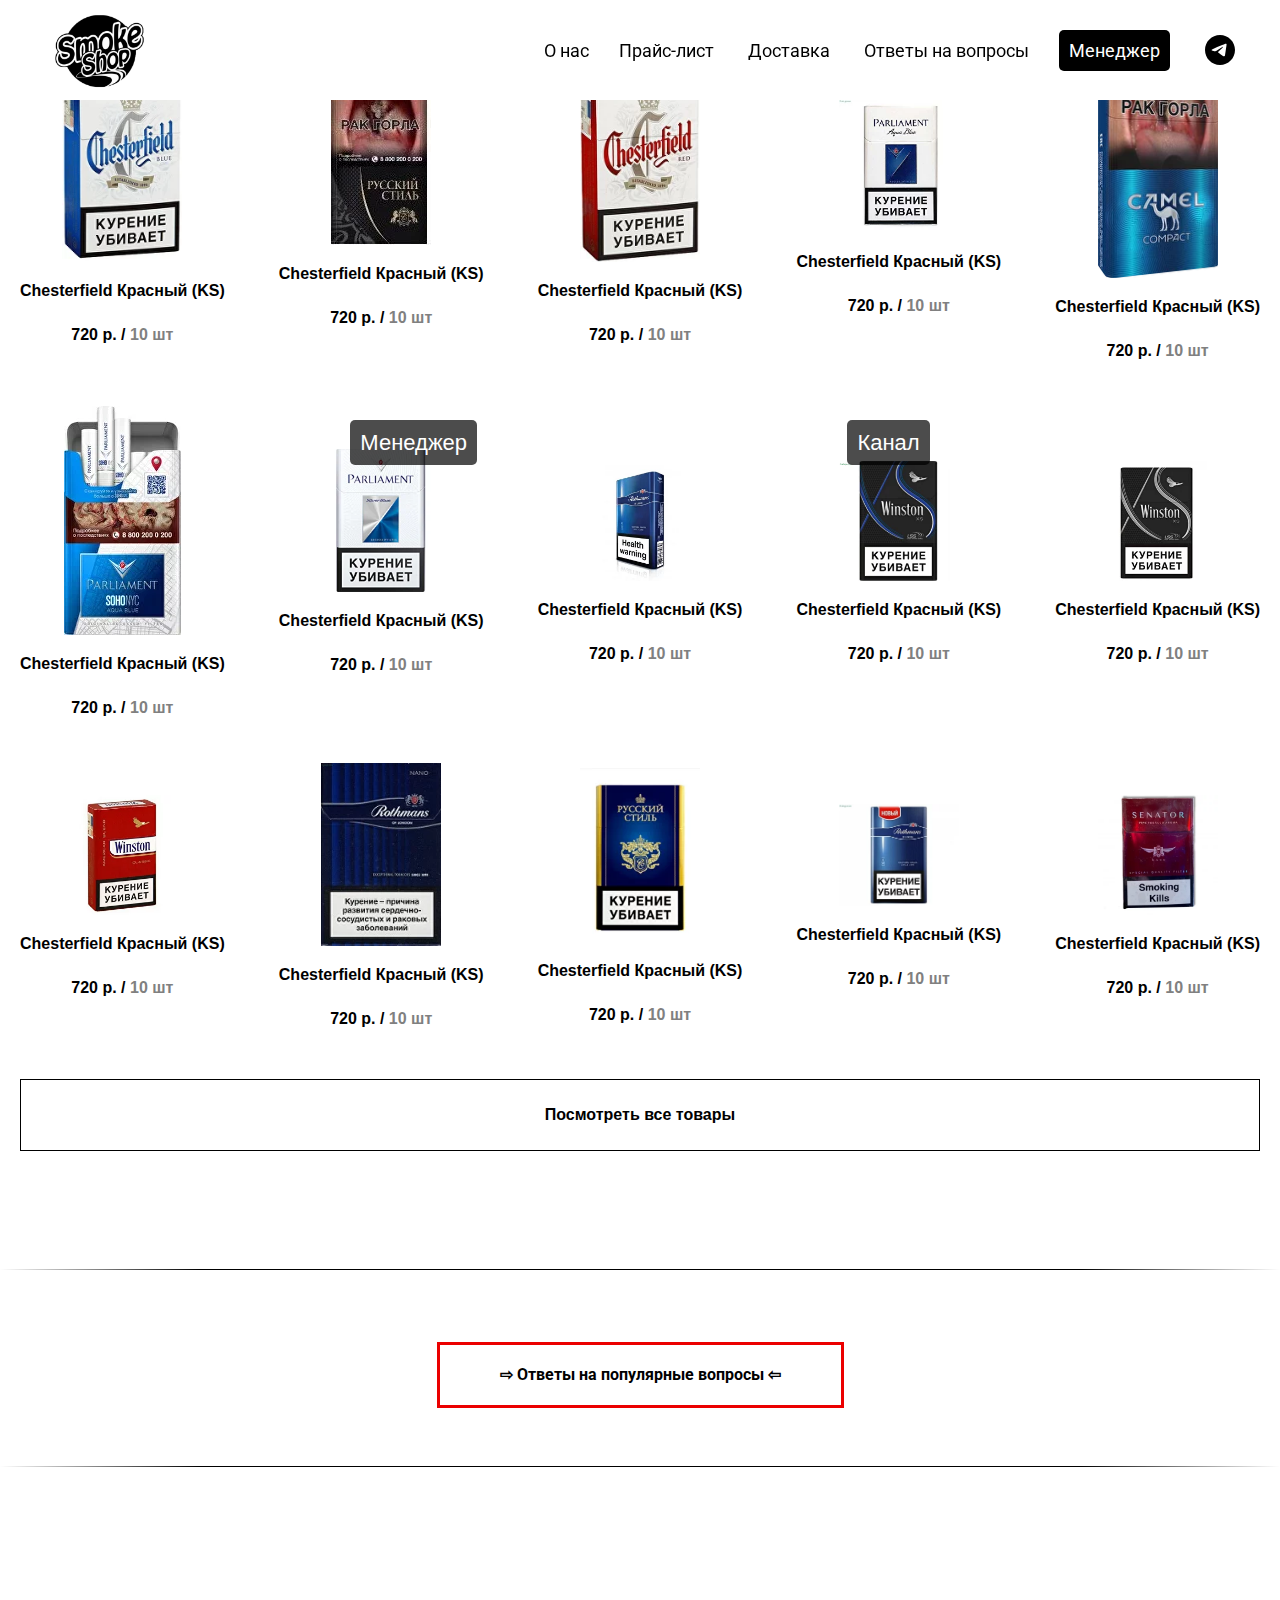
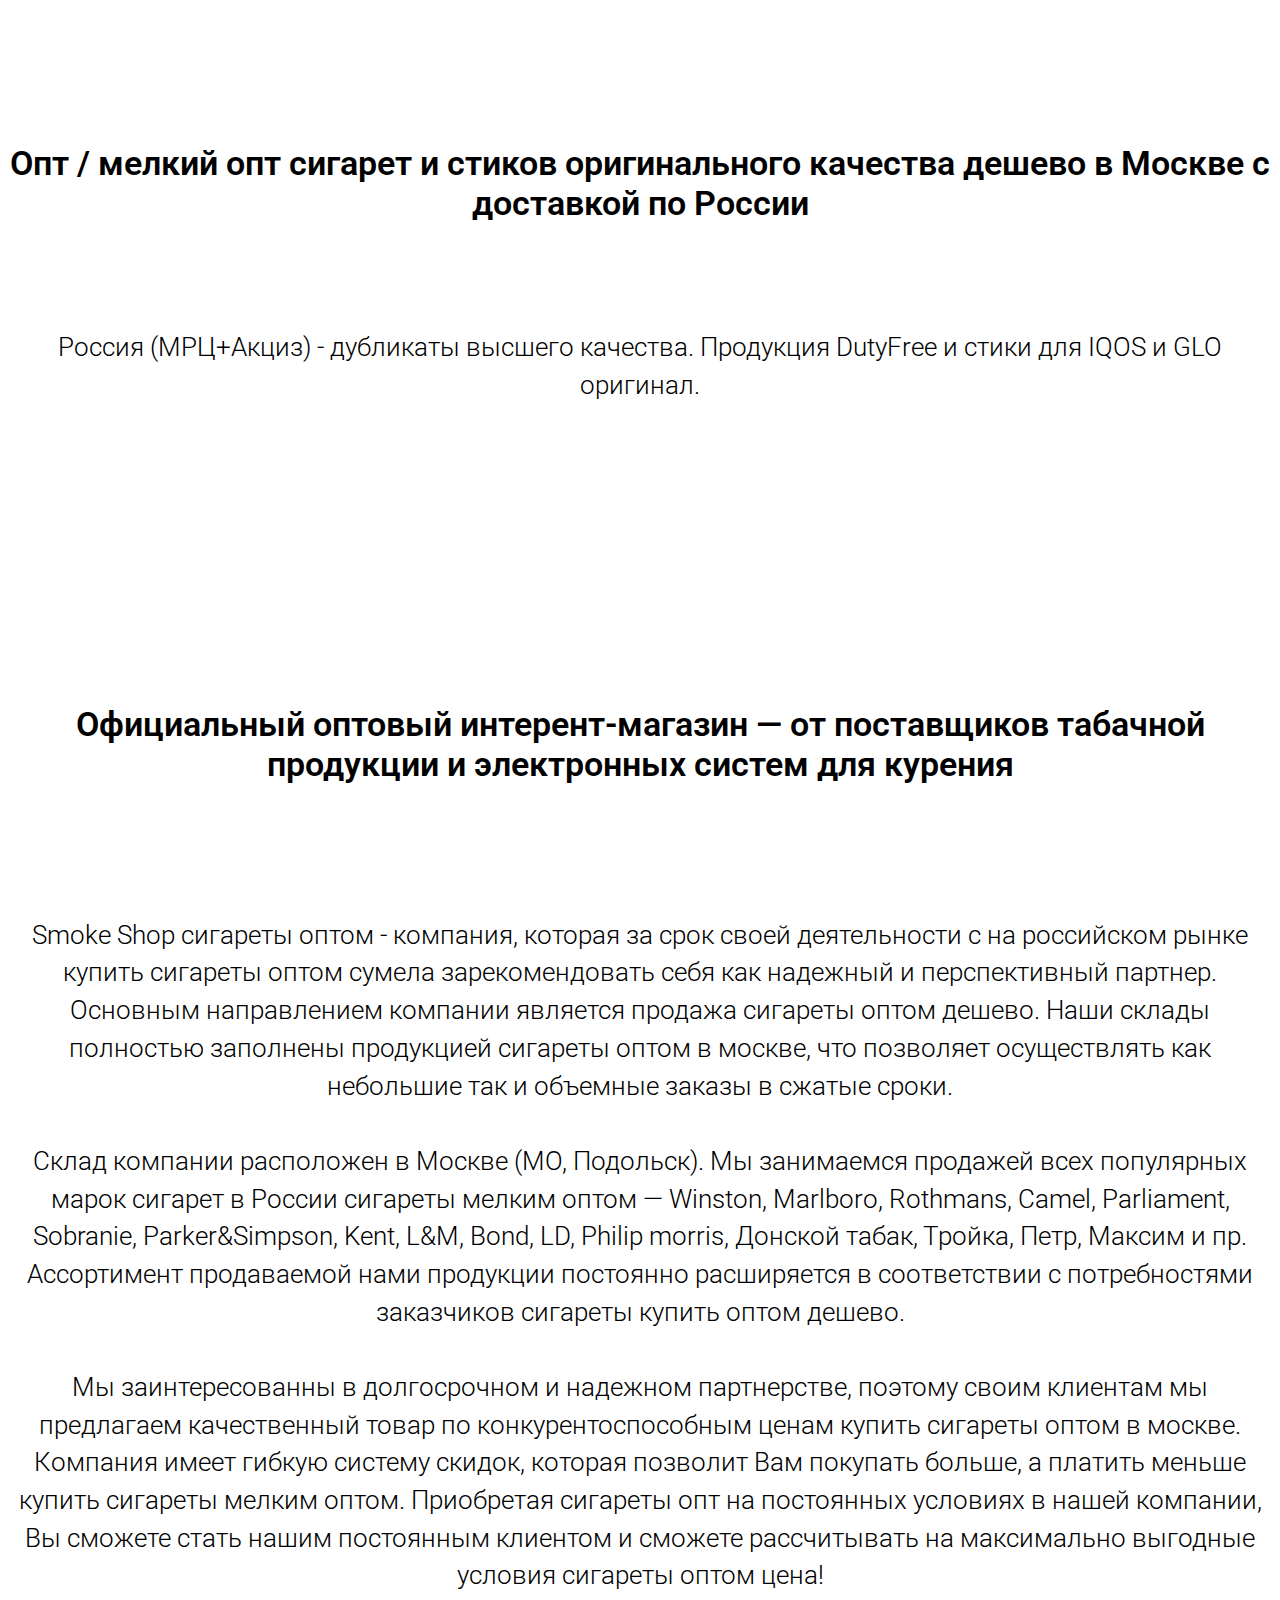
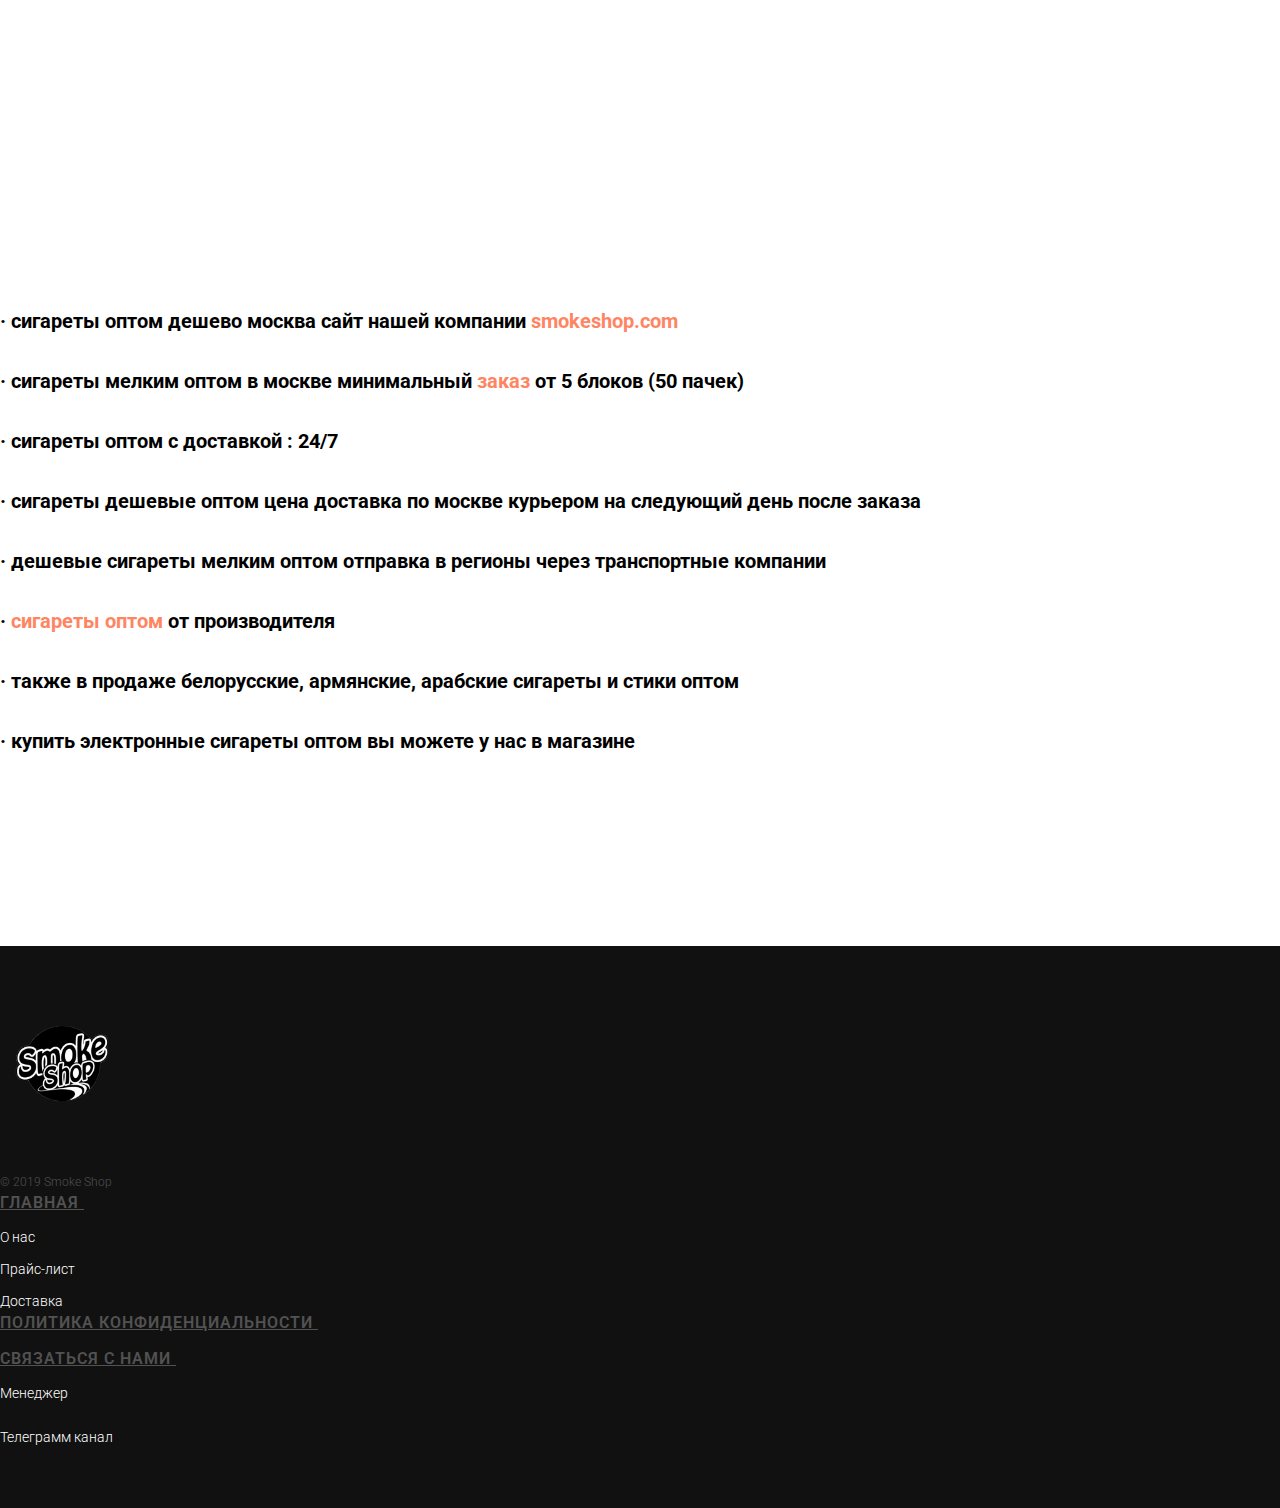
<file: index.html>
<!DOCTYPE html>
<html>
    <head>
        <meta charset="utf-8" />
        <meta http-equiv="Content-Type" content="text/html; charset=utf-8" />
        <meta name="viewport" content="width=device-width, initial-scale=1.0" /> 
        <meta property="og:image" content="favicon-32x32.png"/>
        <meta itemprop="image" content="favicon-32x32.png"></meta>
        <title>Купить сигареты дешево в Москве. С доставкой по всей России</title>
        <meta name="description" content="У нас вы можете купить табачную продукцию блоками по оптовой цене с доставкой по России из склада в Москве. Прямые поставки с фабрик. Высокое качество и низкие цены. Скидки!" /> <meta name="keywords" content="Сигареты, Сигареты оптом, Дубликаты сигарет, Сигаретные стики, Электронные сигареты, Купить сигареты дешево, Блок сигарет, Сигареты оптом дешево, Сигареты мелким оптом, Купить сигареты в Москве, Дилер сигаретами, Стики для iqos, стики для glo" />
        <script src="https://neo.tildacdn.com/js/tilda-fallback-1.0.min.js" charset="utf-8" async></script>
        <meta property="og:title" content="Поставщик сигарет Smoke Shop. Опт / меликий опт. Лучшие цены и качество" />
        <meta property="og:description" content="Качественные сигареты оптом от 5 блоков с доставкой по Москве и РФ." />
        <meta property="og:type" content="website" />
        <link rel="shortcut icon" href="favicon.ico" type="image/x-icon">
        <link rel="icon" href="favicon.ico" type="image/x-icon">
        <link rel="canonical" href="index.html"><!--/metatextblock-->
        
        <script src="https://static.tildacdn.com/js/jquery-1.10.2.min.js" charset="utf-8" onerror="this.loaderr='y';"></script> 
        <script src="https://static.tildacdn.com/js/tilda-scripts-3.0.min.js" charset="utf-8" defer onerror="this.loaderr='y';"></script>
        <script src="tilda-blocks-page24716690.min.js@t=1674119762" charset="utf-8" async onerror="this.loaderr='y';"></script><script src="https://static.tildacdn.com/js/lazyload-1.3.min.js" charset="utf-8" async onerror="this.loaderr='y';"></script>
        <script src="https://static.tildacdn.com/js/tilda-menu-1.0.min.js" charset="utf-8" async onerror="this.loaderr='y';"></script>
        <script src="https://static.tildacdn.com/js/tilda-cover-1.0.min.js" charset="utf-8" async onerror="this.loaderr='y';"></script>
        <script src="https://static.tildacdn.com/js/hammer.min.js" charset="utf-8" async onerror="this.loaderr='y';"></script>
        <script src="https://static.tildacdn.com/js/tilda-events-1.0.min.js" charset="utf-8" async onerror="this.loaderr='y';"></script>
        <link rel="shortcut icon" href="favicon.ico" type="image/x-icon" />
        
        <link rel="stylesheet" href="https://static.tildacdn.com/css/tilda-grid-3.0.min.css" type="text/css" media="all" onerror="this.loaderr='y';"/>
        <link rel="stylesheet" href="tilda-blocks-page24715472.min.css@t=1675408459.css" type="text/css" media="all" onerror="this.loaderr='y';" />
        <link rel="preconnect" href="https://fonts.gstatic.com">
        <link href="https://fonts.googleapis.com/css2?family=Roboto:wght@300;400;500;700&subset=latin,cyrillic" rel="stylesheet">
        <link rel="stylesheet" href="https://static.tildacdn.com/css/tilda-cover-1.0.min.css" type="text/css" media="all" onerror="this.loaderr='y';" />
        <link rel="stylesheet" href="https://static.tildacdn.com/css/tilda-popup-1.1.min.css" type="text/css" media="print" onload="this.media='all';" onerror="this.loaderr='y';" /><noscript>
            <link rel="stylesheet" href="https://static.tildacdn.com/css/tilda-popup-1.1.min.css" type="text/css" media="all" /></noscript>
            <link rel="stylesheet" href="https://static.tildacdn.com/css/tilda-slds-1.4.min.css" type="text/css" media="print" onload="this.media='all';" onerror="this.loaderr='y';" /><noscript>
                <link rel="stylesheet" href="https://static.tildacdn.com/css/tilda-slds-1.4.min.css" type="text/css" media="all" /></noscript>
                <link rel="stylesheet" href="https://static.tildacdn.com/css/tilda-catalog-1.1.min.css" type="text/css" media="print" onload="this.media='all';" onerror="this.loaderr='y';" />
                <noscript>
                    <link rel="stylesheet" href="https://static.tildacdn.com/css/tilda-catalog-1.1.min.css" type="text/css" media="all" /></noscript>
                    <link rel="stylesheet" href="https://static.tildacdn.com/css/tilda-forms-1.0.min.css" type="text/css" media="all" onerror="this.loaderr='y';" />
                    <link rel="stylesheet" href="https://static.tildacdn.com/css/tilda-zoom-2.0.min.css" type="text/css" media="print" onload="this.media='all';" onerror="this.loaderr='y';" />

                    <script type="text/javascript">(function (d) {
                        if (!d.visibilityState) {
                        var s = d.createElement('script');
                        s.src = 'https://static.tildacdn.com/js/tilda-polyfill-1.0.min.js';
                        d.getElementsByTagName('head')[0].appendChild(s);
                        }
                        })(document);
                        function t_onReady(func) {
                        if (document.readyState != 'loading') {
                        func();
                        } else {
                        document.addEventListener('DOMContentLoaded', func);
                        }
                        }
                        function t_onFuncLoad(funcName, okFunc, time) {
                        if (typeof window[funcName] === 'function') {
                        okFunc();
                        } else {
                        setTimeout(function() {
                        t_onFuncLoad(funcName, okFunc, time);
                        },(time || 100));
                        }
                        }function t_throttle(fn, threshhold, scope) {return function () {fn.apply(scope || this, arguments);};}</script>
                        <script src="https://static.tildacdn.com/js/jquery-1.10.2.min.js" charset="utf-8" onerror="this.loaderr='y';"></script> 
                        <script src="https://static.tildacdn.com/js/tilda-scripts-3.0.min.js" charset="utf-8" defer onerror="this.loaderr='y';"></script>
                        <script src="tilda-blocks-page24716690.min.js@t=1674119762" charset="utf-8" async onerror="this.loaderr='y';"></script><script src="https://static.tildacdn.com/js/lazyload-1.3.min.js" charset="utf-8" async onerror="this.loaderr='y';"></script>
                        <script src="https://static.tildacdn.com/js/tilda-menu-1.0.min.js" charset="utf-8" async onerror="this.loaderr='y';"></script>
                        <script src="https://static.tildacdn.com/js/tilda-cover-1.0.min.js" charset="utf-8" async onerror="this.loaderr='y';"></script>
                        <script src="https://static.tildacdn.com/js/hammer.min.js" charset="utf-8" async onerror="this.loaderr='y';"></script>
                        <script src="https://static.tildacdn.com/js/tilda-events-1.0.min.js" charset="utf-8" async onerror="this.loaderr='y';"></script>
                        <script type="text/javascript">window.dataLayer = window.dataLayer || [];</script><!-- Google Tag Manager --><script type="text/javascript">(function(w,d,s,l,i){w[l]=w[l]||[];w[l].push({'gtm.start':
                        new Date().getTime(),event:'gtm.js'});var f=d.getElementsByTagName(s)[0],
                        j=d.createElement(s),dl=l!='dataLayer'?'&l='+l:'';j.async=true;j.src=
                        'https://www.googletagmanager.com/gtm.js?id='+i+dl;f.parentNode.insertBefore(j,f);
                        })(window,document,'script','dataLayer','GTM-TH6RTXT');</script><!-- End Google Tag Manager --><script type="text/javascript">(function () {
                        if((/bot|google|yandex|baidu|bing|msn|duckduckbot|teoma|slurp|crawler|spider|robot|crawling|facebook/i.test(navigator.userAgent))===false && typeof(sessionStorage)!='undefined' && sessionStorage.getItem('visited')!=='y' && document.visibilityState){
                        var style=document.createElement('style');
                        style.type='text/css';
                        style.innerHTML='@media screen and (min-width: 980px) {.t-records {opacity: 0;}.t-records_animated {-webkit-transition: opacity ease-in-out .2s;-moz-transition: opacity ease-in-out .2s;-o-transition: opacity ease-in-out .2s;transition: opacity ease-in-out .2s;}.t-records.t-records_visible {opacity: 1;}}';
                        document.getElementsByTagName('head')[0].appendChild(style);
                        function t_setvisRecs(){
                        var alr=document.querySelectorAll('.t-records');
                        Array.prototype.forEach.call(alr, function(el) {
                        el.classList.add("t-records_animated");
                        });
                        setTimeout(function () {
                        Array.prototype.forEach.call(alr, function(el) {
                        el.classList.add("t-records_visible");
                        });
                        sessionStorage.setItem("visited", "y");
                        }, 400);
                        } 
                        document.addEventListener('DOMContentLoaded', t_setvisRecs);
                        }
                        })();</script>

</head>

<body class="t-body" style="margin:0;"><!--allrecords--><div id="allrecords" class="t-records" data-hook="blocks-collection-content-node" data-tilda-project-id="5044453" data-tilda-page-id="24715472" data-tilda-formskey="03a41a93ba2aac0769b93b90f5044453" data-tilda-lazy="yes"><div id="rec398990721" class="r t-rec t-screenmin-980px" style=" " data-animationappear="off" data-record-type="257" data-screen-min="980px" ><!-- T228 --><div id="nav398990721marker"></div><div class="tmenu-mobile" ><div class="tmenu-mobile__container"><div class="tmenu-mobile__text t-name t-name_md" field="menu_mob_title">&nbsp;</div>
<div class="t-menuburger t-menuburger_first "><span style="background-color:#fff;"></span>
<span style="background-color:rgb(0, 0, 0);"></span>
<span style="background-color:rgb(0, 0, 0);"></span>
<span style="background-color:rgb(0, 0, 0);"></span></div><script>function t_menuburger_init(recid) {
var rec = document.querySelector('#rec' + recid);
if (!rec) return;
var burger = rec.querySelector('.t-menuburger');
if (!burger) return;
var isSecondStyle = burger.classList.contains('t-menuburger_second');
if (isSecondStyle && !window.isMobile && !('ontouchend' in document)) {
burger.addEventListener('mouseenter', function() {
if (burger.classList.contains('t-menuburger-opened')) return;
burger.classList.remove('t-menuburger-unhovered');
burger.classList.add('t-menuburger-hovered');
});
burger.addEventListener('mouseleave', function() {
if (burger.classList.contains('t-menuburger-opened')) return;
burger.classList.remove('t-menuburger-hovered');
burger.classList.add('t-menuburger-unhovered');
setTimeout(function() {
burger.classList.remove('t-menuburger-unhovered');
}, 300);
});
}
burger.addEventListener('click', function() {
if (!burger.closest('.tmenu-mobile') &&
!burger.closest('.t450__burger_container') &&
!burger.closest('.t466__container') &&
!burger.closest('.t204__burger')) {
burger.classList.toggle('t-menuburger-opened');
burger.classList.remove('t-menuburger-unhovered');
}
});
var menu = rec.querySelector('[data-menu="yes"]');
if (!menu) return;
var menuLinks = menu.querySelectorAll('.t-menu__link-item');
var submenuClassList = ['t978__menu-link_hook', 't978__tm-link', 't966__tm-link', 't794__tm-link', 't-menusub__target-link'];
Array.prototype.forEach.call(menuLinks, function (link) {
link.addEventListener('click', function () {
var isSubmenuHook = submenuClassList.some(function (submenuClass) {
return link.classList.contains(submenuClass);
});
if (isSubmenuHook) return;
burger.classList.remove('t-menuburger-opened');
});
});
}
t_onReady(function() {
t_onFuncLoad('t_menuburger_init', function(){t_menuburger_init('398990721');});
});</script><style>
.t-mbfix {
    z-index: 0 !important;
}
.t-menuburger {
position: relative;
flex-shrink: 0;
width: 28px;
height: 20px;
-webkit-transform: rotate(0deg);
transform: rotate(0deg);
transition: .5s ease-in-out;
cursor: pointer;
z-index: 999;
}
/*---menu burger lines---*/
.t-menuburger span {
display: block;
position: absolute;
width: 100%;
opacity: 1;
left: 0;
-webkit-transform: rotate(0deg);
transform: rotate(0deg);
transition: .25s ease-in-out;
height: 3px;
background-color: #000;
}
.t-menuburger span:nth-child(1) {
top: 0px;
}
.t-menuburger span:nth-child(2),
.t-menuburger span:nth-child(3) {
top: 8px;
}
.t-menuburger span:nth-child(4) {
top: 16px;
}
/*menu burger big*/
.t-menuburger__big {
width: 42px;
height: 32px;
}
.t-menuburger__big span {
height: 5px;
}
.t-menuburger__big span:nth-child(2),
.t-menuburger__big span:nth-child(3) {
top: 13px;
}
.t-menuburger__big span:nth-child(4) {
top: 26px;
}
/*menu burger small*/
.t-menuburger__small {
width: 22px;
height: 14px;
}
.t-menuburger__small span {
height: 2px;
}
.t-menuburger__small span:nth-child(2),
.t-menuburger__small span:nth-child(3) {
top: 6px;
}
.t-menuburger__small span:nth-child(4) {
top: 12px;
}
/*menu burger opened*/
.t-menuburger-opened span:nth-child(1) {
top: 8px;
width: 0%;
left: 50%;
}
.t-menuburger-opened span:nth-child(2) {
-webkit-transform: rotate(45deg);
transform: rotate(45deg);
}
.t-menuburger-opened span:nth-child(3) {
-webkit-transform: rotate(-45deg);
transform: rotate(-45deg);
}
.t-menuburger-opened span:nth-child(4) {
top: 8px;
width: 0%;
left: 50%;
}
.t-menuburger-opened.t-menuburger__big span:nth-child(1) {
top: 6px;
}
.t-menuburger-opened.t-menuburger__big span:nth-child(4) {
top: 18px;
}
.t-menuburger-opened.t-menuburger__small span:nth-child(1),
.t-menuburger-opened.t-menuburger__small span:nth-child(4) {
top: 6px;
}
/*---menu burger first style---*/
@media (hover), (min-width:0\0) {
.t-menuburger_first:hover span:nth-child(1) {
transform: translateY(1px);
}
.t-menuburger_first:hover span:nth-child(4) {
transform: translateY(-1px);
}
.t-menuburger_first.t-menuburger__big:hover span:nth-child(1) {
transform: translateY(3px);
}
.t-menuburger_first.t-menuburger__big:hover span:nth-child(4) {
transform: translateY(-3px);
}
}
/*---menu burger second style---*/
.t-menuburger_second span:nth-child(2),
.t-menuburger_second span:nth-child(3) {
width: 80%;
left: 20%;
right: 0;
}
@media (hover), (min-width:0\0) {
.t-menuburger_second.t-menuburger-hovered span:nth-child(2),
.t-menuburger_second.t-menuburger-hovered span:nth-child(3) {
animation: t-menuburger-anim 0.3s ease-out normal forwards;
}
.t-menuburger_second.t-menuburger-unhovered span:nth-child(2),
.t-menuburger_second.t-menuburger-unhovered span:nth-child(3) {
animation: t-menuburger-anim2 0.3s ease-out normal forwards;
}
}
.t-menuburger_second.t-menuburger-opened span:nth-child(2),
.t-menuburger_second.t-menuburger-opened span:nth-child(3){
left: 0;
right: 0;
width: 100%!important;
}
/*---menu burger third style---*/
.t-menuburger_third span:nth-child(4) {
width: 70%;
left: unset;
right: 0;
}
@media (hover), (min-width:0\0) {
.t-menuburger_third:not(.t-menuburger-opened):hover span:nth-child(4) {
width: 100%;
}
}
.t-menuburger_third.t-menuburger-opened span:nth-child(4) {
width: 0!important;
right: 50%;
}
/*---menu burger fourth style---*/
.t-menuburger_fourth {
height: 12px;
}
.t-menuburger_fourth.t-menuburger__small {
height: 8px;
}
.t-menuburger_fourth.t-menuburger__big {
height: 18px;
}
.t-menuburger_fourth span:nth-child(2),
.t-menuburger_fourth span:nth-child(3) {
top: 4px;
opacity: 0;
}
.t-menuburger_fourth span:nth-child(4) {
top: 8px;
}
.t-menuburger_fourth.t-menuburger__small span:nth-child(2),
.t-menuburger_fourth.t-menuburger__small span:nth-child(3) {
top: 3px;
}
.t-menuburger_fourth.t-menuburger__small span:nth-child(4) {
top: 6px;
}
.t-menuburger_fourth.t-menuburger__small span:nth-child(2),
.t-menuburger_fourth.t-menuburger__small span:nth-child(3) {
top: 3px;
}
.t-menuburger_fourth.t-menuburger__small span:nth-child(4) {
top: 6px;
}
.t-menuburger_fourth.t-menuburger__big span:nth-child(2),
.t-menuburger_fourth.t-menuburger__big span:nth-child(3) {
top: 6px;
}
.t-menuburger_fourth.t-menuburger__big span:nth-child(4) {
top: 12px;
}
@media (hover), (min-width:0\0) {
.t-menuburger_fourth:not(.t-menuburger-opened):hover span:nth-child(1) {
transform: translateY(1px);
}
.t-menuburger_fourth:not(.t-menuburger-opened):hover span:nth-child(4) {
transform: translateY(-1px);
}
.t-menuburger_fourth.t-menuburger__big:not(.t-menuburger-opened):hover span:nth-child(1) {
transform: translateY(3px);
}
.t-menuburger_fourth.t-menuburger__big:not(.t-menuburger-opened):hover span:nth-child(4) {
transform: translateY(-3px);
}
}
.t-menuburger_fourth.t-menuburger-opened span:nth-child(1),
.t-menuburger_fourth.t-menuburger-opened span:nth-child(4) {
top: 4px;
}
.t-menuburger_fourth.t-menuburger-opened span:nth-child(2),
.t-menuburger_fourth.t-menuburger-opened span:nth-child(3) {
opacity: 1;
}
/*---menu burger animations---*/
@keyframes t-menuburger-anim {
0% {
width: 80%;
left: 20%;
right: 0;
}
50% {
width: 100%;
left: 0;
right: 0;
}
100% {
width: 80%;
left: 0;
right: 20%;
}
}
@keyframes t-menuburger-anim2 {
0% {
width: 80%;
left: 0;
}
50% {
width: 100%;
right: 0;
left: 0;
}
100% {
width: 80%;
left: 20%;
right: 0;
}
}</style> </div></div><style>.tmenu-mobile {
background-color: #111;
display: none;
width: 100%;
top: 0;
z-index: 990;
}
.tmenu-mobile_positionfixed {
position: fixed;
}
.tmenu-mobile__text {
color: #fff;
}
.tmenu-mobile__container {
min-height: 64px;
padding: 20px;
position: relative;
box-sizing: border-box;
display: -webkit-flex;
display: -ms-flexbox;
display: flex;
-webkit-align-items: center;
-ms-flex-align: center;
align-items: center;
-webkit-justify-content: space-between;
-ms-flex-pack: justify;
justify-content: space-between;
}
.tmenu-mobile__list {
display: block;
}
.tmenu-mobile__burgerlogo {
display: inline-block;
font-size: 24px;
font-weight: 400;
white-space: nowrap;
vertical-align: middle;
}
.tmenu-mobile__imglogo {
height: auto;
display: block;
max-width: 300px!important;
box-sizing: border-box;
padding: 0;
margin: 0 auto;
}
@media screen and (max-width: 980px) {
.tmenu-mobile__menucontent_hidden {
display: none;
height: 100%;
}
.tmenu-mobile {
display: block;
}
}
@media screen and (max-width: 980px) {
#rec398990721 .t-menuburger {
-webkit-order: 1;
-ms-flex-order: 1;
order: 1;
}
}</style><div id="nav398990721" class="t228 t228__positionfixed tmenu-mobile__menucontent_hidden" style="background-color: rgba(255,255,255,1); height:100px; " data-bgcolor-hex="#ffffff" data-bgcolor-rgba="rgba(255,255,255,1)" data-navmarker="nav398990721marker" data-appearoffset="" data-bgopacity-two="" data-menushadow="" data-bgopacity="1" data-menu-items-align="right" data-menu="yes"><div class="t228__maincontainer " style="height:100px;"><div class="t228__padding40px"></div><div class="t228__leftside"><div class="t228__leftcontainer"><a href="index.html" class="t228__imgwrapper" style="color:#000000;font-size:28px;"><img class="t228__imglogo " 
src="logo.png" 
imgfield="img"
style="max-height: 80px" alt=""
></a></div></div><div class="t228__centerside t228__menualign_right"><nav class="t228__centercontainer" 
aria-label="Основные разделы на странице"><ul class="t228__list" 
role="menubar" aria-label="Основные разделы на странице"><li class="t228__list_item" 
role="none" 
style="padding:0 15px 0 0;"><a class="t-menu__link-item" 
href="aboutus.html"
role="menuitem" tabindex="0" data-menu-submenu-hook="" data-menu-item-number="1" 
style="color:#000000;font-size:18px;font-weight:400;">О нас</a></li><li class="t228__list_item" 
role="none" 
style="padding:0 15px;"><a class="t-menu__link-item" 
href="price.html"
role="menuitem" tabindex="0" data-menu-submenu-hook="" data-menu-item-number="2" 
style="color:#000000;font-size:18px;font-weight:400;">Прайс-лист</a></li>
<li class="t228__list_item" 
role="none" 
style="padding:0 15px;"><a class="t-menu__link-item" 
href="delivery.html"
role="menuitem" tabindex="0" data-menu-submenu-hook="" data-menu-item-number="3" 
style="color:#000000;font-size:18px;font-weight:400;">Доставка</a></li>
<li class="t228__list_item" 
role="none" 
style="padding:0 0 0 15px;">
<a class="t-menu__link-item" 
href="faq.html"
role="menuitem" tabindex="0" data-menu-submenu-hook="" data-menu-item-number="5" 
style="color:#000000;font-size:18px;font-weight:400;">Ответы на вопросы</a></li></ul></nav></div><div class="t228__rightside"><div class="t228__rightcontainer"><div class="t228__right_descr" style="font-size:18px;">
    <style>
        .cont {
        
            background: #000000;
            border-radius: 5px;
            padding: 10px;
            text-align: center;
            color: #FFFFFF !important;
            animation: backgrounds 4s infinite;
        }
        .cont:hover {
            
        }
        
        @keyframes backgrounds  {
            0% {
            background-color: #0d0e0d
            }
            50% {
            background-color: #333435;
            }
            100% {
            background-color: #3b3838;
            }
        }
            #cont {
                /* background-color: rgb(0, 0, 0);
                color:white !important;
                border-radius: 5px;
                padding: 10px;
                height: 72px;
                line-height: 72px;
                background: #E41931;
                border-radius: 20px;
                text-align: center;
                color: #FFFFFF;
                animation: animate_reduce 2s infinite; */
            
                }
             

    </style>
<a href="http://t.me/SMOKE_SELL" id="cont" class="cont">Менеджер</a>
</div><div class="t-sociallinks"><div class="t-sociallinks__wrapper"><!-- new soclinks --><div class="t-sociallinks__item t-sociallinks__item_telegram">
    <a href="https://t.me/+sUXvMwy0oI1hMTYy" target="_blank" rel="nofollow" style="width: 30px; height: 30px;"><svg class="t-sociallinks__svg" width=30px height=30px viewBox="0 0 100 100" fill="none" xmlns="http://www.w3.org/2000/svg"><path fill-rule="evenodd" clip-rule="evenodd" d="M50 100c27.614 0 50-22.386 50-50S77.614 0 50 0 0 22.386 0 50s22.386 50 50 50Zm21.977-68.056c.386-4.38-4.24-2.576-4.24-2.576-3.415 1.414-6.937 2.85-10.497 4.302-11.04 4.503-22.444 9.155-32.159 13.734-5.268 1.932-2.184 3.864-2.184 3.864l8.351 2.577c3.855 1.16 5.91-.129 5.91-.129l17.988-12.238c6.424-4.38 4.882-.773 3.34.773l-13.49 12.882c-2.056 1.804-1.028 3.35-.129 4.123 2.55 2.249 8.82 6.364 11.557 8.16.712.467 1.185.778 1.292.858.642.515 4.111 2.834 6.424 2.319 2.313-.516 2.57-3.479 2.57-3.479l3.083-20.226c.462-3.511.993-6.886 1.417-9.582.4-2.546.705-4.485.767-5.362Z" fill="#000000"/></svg></a></div><!-- /new soclinks --><script>t_onReady(function () {
var rec = document.getElementById('rec398990721');
if (!rec) return;
var customImageList = rec.querySelectorAll('img.t-sociallinks__customimg');
Array.prototype.forEach.call(customImageList, function(img) {
var imgURL = img.getAttribute('src');
if (imgURL.indexOf('/lib__tildaicon__') !== -1 || imgURL.indexOf('/lib/tildaicon/') !== -1) {
var xhr = new XMLHttpRequest();
xhr.open('GET', imgURL);
xhr.responseType = 'document';
xhr.onload = function() {
if (xhr.status >= 200 && xhr.status < 400) {
var response = xhr.response;
var svg = response.querySelector('svg');
svg.style.width = '30px';
svg.style.height = '30px';
var figureList = svg.querySelectorAll('*:not(g):not(title):not(desc)');
for(var j = 0; j < figureList.length; j++) {
figureList[j].style.fill = '#000000';
}
img.parentNode.append(svg);
img.remove();
} else {
img.style.visibility = 'visible';
}
}
xhr.onerror = function(error) {
img.style.visibility = 'visible';
}
xhr.send();
}
});
});</script></div></div></div></div><div class="t228__padding40px"></div></div></div><style>@media screen and (max-width: 980px) {
#rec398990721 .t228 {
position: static;
}
}</style><script>window.addEventListener('resize', t_throttle(function () {
t_onFuncLoad('t_menu__setBGcolor', function () {
t_menu__setBGcolor('398990721', '.t228');
});
}));
t_onReady(function () {
t_onFuncLoad('t_menu__highlightActiveLinks', function () {
t_menu__highlightActiveLinks('.t228__list_item a');
});
t_onFuncLoad('t_menu__findAnchorLinks', function () {
t_menu__findAnchorLinks('398990721', '.t228__list_item a');
});
t_onFuncLoad('t228__init', function () {
t228__init('398990721');
});
t_onFuncLoad('t_menu__setBGcolor', function () {
t_menu__setBGcolor('398990721', '.t228');
});
t_onFuncLoad('t_menu__createMobileMenu', function () {
t_menu__createMobileMenu('398990721', '.t228');
});
});</script><!--[if IE 8]><style>#rec398990721 .t228 {
filter: progid:DXImageTransform.Microsoft.gradient(startColorStr='#D9ffffff', endColorstr='#D9ffffff');
}</style><![endif]--><style>#rec398990721 .t-menu__link-item{
position: relative;
outline: none;
}
/* #rec398990721 .t-menu__link-item:not(:focus-visible){
outline: none;
} */
#rec398990721 .t-menu__link-item:not(.t-active):not(.tooltipstered)::after {
content: '';
position: absolute;
left: 0;
bottom: 20%;
opacity: 0;
width: 100%;
height: 100%;
border-bottom: 1px solid #6e6e6e;
-webkit-box-shadow: inset 0px -1px 0px 0px #6e6e6e;
-moz-box-shadow: inset 0px -1px 0px 0px #6e6e6e;
box-shadow: inset 0px -1px 0px 0px #6e6e6e;
-webkit-transition: all 0.3s ease;
transition: all 0.3s ease;
}
#rec398990721 .t-menu__link-item:not(.t-active):not(.tooltipstered):hover::after{
opacity: 1;
bottom: -1px; }
@supports (overflow:-webkit-marquee) and (justify-content:inherit)
{
#rec398990721 .t-menu__link-item,
#rec398990721 .t-menu__link-item.t-active {
opacity: 1 !important;
}
}</style></div><div id="rec493579773" class="r t-rec t-screenmax-980px" style=" " data-animationappear="off" data-record-type="309" data-screen-max="980px" ><!-- T280 --><div id="nav493579773marker"></div><div id="nav493579773" class="t280 " data-menu="yes" data-appearoffset="" ><div class="t280__container t280__positionfixed" style=""><div class="t280__container__bg" style="background-color: rgb(255, 255, 255); " data-bgcolor-hex="#000000" data-bgcolor-rgba="rgba(0,0,0,0.0)" data-navmarker="nav493579773marker" data-appearoffset="" data-bgopacity="0.0" data-menu-shadow="0px 1px 3px rgba(0,0,0,0.)"></div><div class="t280__menu__content "><div class="t280__logo__container" style="min-height:80px;"><div class="t280__logo__content"><a class="t280__logo" href="index.html" style="color:#858585;font-size:18px;font-weight:500;text-transform:uppercase;letter-spacing:2px;"><div field="title" class="t-title t-title_xs" style="color:#858585;font-size:18px;font-weight:500;text-transform:uppercase;letter-spacing:2px;">Smoke Shop</div></a></div></div><div class="t-menuburger t-menuburger_first "><span style="background-color:#858585;"></span><span style="background-color:#858585;"></span><span style="background-color:#858585;"></span><span style="background-color:#858585;"></span></div><script>function t_menuburger_init(recid) {
var rec = document.querySelector('#rec' + recid);
if (!rec) return;
var burger = rec.querySelector('.t-menuburger');
if (!burger) return;
var isSecondStyle = burger.classList.contains('t-menuburger_second');
if (isSecondStyle && !window.isMobile && !('ontouchend' in document)) {
burger.addEventListener('mouseenter', function() {
if (burger.classList.contains('t-menuburger-opened')) return;
burger.classList.remove('t-menuburger-unhovered');
burger.classList.add('t-menuburger-hovered');
});
burger.addEventListener('mouseleave', function() {
if (burger.classList.contains('t-menuburger-opened')) return;
burger.classList.remove('t-menuburger-hovered');
burger.classList.add('t-menuburger-unhovered');
setTimeout(function() {
burger.classList.remove('t-menuburger-unhovered');
}, 300);
});
}
burger.addEventListener('click', function() {
if (!burger.closest('.tmenu-mobile') &&
!burger.closest('.t450__burger_container') &&
!burger.closest('.t466__container') &&
!burger.closest('.t204__burger')) {
burger.classList.toggle('t-menuburger-opened');
burger.classList.remove('t-menuburger-unhovered');
}
});
var menu = rec.querySelector('[data-menu="yes"]');
if (!menu) return;
var menuLinks = menu.querySelectorAll('.t-menu__link-item');
var submenuClassList = ['t978__menu-link_hook', 't978__tm-link', 't966__tm-link', 't794__tm-link', 't-menusub__target-link'];
Array.prototype.forEach.call(menuLinks, function (link) {
link.addEventListener('click', function () {
var isSubmenuHook = submenuClassList.some(function (submenuClass) {
return link.classList.contains(submenuClass);
});
if (isSubmenuHook) return;
burger.classList.remove('t-menuburger-opened');
});
});
}
t_onReady(function() {
t_onFuncLoad('t_menuburger_init', function(){t_menuburger_init('493579773');});
});</script><style>.t-menuburger {
position: relative;
flex-shrink: 0;
width: 28px;
height: 20px;
-webkit-transform: rotate(0deg);
transform: rotate(0deg);
transition: .5s ease-in-out;
cursor: pointer;
z-index: 999;
}
/*---menu burger lines---*/
.t-menuburger span {
display: block;
position: absolute;
width: 100%;
opacity: 1;
left: 0;
-webkit-transform: rotate(0deg);
transform: rotate(0deg);
transition: .25s ease-in-out;
height: 3px;
background-color: #000;
}
.t-menuburger span:nth-child(1) {
top: 0px;
}
.t-menuburger span:nth-child(2),
.t-menuburger span:nth-child(3) {
top: 8px;
}
.t-menuburger span:nth-child(4) {
top: 16px;
}
/*menu burger big*/
.t-menuburger__big {
width: 42px;
height: 32px;
}
.t-menuburger__big span {
height: 5px;
}
.t-menuburger__big span:nth-child(2),
.t-menuburger__big span:nth-child(3) {
top: 13px;
}
.t-menuburger__big span:nth-child(4) {
top: 26px;
}
/*menu burger small*/
.t-menuburger__small {
width: 22px;
height: 14px;
}
.t-menuburger__small span {
height: 2px;
}
.t-menuburger__small span:nth-child(2),
.t-menuburger__small span:nth-child(3) {
top: 6px;
}
.t-menuburger__small span:nth-child(4) {
top: 12px;
}
/*menu burger opened*/
.t-menuburger-opened span:nth-child(1) {
top: 8px;
width: 0%;
left: 50%;
}
.t-menuburger-opened span:nth-child(2) {
-webkit-transform: rotate(45deg);
transform: rotate(45deg);
}
.t-menuburger-opened span:nth-child(3) {
-webkit-transform: rotate(-45deg);
transform: rotate(-45deg);
}
.t-menuburger-opened span:nth-child(4) {
top: 8px;
width: 0%;
left: 50%;
}
.t-menuburger-opened.t-menuburger__big span:nth-child(1) {
top: 6px;
}
.t-menuburger-opened.t-menuburger__big span:nth-child(4) {
top: 18px;
}
.t-menuburger-opened.t-menuburger__small span:nth-child(1),
.t-menuburger-opened.t-menuburger__small span:nth-child(4) {
top: 6px;
}
/*---menu burger first style---*/
@media (hover), (min-width:0\0) {
.t-menuburger_first:hover span:nth-child(1) {
transform: translateY(1px);
}
.t-menuburger_first:hover span:nth-child(4) {
transform: translateY(-1px);
}
.t-menuburger_first.t-menuburger__big:hover span:nth-child(1) {
transform: translateY(3px);
}
.t-menuburger_first.t-menuburger__big:hover span:nth-child(4) {
transform: translateY(-3px);
}
}
/*---menu burger second style---*/
.t-menuburger_second span:nth-child(2),
.t-menuburger_second span:nth-child(3) {
width: 80%;
left: 20%;
right: 0;
}
@media (hover), (min-width:0\0) {
.t-menuburger_second.t-menuburger-hovered span:nth-child(2),
.t-menuburger_second.t-menuburger-hovered span:nth-child(3) {
animation: t-menuburger-anim 0.3s ease-out normal forwards;
}
.t-menuburger_second.t-menuburger-unhovered span:nth-child(2),
.t-menuburger_second.t-menuburger-unhovered span:nth-child(3) {
animation: t-menuburger-anim2 0.3s ease-out normal forwards;
}
}
.t-menuburger_second.t-menuburger-opened span:nth-child(2),
.t-menuburger_second.t-menuburger-opened span:nth-child(3){
left: 0;
right: 0;
width: 100%!important;
}
/*---menu burger third style---*/
.t-menuburger_third span:nth-child(4) {
width: 70%;
left: unset;
right: 0;
}
@media (hover), (min-width:0\0) {
.t-menuburger_third:not(.t-menuburger-opened):hover span:nth-child(4) {
width: 100%;
}
}
.t-menuburger_third.t-menuburger-opened span:nth-child(4) {
width: 0!important;
right: 50%;
}
/*---menu burger fourth style---*/
.t-menuburger_fourth {
height: 12px;
}
.t-menuburger_fourth.t-menuburger__small {
height: 8px;
}
.t-menuburger_fourth.t-menuburger__big {
height: 18px;
}
.t-menuburger_fourth span:nth-child(2),
.t-menuburger_fourth span:nth-child(3) {
top: 4px;
opacity: 0;
}
.t-menuburger_fourth span:nth-child(4) {
top: 8px;
}
.t-menuburger_fourth.t-menuburger__small span:nth-child(2),
.t-menuburger_fourth.t-menuburger__small span:nth-child(3) {
top: 3px;
}
.t-menuburger_fourth.t-menuburger__small span:nth-child(4) {
top: 6px;
}
.t-menuburger_fourth.t-menuburger__small span:nth-child(2),
.t-menuburger_fourth.t-menuburger__small span:nth-child(3) {
top: 3px;
}
.t-menuburger_fourth.t-menuburger__small span:nth-child(4) {
top: 6px;
}
.t-menuburger_fourth.t-menuburger__big span:nth-child(2),
.t-menuburger_fourth.t-menuburger__big span:nth-child(3) {
top: 6px;
}
.t-menuburger_fourth.t-menuburger__big span:nth-child(4) {
top: 12px;
}
@media (hover), (min-width:0\0) {
.t-menuburger_fourth:not(.t-menuburger-opened):hover span:nth-child(1) {
transform: translateY(1px);
}
.t-menuburger_fourth:not(.t-menuburger-opened):hover span:nth-child(4) {
transform: translateY(-1px);
}
.t-menuburger_fourth.t-menuburger__big:not(.t-menuburger-opened):hover span:nth-child(1) {
transform: translateY(3px);
}
.t-menuburger_fourth.t-menuburger__big:not(.t-menuburger-opened):hover span:nth-child(4) {
transform: translateY(-3px);
}
}
.t-menuburger_fourth.t-menuburger-opened span:nth-child(1),
.t-menuburger_fourth.t-menuburger-opened span:nth-child(4) {
top: 4px;
}
.t-menuburger_fourth.t-menuburger-opened span:nth-child(2),
.t-menuburger_fourth.t-menuburger-opened span:nth-child(3) {
opacity: 1;
}
/*---menu burger animations---*/
@keyframes t-menuburger-anim {
0% {
width: 80%;
left: 20%;
right: 0;
}
50% {
width: 100%;
left: 0;
right: 0;
}
100% {
width: 80%;
left: 0;
right: 20%;
}
}
@keyframes t-menuburger-anim2 {
0% {
width: 80%;
left: 0;
}
50% {
width: 100%;
right: 0;
left: 0;
}
100% {
width: 80%;
left: 20%;
right: 0;
}
}</style> </div></div><div class="t280__menu__wrapper "><div class="t280__menu__bg" style="background-color:#ebebeb; opacity:1;"></div><div class="t280__menu__container"><nav class="t280__menu t-width t-width_6" 
aria-label="Основные разделы на странице"><ul class="t280__list" 
role="menubar" aria-label="Основные разделы на странице"><li class="t280__menu__item" role="none"><a class="t280__menu__link t-title t-title_xl t-menu__link-item" 
href="aboutus.html"
role="menuitem" tabindex="0" data-menu-submenu-hook="" 
style="color:#000000;font-weight:300;">О нас</a></li><li class="t280__menu__item" role="none"><a class="t280__menu__link t-title t-title_xl t-menu__link-item" 
href="price.html"
role="menuitem" tabindex="0" data-menu-submenu-hook="" 
style="color:#000000;font-weight:300;">Прайс-лист</a></li><li class="t280__menu__item" role="none"><a class="t280__menu__link t-title t-title_xl t-menu__link-item" 
href="delivery.html"
role="menuitem" tabindex="0" data-menu-submenu-hook="" 
style="color:#000000;font-weight:300;">Доставка</a></li>

<li class="t280__menu__item" role="none"><a class="t280__menu__link t-title t-title_xl t-menu__link-item" 
href="faq.html"
role="menuitem" tabindex="0" data-menu-submenu-hook="" 
style="color:#000000;font-weight:300;">Ответы на вопросы</a></li></ul></nav><div class="t280__bottom t-width t-width_6"><div class="t-sociallinks"><div class="t-sociallinks__wrapper"><!-- new soclinks --><div class="t-sociallinks__item t-sociallinks__item_whatsapp"><a href="" target="_blank" rel="nofollow" style="width: 30px; height: 30px;">
  
</a></div><div class="t-sociallinks__item t-sociallinks__item_telegram"></div><div class="t-sociallinks__item t-sociallinks__item_email">
    </div><!-- /new soclinks --><script>t_onReady(function () {
var rec = document.getElementById('rec493579773');
if (!rec) return;
var customImageList = rec.querySelectorAll('img.t-sociallinks__customimg');
Array.prototype.forEach.call(customImageList, function(img) {
var imgURL = img.getAttribute('src');
if (imgURL.indexOf('/lib__tildaicon__') !== -1 || imgURL.indexOf('/lib/tildaicon/') !== -1) {
var xhr = new XMLHttpRequest();
xhr.open('GET', imgURL);
xhr.responseType = 'document';
xhr.onload = function() {
if (xhr.status >= 200 && xhr.status < 400) {
var response = xhr.response;
var svg = response.querySelector('svg');
svg.style.width = '30px';
svg.style.height = '30px';
var figureList = svg.querySelectorAll('*:not(g):not(title):not(desc)');
for(var j = 0; j < figureList.length; j++) {
figureList[j].style.fill = '#000000';
}
img.parentNode.append(svg);
img.remove();
} else {
img.style.visibility = 'visible';
}
}
xhr.onerror = function(error) {
img.style.visibility = 'visible';
}
xhr.send();
}
});
});</script></div></div></div></div></div></div><style>@media screen and (max-width: 980px) {
#rec493579773 .t280__main_opened .t280__menu__content {
background-color:#ebebeb!important; opacity:1!important;
}
}</style><script>t_onReady(function() {
t_onFuncLoad('t280_showMenu', function () {
t280_showMenu('493579773');
});
t_onFuncLoad('t280_changeSize', function () {
t280_changeSize('493579773');
});
t_onFuncLoad('t280_highlight', function () {
t280_highlight();
});
});
t_onFuncLoad('t280_changeSize', function(){
window.addEventListener('resize', t_throttle(function() {
t280_changeSize('493579773');
}));
});</script><style>#rec493579773 .t-menu__link-item{
outline: none;
}
/* #rec493579773 .t-menu__link-item:not(:focus-visible){
outline: none;
} */
@supports (overflow:-webkit-marquee) and (justify-content:inherit)
{
#rec493579773 .t-menu__link-item,
#rec493579773 .t-menu__link-item.t-active {
opacity: 1 !important;
}
}</style><!--[if IE 8]><style>#rec493579773 .t280__container__bg {
filter: progid:DXImageTransform.Microsoft.gradient(startColorStr='#D9000000', endColorstr='#D9000000');
}</style><![endif]--></div><div id="rec400028612" class="r t-rec" style=" " data-animationappear="off" data-record-type="658" ><!-- t658 --><div class="t658 t658_closed" style="display: none;" data-storage-item="t658cookiename_5044453"><div class="t658__popup t658__popup_confirm" style="background-color: rgba(0,0,0,0.80);"><div class="t658__popup_container"><div class="t658__wrapper t-align_center" ><div class="t658__title t-heading t-heading_lg">Подтверждение возраста</div> <div class="t658__descr t-descr t-descr_xs">Чтобы использовать этот веб-сайт, вы должны подтвердить, что вам 18 лет или больше. Вам больше 18?</div> <div class="t658__btn-wrapper"><div class="t658__btn t658__btn_yes t-btn t-btn_md" style="color:#ffffff;background-color:#199c68;border-radius:30px; -moz-border-radius:30px; -webkit-border-radius:30px;">Да, мне больше 18</div><div class="t658__btn t658__btn_no t-btn t-btn_md" style="color:#000000;background-color:#f2f2f2;border-radius:30px; -moz-border-radius:30px; -webkit-border-radius:30px;">Нет, мне меньше 18</div> </div></div></div></div><div class="t658__popup t658__popup_deny" style="background-color: rgba(0,0,0,0.80);"><div class="t658__popup_container"><div class="t658__wrapper t-align_center" ><div class="t658__descr t-descr t-descr_xs">К сожалению, вам не разрешен доступ к содержимому этого веб-сайта из-за возрастных ограничений.</div> </div></div></div></div><script type="text/javascript">t_onReady(function () {
t_onFuncLoad('t658_init', function () {
t658_init('400028612');
});
});</script></div>

<div id="rec400945784" class="r t-rec" style=" " data-animationappear="off" data-record-type="18" ><!-- cover --><div class="t-cover"
    id="recorddiv400945784"
    bgimgfield="img"
    style="height:1vh; background-image:url('');"
    >
    <style>
        .t-cover__carrier {
            background-image: url('img/666.jpg');
        }
    </style>
    <div class="t-cover__carrier" id="coverCarry400945784"data-content-cover-id="400945784"data-content-cover-bg=""data-display-changed="true"data-content-cover-height="1vh"data-content-cover-parallax="fixed"style="height:1vh; "itemscope itemtype="">
        <div itemscope itemtype="http://schema.org/Article">
            <meta itemprop="image" content="favicon-32x32.png"></meta>
            <div style="background-image:url('favicon-32x32.png')"></div>
          </div>

        

    </div><div class="t-cover__filter" style="height:1vh;background-image: -moz-linear-gradient(top, rgba(0,0,0,0.70), rgba(0,0,0,0.70));background-image: -webkit-linear-gradient(top, rgba(0,0,0,0.70), rgba(0,0,0,0.70));background-image: -o-linear-gradient(top, rgba(0,0,0,0.70), rgba(0,0,0,0.70));background-image: -ms-linear-gradient(top, rgba(0,0,0,0.70), rgba(0,0,0,0.70));background-image: linear-gradient(top, rgba(0,0,0,0.70), rgba(0,0,0,0.70));filter: progid:DXImageTransform.Microsoft.gradient(startColorStr='#4c000000', endColorstr='#4c000000');"></div><div class="t-container"><div class="t-col t-col_12 "><div class="t-cover__wrapper t-valign_middle" style="height:1vh;"><div class="t001 t-align_center">
        <div class="t001__wrapper" data-hook-content="covercontent">
        <div class="t001__uptitle t-uptitle t-uptitle_sm" style="text-transform:uppercase;" field="subtitle">Сигареты рф, duty free и стики </div>
        
        <div class="t001__title t-title t-title_xl" style="" field="title">Smoke Shop</div>
        <div class="t001__descr t-descr t-descr_xl t001__descr_center" style="" field="descr">
            <strong>Оптовый поставщик сигарет лучшего качества по всей России</strong>
        </div>
        <div style="display: flex; gap:20px; align-items: center; justify-content: space-evenly; font-family: Arial, sans-serif;">
            <p><a class="manager" href="http://t.me/SMOKE_SELL" style="border-radius: 5px; font-size:22px;  padding:10px; margin-top: 20px; color:rgb(255, 255, 255); background-color: rgba(0, 0, 0, .7);">Менеджер</a></p>
            <style>
                .channel, .manager {
                    z-index: 999;
                    position: relative;
                }
                .channel:hover {
                    cursor: pointer;
                }
            </style>
        <p><a class="channel" href="https://t.me/+sUXvMwy0oI1hMTYy" style="border-radius: 5px;
         font-size:22px; 
          padding:10px; 
          margin-top: 20px;
           color:rgb(255, 255, 255);
            background-color: rgba(0, 0, 0, .7);">Канал</a></p>
        </div>
        <span class="space"></span>
        </div></div></div></div></div><!-- arrow --><div class="t-cover__arrow"><div class="t-cover__arrow-wrapper t-cover__arrow-wrapper_animated"><div class="t-cover__arrow_mobile"><svg role="presentation" class="t-cover__arrow-svg" style="fill:#ffffff;" x="0px" y="0px" width="38.417px" height="18.592px" viewBox="0 0 38.417 18.592" style="enable-background:new 0 0 38.417 18.592;"><g><path d="M19.208,18.592c-0.241,0-0.483-0.087-0.673-0.261L0.327,1.74c-0.408-0.372-0.438-1.004-0.066-1.413c0.372-0.409,1.004-0.439,1.413-0.066L19.208,16.24L36.743,0.261c0.411-0.372,1.042-0.342,1.413,0.066c0.372,0.408,0.343,1.041-0.065,1.413L19.881,18.332C19.691,18.505,19.449,18.592,19.208,18.592z"/></g></svg></div></div></div><!-- arrow --></div></div><div id="rec398990724" class="r t-rec t-rec_pt_15 t-rec_pb_45" style="padding-top:15px;padding-bottom:45px; " data-animationappear="off" data-record-type="951" ><!-- t951 --><!-- @classes: t-text t-text_xxs t-name t-name_xs t-name_md t-name_xl t-descr t-descr_xxs t-btn t-btn_xs t-btn_sm t-btn_md data-zoomable="yes" t-uptitle t-uptitle_xxl t-align_center --><div class="t951"><!-- grid container start -->
        <div class="product__block">
            <div class="t-container">
                <div class="products">
                    <a href="http://t.me/SMOKE_SELL" class="product__item">
                        <img src="img/1.jpg" alt="">
                        <p class="item__title">Chesterfield Красный (KS)</p>
                        <p class="product__price">720 р. / <span>10 шт</span></p>
                    </a>
                    <a href="http://t.me/SMOKE_SELL" class="product__item">
                        <img src="img/2.jpg" alt="">
                        <p class="item__title">Chesterfield Красный (KS)</p>
                        <p class="product__price">720 р. / <span>10 шт</span></p>
                    </a>
                    <a href="http://t.me/SMOKE_SELL" class="product__item">
                        <img src="img/3.jpg" alt="">
                        <p class="item__title">Chesterfield Красный (KS)</p>
                        <p class="product__price">720 р. / <span>10 шт</span></p>
                    </a>
                    <a href="http://t.me/SMOKE_SELL" class="product__item">
                        <img src="img/4.jpg" alt="">
                        <p class="item__title">Chesterfield Красный (KS)</p>
                        <p class="product__price">720 р. / <span>10 шт</span></p>
                    </a>
                    <a href="http://t.me/SMOKE_SELL" class="product__item">
                        <img src="img/5.png" alt="">
                        <p class="item__title">Chesterfield Красный (KS)</p>
                        <p class="product__price">720 р. / <span>10 шт</span></p>
                    </a>
                    <a href="http://t.me/SMOKE_SELL" class="product__item">
                        <img src="img/6.jpg" alt="">
                        <p class="item__title">Chesterfield Красный (KS)</p>
                        <p class="product__price">720 р. / <span>10 шт</span></p>
                    </a>
                    <a href="http://t.me/SMOKE_SELL" class="product__item">
                        <img src="img/7.jpg" alt="">
                        <p class="item__title">Chesterfield Красный (KS)</p>
                        <p class="product__price">720 р. / <span>10 шт</span></p>
                    </a>
                    <a href="http://t.me/SMOKE_SELL" class="product__item">
                        <img src="img/8.jpg" alt="">
                        <p class="item__title">Chesterfield Красный (KS)</p>
                        <p class="product__price">720 р. / <span>10 шт</span></p>
                    </a>
                    <a href="http://t.me/SMOKE_SELL" class="product__item">
                        <img src="img/9.png" alt="">
                        <p class="item__title">Chesterfield Красный (KS)</p>
                        <p class="product__price">720 р. / <span>10 шт</span></p>
                    </a>
                    <a href="http://t.me/SMOKE_SELL" class="product__item">
                        <img src="img/10.jpg" alt="">
                        <p class="item__title">Chesterfield Красный (KS)</p>
                        <p class="product__price">720 р. / <span>10 шт</span></p>
                    </a>
                    <a href="http://t.me/SMOKE_SELL" class="product__item">
                        <img src="img/11.jpg" alt="">
                        <p class="item__title">Chesterfield Красный (KS)</p>
                        <p class="product__price">720 р. / <span>10 шт</span></p>
                    </a>
                    <a href="http://t.me/SMOKE_SELL" class="product__item">
                        <img src="img/12.jpg" alt="">
                        <p class="item__title">Chesterfield Красный (KS)</p>
                        <p class="product__price">720 р. / <span>10 шт</span></p>
                    </a>
                    <a href="http://t.me/SMOKE_SELL" class="product__item">
                        <img src="img/13.png" alt="">
                        <p class="item__title">Chesterfield Красный (KS)</p>
                        <p class="product__price">720 р. / <span>10 шт</span></p>
                    </a>
                    <a href="http://t.me/SMOKE_SELL" class="product__item">
                        <img src="img/14.jpg" alt="">
                        <p class="item__title">Chesterfield Красный (KS)</p>
                        <p class="product__price">720 р. / <span>10 шт</span></p>
                    </a>
                    <a href="http://t.me/SMOKE_SELL" class="product__item">
                        <img src="img/15.jpeg" alt="">
                        <p class="item__title">Chesterfield Красный (KS)</p>
                        <p class="product__price">720 р. / <span>10 шт</span></p>
                    </a>
                    
                </div>
                <!-- <a href="https://t.me/+sUXvMwy0oI1hMTYy" class="all_products">
                    <p class="all_productsBtn"> Посмотреть все товары </p>
                </a> -->
            </div>
            <a href="https://t.me/+sUXvMwy0oI1hMTYy" class="all_products">
                <p class="all_productsBtn"> Посмотреть все товары </p>
            </a>
        </div>
        <style>
            @media screen and (max-width: 965px) {
                .product__item {
                    max-width: 150px;
                }
            }
            @media screen and (max-width: 530px) {
                .products {
                display: flex;
                gap:10px;
                justify-content: center !important;
            }

            .product__item {
                    max-width: max-content;
                }
            }
            .all_products {
                transition: .5s;
                margin-top: 35px;
                border: 1px solid black;
                padding: 10px 0;
                display: flex;
                color:black !important;
                justify-content: center;
            }
            
            .all_productsBtn {
                
            }
            .all_products:hover {
                background-color: rgba(0, 0, 0, 1);
                transition: .5s;
                color:white !important;
            }
            .product__block {
                margin-top: 30px;
                font-family: Arial, sans-serif;
                font-weight: bold;
            }
            .products {
                display: flex;
                gap:30px;
                flex-wrap: wrap;
                justify-content: space-between;
            }
            .products .product__item {
                display: flex;
                flex-direction: column;
                justify-content: center;
                align-items: center;
                color:black !important;
                transition-duration: 1s;
            }
            .products .product__item:hover {
                transition-duration: 1s;
            }
            .products .product__item img {
                max-width: 120px;
            }
            .product__item .item__title {
                margin-top: 20px;  
                margin-bottom: 10px;  
            }
            .product__item .product__price span {
                color:gray;
            }
        </style>
        <!-- grid container end --></div><!-- catalog setup start --><style>/* separator style for ST330 */
    /* Slider stiles */
    #rec398990724 .t-slds__bullet_active .t-slds__bullet_body {
    background-color: #222 !important;
    }
    #rec398990724 .t-slds__bullet:hover .t-slds__bullet_body {
    background-color: #222 !important;
    }
    /* Store part switch buttons styles */
    #rec398990724 .t-store__parts-switch-btn {
    color:#000000; font-family:Arial; letter-spacing:2px; font-weight:400; }
    /* Store filters buttons styles */
    #rec398990724 .t-store__filter__item-title,
    #rec398990724 .t-store__filter__opts-mob-btn {
    color:#000000; font-family:Arial; letter-spacing:2px; font-weight:400;}
    #rec398990724 .t-store__filter__item-title:after {
    border-right-color:#000000;
    border-bottom-color:#000000;
    }
    #rec398990724 .t-store__filter__opts-mob-btn-icon path,
    #rec398990724 .t-store__filter__search-mob-btn-icon path {
    fill:#000000;
    }
    #rec398990724 .t-store__filter__chosen-val,
    #rec398990724 .t-store__filter__reset,
    #rec398990724 .t-store__filter__prods-number {
    color:#000000;
    }
@media screen and (max-width: 960px) {
#rec398990724 .t-store__filter__item {
border-color:rgba(0,0,0,0.3);
color:#000000;
}
#rec398990724 .t-checkbox__control {
color:#000000;
}
#rec398990724 .t-checkbox__indicator,
#rec398990724 .t-checkbox__indicator:after {
border-color:#000000;
}
}</style><div class="js-store-tpl-slider-arrows" style="display: none;"><li class="t-slds__arrow_wrapper t-slds__arrow_wrapper-left" data-slide-direction="left"><button 
type="button" 
class="t-slds__arrow t-slds__arrow-left t-slds__arrow-withbg" 
aria-controls="carousel_398990724" 
aria-disabled="false" 
aria-label="Предыдущий слайд"
style="width: 40px; height: 40px;background-color: rgba(255,255,255,1);"><div class="t-slds__arrow_body t-slds__arrow_body-left" style="width: 9px;"><svg role="presentation" focusable="false" style="display: block" viewBox="0 0 9.3 17" xmlns="http://www.w3.org/2000/svg" xmlns:xlink="http://www.w3.org/1999/xlink"><polyline
fill="none" 
stroke="#000000"
stroke-linejoin="butt" 
stroke-linecap="butt"
stroke-width="1" 
points="0.5,0.5 8.5,8.5 0.5,16.5" 
/></svg></div></button></li><li class="t-slds__arrow_wrapper t-slds__arrow_wrapper-right" data-slide-direction="right"><button 
type="button" 
class="t-slds__arrow t-slds__arrow-right t-slds__arrow-withbg" 
aria-controls="carousel_398990724" 
aria-disabled="false" 
aria-label="Следующий слайд"
style="width: 40px; height: 40px;background-color: rgba(255,255,255,1);"><div class="t-slds__arrow_body t-slds__arrow_body-right" style="width: 9px;"><svg role="presentation" focusable="false" style="display: block" viewBox="0 0 9.3 17" xmlns="http://www.w3.org/2000/svg" xmlns:xlink="http://www.w3.org/1999/xlink"><polyline
fill="none" 
stroke="#000000"
stroke-linejoin="butt" 
stroke-linecap="butt"
stroke-width="1" 
points="0.5,0.5 8.5,8.5 0.5,16.5" 
/></svg></div></button></li></div><script>t_onReady(function(){
var prodcard_optsObj = {
blockId: '951',
hasWrap: '',
txtPad: '',
bgColor: '#ebedff',
borderRadius: '',
shadowSize: '',
shadowOpacity: '',
shadowSizeHover: '',
shadowOpacityHover: '',
shadowShiftyHover: '',
btnTitle1: '',
btnLink1: 'popup',
btnTitle2: 'Добавить',
btnLink2: 'order',
showOpts: false,
style: '',
hasImg: false,
hasDescr: true,
hasSeparator: true };
var price_optsObj = {
color: '',
colorOld: '',
fontSize: '18px',
fontWeight: '600',
position: '',
priceRange: ''
};
var popup_optsObj = {
popupContainer: '',
columns: '6',
columns2: '6',
isVertical: '',
align: 'left',
btnTitle: 'Добавить в корзину',
closeText: 'Все товары',
iconColor: '#000000',
containerBgColor: '#ffffff',
overlayBgColor: '#ffffff',
overlayBgColorRgba: 'rgba(255,255,255,1)',
popupStat: '/tilda/popup/rec398990724/opened'
};
var slider_optsObj = {
anim_speed: '',
videoPlayerIconColor: '',
cycle: 'on',
controls: 'arrowsthumbs',
bgcolor: '#ebebeb'
};
var slider_dotsOptsObj = {
size: '',
bgcolor: '',
bordersize: '',
bgcoloractive: ''
};
var slider_slidesOptsObj = {
zoomable: true,
bgsize: 'cover',
ratio: '1'
};
var typography_optsObj = {
title: "",
descr: "",
descrColor: '',
titleColor: ''
};
var default_sort = {
default:null,
in_stock:false };
var options = {
storepart: '507328793481',
previewmode: 'yes',
prodCard: prodcard_optsObj,
popup_opts: popup_optsObj,
defaultSort: default_sort,
galleryStyle: '',
slider_opts: slider_optsObj,
slider_dotsOpts: slider_dotsOptsObj,
slider_slidesOpts: slider_slidesOptsObj,
typo: typography_optsObj,
price: price_optsObj,
blocksInRow: '4',
colClass: 't-store__stretch-col t-store__stretch-col_25',
sidebar: true,
colWidth: '',
colClassFullWidth: 't-store__stretch-col t-store__stretch-col_100',
imageHover: true,
imageHeight: '400px',
imageWidth: '',
imageRatio: '1',
imageRatioClass: 't-store__card__imgwrapper_16-9',
align: 'left',
vindent: '',
isHorizOnMob:false,
itemsAnim: '',
hasOriginalAspectRatio: true,
size: 52,
markColor: '#ffffff',
markBgColor: '#ff4a4a',
currencySide: 'r',
currencyTxt: 'р.',
currencySeparator: ',',
currencyDecimal: '',
btnSize: '',
btn1_style: 'color:#ffffff;background-color:#000000;border-radius:4px; -moz-border-radius:4px; -webkit-border-radius:4px;',
btn2_style: 'color:#000000;border:1px solid #000000;border-radius:4px; -moz-border-radius:4px; -webkit-border-radius:4px;',
isFlexCols: 'true',
hideStoreParts: false,
verticalAlignButtons: false,
hideFilters: false,
titleRelevants: 'Смотрите также',
showRelevants: '507328793481',
showPagination: '',
tabs: 'tabs',
relevants_slider: false,
relevants_quantity: '4',
sliderthumbsside: '',
showStoreBtnQuantity: 'popup',
verticalAlign: '',
rightColumnWidth: '',
isTitleClip: false };
t_onFuncLoad('t_store_init', function() {
t_store_init('398990724', options);
});
});</script><!-- catalog setup end --><style>#rec398990724 .t-menu__link-item{
outline: none;
}
/* #rec398990724 .t-menu__link-item:not(:focus-visible){
outline: none;
} */
@supports (overflow:-webkit-marquee) and (justify-content:inherit)
{
#rec398990724 .t-menu__link-item,
#rec398990724 .t-menu__link-item.t-active {
opacity: 1 !important;
}
}</style><style>#rec398990724 .t951__cont-wrapper .t951__sidebar {
background-color: #ebedff;
padding: 30px;
;
}
@media screen and (max-width: 960px) {
#rec398990724 .t-store__grid-cont_col-width_stretch .t951__sidebar {
margin: 30px 20px 20px 20px;
}
#rec398990724 .t-store__grid-cont_col-width_stretch.t-container_100[data-col-gap='20'] .t951__sidebar,
#rec398990724 .t-store__grid-cont_col-width_stretch.t-container_100[data-col-gap='10'] .t951__sidebar{
margin: 30px 10px;
}
#rec398990724 .t-store__grid-cont_col-width_stretch.t-container_100[data-col-gap='0'] .t951__sidebar {
margin: 30px 0;
}
#rec398990724 .t951__sidebar-wrapper .t-store__parts-switch-wrapper {
margin-bottom: 30px;
text-align: center;
}
#rec398990724 .t951__sidebar-wrapper .t-store__filter {
margin-bottom: 0;
}
}
#rec398990724 .t951 .t951__sidebar .t-store__filter__item .t-checkbox__control {
color: inherit;
}
#rec398990724 .t951 .t951__sidebar .t-store__filter__custom-sel {
color: inherit;
}
#rec398990724 .t951 .t951__sidebar .t-store__filter__btn-text {
color: inherit;
}
#rec398990724 .t951 .t951__sidebar .t-store__filter__btn-expand {
border-color: inherit;
}
@media screen and (min-width: 960px) {
#rec398990724 .t951 .t-store__filter__chosen-bar {
}
#rec398990724 .t951 .t951__sidebar_sticky .t951__sidebar-wrapper {
top: 50px;
max-height: calc(100vh - 50px);
}
}</style><!--Reset t951 specific variables--><style></style></div><div id="rec501039936" class="r t-rec t-rec_pt_60 t-rec_pb_15" style="padding-top:60px;padding-bottom:15px; " data-record-type="363" ><!-- T029 --><div class="t029"><div class="t029__container t-container"><div class="t029__col t-col t-col_8"><div class="t029__linewrapper" style="opacity:1;"><div class="t029__opacity t029__opacity_left" style="background-image: -moz-linear-gradient(right, #000000, rgba(0,0,0,0)); background-image: -webkit-linear-gradient(right, #000000, rgba(0,0,0,0)); background-image: -o-linear-gradient(right, #000000, rgba(0,0,0,0)); background-image: -ms-linear-gradient(right, #000000, rgba(0,0,0,0));"></div><div class="t029__line" style="background: #000000;"></div><div class="t029__opacity t029__opacity_right" style="background-image: -moz-linear-gradient(left, #000000, rgba(0,0,0,0)); background-image: -webkit-linear-gradient(left, #000000, rgba(0,0,0,0)); background-image: -o-linear-gradient(left, #000000, rgba(0,0,0,0)); background-image: -ms-linear-gradient(left, #000000, rgba(0,0,0,0));"></div></div></div></div></div></div><div id="rec501036268" class="r t-rec t-rec_pt_45 t-rec_pb_15" style="padding-top:45px;padding-bottom:15px; " data-record-type="191" ><!-- T142 --><div class="t142"><div class="t-container_100"><div class="t142__wrapone"><div class="t142__wraptwo"><a href="faq.html" target="_blank" class=""><div class="t-btn t142__submit t-btn_md" style="color:#000000;border:3px solid #eb0000;" data-btneffects-first="btneffects-flash"><span class="t142__text">⇨ Ответы на популярные вопросы ⇦</span></div></a></div></div></div></div><script>t_onReady(function() {
t_onFuncLoad('t142_checkSize', function(){t142_checkSize('501036268');});
});
window.addEventListener('load', function(){
t_onFuncLoad('t142_checkSize', function(){t142_checkSize('501036268');});
});</script><style>#rec501036268 .t-btn[data-btneffects-first],
#rec501036268 .t-btn[data-btneffects-second],
#rec501036268 .t-btn[data-btneffects-third],
#rec501036268 .t-submit[data-btneffects-first],
#rec501036268 .t-submit[data-btneffects-second],
#rec501036268 .t-submit[data-btneffects-third] {
position: relative;
overflow: hidden;
isolation: isolate;
}
#rec501036268 .t-btn[data-btneffects-first="btneffects-flash"] .t-btn_wrap-effects,
#rec501036268 .t-submit[data-btneffects-first="btneffects-flash"] .t-btn_wrap-effects {
position: absolute;
top: 0;
left: 0;
width: 100%;
height: 100%;
-webkit-transform: translateX(-85px);
-ms-transform: translateX(-85px);
transform: translateX(-85px);
-webkit-animation-name: flash;
animation-name: flash;
-webkit-animation-duration: 3s;
animation-duration: 3s;
-webkit-animation-timing-function: linear;
animation-timing-function: linear;
-webkit-animation-iteration-count: infinite;
animation-iteration-count: infinite;
}
#rec501036268 .t-btn[data-btneffects-first="btneffects-flash"] .t-btn_wrap-effects_md,
#rec501036268 .t-submit[data-btneffects-first="btneffects-flash"] .t-btn_wrap-effects_md {
-webkit-animation-name: flash-md;
animation-name: flash-md;
}
#rec501036268 .t-btn[data-btneffects-first="btneffects-flash"] .t-btn_wrap-effects_lg,
#rec501036268 .t-submit[data-btneffects-first="btneffects-flash"] .t-btn_wrap-effects_lg {
-webkit-animation-name: flash-lg;
animation-name: flash-lg;
}
#rec501036268 .t-btn[data-btneffects-first="btneffects-flash"] .t-btn_effects,
#rec501036268 .t-submit[data-btneffects-first="btneffects-flash"] .t-btn_effects {
background: -webkit-gradient(linear, left top, right top, from(rgba(255, 255, 255, .1)), to(rgba(255, 255, 255, .4)));
background: -webkit-linear-gradient(left, rgba(255, 255, 255, .1), rgba(255, 255, 255, .4));
background: -o-linear-gradient(left, rgba(255, 255, 255, .1), rgba(255, 255, 255, .4));
background: linear-gradient(90deg, rgba(255, 255, 255, .1), rgba(255, 255, 255, .4));
width: 45px;
height: 100%;
position: absolute;
top: 0;
left: 30px;
-webkit-transform: skewX(-45deg);
-ms-transform: skewX(-45deg);
transform: skewX(-45deg);
}
@-webkit-keyframes flash {
20% {
-webkit-transform: translateX(100%);
transform: translateX(100%);
}
100% {
-webkit-transform: translateX(100%);
transform: translateX(100%);
}
}
@keyframes flash {
20% {
-webkit-transform: translateX(100%);
transform: translateX(100%);
}
100% {
-webkit-transform: translateX(100%);
transform: translateX(100%);
}
}
@-webkit-keyframes flash-md {
30% {
-webkit-transform: translateX(100%);
transform: translateX(100%);
}
100% {
-webkit-transform: translateX(100%);
transform: translateX(100%);
}
}
@keyframes flash-md {
30% {
-webkit-transform: translateX(100%);
transform: translateX(100%);
}
100% {
-webkit-transform: translateX(100%);
transform: translateX(100%);
}
}
@-webkit-keyframes flash-lg {
40% {
-webkit-transform: translateX(100%);
transform: translateX(100%);
}
100% {
-webkit-transform: translateX(100%);
transform: translateX(100%);
}
}
@keyframes flash-lg {
40% {
-webkit-transform: translateX(100%);
transform: translateX(100%);
}
100% {
-webkit-transform: translateX(100%);
transform: translateX(100%);
}
}</style><script>t_onReady(function() {
var rec = document.getElementById('rec501036268');
if (!rec) return;
var firstButton = rec.querySelectorAll('.t-btn[data-btneffects-first], .t-submit[data-btneffects-first]');
Array.prototype.forEach.call(firstButton, function (button) {
button.insertAdjacentHTML('beforeend', '<div class="t-btn_wrap-effects"><div class="t-btn_effects"></div></div>');
var buttonEffect = button.querySelector('.t-btn_wrap-effects');
if (button.offsetWidth > 230) {
buttonEffect.classList.add('t-btn_wrap-effects_md');
}
if (button.offsetWidth > 750) {
buttonEffect.classList.remove('t-btn_wrap-effects_md');
buttonEffect.classList.add('t-btn_wrap-effects_lg');
}
});
});</script></div><div id="rec501040273" class="r t-rec t-rec_pt_30 t-rec_pb_15" style="padding-top:30px;padding-bottom:15px; " data-record-type="363" ><!-- T029 --><div class="t029"><div class="t029__container t-container"><div class="t029__col t-col t-col_8"><div class="t029__linewrapper" style="opacity:1;"><div class="t029__opacity t029__opacity_left" style="background-image: -moz-linear-gradient(right, #000000, rgba(0,0,0,0)); background-image: -webkit-linear-gradient(right, #000000, rgba(0,0,0,0)); background-image: -o-linear-gradient(right, #000000, rgba(0,0,0,0)); background-image: -ms-linear-gradient(right, #000000, rgba(0,0,0,0));"></div><div class="t029__line" style="background: #000000;"></div><div class="t029__opacity t029__opacity_right" style="background-image: -moz-linear-gradient(left, #000000, rgba(0,0,0,0)); background-image: -webkit-linear-gradient(left, #000000, rgba(0,0,0,0)); background-image: -o-linear-gradient(left, #000000, rgba(0,0,0,0)); background-image: -ms-linear-gradient(left, #000000, rgba(0,0,0,0));"></div></div></div></div></div></div><div id="rec486276667" class="r t-rec t-rec_pt_195 t-rec_pb_90" style="padding-top:195px;padding-bottom:90px; " data-record-type="60" ><!-- T050 --><div class="t050"><div class="t-container t-align_center"><div class="t-col t-col_10 t-prefix_1"><h1 class="t050__title t-title t-title_xxl" field="title" style=""><div style="font-size: 34px;" data-customstyle="yes">Опт / мелкий опт сигарет и стиков оригинального качества дешево в Москве с доставкой по России</div></h1> <div class="t050__descr t-descr t-descr_xxl" field="descr" style="">Россия (МРЦ+Акциз) - дубликаты высшего качества. Продукция DutyFree и стики для IQOS и GLO оригинал.</div> </div></div></div></div><div id="rec486288566" class="r t-rec t-rec_pt_120 t-rec_pb_90" style="padding-top:120px;padding-bottom:90px; " data-record-type="60" ><!-- T050 --><div class="t050"><div class="t-container t-align_center"><div class="t-col t-col_10 t-prefix_1"><h3 class="t050__title t-title t-title_xxl" field="title" style=""><div style="font-size: 34px;" data-customstyle="yes">Официальный оптовый интерент-магазин — от поставщиков табачной продукции и электронных систем для курения</div></h3> <div class="t050__descr t-descr t-descr_xxl" field="descr" style="">Smoke Shop сигареты оптом - компания, которая за срок своей деятельности с на российском рынке купить сигареты оптом сумела зарекомендовать себя как надежный и перспективный партнер. Основным направлением компании является продажа сигареты оптом дешево. Наши склады полностью заполнены продукцией сигареты оптом в москве, что позволяет осуществлять как небольшие так и объемные заказы в сжатые сроки.<br /><br />Склад компании расположен в Москве (МО, Подольск). Мы занимаемся продажей всех популярных марок сигарет в России сигареты мелким оптом — Winston, Marlboro, Rothmans, Camel, Parliament, Sobranie, Parker&amp;Simpson, Kent, L&amp;M, Bond, LD, Philip morris, Донской табак, Тройка, Петр, Максим и пр. Ассортимент продаваемой нами продукции постоянно расширяется в соответствии с потребностями заказчиков сигареты купить оптом дешево.<br /><br />Мы заинтересованны в долгосрочном и надежном партнерстве, поэтому своим клиентам мы предлагаем качественный товар по конкурентоспособным ценам купить сигареты оптом в москве. Компания имеет гибкую систему скидок, которая позволит Вам покупать больше, а платить меньше купить сигареты мелким оптом. Приобретая сигареты опт на постоянных условиях в нашей компании, Вы сможете стать нашим постоянным клиентом и сможете рассчитывать на максимально выгодные условия сигареты оптом цена!<br /><br /></div> </div></div></div></div><div id="rec486290718" class="r t-rec t-rec_pt_105 t-rec_pb_75" style="padding-top:105px;padding-bottom:75px; " data-record-type="30" ><!-- T015 --><div class="t015"><div class="t-container t-align_center"><div class="t-col t-col_10 t-prefix_1"><div class="t015__descr t-descr t-descr_xl" field="descr" style=""><p style="text-align: left;"><strong style="font-size: 20px;">· сигареты оптом дешево москва сайт нашей компании <a href="http://smokeshop.com">smokeshop.com</a></strong></p><p style="text-align: left;"><strong style="font-size: 20px;">· сигареты мелким оптом в москве минимальный </strong><a href="price.html" style="font-size: 20px;"><strong>заказ</strong></a><strong style="font-size: 20px;"> от 5 блоков (50 пачек) </strong></p><p style="text-align: left;"><strong style="font-size: 20px;">· сигареты оптом с доставкой </strong><strong style="font-size: 20px;">: 24/7</strong></p><p style="text-align: left;"><strong style="font-size: 20px;">· сигареты дешевые оптом цена доставка по москве курьером на следующий день после заказа</strong></p><p style="text-align: left;"><strong style="font-size: 20px;">· дешевые сигареты мелким оптом отправка в регионы через транспортные компании </strong></p><p style="text-align: left;"><strong style="font-size: 20px;">· </strong><a href="" target="_blank" rel="noreferrer noopener" style="font-size: 20px;"><strong>сигареты оптом</strong></a><strong style="font-size: 20px;"> от производителя </strong></p><p style="text-align: left;"><strong style="font-size: 20px;">· также в продаже белорусские, армянские, арабские сигареты и стики оптом</strong></p><p style="text-align: left;"><strong style="font-size: 20px;">· купить электронные сигареты оптом вы можете у нас в магазине</strong></p></div> </div></div></div></div>

<div id="rec398990725" class="r t-rec" style=" " data-record-type="215" ><a name="contacts" style="font-size:0;"></a></div><div id="rec398990727" class="r t-rec" style=" " data-animationappear="off" data-record-type="706" ><!--tcart--><script>t_onReady(function () {
setTimeout(function () {
t_onFuncLoad('tcart__init', function () {
tcart__init('398990727');
});
}, 50);
/* fix for Android */
var userAgent = navigator.userAgent.toLowerCase();
var isAndroid = userAgent.indexOf('android') !== -1;
var body = document.body;
if (!body) return;
var isScrollablefFix = body.classList.contains('t-body_scrollable-fix-for-android');
if (isAndroid && !isScrollablefFix) {
body.classList.add('t-body_scrollable-fix-for-android');
document.head.insertAdjacentHTML(
'beforeend',
'<style>@media screen and (max-width: 560px) {\n.t-body_scrollable-fix-for-android {\noverflow: visible !important;\n}\n}\n</style>'
);
console.log('Android css fix was inited');
}
/* fix Instagram iPhone keyboard bug */
if (userAgent.indexOf('instagram') !== -1 && userAgent.indexOf('iphone') !== -1) {
body.style.position = 'relative';
}
var rec = document.querySelector('#rec398990727');
if (!rec) return;
var cartWindow = rec.querySelector('.t706__cartwin');
var allRecords = document.querySelector('.t-records');
var currentMode = allRecords.getAttribute('data-tilda-mode');
if (cartWindow && currentMode !== 'edit' && currentMode !== 'preview') {
cartWindow.addEventListener(
'scroll',
t_throttle(function () {
if (window.lazy === 'y' || document.querySelector('#allrecords').getAttribute('data-tilda-lazy') === 'yes') {
t_onFuncLoad('t_lazyload_update', function () {
t_lazyload_update();
});
}
}, 500)
);
}
});</script><div class="t706" data-cart-countdown="yes" data-project-currency="р." data-project-currency-side="r" data-project-currency-sep="," data-project-currency-code="RUB" ><div class="t706__carticon" style=""><div class="t706__carticon-text t-name t-name_xs">Click to order</div> <div class="t706__carticon-wrapper"><div class="t706__carticon-imgwrap" ><svg role="img" class="t706__carticon-img" xmlns="http://www.w3.org/2000/svg" viewBox="0 0 64 64"><path fill="none" stroke-width="2" stroke-miterlimit="10" d="M44 18h10v45H10V18h10z"/><path fill="none" stroke-width="2" stroke-miterlimit="10" d="M22 24V11c0-5.523 4.477-10 10-10s10 4.477 10 10v13"/></svg></div><div class="t706__carticon-counter js-carticon-counter"></div></div></div><div class="t706__cartwin"><div class="t706__close t706__cartwin-close"><button type="button" class="t706__close-button t706__cartwin-close-wrapper" aria-label="Закрыть корзину"><svg role="presentation" class="t706__close-icon t706__cartwin-close-icon" width="23px" height="23px" viewBox="0 0 23 23" version="1.1" xmlns="http://www.w3.org/2000/svg" xmlns:xlink="http://www.w3.org/1999/xlink"><g stroke="none" stroke-width="1" fill="#fff" fill-rule="evenodd"><rect transform="translate(11.313708, 11.313708) rotate(-45.000000) translate(-11.313708, -11.313708) " x="10.3137085" y="-3.6862915" width="2" height="30"></rect><rect transform="translate(11.313708, 11.313708) rotate(-315.000000) translate(-11.313708, -11.313708) " x="10.3137085" y="-3.6862915" width="2" height="30"></rect></g></svg> </button> </div><div class="t706__cartwin-content"><div class="t706__cartwin-top"><div class="t706__cartwin-heading t-name t-name_xl">Ваш заказ:</div></div> <div class="t706__cartwin-products"></div><div class="t706__cartwin-bottom"><div class="t706__cartwin-prodamount-wrap t-descr t-descr_sm"><span class="t706__cartwin-prodamount-label">Total:&nbsp;</span><span class="t706__cartwin-prodamount"></span></div></div> <div class="t706__form-upper-text t-descr t-descr_xs"><strong style="color: rgb(255, 0, 0);">Внимание!</strong> Ознакомиться с условиями оплаты и доставки можно <a href="faq.html" target="_blank" rel="noreferrer noopener"><strong>➡ ТУТ&nbsp;⬅</strong></a><a href="faq.html" target="_blank" rel="noreferrer noopener">&nbsp;</a><br />Минимальный заказ 5 блоков (можно разных). Продажа только блоками, в блоке 10 пачек! <em style="background-color: rgb(255, 255, 255);">Заказы</em><span style="background-color: rgb(255, 255, 255);">,&nbsp;</span><em style="background-color: rgb(255, 255, 255);">составленные некорректно</em><span style="background-color: rgb(255, 255, 255);">,&nbsp;</span><em style="background-color: rgb(255, 255, 255);">не</em><span style="background-color: rgb(255, 255, 255);">&nbsp;принимаются к рассмотрению.</span></div> <div class="t706__orderform t-input_nomargin"> <form id="form398990727" name='form398990727' role="form" action='index.html' method='POST' data-formactiontype="2" data-inputbox=".t-input-group" class="t-form js-form-proccess t-form_inputs-total_5 t-form_bbonly " data-formsended-callback="t706_onSuccessCallback" ><input type="hidden" name="formservices[]" value="0011ca109f9d3df4df8b8465c1db25d0" class="js-formaction-services"><input type="hidden" name="tildaspec-formname" tabindex="-1" value="Cart"><div class="js-successbox t-form__successbox t-text t-text_md" style="display:none;" data-success-message="Успешно! Мы получили заказ и наш менеджер свяжется с Вами для его подтверждения"></div><div class="t-form__inputsbox"><div class="t-input-group t-input-group_nm" data-input-lid="1496239431201"><div class="t-input-title t-descr t-descr_md" data-redactor-toolbar="no" field="li_title__1496239431201" style="">ФИО</div> <div class="t-input-block"><input type="text" autocomplete="name" name="Name" class="t-input js-tilda-rule t-input_bbonly" value="" placeholder="Иванов Иван Иванович" data-tilda-req="1" data-tilda-rule="name" style="color:#000000; border:1px solid #000000; "><div class="t-input-error"></div></div></div><div class="t-input-group t-input-group_em" data-input-lid="1496239459190"><div class="t-input-title t-descr t-descr_md" data-redactor-toolbar="no" field="li_title__1496239459190" style="">Ваш Email </div> <div class="t-input-block"><input type="text" autocomplete="email" name="email" class="t-input js-tilda-rule t-input_bbonly" value="" placeholder="example@mail.ru" data-tilda-rule="email" style="color:#000000; border:1px solid #000000; "><div class="t-input-error"></div></div></div><div class="t-input-group t-input-group_ph" data-input-lid="1496239478607"><div class="t-input-title t-descr t-descr_md" data-redactor-toolbar="no" field="li_title__1496239478607" style="">Ваш телефон (c WhatsApp / Telegram)</div> <div class="t-input-block"><input type="tel" autocomplete="tel" name="phone" data-phonemask-init="no" data-phonemask-id="398990727" data-phonemask-lid="1496239478607" data-phonemask-maskcountry="RU" class="t-input js-phonemask-input js-tilda-rule t-input_bbonly" value="" placeholder="+1(999)999-9999" data-tilda-req="1" style="color:#000000; border:1px solid #000000; "><script type="text/javascript">if (! document.getElementById('t-phonemask-script')) {
(function (d, w, o) {
var n=d.getElementsByTagName(o)[0],s=d.createElement(o),f=function(){n.parentNode.insertBefore(s,n);};
s.type = "text/javascript";
s.async = true;
s.id = 't-phonemask-script';
s.src="https://static.tildacdn.com/js/tilda-phone-mask-1.1.min.js";
if (w.opera=="[object Opera]") {d.addEventListener("DOMContentLoaded", f, false);} else { f(); }
})(document, window, 'script');
} else {
t_onReady(function () {
t_onFuncLoad('t_form_phonemask_load', function () {
var phoneMasks = document.querySelectorAll('#rec398990727 [data-phonemask-lid="1496239478607"]');
t_form_phonemask_load(phoneMasks);
});
});
}</script><div class="t-input-error"></div></div></div><div class="t-input-group t-input-group_ri" data-input-lid="1663919051602"><div class="t-input-block"><div class="t-img-select__container" data-check-bgcolor="#000"><label class="t-img-select__control"><input type="radio" name="Delivery" value="СДЭК (от 5-ти блоков). Предоплата!" class="t-img-select js-tilda-rule" data-tilda-req="1"><div class="t-bgimg t-img-select__indicator t-img-select__indicator_1-1" data-original="" style="background-image:url('');"></div><div class="t-img-select__text t-text t-text_xs">СДЭК (от 5-ти блоков). Предоплата!</div></label><label class="t-img-select__control"><input type="radio" name="Delivery" value="Почта России (от 50-ти блоков). Предоплата!" class="t-img-select js-tilda-rule" data-tilda-req="1"><div class="t-bgimg t-img-select__indicator t-img-select__indicator_1-1" data-original="" style="background-image:url('');"></div><div class="t-img-select__text t-text t-text_xs">Почта России (от 50-ти блоков). Предоплата!</div></label><label class="t-img-select__control"><input type="radio" name="Delivery" value="Курьером (от 20-ти блоков в Москве). При получении!" class="t-img-select js-tilda-rule" data-tilda-req="1"><div class="t-bgimg t-img-select__indicator t-img-select__indicator_1-1" data-original="" style="background-image:url('');"></div><div class="t-img-select__text t-text t-text_xs">Курьером (от 20-ти блоков в Москве). При получении!</div></label></div><link rel="stylesheet" href="https://static.tildacdn.com/css/tilda-img-select-1.0.css"><script src="https://static.tildacdn.com/js/tilda-img-select-1.0.min.js"></script><script type="text/javascript">t_onReady(function () {
try {
t_onFuncLoad('t_input_imgselect_invertColor', function () {
t_input_imgselect_invertColor('398990727');
});
} catch (error) {
console.error(error);
}
});</script><div class="t-input-error"></div></div></div><div class="t-input-group t-input-group_in" data-input-lid="1664187846035"><div class="t-input-title t-descr t-descr_md" data-redactor-toolbar="no" field="li_title__1664187846035" style="">Адрес доставки </div> <div class="t-input-subtitle t-descr t-descr_xxs t-opacity_70" data-redactor-toolbar="no" field="li_subtitle__1664187846035" style="">(Если не знаете точный адрес, можете написать только город)</div> <div class="t-input-block"><input type="text" name="Адрес доставки " class="t-input js-tilda-rule t-input_bbonly" value="" placeholder="Москва, ул. Свободы, 59 - СДЭК" data-tilda-req="1" style="color:#000000; border:1px solid #000000; "><div class="t-input-error"></div></div></div><!--[if IE 8]><style>.t-checkbox__control .t-checkbox, .t-radio__control .t-radio {
left: 0px;
z-index: 1;
opacity: 1;
}
.t-checkbox__indicator, .t-radio__indicator {
display: none;
}
.t-img-select__control .t-img-select {
position: static;
}</style><![endif]--><div class="t-form__errorbox-middle"><div class="js-errorbox-all t-form__errorbox-wrapper" style="display:none;"><div class="t-form__errorbox-text t-text t-text_md"><p class="t-form__errorbox-item js-rule-error js-rule-error-all"></p><p class="t-form__errorbox-item js-rule-error js-rule-error-req"></p><p class="t-form__errorbox-item js-rule-error js-rule-error-email"></p><p class="t-form__errorbox-item js-rule-error js-rule-error-name"></p><p class="t-form__errorbox-item js-rule-error js-rule-error-phone"></p><p class="t-form__errorbox-item js-rule-error js-rule-error-minlength"></p><p class="t-form__errorbox-item js-rule-error js-rule-error-string"></p></div></div> </div><div class="t-form__submit"><button type="submit" class="t-submit" style="color:#ffffff;background-color:#000000;" >Заказать</button></div></div><div class="t-form__errorbox-bottom"><div class="js-errorbox-all t-form__errorbox-wrapper" style="display:none;"><div class="t-form__errorbox-text t-text t-text_md"><p class="t-form__errorbox-item js-rule-error js-rule-error-all"></p><p class="t-form__errorbox-item js-rule-error js-rule-error-req"></p><p class="t-form__errorbox-item js-rule-error js-rule-error-email"></p><p class="t-form__errorbox-item js-rule-error js-rule-error-name"></p><p class="t-form__errorbox-item js-rule-error js-rule-error-phone"></p><p class="t-form__errorbox-item js-rule-error js-rule-error-minlength"></p><p class="t-form__errorbox-item js-rule-error js-rule-error-string"></p></div></div> </div></form><style>#rec398990727 input::-webkit-input-placeholder {color:#000000; opacity: 0.5;}
#rec398990727 input::-moz-placeholder {color:#000000; opacity: 0.5;}
#rec398990727 input:-moz-placeholder {color:#000000; opacity: 0.5;}
#rec398990727 input:-ms-input-placeholder {color:#000000; opacity: 0.5;}
#rec398990727 textarea::-webkit-input-placeholder {color:#000000; opacity: 0.5;}
#rec398990727 textarea::-moz-placeholder {color:#000000; opacity: 0.5;}
#rec398990727 textarea:-moz-placeholder {color:#000000; opacity: 0.5;}
#rec398990727 textarea:-ms-input-placeholder {color:#000000; opacity: 0.5;}</style></div><div class="t706__form-bottom-text t-text t-text_xs">Нажимая на кнопку, вы соглашаетесь с условиями <a href="pk.html" target="_blank" rel="noreferrer noopener">политики конфиденциальности&nbsp;</a></div> </div> </div><div class="t706__cartdata"></div></div><style></style><!--/tcart--></div><div id="rec400033543" class="r t-rec t-rec_pt_15 t-rec_pb_60" style="padding-top:15px;padding-bottom:60px; " data-record-type="106" ><!-- T004 --><div class="t004"><div class="t-container "><div class="t-col t-col_8 t-prefix_2"><div field="text" class="t-text t-text_md " style=""></div></div></div></div></div><!--footer--><div id="t-footer" class="t-records" data-hook="blocks-collection-content-node" data-tilda-project-id="5044453" data-tilda-page-id="30515008" data-tilda-page-alias="footer" data-tilda-formskey="03a41a93ba2aac0769b93b90f5044453" data-tilda-lazy="yes"><div id="rec493903058" class="r t-rec t-rec_pt_75 t-rec_pb_60" style="padding-top:75px;padding-bottom:60px;background-color:#111111; " data-animationappear="off" data-record-type="420" data-bg-color="#111111"><!-- T420 --><div class="t420"><div class="t-container t-align_left"><div class="t420__col t-col t-col_3"><a href="index.html" style="color:#ffffff;font-size:20px;text-transform:uppercase;">
    <img class="t420__logo t-img" 
src="logo.png"  
imgfield="img"
alt="Главная"
></a><div class="t-sociallinks"><div class="t-sociallinks__wrapper"><!-- new soclinks --><div class="t-sociallinks__item t-sociallinks__item_whatsapp">
    </div>
  <div class="t-sociallinks__item t-sociallinks__item_email">
    </div>
    <!-- /new soclinks --><script>t_onReady(function () {
var rec = document.getElementById('rec493903058');
if (!rec) return;
var customImageList = rec.querySelectorAll('img.t-sociallinks__customimg');
Array.prototype.forEach.call(customImageList, function(img) {
var imgURL = img.getAttribute('src');
if (imgURL.indexOf('/lib__tildaicon__') !== -1 || imgURL.indexOf('/lib/tildaicon/') !== -1) {
var xhr = new XMLHttpRequest();
xhr.open('GET', imgURL);
xhr.responseType = 'document';
xhr.onload = function() {
if (xhr.status >= 200 && xhr.status < 400) {
var response = xhr.response;
var svg = response.querySelector('svg');
svg.style.width = '25px';
svg.style.height = '25px';
var figureList = svg.querySelectorAll('*:not(g):not(title):not(desc)');
for(var j = 0; j < figureList.length; j++) {
figureList[j].style.fill = '#525252';
}
img.parentNode.append(svg);
img.remove();
} else {
img.style.visibility = 'visible';
}
}
xhr.onerror = function(error) {
img.style.visibility = 'visible';
}
xhr.send();
}
});
});</script></div></div><div class="t420__text t-descr t-descr_xxs" style="" field="text">© 2019 Smoke Shop</div></div><div class="t420__col t-col t-col_3"><div class="t420__title t-name t-name_xs t420__title_uppercase" field="title" style="color: #525252;"><a href="index.html" target="_blank" rel="noreferrer noopener"><u>Главная&nbsp;</u></a></div><div class="t420__descr t-descr t-descr_xxs" field="descr" style="color: #ffffff;"><ul><li><a href="aboutus.html">О нас&nbsp;</a></li>
    <li><a href="price.html">Прайс-лист</a></li>
    <li><a href="delivery.html">Доставка</a></li></ul></div></div><div class="t420__floatbeaker_lr3"></div><div><div class="t420__col t-col t-col_3"><div class="t420__title t-name t-name_xs t420__title_uppercase" field="title2" style="color: #525252;"><a href="pk.html" target="_blank" rel="noreferrer noopener"><u>Политика конфиденциальности&nbsp;</u></a></div><div class="t420__descr t-descr t-descr_xxs" field="descr2" style="color: #ffffff;"></div></div><div class="t420__col t-col t-col_3"><div class="t420__title t-name t-name_xs t420__title_uppercase" field="title3" style="color: #525252;"><a href="#" target="_blank" rel="noreferrer noopener"><u>Связаться с нами&nbsp;</u></a></div><div class="t420__descr t-descr t-descr_xxs" field="descr3" style="color: #ffffff;"><ul><li><a href="http://t.me/SMOKE_SELL" target="_blank" rel="noreferrer noopener">Менеджер</a></li></ul><br /><ul><li><a href="https://t.me/+sUXvMwy0oI1hMTYy">Телеграмм канал</a></li></ul></div></div></div></div></div></div></div><!--/footer--></div><!--/allrecords--><!-- Stat --><!-- Yandex.Metrika counter 91299801 --> <script type="text/javascript" data-tilda-cookie-type="analytics"> setTimeout(function(){ (function(m,e,t,r,i,k,a){m[i]=m[i]||function(){(m[i].a=m[i].a||[]).push(arguments)}; m[i].l=1*new Date();k=e.createElement(t),a=e.getElementsByTagName(t)[0],k.async=1,k.src=r,a.parentNode.insertBefore(k,a)}) (window, document, "script", "https://mc.yandex.ru/metrika/tag.js", "ym"); window.mainMetrikaId = 91299801; ym(window.mainMetrikaId , "init", { clickmap:true, trackLinks:true, accurateTrackBounce:true, webvisor:true,ecommerce:"dataLayer" }); }, 2000);</script><noscript><div><img src="https://mc.yandex.ru/watch/91299801" style="position:absolute; left:-9999px;" alt="" /></div></noscript> <!-- /Yandex.Metrika counter --> <script type="text/javascript">if (! window.mainTracker) { window.mainTracker = 'tilda'; }
window.tildastatscroll='yes'; 
setTimeout(function(){ (function (d, w, k, o, g) { var n=d.getElementsByTagName(o)[0],s=d.createElement(o),f=function(){n.parentNode.insertBefore(s,n);}; s.type = "text/javascript"; s.async = true; s.key = k; s.id = "tildastatscript"; s.src=g; if (w.opera=="[object Opera]") {d.addEventListener("DOMContentLoaded", f, false);} else { f(); } })(document, window, 'ab9d31f17a623cd92116fc744df9d27f','script','https://static.tildacdn.com/js/tilda-stat-1.0.min.js');
}, 2000); </script><!-- Google Tag Manager (noscript) --><noscript><iframe src="https://www.googletagmanager.com/ns.html?id=GTM-TH6RTXT" height="0" width="0" style="display:none;visibility:hidden"></iframe></noscript><!-- End Google Tag Manager (noscript) --></body></html>
</file>
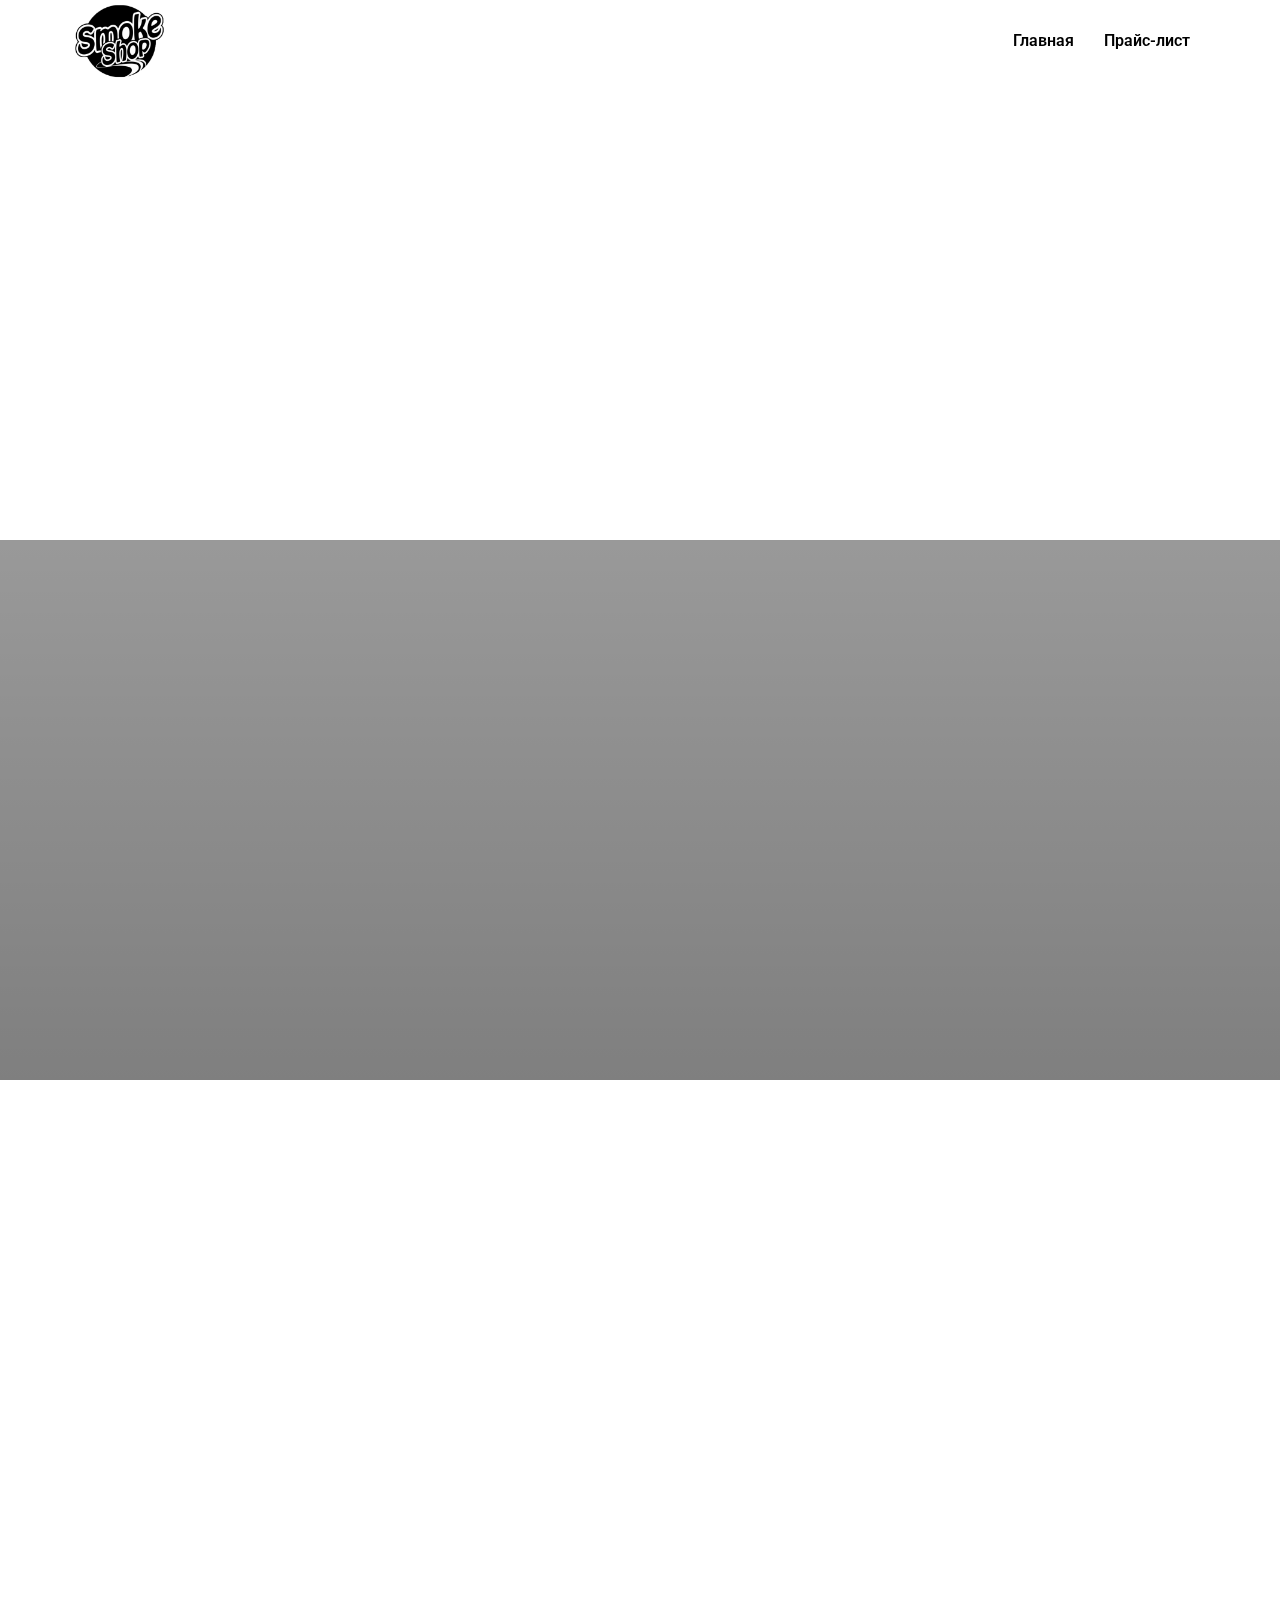
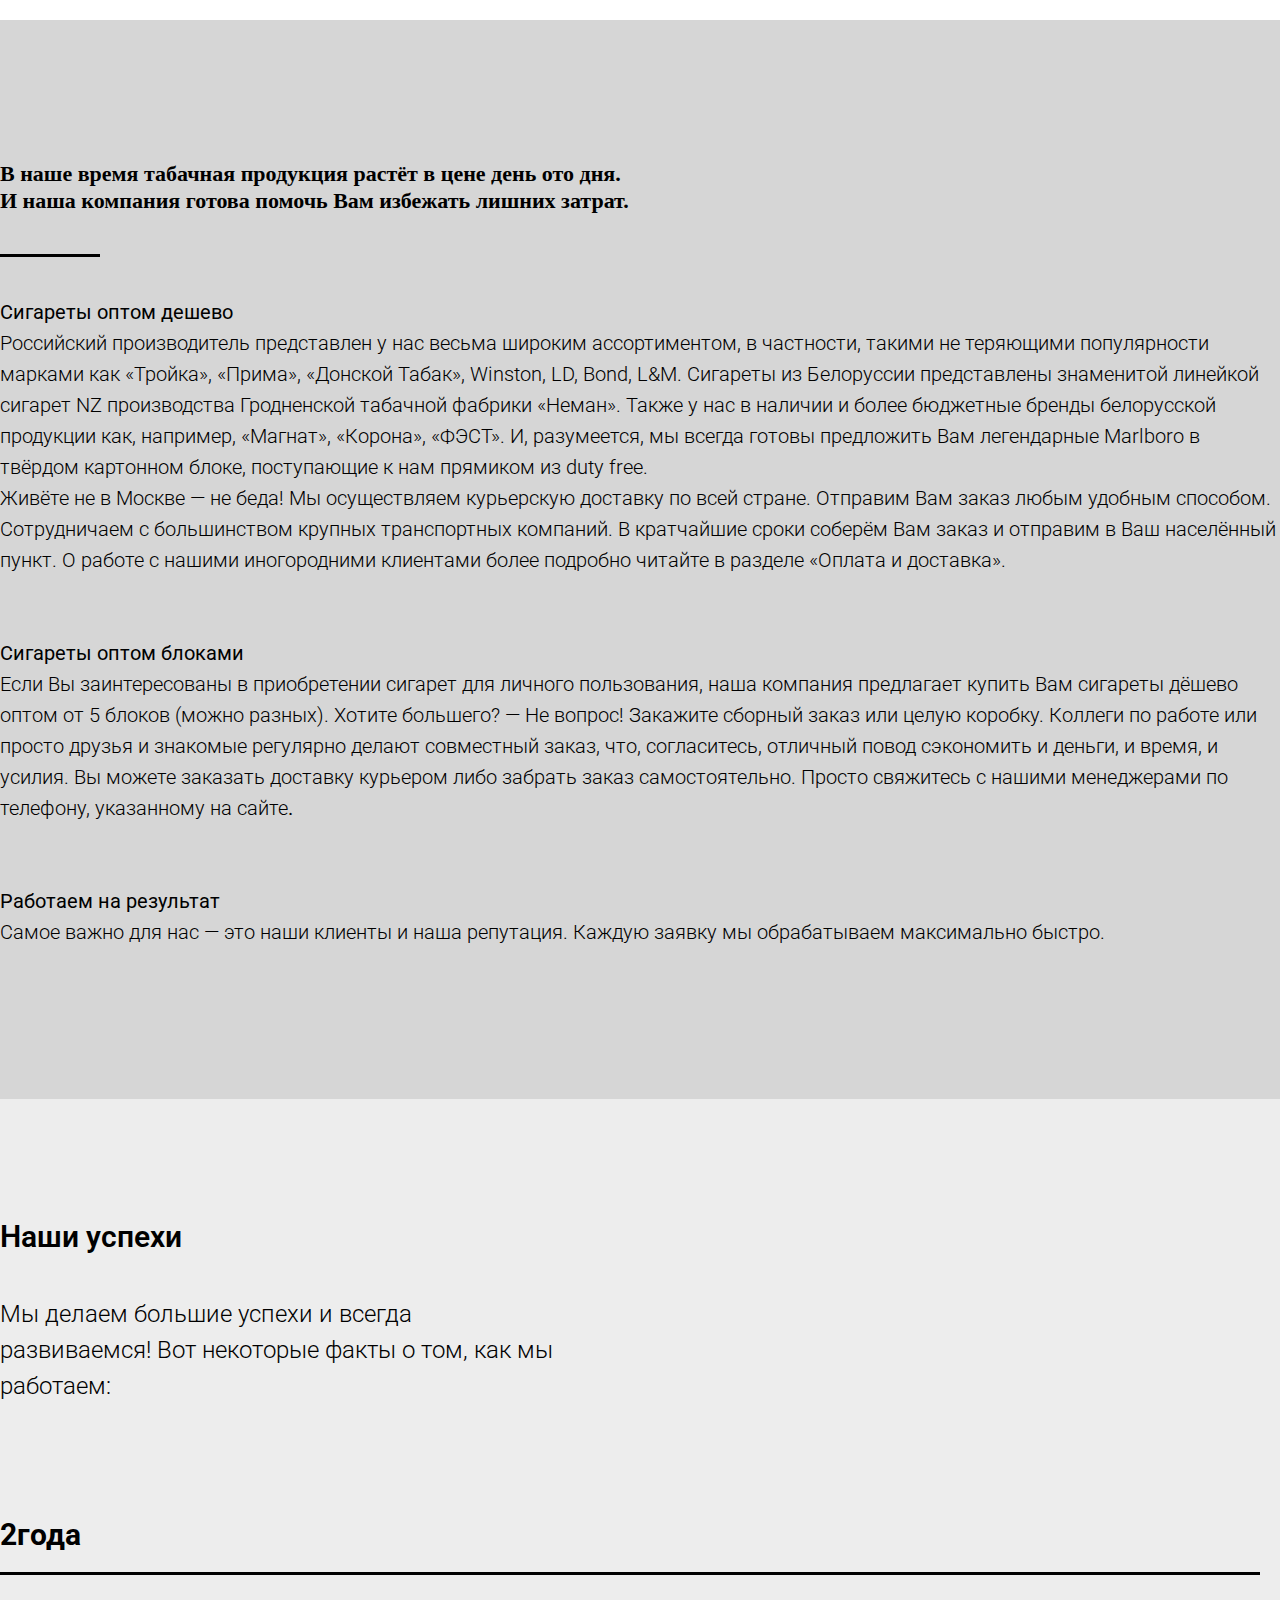
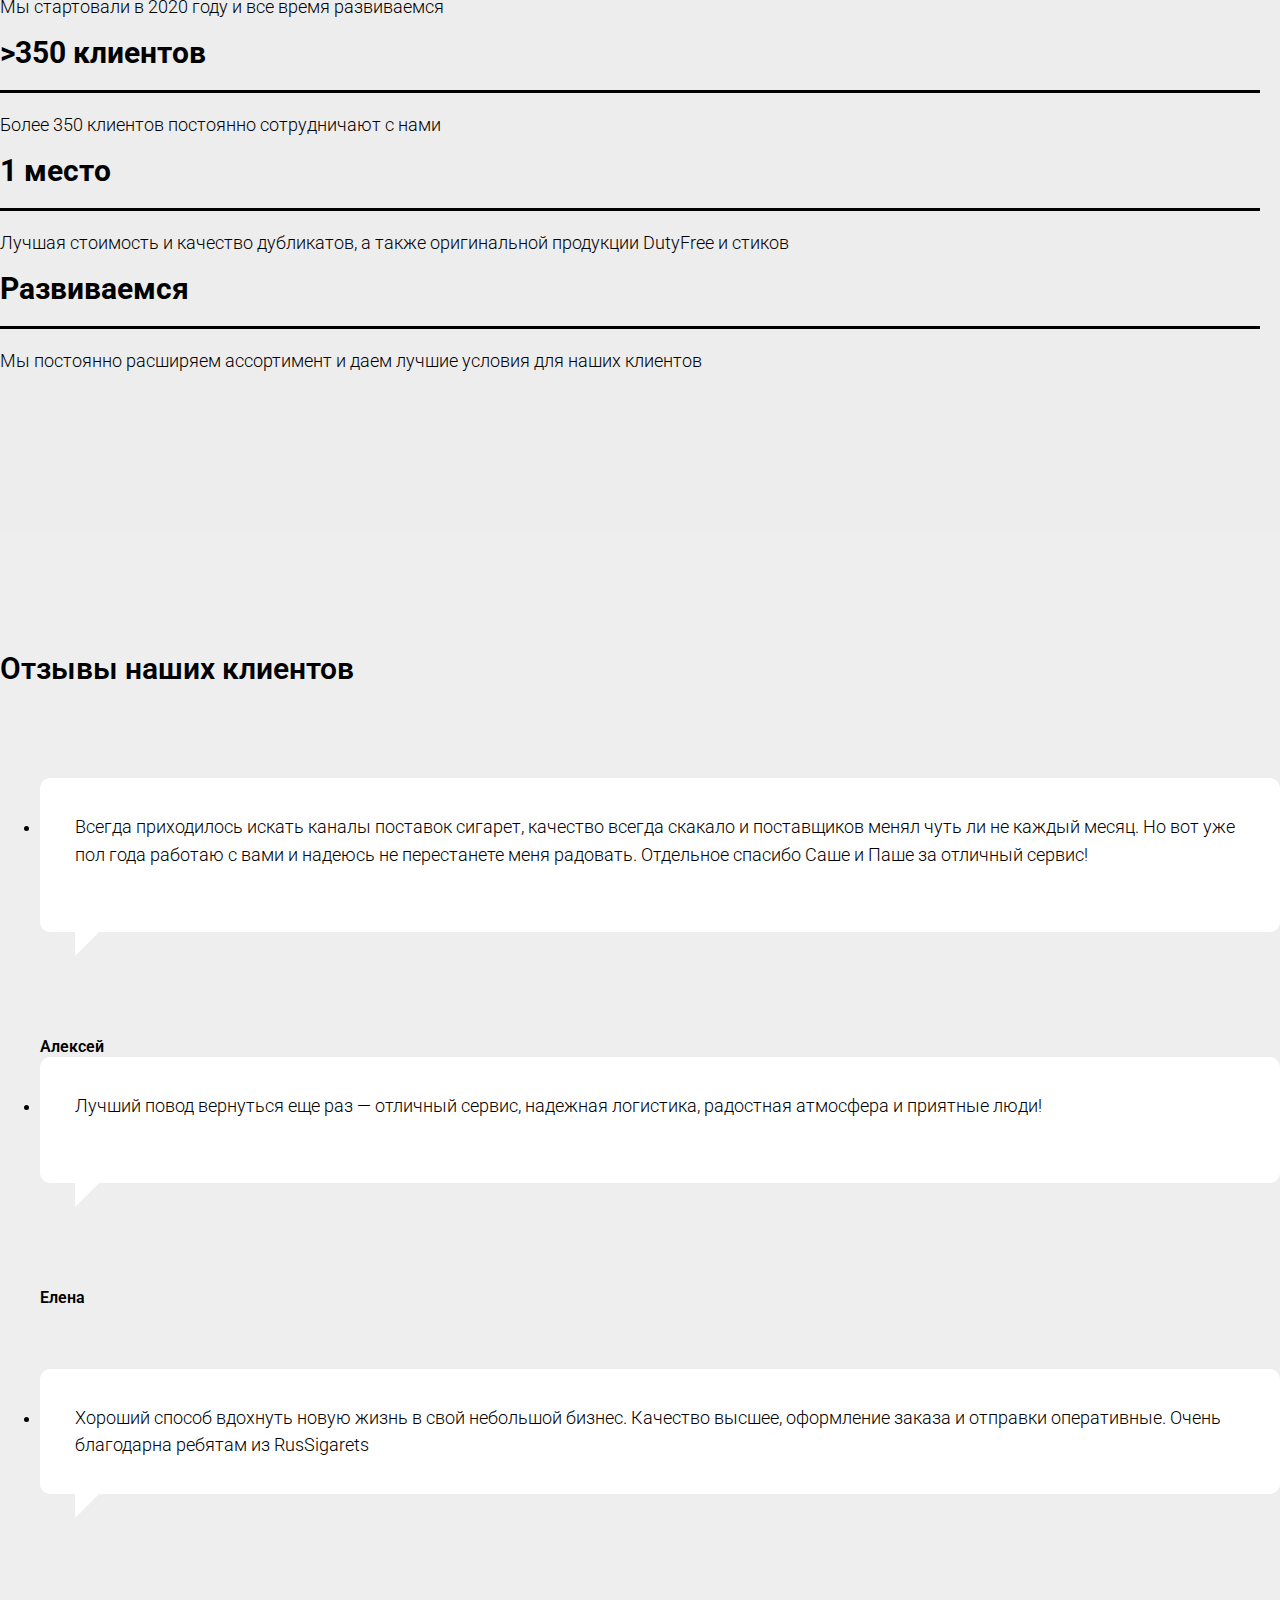
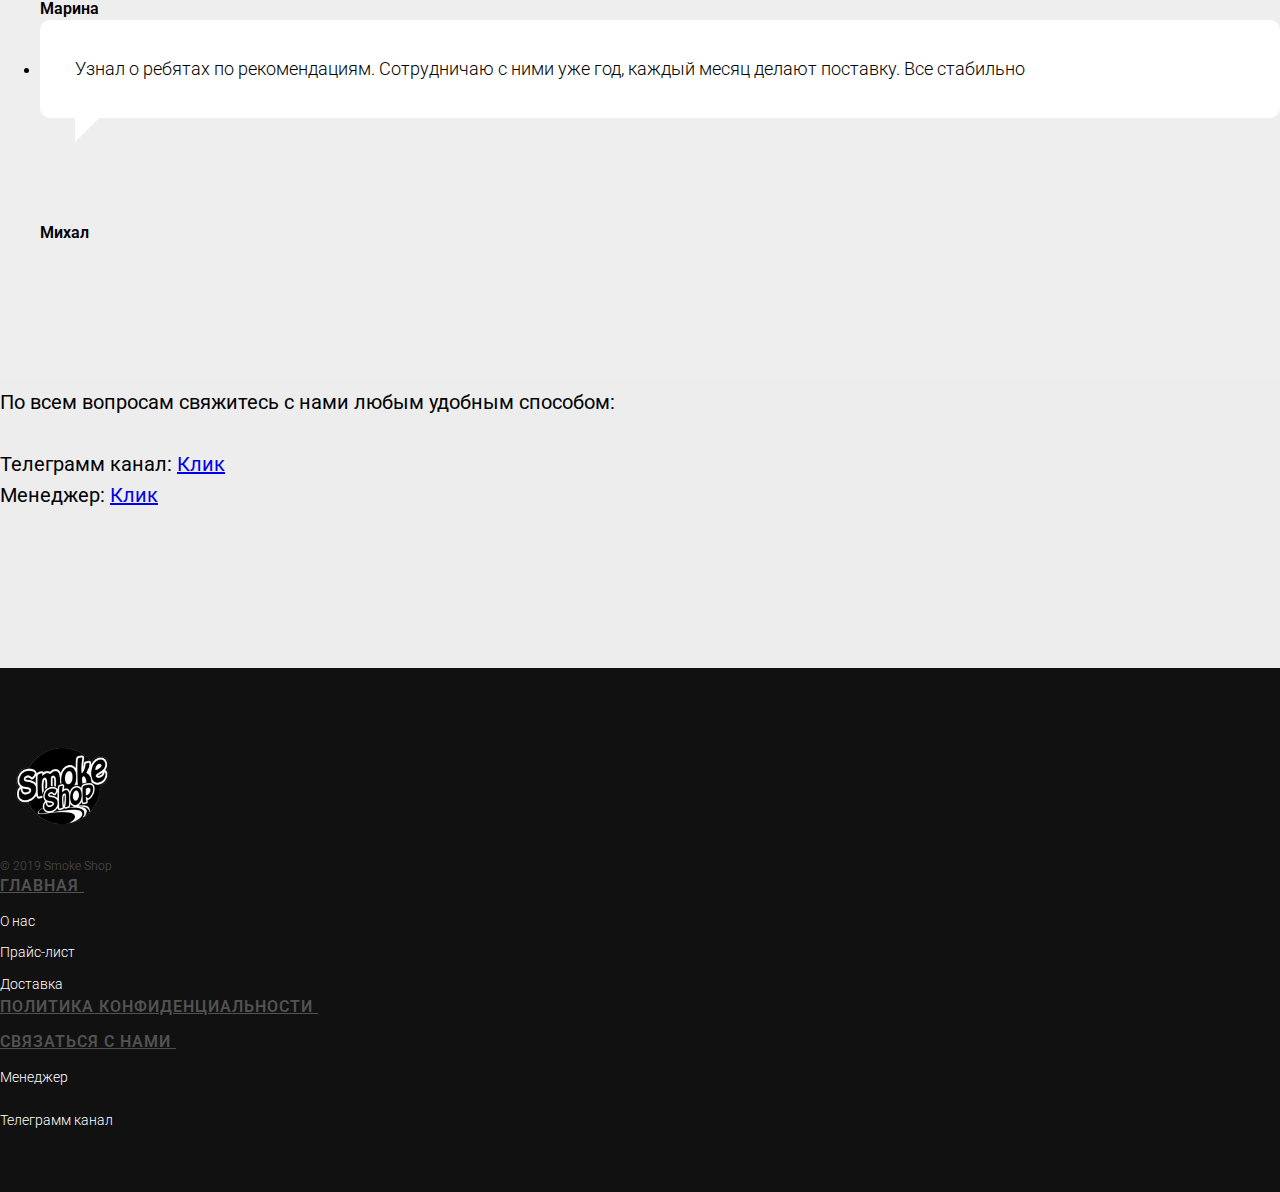
<file: aboutus.html>
<!DOCTYPE html><html> <head><meta charset="utf-8" /><meta http-equiv="Content-Type" content="text/html; charset=utf-8" /><meta name="viewport" content="width=device-width, initial-scale=1.0" /><meta name="google-site-verification" content="vehnYWoJ1nA0NcM47oDnKNb4HElr8x089BUzLRPFx9o" /><meta name="yandex-verification" content="a18bce45b0b05262" /><!--metatextblock--><title>О Нас. Поставщик сигарет по России RusSigarets - опт сигарет лучшего качества</title><meta name="description" content="У нас Вы можете купить сигарет высшего качества дешево РФ (МРЦ+ Акциз и QR), Белорусские, Армянские, Duty-Free" /><meta name="keywords" content="ява сигареты, ява сигареты цена, русский поставщик сигарет, сигареты оптом москва, оптовый поставщик, купить сигареты оптом в новосибирске, купить сигареты новосибирск, белорусские сигареты в спб, поставщик сигарет спб, сгареты оптом спб, поставщик табака" /><meta property="og:url" content="https://russigarets.com/aboutus" /><meta property="og:title" content="О компании" /><meta property="og:description" content="Шаблон для представления компании. Шапка, узкая обложка, история и ключевые цифры. Команда и отзывы клиентов" /><meta property="og:type" content="website" /><meta property="og:image" content="https://static.tildacdn.com/tild6665-3565-4239-b932-613335386530/photo.png" /><link rel="canonical" href="aboutus.html"><!--/metatextblock--><meta name="format-detection" content="telephone=no" /><meta http-equiv="x-dns-prefetch-control" content="on"><link rel="dns-prefetch" href="https://ws.tildacdn.com"><link rel="dns-prefetch" href="https://static.tildacdn.com"><link rel="shortcut icon" href="https://static.tildacdn.com/tild3363-3734-4165-b666-376666383566/favicon.ico" type="image/x-icon" /><!-- Assets --><script src="https://neo.tildacdn.com/js/tilda-fallback-1.0.min.js" charset="utf-8" async></script><link rel="stylesheet" href="https://static.tildacdn.com/css/tilda-grid-3.0.min.css" type="text/css" media="all" onerror="this.loaderr='y';"/><link rel="stylesheet" href="tilda-blocks-page24715999.min.css@t=1669024425.css" type="text/css" media="all" onerror="this.loaderr='y';" /><link rel="preconnect" href="https://fonts.gstatic.com"><link href="https://fonts.googleapis.com/css2?family=Roboto:wght@300;400;500;700&subset=latin,cyrillic" rel="stylesheet"><link rel="stylesheet" href="https://static.tildacdn.com/css/tilda-cover-1.0.min.css" type="text/css" media="all" onerror="this.loaderr='y';" /><script type="text/javascript">(function (d) {
if (!d.visibilityState) {
var s = d.createElement('script');
s.src = 'https://static.tildacdn.com/js/tilda-polyfill-1.0.min.js';
d.getElementsByTagName('head')[0].appendChild(s);
}
})(document);
function t_onReady(func) {
if (document.readyState != 'loading') {
func();
} else {
document.addEventListener('DOMContentLoaded', func);
}
}
function t_onFuncLoad(funcName, okFunc, time) {
if (typeof window[funcName] === 'function') {
okFunc();
} else {
setTimeout(function() {
t_onFuncLoad(funcName, okFunc, time);
},(time || 100));
}
}function t_throttle(fn, threshhold, scope) {return function () {fn.apply(scope || this, arguments);};}</script><script src="https://static.tildacdn.com/js/jquery-1.10.2.min.js" charset="utf-8" onerror="this.loaderr='y';"></script><script src="https://static.tildacdn.com/js/tilda-scripts-3.0.min.js" charset="utf-8" defer onerror="this.loaderr='y';"></script><script src="tilda-blocks-page24715999.min.js@t=1669024425" charset="utf-8" async onerror="this.loaderr='y';"></script><script src="https://static.tildacdn.com/js/lazyload-1.3.min.js" charset="utf-8" async onerror="this.loaderr='y';"></script><script src="https://static.tildacdn.com/js/tilda-menu-1.0.min.js" charset="utf-8" async onerror="this.loaderr='y';"></script><script src="https://static.tildacdn.com/js/tilda-cover-1.0.min.js" charset="utf-8" async onerror="this.loaderr='y';"></script><script src="https://static.tildacdn.com/js/tilda-events-1.0.min.js" charset="utf-8" async onerror="this.loaderr='y';"></script><script type="text/javascript">window.dataLayer = window.dataLayer || [];</script><!-- Google Tag Manager --><script type="text/javascript">(function(w,d,s,l,i){w[l]=w[l]||[];w[l].push({'gtm.start':
new Date().getTime(),event:'gtm.js'});var f=d.getElementsByTagName(s)[0],
j=d.createElement(s),dl=l!='dataLayer'?'&l='+l:'';j.async=true;j.src=
'https://www.googletagmanager.com/gtm.js?id='+i+dl;f.parentNode.insertBefore(j,f);
})(window,document,'script','dataLayer','GTM-TH6RTXT');</script><!-- End Google Tag Manager --><script type="text/javascript">(function () {
if((/bot|google|yandex|baidu|bing|msn|duckduckbot|teoma|slurp|crawler|spider|robot|crawling|facebook/i.test(navigator.userAgent))===false && typeof(sessionStorage)!='undefined' && sessionStorage.getItem('visited')!=='y' && document.visibilityState){
var style=document.createElement('style');
style.type='text/css';
style.innerHTML='@media screen and (min-width: 980px) {.t-records {opacity: 0;}.t-records_animated {-webkit-transition: opacity ease-in-out .2s;-moz-transition: opacity ease-in-out .2s;-o-transition: opacity ease-in-out .2s;transition: opacity ease-in-out .2s;}.t-records.t-records_visible {opacity: 1;}}';
document.getElementsByTagName('head')[0].appendChild(style);
function t_setvisRecs(){
var alr=document.querySelectorAll('.t-records');
Array.prototype.forEach.call(alr, function(el) {
el.classList.add("t-records_animated");
});
setTimeout(function () {
Array.prototype.forEach.call(alr, function(el) {
el.classList.add("t-records_visible");
});
sessionStorage.setItem("visited", "y");
}, 400);
} 
document.addEventListener('DOMContentLoaded', t_setvisRecs);
}
})();</script></head><body class="t-body" style="margin:0;"><!--allrecords--><div id="allrecords" class="t-records" data-hook="blocks-collection-content-node" data-tilda-project-id="5044453" data-tilda-page-id="24715999" data-tilda-page-alias="aboutus" data-tilda-formskey="03a41a93ba2aac0769b93b90f5044453" data-tilda-lazy="yes"><div id="rec398998179" class="r t-rec t-screenmin-980px" style=" " data-animationappear="off" data-record-type="257" data-screen-min="980px" ><!-- T228 --><div id="nav398998179marker"></div><div id="nav398998179" class="t228 t228__positionfixed " style="background-color: rgba(255,255,255,0.0); " data-bgcolor-hex="#ffffff" data-bgcolor-rgba="rgba(255,255,255,0.0)" data-navmarker="nav398998179marker" data-appearoffset="" data-bgopacity-two="" data-menushadow="" data-bgopacity="0.0" data-menu-items-align="right" data-menu="yes"><div class="t228__maincontainer t228__c12collumns" style=""><div class="t228__padding40px"></div><div class="t228__leftside"><div class="t228__leftcontainer"><a href="index.html" class="t228__imgwrapper" style="color:#ffffff;font-weight:600;"><img class="t228__imglogo " 
src="logo.png" 
imgfield="img"
style="max-height: 80px" alt="RusSigarets"
></a></div></div><div class="t228__centerside t228__menualign_right"><nav class="t228__centercontainer" 
aria-label="Основные разделы на странице"><ul class="t228__list" 
role="menubar" aria-label="Основные разделы на странице"><li class="t228__list_item" 
role="none" 
style="padding:0 15px 0 0;"><a class="t-menu__link-item" 
href="index.html"
role="menuitem" tabindex="0" data-menu-submenu-hook="" data-menu-item-number="1" 
style="color:#000000;font-weight:600;">Главная</a></li><li class="t228__list_item" 
role="none" 
style="padding:0 15px;"><a class="t-menu__link-item" 
href="price.html"
role="menuitem" tabindex="0" data-menu-submenu-hook="" data-menu-item-number="2" 
style="color:#000000;font-weight:600;">Прайс-лист</a></li><li class="t228__list_item" 
role="none" 
style="padding:0 0 0 15px;">
</li></ul></nav></div><div class="t228__rightside"></div><div class="t228__padding40px"></div></div></div><style>@media screen and (max-width: 980px) {
#rec398998179 .t228 {
position: static;
}
}</style><script>window.addEventListener('resize', t_throttle(function () {
t_onFuncLoad('t_menu__setBGcolor', function () {
t_menu__setBGcolor('398998179', '.t228');
});
}));
t_onReady(function () {
t_onFuncLoad('t_menu__highlightActiveLinks', function () {
t_menu__highlightActiveLinks('.t228__list_item a');
});
t_onFuncLoad('t_menu__findAnchorLinks', function () {
t_menu__findAnchorLinks('398998179', '.t228__list_item a');
});
t_onFuncLoad('t228__init', function () {
t228__init('398998179');
});
t_onFuncLoad('t_menu__setBGcolor', function () {
t_menu__setBGcolor('398998179', '.t228');
});
});</script><!--[if IE 8]><style>#rec398998179 .t228 {
filter: progid:DXImageTransform.Microsoft.gradient(startColorStr='#D9ffffff', endColorstr='#D9ffffff');
}</style><![endif]--><style>#rec398998179 .t-menu__link-item{
position: relative;
outline: none;
}
/* #rec398998179 .t-menu__link-item:not(:focus-visible){
outline: none;
} */
#rec398998179 .t-menu__link-item:not(.t-active):not(.tooltipstered)::after {
content: '';
position: absolute;
left: 0;
bottom: 20%;
opacity: 0;
width: 100%;
height: 100%;
border-bottom: 0px solid #666666;
-webkit-box-shadow: inset 0px -1px 0px 0px #666666;
-moz-box-shadow: inset 0px -1px 0px 0px #666666;
box-shadow: inset 0px -1px 0px 0px #666666;
-webkit-transition: all 0.3s ease;
transition: all 0.3s ease;
}
#rec398998179 .t-menu__link-item:not(.t-active):not(.tooltipstered):hover::after{
opacity: 1;
bottom: -0px; }
@supports (overflow:-webkit-marquee) and (justify-content:inherit)
{
#rec398998179 .t-menu__link-item,
#rec398998179 .t-menu__link-item.t-active {
opacity: 1 !important;
}
}</style></div><div id="rec493550201" class="r t-rec t-screenmax-980px" style=" " data-animationappear="off" data-record-type="309" data-screen-max="980px" ><!-- T280 --><div id="nav493550201marker"></div><div id="nav493550201" class="t280 " data-menu="yes" data-appearoffset="" ><div class="t280__container t280__positionabsolute" style=""><div class="t280__container__bg" style="background-color: rgba(0,0,0,0.0); " data-bgcolor-hex="#000000" data-bgcolor-rgba="rgba(0,0,0,0.0)" data-navmarker="nav493550201marker" data-appearoffset="" data-bgopacity="0.0" data-menu-shadow="0px 1px 3px rgba(0,0,0,0.)"></div><div class="t280__menu__content "><div class="t280__logo__container" style="min-height:80px;"><div class="t280__logo__content"><a class="t280__logo" href="index.html" style="color:#ffffff;font-size:18px;font-weight:500;text-transform:uppercase;letter-spacing:2px;"><div field="title" class="t-title t-title_xs" style="color:#ffffff;font-size:18px;font-weight:500;text-transform:uppercase;letter-spacing:2px;">RusSigarets</div></a></div></div><div class="t280__burger"><span style="background-color:#ffffff;"></span><span style="background-color:#ffffff;"></span><span style="background-color:#ffffff;"></span><span style="background-color:#ffffff;"></span></div></div></div><div class="t280__menu__wrapper "><div class="t280__menu__bg" style="background-color:#ebebeb; opacity:1;"></div><div class="t280__menu__container"><nav class="t280__menu t-width t-width_6" 
aria-label="Основные разделы на странице"> <ul class="t280__list" 
role="menubar" aria-label="Основные разделы на странице"><li class="t280__menu__item" role="none"> <a class="t280__menu__link t-title t-title_xl t-menu__link-item" 
href="index.html"
role="menuitem" tabindex="0" data-menu-submenu-hook="" 
style="color:#000000;font-weight:300;">Главная</a></li><li class="t280__menu__item" role="none"> <a class="t280__menu__link t-title t-title_xl t-menu__link-item" 
href="price.html"
role="menuitem" tabindex="0" data-menu-submenu-hook="" 
style="color:#000000;font-weight:300;">Прайс-лист</a></li><li class="t280__menu__item" role="none"> <a class="t280__menu__link t-title t-title_xl t-menu__link-item" 
href="delivery.html"
role="menuitem" tabindex="0" data-menu-submenu-hook="" 
style="color:#000000;font-weight:300;">Доставка</a></li><li class="t280__menu__item" role="none"> <a class="t280__menu__link t-title t-title_xl t-menu__link-item" 
href="faq.html"
role="menuitem" tabindex="0" data-menu-submenu-hook="" 
style="color:#000000;font-weight:300;">Ответы на вопросы</a></li></ul></nav><div class="t280__bottom t-width t-width_6"> <div class="t-sociallinks"> <div class="t-sociallinks__wrapper"> <!-- new soclinks --> <div class="t-sociallinks__item t-sociallinks__item_whatsapp"><a href="https://wa.me/79168571138?text=%D0%9F%D1%80%D0%B8%D0%B2%D0%B5%D1%82%21%20%D0%A5%D0%BE%D1%87%D1%83%20%D1%81%D0%B4%D0%B5%D0%BB%D0%B0%D1%82%D1%8C%20%D0%B7%D0%B0%D0%BA%D0%B0%D0%B7" target="_blank" rel="nofollow" style="width: 30px; height: 30px;"><svg class="t-sociallinks__svg" width=30px height=30px viewBox="0 0 100 100" fill="none" xmlns="http://www.w3.org/2000/svg"> <path fill-rule="evenodd" clip-rule="evenodd" d="M50 100C77.6142 100 100 77.6142 100 50C100 22.3858 77.6142 0 50 0C22.3858 0 0 22.3858 0 50C0 77.6142 22.3858 100 50 100ZM69.7626 28.9928C64.6172 23.841 57.7739 21.0027 50.4832 21C35.4616 21 23.2346 33.2252 23.2292 48.2522C23.2274 53.0557 24.4823 57.7446 26.8668 61.8769L23 76L37.4477 72.2105C41.4282 74.3822 45.9107 75.5262 50.4714 75.528H50.4823C65.5029 75.528 77.7299 63.301 77.7363 48.2749C77.7408 40.9915 74.9089 34.1446 69.7626 28.9928ZM62.9086 53.9588C62.2274 53.6178 58.8799 51.9708 58.2551 51.7435C57.6313 51.5161 57.1766 51.4024 56.7228 52.0845C56.269 52.7666 54.964 54.2998 54.5666 54.7545C54.1692 55.2092 53.7718 55.2656 53.0915 54.9246C52.9802 54.8688 52.8283 54.803 52.6409 54.7217C51.6819 54.3057 49.7905 53.4855 47.6151 51.5443C45.5907 49.7382 44.2239 47.5084 43.8265 46.8272C43.4291 46.1452 43.7837 45.7769 44.1248 45.4376C44.3292 45.2338 44.564 44.9478 44.7987 44.662C44.9157 44.5194 45.0328 44.3768 45.146 44.2445C45.4345 43.9075 45.56 43.6516 45.7302 43.3049C45.7607 43.2427 45.7926 43.1776 45.8272 43.1087C46.0545 42.654 45.9409 42.2565 45.7708 41.9155C45.6572 41.6877 45.0118 40.1167 44.4265 38.6923C44.1355 37.984 43.8594 37.3119 43.671 36.8592C43.1828 35.687 42.6883 35.69 42.2913 35.6924C42.2386 35.6928 42.1876 35.6931 42.1386 35.6906C41.7421 35.6706 41.2874 35.667 40.8336 35.667C40.3798 35.667 39.6423 35.837 39.0175 36.5191C38.9773 36.5631 38.9323 36.6111 38.8834 36.6633C38.1738 37.4209 36.634 39.0648 36.634 42.2002C36.634 45.544 39.062 48.7748 39.4124 49.2411L39.415 49.2444C39.4371 49.274 39.4767 49.3309 39.5333 49.4121C40.3462 50.5782 44.6615 56.7691 51.0481 59.5271C52.6732 60.2291 53.9409 60.6475 54.9303 60.9612C56.5618 61.4796 58.046 61.4068 59.22 61.2313C60.5286 61.0358 63.2487 59.5844 63.8161 57.9938C64.3836 56.4033 64.3836 55.0392 64.2136 54.7554C64.0764 54.5258 63.7545 54.3701 63.2776 54.1395C63.1633 54.0843 63.0401 54.0247 62.9086 53.9588Z" fill="#000000"/></svg></a></div> <div class="t-sociallinks__item t-sociallinks__item_telegram"><a href="https://t.me/russigarets" target="_blank" rel="nofollow" style="width: 30px; height: 30px;"><svg class="t-sociallinks__svg" width=30px height=30px viewBox="0 0 100 100" fill="none" xmlns="http://www.w3.org/2000/svg"> <path fill-rule="evenodd" clip-rule="evenodd" d="M50 100c27.614 0 50-22.386 50-50S77.614 0 50 0 0 22.386 0 50s22.386 50 50 50Zm21.977-68.056c.386-4.38-4.24-2.576-4.24-2.576-3.415 1.414-6.937 2.85-10.497 4.302-11.04 4.503-22.444 9.155-32.159 13.734-5.268 1.932-2.184 3.864-2.184 3.864l8.351 2.577c3.855 1.16 5.91-.129 5.91-.129l17.988-12.238c6.424-4.38 4.882-.773 3.34.773l-13.49 12.882c-2.056 1.804-1.028 3.35-.129 4.123 2.55 2.249 8.82 6.364 11.557 8.16.712.467 1.185.778 1.292.858.642.515 4.111 2.834 6.424 2.319 2.313-.516 2.57-3.479 2.57-3.479l3.083-20.226c.462-3.511.993-6.886 1.417-9.582.4-2.546.705-4.485.767-5.362Z" fill="#000000"/></svg></a></div> <!-- /new soclinks --> <script> 
t_onReady(function () {
var rec = document.getElementById('rec493550201');
if (!rec) return;
var customImageList = rec.querySelectorAll('img.t-sociallinks__customimg');
Array.prototype.forEach.call(customImageList, function(img) {
var imgURL = img.getAttribute('src');
if (imgURL.indexOf('/lib__tildaicon__') !== -1 || imgURL.indexOf('/lib/tildaicon/') !== -1) {
var xhr = new XMLHttpRequest();
xhr.open('GET', imgURL);
xhr.responseType = 'document';
xhr.onload = function() {
if (xhr.status >= 200 && xhr.status < 400) {
var response = xhr.response;
var svg = response.querySelector('svg');
svg.style.width = '30px';
svg.style.height = '30px';
var figureList = svg.querySelectorAll('*:not(g):not(title):not(desc)');
for(var j = 0; j < figureList.length; j++) {
figureList[j].style.fill = '#000000';
}
img.parentNode.append(svg);
img.remove();
} else {
img.style.visibility = 'visible';
}
}
xhr.onerror = function(error) {
img.style.visibility = 'visible';
}
xhr.send();
}
});
});
</script> </div></div></div></div></div></div><style>@media screen and (max-width: 980px) {
#rec493550201 .t280__main_opened .t280__menu__content {
background-color:#ebebeb!important; opacity:1!important;
}
}</style><script>t_onReady(function() {
t_onFuncLoad('t280_showMenu', function () {
t280_showMenu('493550201');
});
t_onFuncLoad('t280_changeSize', function () {
t280_changeSize('493550201');
});
t_onFuncLoad('t280_highlight', function () {
t280_highlight();
});
});
t_onFuncLoad('t280_changeSize', function(){
window.addEventListener('resize', t_throttle(function() {
t280_changeSize('493550201');
}));
});</script><style>#rec493550201 .t-menu__link-item{
outline: none;
}
/* #rec493550201 .t-menu__link-item:not(:focus-visible){
outline: none;
} */
@supports (overflow:-webkit-marquee) and (justify-content:inherit)
{
#rec493550201 .t-menu__link-item,
#rec493550201 .t-menu__link-item.t-active {
opacity: 1 !important;
}
}</style><!--[if IE 8]><style>#rec493550201 .t280__container__bg {
filter: progid:DXImageTransform.Microsoft.gradient(startColorStr='#D9000000', endColorstr='#D9000000');
}</style><![endif]--></div><div id="rec398998180" class="r t-rec" style=" " data-animationappear="off" data-record-type="18" ><!-- cover --><div class="t-cover"
id="recorddiv398998180"
bgimgfield="img"
style="height:60vh; background-image:url('https://static.tildacdn.com/tild3033-3637-4032-b833-316534666365/-/resize/20x/pexels-cleyder-duque.jpg');"
>


   
</div><div class="t-cover__filter" style="height:60vh;background-image: -moz-linear-gradient(top, rgba(0,0,0,0.40), rgba(0,0,0,0.50));background-image: -webkit-linear-gradient(top, rgba(0,0,0,0.40), rgba(0,0,0,0.50));background-image: -o-linear-gradient(top, rgba(0,0,0,0.40), rgba(0,0,0,0.50));background-image: -ms-linear-gradient(top, rgba(0,0,0,0.40), rgba(0,0,0,0.50));background-image: linear-gradient(top, rgba(0,0,0,0.40), rgba(0,0,0,0.50));filter: progid:DXImageTransform.Microsoft.gradient(startColorStr='#99000000', endColorstr='#7f000000');"></div> <div class="t-container"> <div class="t-col t-col_12 "> <div class="t-cover__wrapper t-valign_middle" style="height:60vh;"> <div class="t001 t-align_center"> <div class="t001__wrapper" data-hook-content="covercontent"> 
<div class="t001__title t-title t-title_xl" style="" field="title">О КОМПАНИИ</div> 
<span class="space"></span> </div> </div> </div> </div> </div></div> </div><div id="rec398998181" class="r t-rec t-rec_pt_120 t-rec_pb_120" style="padding-top:120px;padding-bottom:120px;background-color:#d6d6d6; " data-record-type="469" data-bg-color="#d6d6d6"><!-- t469 --><div class="t469"> <div class="t-container t-align_left"> <div class="t-col t-col_8 "> <h1 class="t469__title t-title t-title_lg " field="title" style="font-size:30px;"><div style="font-size:22px;" data-customstyle="yes"><strong style="font-family: Georgia;">В наше время табачная продукция растёт в цене день ото дня. </strong><br /><strong style="font-family: Georgia;">И наша компания готова помочь Вам избежать лишних затрат.</strong></div></h1> <div class="t469__line " style="background-color: #000000; height: 3px; "></div> <div class="t469__descr t-descr t-descr_md " field="descr" style=""><strong>Сигареты оптом дешево</strong><br />Российский производитель представлен у нас весьма широким ассортиментом, в частности, такими не теряющими популярности марками как «Тройка», «Прима», «Донской Табак», Winston, LD, Bond, L&amp;M. Сигареты из Белоруссии представлены знаменитой линейкой сигарет NZ производства Гродненской табачной фабрики «Неман». Также у нас в наличии и более бюджетные бренды белорусской продукции как, например, «Магнат», «Корона», «ФЭСТ». И, разумеется, мы всегда готовы предложить Вам легендарные Marlboro в твёрдом картонном блоке, поступающие к нам прямиком из duty free.<br />Живёте не в Москве — не беда! Мы осуществляем курьерскую доставку по всей стране. Отправим Вам заказ любым удобным способом. Сотрудничаем с большинством крупных транспортных компаний. В кратчайшие сроки соберём Вам заказ и отправим в Ваш населённый пункт. О работе с нашими иногородними клиентами более подробно читайте в разделе «Оплата и доставка».<br /><br /><br /><strong>Сигареты оптом блоками</strong><br />Если Вы заинтересованы в приобретении сигарет для личного пользования, наша компания предлагает купить Вам сигареты дёшево оптом от 5 блоков (можно разных). Хотите большего? — Не вопрос! Закажите сборный заказ или целую коробку. Коллеги по работе или просто друзья и знакомые регулярно делают совместный заказ, что, согласитесь, отличный повод сэкономить и деньги, и время, и усилия. Вы можете заказать доставку курьером либо забрать заказ самостоятельно. Просто свяжитесь с нашими менеджерами по телефону, указанному на сайте<strong>.</strong><br /><br /><strong>﻿</strong><br /><strong>Работаем на результат</strong><br />Самое важно для нас — это наши клиенты и наша репутация. Каждую заявку мы обрабатываем максимально быстро.<br /><br /></div> </div> </div></div></div><div id="rec398998182" class="r t-rec t-rec_pt_120 t-rec_pb_150" style="padding-top:120px;padding-bottom:150px;background-color:#ededed; " data-record-type="495" data-bg-color="#ededed"><!-- t495 --><div class="t495"><div class="t-section__container t-container"><div class="t-col t-col_12"><div class="t-section__topwrapper t-align_left"><div class="t-section__title t-title t-title_xs" field="btitle"><div style="font-size:30px;" data-customstyle="yes">Наши успехи</div></div><div class="t-section__descr t-descr t-descr_xl" field="bdescr">Мы делаем большие успехи и всегда развиваемся! Вот некоторые факты о том, как мы работаем:</div></div></div></div> <div class="t495__container t-container"><div class="t-row"> <div class="t495__col t-col t-col_3 t-item"> <div class="t-heading t-heading_lg" style="font-size:30px;" field="title">2года</div> <div class="t495__line" style=" height: 3px; "></div> <div class="t-descr t-descr_sm" style="" field="descr">Мы стартовали в 2020 году и все время развиваемся</div> </div> 
<div class="t495__col t-col t-col_3 t-item"> <div class="t-heading t-heading_lg" style="font-size:30px;" field="title2">&gt;350 клиентов</div> <div class="t495__line" style=" height: 3px; "></div> <div class="t-descr t-descr_sm" style="" field="descr2">Более 350 клиентов постоянно сотрудничают с нами</div> </div> 
<div class="t495__col t-col t-col_3 t-item"> <div class="t-heading t-heading_lg" style="font-size:30px;" field="title3">1 место</div> <div class="t495__line" style=" height: 3px; "></div> <div class="t-descr t-descr_sm" style="" field="descr3">Лучшая стоимость и качество дубликатов, а также оригинальной продукции DutyFree и стиков</div> </div> 
<div class="t495__col t-col t-col_3 t-item"> <div class=" t-heading t-heading_lg" style="font-size:30px;" field="title4">Развиваемся</div> <div class="t495__line" style=" height: 3px; "></div> <div class="t-descr t-descr_sm" style="" field="descr4">Мы постоянно расширяем ассортимент и даем лучшие условия для наших клиентов</div> </div> 
</div> </div></div></div><div id="rec398998184" class="r t-rec t-rec_pt_120 t-rec_pb_120" style="padding-top:120px;padding-bottom:120px;background-color:#eeeeee; " data-record-type="529" data-bg-color="#eeeeee"><!-- t529 --><div class="t529"><div class="t-section__container t-container"><div class="t-col t-col_12"><div class="t-section__topwrapper t-align_left"><div class="t-section__title t-title t-title_xs" field="btitle"><div style="font-size:30px;" data-customstyle="yes">Отзывы наших клиентов</div></div></div></div></div><ul class="t529__container t-container"><li class="t529__col t-col t-col_6"><div class="t529__bubble t529__bubble_left" style=" "><div class="t529__text t-text t-text_sm" field="li_text__1478014691630" style=" ">Всегда приходилось искать каналы поставок сигарет, качество всегда скакало и поставщиков менял чуть ли не каждый месяц. Но вот уже пол года работаю с вами и надеюсь не перестанете меня радовать. Отдельное спасибо Саше и Паше за отличный сервис!<br /><br /></div> </div> <div class="t529__bubble-tail" style=""></div><div class="t529__name-wrapper"><div class="t-cell"><div class="t529__bgimg t-img" data-original="https://static.tildacdn.com/tild6132-3930-4264-b839-303164316131/--.jpg" 
bgimgfield="li_img__1478014691630"
style=" background-image: url('https://static.tildacdn.com/tild6132-3930-4264-b839-303164316131/-/resizeb/20x/--.jpg');"
itemscope itemtype="http://schema.org/ImageObject">

</div></div><div class="t-cell"><div class="t529__name t-name t-name_xs" field="li_title__1478014691630" style=" padding-top:20px;">Алексей</div> </div></div> </li><li class="t529__col t-col t-col_6"><div class="t529__bubble t529__bubble_left" style=" "><div class="t529__text t-text t-text_sm" field="li_text__1478014727987" style=" ">Лучший повод вернуться еще раз — отличный сервис, надежная логистика, радостная атмосфера и приятные люди!<br /><br /></div> </div> <div class="t529__bubble-tail" style=""></div><div class="t529__name-wrapper"><div class="t-cell"><div class="t529__bgimg t-img" data-original="https://static.tildacdn.com/tild6636-3639-4932-b262-613935356466/png-transparent-busi.png" 
bgimgfield="li_img__1478014727987"
style=" background-image: url('https://static.tildacdn.com/tild6636-3639-4932-b262-613935356466/-/resizeb/20x/png-transparent-busi.png');"
itemscope itemtype="http://schema.org/ImageObject"><meta itemprop="image" content="https://static.tildacdn.com/tild6636-3639-4932-b262-613935356466/png-transparent-busi.png"></div></div><div class="t-cell"><div class="t529__name t-name t-name_xs" field="li_title__1478014727987" style=" padding-top:20px;">Елена</div> </div></div> </li><div class="t-clear t529__separator" style=""></div><li class="t529__col t-col t-col_6"><div class="t529__bubble t529__bubble_left" style=" "><div class="t529__text t-text t-text_sm" field="li_text__1478014761774" style=" ">Хороший способ вдохнуть новую жизнь в свой небольшой бизнес. Качество высшее, оформление заказа и отправки оперативные. Очень благодарна ребятам из RusSigarets</div> </div> <div class="t529__bubble-tail" style=""></div><div class="t529__name-wrapper"><div class="t-cell"><div class="t529__bgimg t-img" data-original="https://static.tildacdn.com/tild3065-6239-4335-a630-383663313034/png-transparent-busi.png" 
bgimgfield="li_img__1478014761774"
style=" background-image: url('https://static.tildacdn.com/tild3065-6239-4335-a630-383663313034/-/resizeb/20x/png-transparent-busi.png');"
itemscope itemtype="http://schema.org/ImageObject">


</div></div><div class="t-cell"><div class="t529__name t-name t-name_xs" field="li_title__1478014761774" style=" padding-top:20px;">Марина</div> </div></div> </li><li class="t529__col t-col t-col_6"><div class="t529__bubble t529__bubble_left" style=" "><div class="t529__text t-text t-text_sm" field="li_text__1478014798002" style=" ">Узнал о ребятах по рекомендациям. Сотрудничаю с ними уже год, каждый месяц делают поставку. Все стабильно</div> </div> <div class="t529__bubble-tail" style=""></div><div class="t529__name-wrapper"><div class="t-cell"><div class="t529__bgimg t-img" data-original="https://static.tildacdn.com/tild3364-3639-4932-a464-643538363464/--.jpg" 
bgimgfield="li_img__1478014798002"
style=" background-image: url('https://static.tildacdn.com/tild3364-3639-4932-a464-643538363464/-/resizeb/20x/--.jpg');"
itemscope itemtype="http://schema.org/ImageObject">
</div></div><div class="t-cell"><div class="t529__name t-name t-name_xs" field="li_title__1478014798002" style=" padding-top:20px;">Михал</div> </div></div> </li></ul></div><style> .t-review-social-links {
line-height: 0px;
}
.t-review-social-links__wrapper {
display: -webkit-box;
display: -ms-flexbox;
display: flex;
-webkit-box-align: center;
-ms-flex-align: center;
align-items: center;
-ms-flex-wrap: wrap;
flex-wrap: wrap;
width: auto;
}
.t-review-social-links {
margin-top: 15px;
}
.t-review-social-links__item {
padding: 0px 4px;
}
.t-review-social-links__item svg {
width: 20px;
height: 20px;
}
.t-review-social-links__wrapper_round .t-review-social-links__item svg {
width: 23px;
height: 23px;
}
.t-review-social-links__item:first-child {
padding-left: 0px;
}
@media screen and (max-width: 960px) {
.t-review-social-links__item {
margin-bottom: 3px;
}
}
@media screen and (max-width: 640px) {
.t-review-social-links {
margin-top: 13px;
}
.t-review-social-links__item {
padding: 0px 3px;
}
.t-review-social-links__item svg {
width: 17px;
height: 17px;
}
.t-review-social-links__wrapper_round .t-review-social-links__item svg {
width: 20px;
height: 20px;
}
}</style><script> function t_social_init(recid, groupName) {
var rec = document.getElementById('rec' + recid);
if (!rec) return;
var socialLinks = rec.querySelectorAll('.' + groupName + '-social-links');
Array.prototype.forEach.call(socialLinks, function (link) {
var socialAttr = link.getAttribute('data-social-links');
var socialWrapper = link.querySelector('.' + groupName + '-social-links__wrapper');
link.removeAttribute('data-social-links');
if (socialAttr) {
var dataLinks = socialAttr.split(',');
if(dataLinks.length > 7) {
dataLinks = dataLinks.slice(0, 7);
}
Array.prototype.forEach.call(dataLinks, function (item) {
t_social_add_item(item.trim(), socialWrapper, groupName);
});
}
});
}
function t_social_add_item(item, socialWrapper, groupName) {
var fill = socialWrapper.getAttribute('data-social-color') || '#000000';
var isRoundIcon = socialWrapper.classList.contains(groupName + '-social-links__wrapper_round'); 
if (item.indexOf('tel:') !== -1) {
var phone = '<div class="' + groupName + '-social-links__item">';
phone += '<a href="https://russigarets.com/'&#32;+&#32;item&#32;+&#32;'" target="_blank">';
if (isRoundIcon) {
phone += '<svg role="presentation" class="' + groupName + '-social-links__svg" width="30" height="30" viewBox="0 0 100 100" fill="none" xmlns="http://www.w3.org/2000/svg"><path fill-rule="evenodd" clip-rule="evenodd" d="M50 100C77.6142 100 100 77.6142 100 50C100 22.3858 77.6142 0 50 0C22.3858 0 0 22.3858 0 50C0 77.6142 22.3858 100 50 100ZM32.3668 30.3616C33.8958 28.835 34.6798 28.1875 35.1534 28.0601C35.715 27.909 36.2052 28.0405 36.7168 28.4797C37.1497 28.8512 38.2438 29.9713 38.9927 30.8096C41.1931 33.2729 43.8747 36.6359 44.2503 37.4031C44.3639 37.6353 44.375 37.701 44.3558 38.0323C44.3204 38.643 44.196 38.8343 43.3793 39.5344C42.0767 40.6509 40.0803 42.739 39.3824 43.7149C38.9257 44.3535 38.9126 44.7536 39.3248 45.483C39.675 46.1027 41.378 48.345 42.5783 49.7667C44.5875 52.1467 46.9159 54.3696 49.1773 56.0669C50.8579 57.3283 53.2214 58.7821 54.8035 59.5275C55.9343 60.0603 56.2878 60.0303 57.0122 59.3401C57.7069 58.6782 58.5246 57.6102 59.8946 55.5759C60.3408 54.9132 60.7739 54.3136 60.857 54.2434C61.1104 54.0293 61.3967 53.9282 61.8141 53.9055C62.0813 53.891 62.2608 53.9062 62.4057 53.9555C62.6843 54.0504 63.4107 54.5045 66.36 56.4276C67.7285 57.32 69.2454 58.3032 69.7309 58.6125C72.4818 60.3651 72.7871 60.6005 72.9291 61.0781C73.1185 61.7157 72.9605 62.1254 72.063 63.3233C70.9487 64.8107 69.0734 66.8197 67.674 68.0252C66.5388 69.0032 65.0797 69.9865 63.6409 70.743L63.0188 71.0701L62.389 71.0696C60.5532 71.0685 58.822 70.7024 56.1724 69.7552C49.967 67.5366 44.465 64.2895 39.647 60.0025C38.7431 59.1981 36.6429 57.0816 35.8606 56.1866C33.2537 53.2039 31.2905 50.2948 29.5948 46.9021C28.373 44.4575 27.2502 41.6203 27.0609 40.4995C26.7835 38.8572 27.4592 36.7086 28.9757 34.4108C29.8832 33.0359 30.8773 31.8488 32.3668 30.3616V30.3616Z" fill="' + fill + '"/></svg>';
} else {
phone += '<svg role="presentation" class="' + groupName + '-social-links__svg" width="30" height="30" viewBox="0 0 100 100" fill="none" xmlns="http://www.w3.org/2000/svg"><path d="M79.6737 54.027C78.7931 54.027 77.8726 53.7468 76.992 53.5467C75.2103 53.1483 73.4583 52.6267 71.7488 51.9858C69.892 51.3103 67.851 51.3453 66.0185 52.0842C64.186 52.8231 62.6916 54.2137 61.8227 55.9882L60.9422 57.8293C57.0551 55.6248 53.4641 52.9349 50.2556 49.8244C47.1451 46.616 44.4552 43.025 42.2507 39.1379L44.0918 38.2974C45.8664 37.4285 47.2569 35.934 47.9958 34.1016C48.7347 32.2691 48.7698 30.2281 48.0943 28.3713C47.4587 26.6463 46.9372 24.8814 46.5333 23.088C46.3332 22.2075 46.1731 21.2869 46.053 20.4064C45.567 17.5871 44.0903 15.0341 41.889 13.2069C39.6876 11.3798 36.9062 10.3987 34.0457 10.4403H21.9983C20.3062 10.4381 18.6328 10.7935 17.0877 11.4832C15.5427 12.173 14.1608 13.1815 13.0328 14.4427C11.8814 15.7381 11.024 17.2675 10.5197 18.9256C10.0153 20.5838 9.87588 22.3315 10.111 24.0486C12.2867 40.7074 19.8978 56.183 31.7643 68.0756C43.657 79.9421 59.1325 87.5532 75.7913 89.7289C76.3109 89.7686 76.8327 89.7686 77.3522 89.7289C80.3037 89.7332 83.1534 88.6504 85.3572 86.6871C86.6183 85.559 87.6269 84.1772 88.3166 82.6321C89.0064 81.087 89.3618 79.4136 89.3596 77.7216V65.7142C89.338 62.9486 88.3624 60.2753 86.5977 58.1459C84.8329 56.0165 82.3871 54.5616 79.6737 54.027ZM81.6349 78.0417C81.6336 78.6003 81.5154 79.1523 81.2879 79.6624C81.0604 80.1725 80.7287 80.6294 80.3141 81.0036C79.8754 81.4032 79.3534 81.7003 78.7857 81.8734C78.2181 82.0465 77.6191 82.0911 77.032 82.0042C62.096 80.0535 48.2154 73.2468 37.5278 62.6323C26.8311 51.9356 19.9652 38.0067 17.9958 23.008C17.9089 22.421 17.9535 21.8219 18.1266 21.2543C18.2997 20.6867 18.5968 20.1646 18.9964 19.726C19.3752 19.3063 19.8385 18.9716 20.3559 18.744C20.8733 18.5163 21.433 18.4009 21.9983 18.4052H34.0057C34.9309 18.3825 35.8353 18.6813 36.5651 19.2505C37.2948 19.8197 37.8048 20.6242 38.0081 21.5271C38.0081 22.6077 38.3683 23.7284 38.6085 24.8091C39.0711 26.9058 39.6864 28.9659 40.4496 30.9729L34.8462 33.6145C33.883 34.0566 33.1346 34.8627 32.7649 35.8559C32.3646 36.8303 32.3646 37.9233 32.7649 38.8977C38.5252 51.2363 48.4435 61.1546 60.7821 66.9149C61.7565 67.3152 62.8495 67.3152 63.8239 66.9149C64.8171 66.5453 65.6232 65.7968 66.0653 64.8336L68.5869 59.2302C70.6518 59.9832 72.7644 60.5982 74.9107 61.0713C75.9514 61.3115 77.0721 61.5116 78.1527 61.6717C79.0556 61.875 79.8601 62.385 80.4293 63.1147C80.9985 63.8445 81.2973 64.7489 81.2746 65.6742L81.6349 78.0417ZM58.0204 10C57.0998 10 56.1392 10 55.2187 10C54.1571 10.0902 53.175 10.5984 52.4881 11.4129C51.8013 12.2273 51.4662 13.2811 51.5564 14.3427C51.6466 15.4042 52.1549 16.3864 52.9693 17.0732C53.7837 17.76 54.8376 18.0951 55.8991 18.0049H58.0204C64.3895 18.0049 70.4977 20.535 75.0014 25.0387C79.505 29.5423 82.0351 35.6505 82.0351 42.0196C82.0351 42.7401 82.0351 43.4205 82.0351 44.1409C81.9464 45.1968 82.28 46.2448 82.9627 47.0551C83.6455 47.8655 84.6217 48.372 85.6774 48.4636H85.9975C86.9995 48.4677 87.9665 48.0958 88.7076 47.4214C89.4487 46.747 89.9098 45.8193 90 44.8214C90 43.9008 90 42.9402 90 42.0196C90 33.5344 86.632 25.3962 80.6358 19.3925C74.6396 13.3888 66.5056 10.0106 58.0204 10V10ZM66.0253 42.0196C66.0253 43.0812 66.447 44.0992 67.1976 44.8498C67.9482 45.6004 68.9662 46.0221 70.0278 46.0221C71.0893 46.0221 72.1073 45.6004 72.8579 44.8498C73.6085 44.0992 74.0302 43.0812 74.0302 42.0196C74.0302 37.7736 72.3435 33.7014 69.341 30.699C66.3386 27.6966 62.2665 26.0098 58.0204 26.0098C56.9589 26.0098 55.9408 26.4315 55.1902 27.1821C54.4396 27.9327 54.0179 28.9508 54.0179 30.0123C54.0179 31.0738 54.4396 32.0918 55.1902 32.8424C55.9408 33.593 56.9589 34.0147 58.0204 34.0147C60.1434 34.0147 62.1795 34.8581 63.6807 36.3593C65.1819 37.8605 66.0253 39.8966 66.0253 42.0196Z" fill="' + fill + '"/></svg>';
}
phone += '</a>';
phone += '</div>';
socialWrapper.insertAdjacentHTML('beforeend', phone);
return;
}
else if (item.indexOf('mailto:') !== -1) {
var email = '<div class="' + groupName + '-social-links__item">';
email += '<a href="https://russigarets.com/'&#32;+&#32;item&#32;+&#32;'" target="_blank">';
if (isRoundIcon) {
email += '<svg role="presentation" class="' + groupName + '-social-links__svg" width="30" height="30" viewBox="0 0 100 100" fill="none" xmlns="http://www.w3.org/2000/svg"><path fill-rule="evenodd" clip-rule="evenodd" d="M50 100c27.6142 0 50-22.3858 50-50S77.6142 0 50 0 0 22.3858 0 50s22.3858 50 50 50ZM26.2268 34.1813c.3042-.9738.9636-1.693 1.8568-2.0249l.4151-.1543 21.4794-.0018c21.3404-.0017 21.4819-.0009 21.8807.1335.9642.3248 1.6814 1.1482 1.9797 2.2727l.0944.3556-1.7711 1.2707c-2.462 1.7666-6.8447 4.9166-8.8523 6.3624-.925.6662-2.2783 1.639-3.0072 2.1619-2.1029 1.5081-4.2894 3.0785-5.891 4.2312-3.6493 2.6264-4.3577 3.1288-4.4113 3.1288-.0541 0-.817-.5414-4.5039-3.1961-1.6149-1.1627-3.4655-2.4914-5.7994-4.1637-.7296-.5227-2.1661-1.5561-3.1924-2.2964-1.0262-.7404-2.4421-1.7593-3.1465-2.2642-.7044-.5051-2.3496-1.6873-3.656-2.6273s-2.646-1.9002-2.9769-2.1338c-.667-.4708-.675-.4878-.4981-1.0543Zm-.1497 27.1823c-.0616.0397-.0771-2.244-.0771-11.3267 0-6.257.0122-11.3764.0271-11.3764.015 0 1.063.7458 2.3291 1.6574 2.2612 1.628 3.4539 2.4857 6.7132 4.8273 2.1704 1.5593 4.0585 2.9159 5.6761 4.0785.7296.5244 1.3265.9876 1.3265 1.0293 0 .0718-.8103.6465-3.9486 2.8008-.7465.5124-2.0931 1.4401-2.9923 2.0616-.8992.6215-3.1064 2.1429-4.9049 3.3809-1.7984 1.238-3.4504 2.3784-3.6709 2.5342-.2206.1559-.4357.3058-.4782.3331Zm43.234-19.3639c.6277-.4485 1.9187-1.381 2.8688-2.0722.9502-.6912 1.7483-1.259 1.7738-1.2619.0255-.0028.0463 5.1143.0463 11.3713 0 9.0827-.0155 11.3664-.0771 11.3267-.0424-.0273-.2576-.1768-.4782-.3323-.2205-.1554-1.0951-.7591-1.9434-1.3415-.8483-.5824-1.6812-1.1582-1.8509-1.2795-.1697-.1213-.7388-.5155-1.2648-.8759-.526-.3604-1.3172-.9043-1.7583-1.2086-.4412-.3043-2.1348-1.4711-3.7635-2.593-4.735-3.2613-4.9358-3.4028-4.9358-3.4788 0-.0759.2206-.2386 4.0412-2.9806 1.3064-.9376 3.2359-2.3243 4.2879-3.0815 1.0519-.7573 2.4262-1.7437 3.054-2.1922ZM37.8152 57.1366c.3609-.2411 1.7297-1.1886 4.8121-3.3308 1.2215-.849 2.2627-1.5349 2.3136-1.5242.0509.0107 1.0504.7092 2.2211 1.5523 1.1706.8431 2.2361 1.5743 2.3676 1.625.3044.1171.6365.117.9414-.0003.1318-.0507 1.1964-.7809 2.3658-1.6228 1.1693-.8418 2.1572-1.5435 2.1951-1.5594.0604-.0253 1.5111.9576 5.8267 3.9476 1.1431.7919 2.7209 1.8798 5.9537 4.1051.9502.6541 2.9214 2.014 4.3805 3.022l2.653 1.8328-.0051.2599c-.0072.3723-.3476 1.0784-.7463 1.5482-.3863.4549-1.0056.8296-1.5552.9408C71.322 67.9767 63.8578 68 50 68c-13.8578 0-21.322-.0233-21.5392-.0672-.5496-.1112-1.1689-.4859-1.5552-.9408-.3741-.4409-.7126-1.118-.7618-1.5243l-.0316-.2603 1.656-1.14c.9108-.627 2.2112-1.5239 2.8899-1.9932 3.6716-2.539 6.8851-4.7559 7.1571-4.9376Z" fill="' + fill + '"/></svg>';
} else {
email += '<svg role="presentation" class="' + groupName + '-social-links__svg" width="30" height="30" viewBox="0 0 100 100" fill="none" xmlns="http://www.w3.org/2000/svg"><path d="M78 18H22C18.8174 18 15.7652 19.2643 13.5147 21.5147C11.2643 23.7652 10 26.8174 10 30V70C10 73.1826 11.2643 76.2348 13.5147 78.4853C15.7652 80.7357 18.8174 82 22 82H78C81.1826 82 84.2348 80.7357 86.4853 78.4853C88.7357 76.2348 90 73.1826 90 70V30C90 26.8174 88.7357 23.7652 86.4853 21.5147C84.2348 19.2643 81.1826 18 78 18V18ZM76.36 26L52.84 49.52C52.4681 49.8949 52.0257 50.1925 51.5383 50.3956C51.0509 50.5986 50.528 50.7032 50 50.7032C49.472 50.7032 48.9491 50.5986 48.4617 50.3956C47.9743 50.1925 47.5319 49.8949 47.16 49.52L23.64 26H76.36ZM82 70C82 71.0609 81.5786 72.0783 80.8284 72.8284C80.0783 73.5786 79.0609 74 78 74H22C20.9391 74 19.9217 73.5786 19.1716 72.8284C18.4214 72.0783 18 71.0609 18 70V31.64L41.52 55.16C43.77 57.4072 46.82 58.6694 50 58.6694C53.18 58.6694 56.23 57.4072 58.48 55.16L82 31.64V70Z" fill="' + fill + '"/></svg>';
}
email += '</a>';
email += '</div>';
socialWrapper.insertAdjacentHTML('beforeend', email);
}
else if (item.indexOf('telegram') !== -1 || item.indexOf('t.me') !== -1) {
var telegram = '<div class="' + groupName + '-social-links__item">';
telegram += '<a href="https://russigarets.com/'&#32;+&#32;item&#32;+&#32;'" target="_blank">';
if (isRoundIcon) {
telegram += '<svg role="presentation" class="' + groupName + '-social-links__svg" width="30" height="30" viewBox="0 0 100 100" fill="none" xmlns="http://www.w3.org/2000/svg"><path fill-rule="evenodd" clip-rule="evenodd" d="M50 100c27.614 0 50-22.386 50-50S77.614 0 50 0 0 22.386 0 50s22.386 50 50 50Zm21.977-68.056c.386-4.38-4.24-2.576-4.24-2.576-3.415 1.414-6.937 2.85-10.497 4.302-11.04 4.503-22.444 9.155-32.159 13.734-5.268 1.932-2.184 3.864-2.184 3.864l8.351 2.577c3.855 1.16 5.91-.129 5.91-.129l17.988-12.238c6.424-4.38 4.882-.773 3.34.773l-13.49 12.882c-2.056 1.804-1.028 3.35-.129 4.123 2.55 2.249 8.82 6.364 11.557 8.16.712.467 1.185.778 1.292.858.642.515 4.111 2.834 6.424 2.319 2.313-.516 2.57-3.479 2.57-3.479l3.083-20.226c.462-3.511.993-6.886 1.417-9.582.4-2.546.705-4.485.767-5.362Z" fill="' + fill + '"/></svg>';
} else {
telegram += '<svg role="presentation" class="' + groupName + '-social-links__svg" width="30" height="30" viewBox="0 0 100 100" fill="none" xmlns="http://www.w3.org/2000/svg"><path d="M83.1797 17.5886C83.1797 17.5886 90.5802 14.7028 89.9635 21.711C89.758 24.5968 87.9079 34.6968 86.4688 45.6214L81.5351 77.9827C81.5351 77.9827 81.124 82.7235 77.4237 83.548C73.7233 84.3724 68.173 80.6623 67.145 79.8378C66.3227 79.2195 51.7273 69.9438 46.5878 65.4092C45.1488 64.1724 43.5042 61.6989 46.7934 58.8132L68.3785 38.201C70.8454 35.7274 73.3122 29.956 63.0336 36.9642L34.2535 56.5459C34.2535 56.5459 30.9644 58.6071 24.7973 56.752L11.4351 52.6295C11.4351 52.6295 6.50135 49.5377 14.9298 46.4457C35.4871 36.7579 60.7724 26.864 83.1797 17.5886Z" fill="' + fill + '"/></svg>';
}
telegram += '</a>';
telegram += '</div>';
socialWrapper.insertAdjacentHTML('beforeend', telegram);
}
else if (item.indexOf('whatsapp') !== -1 || item.indexOf('wa.me') !== -1) {
var whatsapp = '<div class="' + groupName + '-social-links__item">';
whatsapp += '<a href="https://russigarets.com/'&#32;+&#32;item&#32;+&#32;'" target="_blank">';
if (isRoundIcon) {
whatsapp += '<svg role="presentation" class="' + groupName + '-social-links__svg" width="30" height="30" viewBox="0 0 100 100" fill="none" xmlns="http://www.w3.org/2000/svg"><path fill-rule="evenodd" clip-rule="evenodd" d="M50 100C77.6142 100 100 77.6142 100 50C100 22.3858 77.6142 0 50 0C22.3858 0 0 22.3858 0 50C0 77.6142 22.3858 100 50 100ZM69.7626 28.9928C64.6172 23.841 57.7739 21.0027 50.4832 21C35.4616 21 23.2346 33.2252 23.2292 48.2522C23.2274 53.0557 24.4823 57.7446 26.8668 61.8769L23 76L37.4477 72.2105C41.4282 74.3822 45.9107 75.5262 50.4714 75.528H50.4823C65.5029 75.528 77.7299 63.301 77.7363 48.2749C77.7408 40.9915 74.9089 34.1446 69.7626 28.9928ZM62.9086 53.9588C62.2274 53.6178 58.8799 51.9708 58.2551 51.7435C57.6313 51.5161 57.1766 51.4024 56.7228 52.0845C56.269 52.7666 54.964 54.2998 54.5666 54.7545C54.1692 55.2092 53.7718 55.2656 53.0915 54.9246C52.9802 54.8688 52.8283 54.803 52.6409 54.7217C51.6819 54.3057 49.7905 53.4855 47.6151 51.5443C45.5907 49.7382 44.2239 47.5084 43.8265 46.8272C43.4291 46.1452 43.7837 45.7769 44.1248 45.4376C44.3292 45.2338 44.564 44.9478 44.7987 44.662C44.9157 44.5194 45.0328 44.3768 45.146 44.2445C45.4345 43.9075 45.56 43.6516 45.7302 43.3049C45.7607 43.2427 45.7926 43.1776 45.8272 43.1087C46.0545 42.654 45.9409 42.2565 45.7708 41.9155C45.6572 41.6877 45.0118 40.1167 44.4265 38.6923C44.1355 37.984 43.8594 37.3119 43.671 36.8592C43.1828 35.687 42.6883 35.69 42.2913 35.6924C42.2386 35.6928 42.1876 35.6931 42.1386 35.6906C41.7421 35.6706 41.2874 35.667 40.8336 35.667C40.3798 35.667 39.6423 35.837 39.0175 36.5191C38.9773 36.5631 38.9323 36.6111 38.8834 36.6633C38.1738 37.4209 36.634 39.0648 36.634 42.2002C36.634 45.544 39.062 48.7748 39.4124 49.2411L39.415 49.2444C39.4371 49.274 39.4767 49.3309 39.5333 49.4121C40.3462 50.5782 44.6615 56.7691 51.0481 59.5271C52.6732 60.2291 53.9409 60.6475 54.9303 60.9612C56.5618 61.4796 58.046 61.4068 59.22 61.2313C60.5286 61.0358 63.2487 59.5844 63.8161 57.9938C64.3836 56.4033 64.3836 55.0392 64.2136 54.7554C64.0764 54.5258 63.7545 54.3701 63.2776 54.1395C63.1633 54.0843 63.0401 54.0247 62.9086 53.9588Z" fill="' + fill + '"/></svg>';
} else {
whatsapp += '<svg role="presentation" class="' + groupName + '-social-links__svg" width="30" height="30" viewBox="0 0 100 100" fill="none" xmlns="http://www.w3.org/2000/svg"><path fill-rule="evenodd" clip-rule="evenodd" d="M50.168 10C60.8239 10.004 70.8257 14.1522 78.346 21.6819C85.8676 29.2114 90.0066 39.2185 90 49.8636C89.9906 71.8252 72.1203 89.6956 50.1668 89.6956H50.1508C43.4852 89.6929 36.9338 88.0208 31.1162 84.8468L10 90.3853L15.6516 69.7437C12.1665 63.7042 10.3323 56.851 10.3349 49.8304C10.343 27.8676 28.2134 10 50.168 10V10ZM61.5376 54.7631C62.4507 55.0954 67.3433 57.5023 68.3389 58.0009C68.5313 58.0971 68.7113 58.1842 68.8784 58.265C69.5753 58.602 70.0458 58.8296 70.2462 59.1651C70.4947 59.5799 70.4947 61.5736 69.6654 63.8982C68.8359 66.2229 64.8605 68.3442 62.9478 68.63C61.2319 68.8865 59.0627 68.9928 56.6782 68.2353C55.2322 67.7767 53.3794 67.1653 51.0041 66.1392C41.6698 62.1082 35.3628 53.06 34.1747 51.3556C34.0919 51.2368 34.0341 51.1538 34.0017 51.1106L33.9981 51.1056C33.486 50.4243 29.9372 45.7022 29.9372 40.8149C29.9372 36.2325 32.1873 33.8303 33.2244 32.7232C33.2961 32.6467 33.3619 32.5763 33.4208 32.5118C34.3341 31.5149 35.412 31.2664 36.0751 31.2664C36.7385 31.2664 37.4029 31.2717 37.9826 31.301C38.0541 31.3046 38.1286 31.304 38.2056 31.3037C38.786 31.3001 39.5087 31.2957 40.2221 33.0089C40.4976 33.6707 40.9012 34.653 41.3265 35.6882C42.1818 37.7702 43.1251 40.066 43.2912 40.399C43.5397 40.8974 43.7058 41.4782 43.3736 42.1427C43.323 42.2436 43.2763 42.3387 43.2318 42.4295C42.9831 42.9364 42.7995 43.3104 42.378 43.8029C42.2125 43.9963 42.0413 44.2045 41.8703 44.4131C41.5273 44.8309 41.1842 45.2488 40.8853 45.5467C40.387 46.0425 39.8686 46.5808 40.4493 47.5777C41.0303 48.5731 43.028 51.8323 45.9867 54.472C49.1661 57.3091 51.93 58.5078 53.3318 59.1157C53.6058 59.2346 53.8279 59.3308 53.9907 59.4124C54.9849 59.9109 55.5658 59.8284 56.1465 59.1637C56.7274 58.4993 58.6347 56.2583 59.298 55.2615C59.9612 54.2646 60.6259 54.4307 61.5376 54.7631V54.7631Z" fill="' + fill + '"/></svg>';
}
whatsapp += '</a>';
whatsapp += '</div>';
socialWrapper.insertAdjacentHTML('beforeend', whatsapp);
}
else if (item.indexOf('viber.com') !== -1) {
var viber = '<div class="' + groupName + '-social-links__item">';
viber += '<a href="https://russigarets.com/'&#32;+&#32;item&#32;+&#32;'" target="_blank">';
if (isRoundIcon) {
viber += '<svg role="presentation" class="' + groupName + '-social-links__svg" width="30" height="30" viewBox="0 0 100 100" fill="none" xmlns="http://www.w3.org/2000/svg"><path fill-rule="evenodd" clip-rule="evenodd" d="M50 100c27.614 0 50-22.386 50-50S77.614 0 50 0 0 22.386 0 50s22.386 50 50 50Zm19.546-71.18c-1.304-1.184-6.932-4.72-18.674-4.772 0 0-13.905-.913-20.655 5.2-3.757 3.71-5.022 9.226-5.161 15.957l-.016.691c-.156 6.885-.433 19.013 11.47 22.32l-.053 10.386c0 .587.093.988.428 1.071.241.059.602-.066.91-.372 1.968-1.978 8.271-9.582 8.271-9.582 8.457.553 15.186-1.117 15.91-1.354.17-.054.415-.111.72-.183 2.752-.641 10.37-2.417 11.776-13.773 1.613-13.003-.594-21.88-4.926-25.589ZM48.664 31.51a.908.908 0 0 1 .914-.901c4.585.032 8.468 1.56 11.584 4.597 3.146 3.067 4.696 7.24 4.736 12.404a.908.908 0 1 1-1.815.013c-.037-4.79-1.461-8.458-4.188-11.117-2.757-2.688-6.18-4.053-10.33-4.082a.908.908 0 0 1-.9-.914Zm2.374 2.932a1.15 1.15 0 1 0-.168 2.294c2.918.213 5.067 1.184 6.597 2.854 1.541 1.684 2.304 3.784 2.248 6.389a1.15 1.15 0 0 0 2.3.05c.067-3.133-.87-5.826-2.851-7.992-2.01-2.193-4.758-3.349-8.126-3.595Zm1.156 4.454a.908.908 0 1 0-.095 1.812c1.335.07 2.223.458 2.8 1.054.58.6.964 1.535 1.033 2.936a.908.908 0 0 0 1.813-.09c-.083-1.677-.558-3.09-1.542-4.108-.987-1.021-2.368-1.519-4.009-1.604Zm1.805 15.633c-.594.732-1.698.64-1.698.64-8.066-2.06-10.224-10.23-10.224-10.23s-.097-1.104.638-1.698l1.458-1.158c.722-.557 1.183-1.908.448-3.228a34.125 34.125 0 0 0-1.839-2.881c-.641-.877-2.136-2.671-2.142-2.677-.72-.85-1.78-1.048-2.898-.466a.045.045 0 0 0-.012.003l-.011.003a12.062 12.062 0 0 0-2.986 2.432c-.69.833-1.085 1.65-1.185 2.45a1.57 1.57 0 0 0-.022.357c-.003.354.05.706.16 1.042l.038.026c.348 1.236 1.22 3.296 3.114 6.731a40.117 40.117 0 0 0 3.735 5.654c.703.89 1.456 1.74 2.256 2.543l.029.03.057.056.085.086.086.085.086.086a29.64 29.64 0 0 0 2.543 2.255 40.072 40.072 0 0 0 5.655 3.736c3.433 1.894 5.495 2.766 6.73 3.114l.026.038c.336.11.688.164 1.041.16.12.006.24-.001.358-.022.802-.095 1.618-.49 2.448-1.184a.032.032 0 0 0 .007-.004.101.101 0 0 0 .003-.004l.012-.008a12.09 12.09 0 0 0 2.41-2.97l.003-.01a.054.054 0 0 0 .002-.013c.583-1.117.385-2.177-.47-2.899l-.189-.154c-.484-.4-1.783-1.47-2.487-1.988a34.12 34.12 0 0 0-2.879-1.838c-1.32-.736-2.669-.275-3.228.448L54 54.528Z" fill="' + fill + '"/></svg>';
} else {
viber += '<svg role="presentation" class="' + groupName + '-social-links__svg" width="30" height="30" viewBox="0 0 100 100" fill="none" xmlns="http://www.w3.org/2000/svg"><path fill-rule="evenodd" clip-rule="evenodd" d="M51.1674 15.0695C68.0367 15.1431 76.1216 20.223 77.9946 21.9248C84.2184 27.2536 87.3892 40.0049 85.0706 58.6857C83.0511 74.9991 72.1076 77.5505 68.1547 78.4721C67.7162 78.5744 67.3637 78.6565 67.119 78.7352C66.0794 79.075 56.4132 81.4739 44.2639 80.6805C44.2639 80.6805 35.2092 91.6043 32.3809 94.4446C31.9394 94.8848 31.4203 95.0641 31.0738 94.9798C30.5921 94.8607 30.4583 94.2841 30.4583 93.4412C30.4664 92.2358 30.5359 78.5212 30.5359 78.5212C13.4356 73.7704 13.8327 56.3465 14.0581 46.4559C14.0658 46.1159 14.0734 45.7848 14.08 45.4635C14.2793 35.7933 16.0975 27.869 21.4945 22.5402C31.1915 13.757 51.1674 15.0695 51.1674 15.0695ZM49.3088 24.4928C48.5887 24.4878 48.001 25.0674 47.996 25.7874C47.991 26.5075 48.5706 27.0952 49.2906 27.1002C55.2525 27.1418 60.169 29.1034 64.1298 32.9646C68.0476 36.7839 70.0936 42.0538 70.1459 48.9357C70.1514 49.6557 70.7395 50.235 71.4596 50.2295C72.1796 50.224 72.7588 49.6359 72.7533 48.9159C72.6969 41.4967 70.4696 35.5035 65.9499 31.0975C61.4732 26.7334 55.8962 24.5387 49.3088 24.4928ZM49.6375 31.5265C49.7041 30.6166 50.4958 29.9329 51.4058 29.9995C56.2447 30.3536 60.1933 32.0139 63.0793 35.1642L63.0799 35.1649C65.9271 38.276 67.272 42.1448 67.1746 46.6444C67.1549 47.5566 66.3994 48.2801 65.4872 48.2604C64.575 48.2406 63.8515 47.4851 63.8712 46.5729C63.9522 42.8311 62.8559 39.8143 60.6424 37.3956C58.4445 34.9967 55.356 33.6016 51.1646 33.2948C50.2546 33.2282 49.5709 32.4365 49.6375 31.5265ZM51.6968 37.6317C51.7344 36.9127 52.3477 36.3602 53.0667 36.3977C55.4237 36.5206 57.4077 37.2357 58.8266 38.7028C60.2394 40.1635 60.9217 42.1942 61.0412 44.6041C61.0769 45.3232 60.5228 45.9352 59.8037 45.9708C59.0845 46.0065 58.4726 45.4524 58.4369 44.7333C58.3371 42.7201 57.7863 41.3778 56.9523 40.5155C56.1245 39.6596 54.848 39.1017 52.9309 39.0016C52.2118 38.9641 51.6593 38.3508 51.6968 37.6317ZM53.2206 59.7748C53.2206 59.7748 54.806 59.9086 55.6595 58.857L57.3239 56.7632C58.1266 55.725 60.0638 55.0628 61.961 56.1197C63.3826 56.9305 64.7628 57.8119 66.0963 58.7607C67.1087 59.5052 68.974 61.042 69.6701 61.6156C69.8397 61.7553 69.9398 61.8378 69.9414 61.8378C71.1696 62.8747 71.4532 64.3972 70.617 66.0026C70.617 66.0075 70.6152 66.0142 70.6135 66.0206C70.6119 66.0265 70.6104 66.0322 70.6104 66.0361C69.6894 67.6326 68.5202 69.0723 67.1466 70.3013C67.1382 70.3054 67.1342 70.3096 67.1302 70.3138C67.1265 70.3177 67.1229 70.3215 67.1158 70.3253C65.9224 71.3225 64.75 71.8893 63.5985 72.0258C63.429 72.0555 63.2567 72.0662 63.0848 72.0579C62.577 72.0628 62.0718 71.9851 61.589 71.8278L61.5516 71.7729C59.7775 71.2726 56.8155 70.0203 51.8827 67.2991C49.0282 65.7429 46.3106 63.9477 43.7591 61.9328C42.4802 60.9235 41.2603 59.8416 40.1053 58.6925L39.9823 58.5694L39.8592 58.4463L39.7361 58.3232C39.7085 58.2965 39.6815 58.2692 39.6543 58.2417L39.613 58.2001C38.4639 57.0452 37.382 55.8253 36.3726 54.5464C34.3581 51.9951 32.5629 49.278 31.0064 46.4241C28.2852 41.49 27.0329 38.5306 26.5325 36.7539L26.4777 36.7164C26.3208 36.2336 26.2436 35.7284 26.2489 35.2207C26.2395 35.0488 26.2499 34.8765 26.2797 34.7069C26.4233 33.5573 26.991 32.3839 27.9828 31.187C27.9866 31.1799 27.9905 31.1763 27.9943 31.1726C27.9985 31.1686 28.0027 31.1646 28.0069 31.1562C29.2355 29.7826 30.6753 28.6138 32.272 27.6938C32.2759 27.6938 32.2816 27.6919 32.2875 27.69C32.294 27.6879 32.3006 27.6857 32.3055 27.6857C33.9109 26.8496 35.4335 27.1332 36.469 28.3547C36.477 28.3627 38.6243 30.9408 39.5461 32.1998C40.495 33.5346 41.3764 34.9161 42.1871 36.3392C43.244 38.2349 42.5818 40.1762 41.5436 40.9762L39.4498 42.6406C38.3928 43.4941 38.532 45.0795 38.532 45.0795C38.532 45.0795 41.6332 56.8168 53.2206 59.7748Z" fill="' + fill + '"/></svg>';
}
viber += '</a>';
viber += '</div>';
socialWrapper.insertAdjacentHTML('beforeend', viber);
}
else if (item.indexOf('vk.me') !== -1) {
var vkmessenger = '<div class="' + groupName + '-social-links__item">';
vkmessenger += '<a href="https://russigarets.com/'&#32;+&#32;item&#32;+&#32;'" target="_blank">';
if (isRoundIcon) {
vkmessenger += '<svg role="presentation" class="' + groupName + '-social-links__svg" width="30" height="30" viewBox="0 0 100 100" fill="none" xmlns="http://www.w3.org/2000/svg"><path fill-rule="evenodd" clip-rule="evenodd" d="M50 100c27.614 0 50-22.386 50-50S77.614 0 50 0 0 22.386 0 50s22.386 50 50 50Zm-5.08-76.414a48.135 48.135 0 0 0 2.187-.422c.324-.08 1.735-.153 3.134-.163 2.047-.013 3.002.067 4.89.41 7.843 1.428 13.918 5.42 18.472 12.135 1.99 2.934 3.603 7.076 4.066 10.44.313 2.276.265 7.758-.084 9.632-.373 2.006-1.503 5.362-2.424 7.2-2.132 4.25-5.556 8.135-9.378 10.638-1.183.774-3.108 1.843-3.838 2.13-.324.127-.669.291-.766.364-.387.29-3.382 1.191-5.337 1.604-1.807.382-2.488.44-5.279.445-2.862.007-3.437-.042-5.395-.455-3.863-.814-7.02-2.082-9.589-3.85-.587-.404-1.059-.363-4.407.381-3.654.812-4.57.94-4.88.682-.382-.316-.335-.8.4-4.153.749-3.409.938-4.215.702-4.867-.082-.227-.216-.436-.397-.731-2.693-4.394-3.984-9.062-3.997-14.46-.012-4.75.867-8.55 2.898-12.526.727-1.424 2.002-3.481 2.66-4.293.753-.927 4.735-4.855 5.312-5.24 2.412-1.604 2.967-1.933 4.722-2.79 1.91-.934 4.466-1.787 6.329-2.11Zm-4.47 22.33c-.949-2.514-1.303-3.314-1.605-3.615-.316-.317-.585-.352-3.088-.4-2.973-.058-3.103-.022-3.396.94-.119.39.636 3.353.932 3.657a.624.624 0 0 1 .156.375c0 .21.655 1.726 1.42 3.283.396.807 2.79 4.884 2.955 5.034.051.047.547.692 1.102 1.433 1.524 2.037 3.773 4.03 5.762 5.105 1.877 1.015 4.904 1.58 7.043 1.312 1.52-.19 1.615-.358 1.615-2.881 0-3.283.375-3.786 2.166-2.903.73.36 3.253 2.726 4.916 4.61.417.473.924.947 1.127 1.054.385.204 5.693.285 6.19.094.496-.19.516-1.17.043-2.138-.546-1.117-2.396-3.43-4.437-5.55-1.08-1.121-1.575-1.76-1.575-2.033 0-.34.841-1.897 1.161-2.15.107-.084.956-1.339 1.282-1.893.094-.16.636-1.07 1.204-2.023 1.464-2.455 1.755-3.08 1.864-4.002.088-.74.057-.84-.335-1.097-.367-.24-.822-.275-3.044-.228-2.49.051-2.631.073-3.043.46-.237.223-.479.565-.536.758-.168.565-1.947 4.025-2.2 4.278-.127.127-.23.305-.23.397 0 .281-1.514 2.377-2.339 3.24-.903.943-1.416 1.2-1.888.947-.31-.165-.326-.399-.329-4.679-.002-3.293-.06-4.617-.216-4.926l-.213-.421H45.35l-.25.447c-.24.425-.219.501.414 1.518l.666 1.07v4.3c0 4.29 0 4.3-.367 4.352-.5.07-1.505-.864-2.465-2.296-.797-1.188-2.506-4.389-2.898-5.429Z" fill="' + fill + '"/></svg>';
} else {
vkmessenger += '<svg role="presentation" class="' + groupName + '-social-links__svg" width="30" height="30" viewBox="0 0 100 100" fill="none" xmlns="http://www.w3.org/2000/svg"><path fill-rule="evenodd" clip-rule="evenodd" d="M45.065 10.238c-.473.116-1.904.392-3.18.614-2.71.472-6.429 1.712-9.206 3.07-2.552 1.248-3.36 1.726-6.868 4.06-.84.559-6.632 6.273-7.725 7.62-.958 1.182-2.813 4.174-3.871 6.246-2.954 5.783-4.232 11.31-4.215 18.22.02 7.85 1.897 14.64 5.814 21.032 1.014 1.655 1.026 1.45-.443 8.143-1.07 4.875-1.138 5.58-.583 6.04.452.375 1.783.19 7.1-.992 4.868-1.082 5.554-1.142 6.409-.554 3.735 2.571 8.328 4.415 13.947 5.6 2.849.6 3.685.671 7.848.662 4.059-.008 5.05-.092 7.679-.647 2.843-.601 7.199-1.911 7.763-2.334.14-.106.641-.344 1.113-.53 1.063-.418 3.862-1.971 5.583-3.098 5.56-3.64 10.54-9.291 13.64-15.474 1.34-2.672 2.984-7.553 3.527-10.472.508-2.725.577-10.7.121-14.009-.673-4.894-3.02-10.92-5.913-15.186-6.624-9.768-15.461-15.573-26.87-17.65-2.745-.5-4.134-.617-7.112-.597-2.035.014-4.086.12-4.558.236ZM33.047 38.074c.438.438.954 1.601 2.333 5.259.57 1.513 3.055 6.168 4.214 7.896 1.397 2.082 2.858 3.443 3.586 3.34.533-.077.535-.091.535-6.331v-6.254l-.97-1.557c-.92-1.478-.95-1.588-.603-2.207l.365-.651h11.004l.31.613c.226.448.31 2.376.313 7.165.004 6.226.028 6.565.479 6.806.687.368 1.432-.006 2.746-1.38 1.2-1.253 3.401-4.302 3.401-4.71 0-.134.151-.394.335-.578.368-.368 2.957-5.4 3.2-6.222.084-.282.435-.778.78-1.103.6-.563.805-.595 4.427-.67 3.232-.067 3.893-.017 4.427.333.57.373.615.52.488 1.595-.16 1.341-.583 2.25-2.712 5.82-.826 1.386-1.614 2.71-1.751 2.944-.474.806-1.71 2.632-1.864 2.754-.466.367-1.689 2.632-1.689 3.127 0 .396.72 1.326 2.29 2.956 2.97 3.083 5.66 6.449 6.454 8.073.689 1.408.66 2.834-.064 3.11-.721.278-8.442.16-9.002-.136-.295-.156-1.032-.846-1.639-1.533-2.419-2.742-6.089-6.183-7.15-6.706-2.606-1.284-3.152-.553-3.152 4.222 0 3.67-.137 3.914-2.349 4.19-3.111.39-7.514-.43-10.244-1.907-2.893-1.565-6.164-4.463-8.38-7.425-.807-1.08-1.53-2.017-1.604-2.085-.241-.219-3.723-6.149-4.299-7.322-1.112-2.265-2.065-4.47-2.065-4.776a.908.908 0 0 0-.226-.545c-.431-.443-1.529-4.753-1.356-5.32.426-1.398.615-1.45 4.94-1.367 3.64.07 4.032.12 4.492.582Z" fill="' + fill + '"/></svg>';
}
vkmessenger += '</a>';
vkmessenger += '</div>';
socialWrapper.insertAdjacentHTML('beforeend', vkmessenger);
}
else if (item.indexOf('m.me') !== -1) {
var messenger = '<div class="' + groupName + '-social-links__item">';
messenger += '<a href="https://russigarets.com/'&#32;+&#32;item&#32;+&#32;'" target="_blank">';
if (isRoundIcon) {
messenger += '<svg role="presentation" class="' + groupName + '-social-links__svg" width="30" height="30" viewBox="0 0 100 100" fill="none" xmlns="http://www.w3.org/2000/svg"><path fill-rule="evenodd" clip-rule="evenodd" d="M50 100c27.6142 0 50-22.3858 50-50S77.6142 0 50 0 0 22.3858 0 50s22.3858 50 50 50ZM37.7393 25.758c2.8018-1.3272 5.3019-2.0536 8.669-2.5188 6.7361-.9303 14.1508.886 19.8801 4.8702 2.042 1.42 5.1907 4.6272 6.5551 6.6771 2.8427 4.2711 4.1615 8.6062 4.1615 13.6791 0 6.5673-2.5263 12.4327-7.4647 17.3311-4.5276 4.4908-10.5306 7.2023-17.2285 7.7818-3.1118.2691-6.0149.0371-9.2078-.736-.1178-.0285-.2137-.0518-.3109-.0603-.4308-.0373-.887.2183-3.3835 1.6142-.4935.276-2.1489 1.1996-3.6788 2.0528L32.9493 78l-.0477-4.9107-.0477-4.9109-2.3037-2.2796c-2.6029-2.5759-4.3336-5.0005-5.4853-7.6851-.376-.8763-.7541-1.7547-.8404-1.9521-.0861-.1974-.37-1.1664-.631-2.1534-.4032-1.5257-.4872-2.2823-.5606-5.0507-.0759-2.8655-.0389-3.487.3074-5.1783.9917-4.8426 2.975-8.662 6.3487-12.2269 2.507-2.6489 4.9039-4.4039 8.0503-5.8943ZM52.863 47.6927c-.5712-.6168-2.0737-2.1915-3.3392-3.4993-2.1996-2.273-2.5621-2.5717-2.6968-2.2227-.0329.0852-1.3188 1.4781-2.8577 3.0956-6.6099 6.9469-10.9084 11.5463-10.8475 11.607.0644.0646.508-.1716 4.1344-2.2005 2.1839-1.2219 3.7256-2.0694 3.7646-2.0694.0231 0 .7438-.4038 1.6014-.8973.8576-.4935 1.5977-.8973 1.6445-.8973.0467 0 .4066-.2029.7996-.4511l.7148-.4512 2.7639 2.8307c1.5202 1.557 3.064 3.1733 3.4308 3.5916.3668.4185.7309.7609.8093.7609.0785 0 1.8734-1.8373 3.9889-4.0826 2.1154-2.2453 5.2404-5.5607 6.9443-7.3672 1.7041-1.8068 3.0507-3.3323 2.9928-3.3904-.0582-.058-.2086-.0214-.3344.0816-.2402.1969-9.633 5.427-9.7459 5.427-.036 0-.5338.2825-1.1063.6276-.5725.3453-1.1718.6279-1.3321.6281-.16.0003-.7583-.5041-1.3294-1.1211Z" fill="' + fill + '"/></svg>';
} else {
messenger += '<svg role="presentation" class="' + groupName + '-social-links__svg" width="30" height="30" viewBox="0 0 100 100" fill="none" xmlns="http://www.w3.org/2000/svg"><path fill-rule="evenodd" clip-rule="evenodd" d="M45.0484 10.3479c-4.8975.6766-8.5341 1.7332-12.6094 3.6638-4.5765 2.1677-8.063 4.7205-11.7095 8.5735-4.9072 5.1852-7.7921 10.7408-9.2345 17.7845-.5037 2.4601-.5575 3.3641-.4471 7.5321.1068 4.0268.2289 5.1272.8154 7.3464.3796 1.4357.7925 2.8452.9178 3.1323.1255.2871.6755 1.5648 1.2224 2.8394 1.6752 3.9049 4.1925 7.4316 7.9786 11.1783l3.3508 3.3158.0694 7.1431L25.4717 90l4.0459-2.2558c2.2252-1.2409 4.6331-2.5843 5.351-2.9858 4.4506-2.4886 4.4431-2.4854 5.3736-2.2602 4.6441 1.1245 8.8669 1.462 13.3931 1.0705 9.7424-.8429 18.4741-4.7869 25.0597-11.319 7.1831-7.1249 10.8578-15.6564 10.8578-25.2088 0-7.3788-1.9183-13.6843-6.0531-19.8969-1.9846-2.9817-6.5645-7.6467-9.5347-9.7122-8.3336-5.7952-19.1186-8.43699-28.9166-7.0839ZM49.58 40.8268c1.8408 1.9023 4.0263 4.1928 4.8571 5.0899.8306.8974 1.7009 1.6311 1.9337 1.6306.2331-.0003 1.1049-.4114 1.9376-.9136.8326-.5019 1.5567-.9128 1.6092-.9128.1642 0 13.8263-7.6075 14.1758-7.8938.183-.1498.4018-.2031.4863-.1188.0843.0846-1.8744 2.3035-4.353 4.9315-2.4784 2.6277-7.0239 7.4501-10.1008 10.716-3.0772 3.2659-5.688 5.9383-5.802 5.9383-.1141 0-.6437-.498-1.1772-1.1067-.5336-.6085-2.7792-2.9595-4.9903-5.2241l-4.0202-4.1174-1.0397.6562c-.5716.361-1.0953.6562-1.1631.6562-.0681 0-1.1446.5873-2.392 1.3051-1.2475.7178-2.2957 1.3051-2.3294 1.3051-.0566 0-2.2991 1.2328-5.4757 3.0101-5.2748 2.9512-5.92 3.2947-6.0137 3.2007-.0885-.0882 6.1638-6.7782 15.7783-16.8829 2.2382-2.3526 4.1087-4.3787 4.1565-4.5027.196-.5077.7233-.0731 3.9226 3.2331Z" fill="' + fill + '"/></svg>';
}
messenger += '</a>';
messenger += '</div>';
socialWrapper.insertAdjacentHTML('beforeend', messenger);
}
else if (item.indexOf('skype') !== -1) {
var skype = '<div class="' + groupName + '-social-links__item">';
skype += '<a href="https://russigarets.com/'&#32;+&#32;item&#32;+&#32;'" target="_blank">';
if (isRoundIcon) {
skype += '<svg role="presentation" class="' + groupName + '-social-links__svg" width="30" height="30" viewBox="0 0 100 100" fill="none" xmlns="http://www.w3.org/2000/svg"><path fill-rule="evenodd" clip-rule="evenodd" d="M50 100c27.614 0 50-22.386 50-50S77.614 0 50 0 0 22.386 0 50s22.386 50 50 50Zm23.303-45.561c.01-.047.017-.095.024-.142l.02-.123a14.013 14.013 0 0 1 1.774 6.816c0 3.743-1.457 7.262-4.104 9.907A13.907 13.907 0 0 1 61.112 75c-2.423 0-4.797-.63-6.893-1.816l.123-.02c.047-.007.094-.014.142-.023h-.003a3.25 3.25 0 0 1-.14.023c-.04.006-.081.012-.122.02-.03-.017-.06-.034-.092-.05l-.147-.08-.002-.001.13.071.111.06a23.767 23.767 0 0 1-4.145.369c-3.194 0-6.294-.626-9.212-1.863a23.552 23.552 0 0 1-7.524-5.07 23.557 23.557 0 0 1-5.07-7.523 23.491 23.491 0 0 1-1.861-9.213c0-1.369.122-2.739.356-4.08A14.002 14.002 0 0 1 25 39.012c0-3.742 1.459-7.26 4.104-9.907A13.917 13.917 0 0 1 39.011 25c2.292 0 4.557.572 6.57 1.642l.008-.001h.004a23.816 23.816 0 0 1 4.481-.424 23.588 23.588 0 0 1 16.733 6.931 23.556 23.556 0 0 1 5.073 7.523 23.49 23.49 0 0 1 1.862 9.213c0 1.44-.136 2.882-.395 4.29a4.678 4.678 0 0 0-.02.123 3.888 3.888 0 0 1-.024.142ZM38 57.147c0 3.098 3.762 7.231 12.17 7.231 8 0 11.964-3.856 11.964-9.018 0-3.336-1.537-6.875-7.6-8.226l-5.536-1.23c-2.105-.479-4.53-1.113-4.53-3.098 0-1.99 1.701-3.38 4.77-3.38 3.63 0 4.934 1.464 6.014 2.673.76.852 1.408 1.579 2.678 1.579 1.615 0 3.03-.95 3.03-2.584 0-3.812-6.102-6.673-11.278-6.673-5.619 0-11.602 2.385-11.602 8.74 0 3.06 1.094 6.316 7.116 7.827l7.479 1.867c2.263.558 2.83 1.832 2.83 2.98 0 1.91-1.898 3.775-5.335 3.775-3.876 0-5.203-1.722-6.325-3.177-.822-1.066-1.533-1.989-3.054-1.989-1.617 0-2.79 1.113-2.79 2.703Z" fill="' + fill + '"/></svg>';
} else {
skype += '<svg role="presentation" class="' + groupName + '-social-links__svg" width="30" height="30" viewBox="0 0 100 100" fill="none" xmlns="http://www.w3.org/2000/svg"><path d="M87.3554 56.6781C87.3296 56.8184 87.3124 56.9616 87.2852 57.1019L87.1478 56.2944C87.2222 56.4204 87.2852 56.5507 87.3554 56.6781C87.7692 54.4258 87.9868 52.1191 87.9868 49.8139C87.9868 44.7022 86.986 39.7423 85.0086 35.0745C83.1014 30.5641 80.3723 26.5149 76.8915 23.0369C73.4164 19.5604 69.3643 16.8299 64.8568 14.9227C60.189 12.9482 55.2305 11.9473 50.1188 11.9473C47.709 11.9473 45.2964 12.1735 42.9482 12.6246C42.9424 12.626 42.9367 12.626 42.931 12.6274C43.0627 12.6976 43.1959 12.7592 43.3262 12.8322L42.5301 12.7076C42.6632 12.6818 42.7978 12.6546 42.931 12.6274C39.7093 10.9149 36.0853 10 32.4184 10C26.4304 10 20.8004 12.331 16.5664 16.5664C12.3339 20.8004 10 26.4304 10 32.4184C10 36.23 10.9808 39.9757 12.8207 43.2875C12.8451 43.1501 12.8608 43.0126 12.888 42.8751L13.0255 43.6684C12.9539 43.5438 12.8923 43.4149 12.8207 43.2875C12.447 45.4324 12.2509 47.6246 12.2509 49.8139C12.2509 54.927 13.2517 59.8855 15.2291 64.5547C17.1334 69.065 19.864 73.1128 23.3405 76.5908C26.8199 80.0673 30.8677 82.8007 35.3794 84.7036C40.0473 86.6824 45.0072 87.6847 50.1188 87.6847C52.3439 87.6847 54.5733 87.4814 56.7511 87.0948C56.6237 87.0232 56.4948 86.9588 56.3645 86.8843L57.1735 87.0261C57.0332 87.0533 56.8929 87.069 56.7511 87.0948C60.1045 88.992 63.9018 90 67.7792 90C73.7658 90 79.3929 87.6718 83.6269 83.435C87.8623 79.2039 90.1933 73.5724 90.1933 67.5845C90.1933 63.7614 89.2082 60.0014 87.3554 56.6781ZM50.2706 73.0054C36.817 73.0054 30.799 66.3917 30.799 61.4347C30.799 58.8918 32.6761 57.1105 35.2635 57.1105C41.0209 57.1105 39.5289 65.3766 50.2706 65.3766C55.7703 65.3766 58.8058 62.3912 58.8058 59.3356C58.8058 57.4986 57.8995 55.461 54.2784 54.5676L42.3124 51.5808C32.6761 49.1638 30.9264 43.9548 30.9264 39.0578C30.9264 28.8903 40.4997 25.073 49.4903 25.073C57.7721 25.073 67.5344 29.6506 67.5344 35.7503C67.5344 38.3634 65.2706 39.884 62.6861 39.884C57.7721 39.884 58.677 33.0828 48.7801 33.0828C43.8688 33.0828 41.1483 35.3064 41.1483 38.4894C41.1483 41.6652 45.0272 42.6804 48.3949 43.4479L57.2523 45.4138C66.953 47.5759 69.4129 53.2388 69.4129 58.5753C69.4129 66.8356 63.0699 73.0054 50.2706 73.0054ZM56.3645 86.8829C56.4934 86.9573 56.6237 87.0232 56.7511 87.0933C56.8929 87.0676 57.0347 87.0518 57.1735 87.0246L56.3645 86.8829ZM87.2852 57.1019C87.3124 56.9602 87.3296 56.8184 87.3554 56.6781C87.2852 56.5507 87.2237 56.4204 87.1478 56.2944L87.2852 57.1019ZM12.888 42.8751C12.8608 43.0126 12.8451 43.1501 12.8207 43.2875C12.8923 43.4149 12.9539 43.5438 13.0255 43.6684L12.888 42.8751ZM43.3262 12.8322C43.1973 12.7592 43.0627 12.6976 42.931 12.6274C42.7978 12.6546 42.6632 12.6818 42.5301 12.7076L43.3262 12.8322Z" fill="' + fill + '"/></svg>';
}
skype += '</a>';
skype += '</div>';
socialWrapper.insertAdjacentHTML('beforeend', skype);
}
else if (item.indexOf('facebook.com') !== -1) {
var fb = '<div class="' + groupName + '-social-links__item">';
fb += '<a href="https://russigarets.com/'&#32;+&#32;item&#32;+&#32;'" target="_blank">';
if (isRoundIcon) {
fb += '<svg role="presentation" class="' + groupName + '-social-links__svg" width="30" height="30" viewBox="0 0 100 100" fill="none" xmlns="http://www.w3.org/2000/svg"><path fill-rule="evenodd" clip-rule="evenodd" d="M50 100c27.6142 0 50-22.3858 50-50S77.6142 0 50 0 0 22.3858 0 50s22.3858 50 50 50Zm3.431-73.9854c-2.5161.0701-5.171.6758-7.0464 2.4577-1.5488 1.4326-2.329 3.5177-2.5044 5.602-.0534 1.4908-.0458 2.9855-.0382 4.4796.0058 1.1205.0115 2.2407-.0085 3.3587-.6888.005-1.3797.0036-2.0709.0021-.9218-.0019-1.8441-.0038-2.7626.0096 0 .8921.0013 1.7855.0026 2.6797.0026 1.791.0052 3.5853-.0026 5.3799.9185.0134 1.8409.0115 2.7627.0096.6912-.0015 1.382-.0029 2.0708.0021.0155 3.5565.0127 7.1128.0098 10.669-.0036 4.4452-.0072 8.8903.0252 13.3354 1.8903-.0134 3.7765-.0115 5.6633-.0095 1.4152.0014 2.8306.0028 4.2484-.0022.0117-4.0009.0088-7.9986.0058-11.9963-.0029-3.9979-.0058-7.9957.0059-11.9964.9533-.005 1.9067-.0036 2.86-.0021 1.2713.0019 2.5425.0038 3.8137-.0096.396-2.679.7335-5.3814.9198-8.0947-1.2576-.0058-2.5155-.0058-3.7734-.0058-1.2578 0-2.5157 0-3.7734-.0059 0-.4689-.0007-.9378-.0014-1.4066-.0022-1.4063-.0044-2.8123.0131-4.2188.198-1.0834 1.3158-1.9104 2.3992-1.8403h5.1476c.0117-2.8069.0117-5.602 0-8.4089-.6636 0-1.3273-.0007-1.9911-.0014-1.9915-.0022-3.9832-.0044-5.975.0131Z" fill="' + fill + '"/></svg>';
} else {
fb += '<svg role="presentation" class="' + groupName + '-social-links__svg" width="30" height="30" viewBox="0 0 100 100" fill="none" xmlns="http://www.w3.org/2000/svg"><path d="M43.3077 14.1204C46.4333 11.1506 50.8581 10.1412 55.0516 10.0244C59.4777 9.98539 63.9037 10.0049 68.3285 10.0049C68.348 14.683 68.348 19.3416 68.3285 24.0197C65.4757 24.0197 62.6021 24.0197 59.7492 24.0197C57.9435 23.9028 56.0805 25.2811 55.7505 27.0868C55.7116 30.2125 55.7311 33.3369 55.7311 36.4625C59.9233 36.482 64.1168 36.4625 68.3091 36.482C67.9986 41.0042 67.436 45.5082 66.7761 49.9732C63.0684 50.0122 59.3608 49.9732 55.6531 49.9927C55.6142 63.3281 55.6726 76.6439 55.6336 89.9805C50.1203 90 44.6276 89.961 39.1142 90C39.0168 76.6646 39.1142 63.3293 39.0558 49.9927C36.377 49.9732 33.6788 50.0122 31 49.9732C31.0195 45.4887 31 41.0054 31 36.5404C33.6788 36.5015 36.377 36.5404 39.0558 36.521C39.1337 32.1728 38.9778 27.8052 39.1337 23.4571C39.4259 19.9833 40.7263 16.5082 43.3077 14.1204Z" fill="' + fill + '"/></svg>';
}
fb += '</a>';
fb += '</div>';
socialWrapper.insertAdjacentHTML('beforeend', fb);
}
else if (item.indexOf('twitter.com') !== -1) {
var twi = '<div class="' + groupName + '-social-links__item">';
twi += '<a href="https://russigarets.com/'&#32;+&#32;item&#32;+&#32;'" target="_blank">';
if (isRoundIcon) {
twi += '<svg role="presentation" class="' + groupName + '-social-links__svg" width="30" height="30" viewBox="0 0 100 100" fill="none" xmlns="http://www.w3.org/2000/svg"><path fill-rule="evenodd" clip-rule="evenodd" d="M50 100c27.614 0 50-22.386 50-50S77.614 0 50 0 0 22.386 0 50s22.386 50 50 50Zm19.091-63.636c2.046-.227 4.09-.682 5.909-1.591-1.364 2.045-2.954 3.863-5.228 5v1.364c0 13.636-10.227 29.09-29.09 29.09-5.909 0-11.137-1.59-15.682-4.545.909.227 1.59.227 2.5.227 4.773 0 9.318-1.59 12.727-4.318-4.545 0-8.181-2.955-9.545-7.046.455.227 1.137.227 1.818.227.907 0 1.814-.226 2.72-.453l.008-.002c-4.772-.909-8.182-5-8.182-10v-.227a8.196 8.196 0 0 0 4.546 1.364c-2.727-1.819-4.546-4.773-4.546-8.41 0-2.045.455-3.636 1.364-5.226 5.227 6.136 12.727 10.227 21.136 10.682-.227-.682-.227-1.364-.227-2.273A10.184 10.184 0 0 1 59.546 30c2.954 0 5.681 1.136 7.5 3.181 2.5-.454 4.545-1.362 6.59-2.5-.909 2.501-2.5 4.319-4.545 5.683Z" fill="' + fill + '"/></svg>';
} else {
twi += '<svg role="presentation" class="' + groupName + '-social-links__svg" width="30" height="30" viewBox="0 0 100 100" fill="none" xmlns="http://www.w3.org/2000/svg"><path d="M90 25.6368C87.0903 27.091 83.8187 27.8187 80.5458 28.1819C83.8187 26 86.3639 23.0916 87.8181 19.091C84.5452 20.9097 81.2723 22.3639 77.2729 23.0903C74.3632 19.8174 70.0006 18 65.2735 18C56.1826 18 48.9103 25.2723 48.9103 34.3632C48.9103 35.8174 48.9103 36.9084 49.2735 37.9994C35.8187 37.2716 23.8193 30.7271 15.4561 20.9084C14.0019 23.4536 13.2742 25.9987 13.2742 29.2716C13.2742 35.0897 16.1838 39.8168 20.5464 42.7265C18.0013 42.7265 15.4561 41.9987 13.2742 40.5445V40.9078C13.2742 48.9078 18.729 55.4536 26.3645 56.9078C24.9103 57.271 23.4548 57.6355 22.0006 57.6355C20.9097 57.6355 19.8187 57.6355 19.091 57.2723C21.2729 63.8181 27.091 68.5452 34.3632 68.5452C28.9084 72.909 21.6361 75.4542 13.9994 75.4542C12.5452 75.4542 11.4542 75.4542 10 75.091C17.2723 79.8181 25.6368 82.3632 35.091 82.3632C65.2723 82.3632 81.6355 57.6368 81.6355 35.8187V33.6368C85.2729 31.8181 87.8181 28.9097 90 25.6368Z" fill="' + fill + '"/></svg>';
}
twi += '</a>';
twi += '</div>';
socialWrapper.insertAdjacentHTML('beforeend', twi);
}
else if (item.indexOf('vk.com') !== -1) {
var vk = '<div class="' + groupName + '-social-links__item">';
vk += '<a href="https://russigarets.com/'&#32;+&#32;item&#32;+&#32;'" target="_blank">';
if (isRoundIcon) {
vk += '<svg role="presentation" class="' + groupName + '-social-links__svg" width="30" height="30" viewBox="0 0 100 100" fill="none" xmlns="http://www.w3.org/2000/svg"><path fill-rule="evenodd" clip-rule="evenodd" d="M50 100c27.614 0 50-22.386 50-50S77.614 0 50 0 0 22.386 0 50s22.386 50 50 50ZM25 34c.406 19.488 10.15 31.2 27.233 31.2h.968V54.05c6.278.625 11.024 5.216 12.93 11.15H75c-2.436-8.87-8.838-13.773-12.836-15.647C66.162 47.242 71.783 41.62 73.126 34h-8.058c-1.749 6.184-6.932 11.805-11.867 12.336V34h-8.057v21.611C40.147 54.362 33.838 48.304 33.556 34H25Z" fill="' + fill + '"/></svg>';
} else {
vk += '<svg role="presentation" class="' + groupName + '-social-links__svg" width="30" height="30" viewBox="0 0 100 100" fill="none" xmlns="http://www.w3.org/2000/svg"><path d="M53.7512 76.4147C25.0516 76.4147 8.68207 56.7395 8 24H22.376C22.8482 48.03 33.4463 58.2086 41.8411 60.3073V24H55.3782V44.7245C63.668 43.8326 72.3765 34.3885 75.3146 24H88.8514C86.5954 36.802 77.1513 46.2461 70.4355 50.1287C77.1513 53.2767 87.9076 61.5141 92 76.4147H77.0988C73.8983 66.446 65.9241 58.7333 55.3782 57.684V76.4147H53.7512Z" fill="' + fill + '"/></svg>';
}
vk += '</a>';
vk += '</div>';
socialWrapper.insertAdjacentHTML('beforeend', vk);
}
else if (item.indexOf('instagram') !== -1) {
var instagram = '<div class="' + groupName + '-social-links__item">';
instagram += ' <a href="https://russigarets.com/'&#32;+&#32;item&#32;+&#32;'" target="_blank">';
if (isRoundIcon) {
instagram += '<svg role="presentation" class="' + groupName + '-social-links__svg" width="30" height="30" viewBox="0 0 100 100" fill="none" xmlns="http://www.w3.org/2000/svg"><path fill-rule="evenodd" clip-rule="evenodd" d="M50 100C77.6142 100 100 77.6142 100 50C100 22.3858 77.6142 0 50 0C22.3858 0 0 22.3858 0 50C0 77.6142 22.3858 100 50 100ZM25 39.3918C25 31.4558 31.4566 25 39.3918 25H60.6082C68.5442 25 75 31.4566 75 39.3918V60.8028C75 68.738 68.5442 75.1946 60.6082 75.1946H39.3918C31.4558 75.1946 25 68.738 25 60.8028V39.3918ZM36.9883 50.0054C36.9883 42.8847 42.8438 37.0922 50.0397 37.0922C57.2356 37.0922 63.0911 42.8847 63.0911 50.0054C63.0911 57.1252 57.2356 62.9177 50.0397 62.9177C42.843 62.9177 36.9883 57.1252 36.9883 50.0054ZM41.7422 50.0054C41.7422 54.5033 45.4641 58.1638 50.0397 58.1638C54.6153 58.1638 58.3372 54.5041 58.3372 50.0054C58.3372 45.5066 54.6145 41.8469 50.0397 41.8469C45.4641 41.8469 41.7422 45.5066 41.7422 50.0054ZM63.3248 39.6355C65.0208 39.6355 66.3956 38.2606 66.3956 36.5646C66.3956 34.8687 65.0208 33.4938 63.3248 33.4938C61.6288 33.4938 60.2539 34.8687 60.2539 36.5646C60.2539 38.2606 61.6288 39.6355 63.3248 39.6355Z" fill="' + fill + '"/></svg>';
} else {
instagram += '<svg role="presentation" class="' + groupName + '-social-links__svg" width="30" height="30" viewBox="0 0 100 100" fill="none" xmlns="http://www.w3.org/2000/svg"><path d="M66.9644 10H33.04C20.3227 10 10 20.3227 10 32.9573V67.1167C10 79.6816 20.3227 90 33.04 90H66.96C79.6816 90 90 79.6816 90 67.0384V32.9616C90.0044 20.3227 79.6816 10 66.9644 10ZM29.2 50.0022C29.2 38.5083 38.5257 29.2 50.0022 29.2C61.4786 29.2 70.8 38.5083 70.8 50.0022C70.8 61.4961 61.4743 70.8 50.0022 70.8C38.5257 70.8 29.2 61.4961 29.2 50.0022ZM72.8854 31.2027C70.2079 31.2027 68.0789 29.0824 68.0789 26.4049C68.0789 23.7273 70.2035 21.6027 72.8854 21.6027C75.5586 21.6027 77.6833 23.7273 77.6833 26.4049C77.6833 29.0824 75.5586 31.2027 72.8854 31.2027Z" fill="' + fill + '"/><path d="M50.0022 36.4011C42.4659 36.4011 36.4011 42.4876 36.4011 50.0022C36.4011 57.5124 42.4659 63.6033 50.0022 63.6033C57.5429 63.6033 63.6033 57.5124 63.6033 50.0022C63.6033 42.492 57.4514 36.4011 50.0022 36.4011Z" fill="' + fill + '"/></svg>';
}
instagram += '</a>';
instagram += '</div>';
socialWrapper.insertAdjacentHTML('beforeend', instagram);
}
else if (item.indexOf('tiktok.com') !== -1) {
var tiktok = '<div class="' + groupName + '-social-links__item">';
tiktok += '<a href="https://russigarets.com/'&#32;+&#32;item&#32;+&#32;'" target="_blank">';
if (isRoundIcon) {
tiktok += '<svg role="presentation" class="' + groupName + '-social-links__svg" width="30" height="30" viewBox="0 0 100 100" fill="none" xmlns="http://www.w3.org/2000/svg"><path fill-rule="evenodd" clip-rule="evenodd" d="M50 100c27.614 0 50-22.386 50-50S77.614 0 50 0 0 22.386 0 50s22.386 50 50 50Zm5.495-74.986c-1.555.002-3.113.004-4.676.028l.001.002c-.04 5.37-.038 10.742-.035 16.12.001 3.007.003 6.015-.004 9.026-.006 1.01-.005 2.019-.004 3.027.002 2.712.005 5.421-.144 8.138-.022.754-.4 1.417-.767 2.06l-.088.154c-1.212 1.977-3.442 3.327-5.769 3.352-3.51.31-6.797-2.563-7.292-5.982-.004-.167-.01-.336-.016-.505-.034-.964-.069-1.948.298-2.846.522-1.482 1.524-2.791 2.843-3.646 1.806-1.255 4.222-1.442 6.29-.773 0-1.318.022-2.636.044-3.953.03-1.767.06-3.534.036-5.303-4.525-.846-9.358.585-12.808 3.59-3.044 2.58-5.005 6.372-5.38 10.336a34.879 34.879 0 0 0 .025 3.1c.431 4.876 3.392 9.418 7.6 11.9 2.54 1.496 5.516 2.309 8.496 2.139 4.858-.082 9.588-2.686 12.313-6.682 1.694-2.4 2.655-5.299 2.818-8.211.042-4.001.04-8.01.036-12.023 0-2.068-.002-4.138.003-6.208 1.082.708 2.189 1.4 3.376 1.938 2.727 1.293 5.746 1.919 8.75 2.017v-8.39c-3.206-.357-6.501-1.415-8.83-3.726-2.335-2.255-3.482-5.504-3.646-8.693-1.156.01-2.312.012-3.47.014Z" fill="' + fill + '"/></svg>';
} else {
tiktok += '<svg role="presentation" class="' + groupName + '-social-links__svg" width="30" height="30" viewBox="0 0 100 100" fill="none" xmlns="http://www.w3.org/2000/svg"><path d="M51.5101 10.0675C55.8728 10 60.2106 10.04 64.5433 10C64.8058 15.1028 66.6409 20.3005 70.3761 23.9082C74.1038 27.6059 79.3766 29.2985 84.5069 29.8711V43.2943C79.6991 43.1368 74.8688 42.1367 70.5061 40.0666C68.606 39.2066 66.8359 38.099 65.1033 36.9664C65.0808 46.707 65.1433 56.435 65.0408 66.1355C64.7808 70.7957 63.2432 75.4335 60.5331 79.2737C56.1728 85.6665 48.6049 89.8343 40.832 89.9643C36.0643 90.2368 31.3015 88.9367 27.2388 86.5416C20.5059 82.5714 15.7682 75.3035 15.0782 67.5031C14.9981 65.8355 14.9706 64.1704 15.0381 62.5428C15.6382 56.2 18.7759 50.1321 23.6461 46.0044C29.1664 41.1967 36.8993 38.9065 44.1397 40.2616C44.2072 45.1994 44.0097 50.1321 44.0097 55.0699C40.702 53.9998 36.8368 54.2999 33.9467 56.3075C31.8365 57.675 30.234 59.7702 29.3989 62.1403C28.7089 63.8304 28.9064 65.708 28.9464 67.5031C29.7389 72.9734 34.9992 77.5711 40.6145 77.0736C44.3372 77.0336 47.9049 74.8735 49.845 71.7108C50.4725 70.6032 51.1751 69.4707 51.2126 68.1681C51.5401 62.2053 51.4101 56.2675 51.4501 50.3046C51.4776 36.8664 51.4101 23.4657 51.5126 10.07L51.5101 10.0675Z" fill="' + fill + '"/></svg>';
}
tiktok += '</a>';
tiktok += '</div>';
socialWrapper.insertAdjacentHTML('beforeend', tiktok);
} 
else if (item.indexOf('ok.ru') !== -1) {
var ok = '<div class="' + groupName + '-social-links__item">';
ok += '<a href="https://russigarets.com/'&#32;+&#32;item&#32;+&#32;'" target="_blank">';
if (isRoundIcon) {
ok += '<svg role="presentation" class="' + groupName + '-social-links__svg" width="30" height="30" viewBox="0 0 100 100" fill="none" xmlns="http://www.w3.org/2000/svg"><path fill-rule="evenodd" clip-rule="evenodd" d="M50 100c27.614 0 50-22.386 50-50S77.614 0 50 0 0 22.386 0 50s22.386 50 50 50Zm13.463-63.08c0 7.688-6.233 13.92-13.92 13.92-7.688 0-13.92-6.232-13.92-13.92S41.855 23 49.543 23s13.92 6.232 13.92 13.92Zm-7.072 0a6.848 6.848 0 1 0-13.696 0 6.848 6.848 0 0 0 13.696 0Zm3.341 15.006c2.894-2.28 5.07-.967 5.856.612 1.37 2.753-.178 4.084-3.671 6.326-2.96 1.9-7.016 2.619-9.665 2.892l2.217 2.216 8.203 8.203a3.192 3.192 0 0 1 0 4.514l-.376.376a3.192 3.192 0 0 1-4.514 0l-8.203-8.203-8.203 8.203a3.192 3.192 0 0 1-4.514 0l-.376-.376a3.192 3.192 0 0 1 0-4.514l8.203-8.203 2.21-2.21c-2.648-.268-6.748-.983-9.732-2.898-3.494-2.243-5.041-3.573-3.671-6.326.786-1.579 2.963-2.892 5.855-.612 3.91 3.08 10.19 3.08 10.19 3.08s6.282 0 10.191-3.08Z" fill="' + fill + '"/></svg>';
} else {
ok += '<svg role="presentation" class="' + groupName + '-social-links__svg" width="30" height="30" viewBox="0 0 100 100" fill="none" xmlns="http://www.w3.org/2000/svg"><path d="M50.0621 50.4946C61.2444 50.4946 70.3094 41.4296 70.3094 30.2473C70.3094 19.065 61.2444 10 50.0621 10C38.8797 10 29.8147 19.065 29.8147 30.2473C29.8147 41.4296 38.8797 50.4946 50.0621 50.4946ZM50.0621 20.2863C55.5635 20.2863 60.023 24.7459 60.023 30.2473C60.023 35.7488 55.5635 40.2083 50.0621 40.2083C44.5606 40.2083 40.1011 35.7488 40.1011 30.2473C40.1011 24.7471 44.5606 20.2863 50.0621 20.2863ZM73.4004 52.9648C72.2568 50.6681 69.0916 48.7577 64.8833 52.0737C59.1965 56.5547 50.0609 56.5547 50.0609 56.5547C50.0609 56.5547 40.9253 56.5547 35.2384 52.0737C31.0313 48.7577 27.8649 50.6681 26.7213 52.9648C24.7284 56.9686 26.9797 58.9029 32.0613 62.165C36.4012 64.951 42.3644 65.9917 46.2162 66.3817L43.0019 69.596C38.4742 74.1237 34.1032 78.4947 31.0708 81.5271C29.2573 83.3394 29.2573 86.2797 31.0708 88.0932L31.6175 88.6399C33.4309 90.4534 36.3701 90.4522 38.1835 88.6399L50.1147 76.7087C54.6424 81.2364 59.0134 85.6075 62.0459 88.6399C63.8581 90.4534 66.7985 90.4534 68.6119 88.6399L69.1586 88.0932C70.9721 86.2797 70.9709 83.3406 69.1586 81.5271L57.2275 69.596L54.0024 66.3721C57.8567 65.975 63.7565 64.9295 68.0605 62.1662C73.1421 58.9041 75.3933 56.9686 73.4004 52.9648Z" fill="' + fill + '"/></svg>';
}
ok += '</a>';
ok += '</div>';
socialWrapper.insertAdjacentHTML('beforeend', ok);
}
else if (item.indexOf('behance.net') !== -1 || item.indexOf('behance.com') !== -1) {
var behance = '<div class="' + groupName + '-social-links__item">';
behance += '<a href="https://russigarets.com/'&#32;+&#32;item&#32;+&#32;'" target="_blank">';
if (isRoundIcon) {
behance += '<svg role="presentation" class="' + groupName + '-social-links__svg" width="30" height="30" viewBox="0 0 100 100" fill="none" xmlns="http://www.w3.org/2000/svg"><path fill-rule="evenodd" clip-rule="evenodd" d="M50 100c27.6142 0 50-22.3858 50-50S77.6142 0 50 0 0 22.3858 0 50s22.3858 50 50 50Zm-1.4722-51.0072c1.0869-.5533 1.9078-1.167 2.4634-1.8412.9991-1.2023 1.4951-2.7852 1.4951-4.7637 0-1.9173-.4897-3.5669-1.4794-4.9411-1.6488-2.2414-4.4411-3.3824-8.38-3.4468H27v32.3572h14.5721c1.6395 0 3.162-.1468 4.5683-.4371 1.4017-.2904 2.6212-.8327 3.6517-1.6246.915-.6843 1.6763-1.5343 2.2892-2.5412.9638-1.5217 1.4378-3.2435 1.4378-5.1631 0-1.8561-.4207-3.4374-1.2612-4.7394-.835-1.3067-2.0836-2.2555-3.7301-2.859Zm-14.066-9.3729h6.0226c1.5476 0 2.8229.1719 3.8196.5062 1.1599.4803 1.7383 1.4794 1.7383 2.9846 0 1.3624-.4363 2.3112-1.3122 2.8449-.8766.5344-2.0138.8021-3.4209.8021h-6.8474v-7.1378Zm10.1153 20.5507c-.7848.3838-1.8717.5674-3.2765.5674h-6.838v-8.6233h6.9455c1.3867.0133 2.469.1938 3.2357.5486 1.371.6239 2.0577 1.7854 2.0577 3.4664 0 1.9926-.7094 3.3354-2.1244 4.0409Zm29.3836-24.827v3.2365H60.9299v-3.2365h13.0308Zm2.9849 10.7282c.9504 1.3797 1.5625 2.976 1.8474 4.7936.1578 1.0587.2284 2.5945.1994 4.602H62.1169c.0934 2.3293.897 3.9585 2.4227 4.8901.9197.5847 2.0349.8703 3.3408.8703 1.3766 0 2.4988-.3484 3.3629-1.0634.4709-.379.886-.9143 1.2447-1.59h6.1857c-.1616 1.3758-.9064 2.7712-2.2453 4.1893-2.0734 2.2539-4.9819 3.384-8.7167 3.384-3.085 0-5.8044-.9527-8.165-2.8519-2.3521-1.9063-3.534-4.9968-3.534-9.285 0-4.0205 1.0611-7.0985 3.1894-9.2402 2.1363-2.1464 4.8933-3.2145 8.2922-3.2145 2.0146 0 3.8298.3602 5.4504 1.0838 1.6151.7244 2.9493 1.8647 4.0009 3.4319Zm-13.0669 1.8098c-.8609.8789-1.3961 2.075-1.6159 3.5881h10.4426c-.1138-1.6104-.6514-2.83-1.6199-3.6627-.9606-.8358-2.1597-1.2549-3.5912-1.2549-1.5578 0-2.7609.4481-3.6156 1.3295Z" fill="' + fill + '"/></svg>';
} else {
behance += '<svg role="presentation" class="' + groupName + '-social-links__svg" width="30" height="30" viewBox="0 0 100 100" fill="none" xmlns="http://www.w3.org/2000/svg"><path fill-rule="evenodd" clip-rule="evenodd" d="M48.7537 46.2442C47.8562 47.3331 46.5301 48.3245 44.7744 49.2182C47.434 50.1931 49.4509 51.7257 50.7998 53.8364C52.1575 55.9396 52.837 58.494 52.837 61.4921C52.837 64.5929 52.0713 67.3743 50.5145 69.8323C49.5244 71.4588 48.2948 72.8317 46.8166 73.9372C45.1521 75.2163 43.1821 76.0923 40.918 76.5613C38.6463 77.0304 36.1869 77.2674 33.5387 77.2674H10V25H35.2425C41.6051 25.104 46.1156 26.9472 48.779 30.5678C50.3776 32.7875 51.1687 35.4522 51.1687 38.5492C51.1687 41.7451 50.3675 44.3021 48.7537 46.2442ZM31.7817 34.078H22.0533V45.6078H22.0546H33.114C35.387 45.6078 37.2239 45.1755 38.6399 44.3122C40.0547 43.4502 40.7596 41.9175 40.7596 39.7168C40.7596 37.2853 39.8253 35.6715 37.9516 34.8957C36.3416 34.3557 34.2816 34.078 31.7817 34.078ZM33.1001 68.1907C35.3693 68.1907 37.125 67.894 38.3927 67.2741C40.6784 66.1344 41.8244 63.9654 41.8244 60.7467C41.8244 58.0313 40.7152 56.1551 38.5005 55.1473C37.262 54.5743 35.5138 54.2827 33.2738 54.2611H22.0546V68.1907H33.1001ZM85.8592 32.3983V27.1703H64.8102V32.3983H85.8579H85.8592ZM93.6676 52.2431C93.2074 49.3071 92.2186 46.7286 90.6834 44.5C88.9847 41.9684 86.8296 40.1264 84.2207 38.9563C81.6029 37.7875 78.6707 37.2056 75.4165 37.2056C69.9261 37.2056 65.4726 38.931 62.0219 42.3981C58.5839 45.8577 56.87 50.8296 56.87 57.3241C56.87 64.2508 58.7792 69.243 62.5785 72.3223C66.3917 75.3901 70.7843 76.9291 75.7676 76.9291C81.8006 76.9291 86.4987 75.1036 89.848 71.4628C92.0107 69.172 93.2138 66.918 93.4749 64.6958H83.4829C82.9035 65.7872 82.2329 66.6518 81.4723 67.2641C80.0766 68.419 78.2638 68.9819 76.0402 68.9819C73.9307 68.9819 72.1293 68.5204 70.6436 67.576C68.1792 66.0712 66.881 63.4395 66.7302 59.6769H93.9896C94.0365 56.4341 93.9224 53.9532 93.6676 52.2431ZM66.966 53.2192C67.3209 50.7751 68.1855 48.8431 69.5762 47.4233C70.9567 45.9997 72.9001 45.2758 75.4165 45.2758C77.7288 45.2758 79.6658 45.9528 81.2175 47.3029C82.7818 48.6479 83.6502 50.6179 83.834 53.2192H66.966Z" fill="' + fill + '"/></svg>';
}
behance += '</a>';
behance += '</div>';
socialWrapper.insertAdjacentHTML('beforeend', behance);
}
else if (item.indexOf('pinterest.com') !== -1 || item.indexOf('pin.it') !== -1) {
var pinterest = '<div class="' + groupName + '-social-links__item">';
pinterest += '<a href="https://russigarets.com/'&#32;+&#32;item&#32;+&#32;'" target="_blank">';
if (isRoundIcon) {
pinterest += '<svg role="presentation" class="' + groupName + '-social-links__svg" width="30" height="30" viewBox="0 0 100 100" fill="none" xmlns="http://www.w3.org/2000/svg"><path fill-rule="evenodd" clip-rule="evenodd" d="M50 100c27.6142 0 50-22.3858 50-50S77.6142 0 50 0 0 22.3858 0 50s22.3858 50 50 50Zm15.246-69.7382C61.5715 26.7539 56.8667 25 51.1317 25c-6.8481 0-12.2498 2.0044-16.2024 6.0131C30.9767 35.0218 29 39.4761 29 44.3761c0 6.1244 2.1158 10.0494 6.3481 11.7757.3342 0 .6123.0142.8351.0419.2228.0276.418-.1533.5846-.5428.1676-.3895.279-.6818.3342-.8769.0553-.1952.1248-.5294.2086-1.0026.0829-.4733.1533-.7656.2086-.877.1666-.557.0276-1.1132-.418-1.6702-1.3921-1.6701-2.0881-3.703-2.0881-6.0968 0-4.064 1.4046-7.5551 4.2164-10.4783 2.8118-2.9232 6.5006-4.3848 11.0663-4.3848 4.064 0 7.2243 1.1006 9.4791 3.2993 2.2548 2.1986 3.3822 5.0523 3.3822 8.5602 0 4.5649-.918 8.463-2.7557 11.6919-1.8377 3.229-4.1762 4.8438-7.0157 4.8438-1.6702 0-3.0061-.5988-4.0087-1.7958-1.0026-1.1969-1.3083-2.6024-.9189-4.2172.2228-.9465.5847-2.2138 1.0856-3.8002.5008-1.5872.9046-2.9793 1.2111-4.1762.3057-1.197.459-2.213.459-3.048 0-1.3368-.3618-2.4358-1.0855-3.2993-.7237-.8636-1.7539-1.295-3.0899-1.295-1.6701 0-3.0899.7656-4.2591 2.2967-1.1693 1.5312-1.754 3.4384-1.754 5.7208 0 1.9482.3342 3.5631 1.0026 4.8438L38.103 66.8428c-.7237 3.1176-.7522 7.0434-.0838 11.7758.1114.4447.3342.5009.6684.1667 2.8403-3.564 4.7048-6.9604 5.596-10.1894.2781-.8903 1.0017-3.7298 2.171-8.5183.557 1.0579 1.5596 1.9759 3.007 2.7557 1.4473.7798 2.9785 1.1693 4.5933 1.1693 4.8991 0 8.9079-2.0044 12.0262-6.0131 3.1184-4.0087 4.6771-9.103 4.6771-15.2836 0-4.7885-1.8376-8.9363-5.5122-12.4441Z" fill="' + fill + '"/></svg>';
} else {
pinterest += '<svg role="presentation" class="' + groupName + '-social-links__svg" width="30" height="30" viewBox="0 0 100 100" fill="none" xmlns="http://www.w3.org/2000/svg"><path d="M50.7878 10C59.2841 10 66.2541 12.5984 71.6978 17.7952C77.1416 22.992 79.8641 29.1368 79.8641 36.231C79.8641 45.3874 77.5548 52.9344 72.935 58.8733C68.3152 64.8121 62.3763 67.7816 55.1184 67.7816C52.726 67.7816 50.4577 67.2046 48.3135 66.0493C46.1692 64.894 44.6839 63.534 43.8587 61.9668C42.1264 69.0609 41.0543 73.2675 40.6423 74.5866C39.322 79.3701 36.5598 84.4019 32.352 89.6819C31.8569 90.177 31.5268 90.0938 31.3618 89.4349C30.3716 82.424 30.4138 76.608 31.4859 71.9894L37.3006 46.8727C36.3104 44.9754 35.8153 42.583 35.8153 39.6967C35.8153 36.3153 36.6814 33.4899 38.4137 31.2215C40.146 28.9532 42.2493 27.819 44.7236 27.819C46.7028 27.819 48.2291 28.4581 49.3012 29.7374C50.3733 31.0168 50.9094 32.6448 50.9094 34.6253C50.9094 35.8624 50.6823 37.3676 50.2294 39.1408C49.7752 40.914 49.1771 42.9764 48.4351 45.3278C47.693 47.6781 47.157 49.5555 46.8269 50.9577C46.2499 53.3501 46.7028 55.4323 48.1881 57.2056C49.6735 58.9788 51.6527 59.866 54.127 59.866C58.3336 59.866 61.7981 57.4736 64.5206 52.69C67.2431 47.9064 68.6031 42.1313 68.6031 35.3685C68.6031 30.1717 66.9329 25.9441 63.5924 22.6868C60.252 19.4294 55.5701 17.7989 49.5494 17.7989C42.7853 17.7989 37.3205 19.9643 33.1549 24.2949C28.9892 28.6256 26.9083 33.7976 26.9083 39.8183C26.9083 43.3648 27.9394 46.3764 30.0018 48.8507C30.6619 49.6759 30.8679 50.4998 30.621 51.325C30.5391 51.4901 30.4349 51.9231 30.312 52.6242C30.1879 53.3253 30.0849 53.8204 30.003 54.1096C29.9211 54.3987 29.7561 54.8318 29.5079 55.4088C29.261 55.9858 28.9719 56.2538 28.6418 56.2128C28.3117 56.1719 27.8997 56.1508 27.4046 56.1508C21.1345 53.5934 18 47.7786 18 38.7053C18 31.4461 20.9285 24.8471 26.7842 18.9083C32.6399 12.9694 40.6423 10 50.7878 10Z" fill="' + fill + '"/></svg>';
}
pinterest += '</a>';
pinterest += '</div>';
socialWrapper.insertAdjacentHTML('beforeend', pinterest);
}
else if (item.indexOf('vimeo.com') !== -1) {
var vimeo = '<div class="' + groupName + '-social-links__item">';
vimeo += '<a href="https://russigarets.com/'&#32;+&#32;item&#32;+&#32;'" target="_blank">';
if (isRoundIcon) {
vimeo += '<svg role="presentation" class="' + groupName + '-social-links__svg" width="30" height="30" viewBox="0 0 100 100" fill="none" xmlns="http://www.w3.org/2000/svg"><path fill-rule="evenodd" clip-rule="evenodd" d="M50 100c27.6142 0 50-22.3858 50-50S77.6142 0 50 0 0 22.3858 0 50s22.3858 50 50 50ZM28.8685 43.3711 27 40.9207s7.8239-9.3426 13.7764-10.5114c4.9324-.9682 6.0055 5.4946 6.963 11.262.268 1.6138.5268 3.1731.8587 4.5 1.4689 5.8705 2.4548 9.2291 3.7371 9.2291 1.2844 0 3.737-3.2737 6.4216-8.2923 2.6889-5.0237-.1157-9.4612-5.3714-6.306C55.4889 28.1909 75.34 25.1587 72.771 39.634c-2.5711 14.4798-16.9323 26.7411-21.2512 29.5414-4.3211 2.8002-8.2616-1.1206-9.6902-4.0869-.7552-1.5611-2.206-6.3062-3.6758-11.1136-1.7153-5.61-3.4564-11.3047-4.1481-12.1225-1.2845-1.5187-5.1372 1.5187-5.1372 1.5187Z" fill="' + fill + '"/></svg>';
} else {
vimeo += '<svg role="presentation" class="' + groupName + '-social-links__svg" width="30" height="30" viewBox="0 0 100 100" fill="none" xmlns="http://www.w3.org/2000/svg"><path d="M10 33.9925L13.2496 38.254C13.2496 38.254 19.9499 32.9717 22.1838 35.6128C24.4176 38.254 32.9445 70.1403 35.7906 76.0234C38.2752 81.1823 45.1282 88.001 52.6432 83.1311C60.1543 78.2611 85.1303 56.937 89.6018 31.7548C94.0695 6.5803 59.5459 11.8537 55.8877 33.7863C65.0281 28.299 69.9056 36.0163 65.2292 44.7532C60.5603 53.4812 56.295 59.1747 54.0611 59.1747C51.8311 59.1747 50.1166 53.3335 47.5619 43.124C44.922 32.5695 44.9373 13.5568 33.9589 15.7118C23.6068 17.7445 10 33.9925 10 33.9925Z" fill="' + fill + '"/></svg>';
}
vimeo += '</a>';
vimeo += '</div>';
socialWrapper.insertAdjacentHTML('beforeend', vimeo);
}
else if (item.indexOf('youtube.com') !== -1 || item.indexOf('youtu.be') !== -1) {
var youtube = '<div class="' + groupName + '-social-links__item">';
youtube += '<a href="https://russigarets.com/'&#32;+&#32;item&#32;+&#32;'" target="_blank">';
if (isRoundIcon) {
youtube += '<svg role="presentation" class="' + groupName + '-social-links__svg" width="30" height="30" viewBox="0 0 100 100" fill="none" xmlns="http://www.w3.org/2000/svg"><path fill-rule="evenodd" clip-rule="evenodd" d="M50 100c27.614 0 50-22.386 50-50S77.614 0 50 0 0 22.386 0 50s22.386 50 50 50Zm17.9-67.374c3.838.346 6 2.695 6.474 6.438.332 2.612.626 6.352.626 10.375 0 7.064-.626 11.148-.626 11.148-.588 3.728-2.39 5.752-6.18 6.18-4.235.48-13.76.7-17.992.7-4.38 0-13.237-.184-17.66-.552-3.8-.317-6.394-2.44-6.916-6.218-.38-2.752-.626-6.022-.626-11.222 0-5.788.209-8.238.7-10.853.699-3.732 2.48-5.54 6.548-5.96C36.516 32.221 40.55 32 49.577 32c4.413 0 13.927.228 18.322.626Zm-23.216 9.761v14.374L58.37 49.5l-13.686-7.114Z" fill="' + fill + '"/></svg>';
} else {
youtube += '<svg role="presentation" class="' + groupName + '-social-links__svg" width="30" height="30" viewBox="0 0 100 100" fill="none" xmlns="http://www.w3.org/2000/svg"><path d="M90.9491 31.8675C90.1526 25.5784 86.5194 21.6336 80.0708 21.0509C72.6871 20.3839 56.7031 20 49.2893 20C34.1245 20 27.3476 20.3704 20.1762 21.1127C13.342 21.8188 10.3503 24.8557 9.1744 31.1252C8.35082 35.5187 8 39.6336 8 49.3586C8 58.0944 8.41255 63.5885 9.05094 68.2108C9.92873 74.5586 14.2861 78.1255 20.6715 78.657C28.1004 79.2758 42.9822 79.5844 50.3403 79.5844C57.4499 79.5844 73.4504 79.214 80.5646 78.41C86.932 77.6903 89.9598 74.2891 90.9491 68.0256C90.9491 68.0256 92 61.1644 92 49.2969C92 42.5395 91.5061 36.255 90.9491 31.8675ZM41.0685 61.598V37.4504L64.0612 49.4008L41.0685 61.598Z" fill="' + fill + '"/></svg>';
}
youtube += '</a>';
youtube += '</div>';
socialWrapper.insertAdjacentHTML('beforeend', youtube);
}
else if (item.indexOf('snapchat.com') !== -1) {
var snapchat = '<div class="' + groupName + '-social-links__item">';
snapchat += '<a href="https://russigarets.com/'&#32;+&#32;item&#32;+&#32;'" target="_blank">';
if (isRoundIcon) {
snapchat += '<svg role="presentation" class="' + groupName + '-social-links__svg" width="30" height="30" viewBox="0 0 100 100" fill="none" xmlns="http://www.w3.org/2000/svg"><path fill-rule="evenodd" clip-rule="evenodd" d="M50 100C77.6142 100 100 77.6142 100 50C100 22.3858 77.6142 0 50 0C22.3858 0 0 22.3858 0 50C0 77.6142 22.3858 100 50 100ZM50.4811 27H50.4834C52.5522 27 59.5571 27.5755 62.8567 34.9738C63.9672 37.4632 63.7008 41.6913 63.4864 45.0887L63.4774 45.2324C63.4541 45.6033 63.4323 45.9576 63.4127 46.3022C63.5669 46.388 63.8378 46.4918 64.2523 46.5114C64.8775 46.4835 65.6019 46.2781 66.4077 45.9005C66.75 45.7402 67.1171 45.7064 67.3646 45.7064C67.7265 45.7064 68.0959 45.7763 68.4073 45.9057L68.4103 45.9065C69.3357 46.2375 69.918 46.9041 69.9323 47.6519C69.9503 48.6035 69.1002 49.4251 67.4052 50.0946C67.1985 50.1766 66.9474 50.2563 66.6798 50.3412L66.6793 50.3414C65.7231 50.6446 64.2771 51.1035 63.8852 52.0281C63.682 52.5066 63.7625 53.1227 64.1251 53.8585C64.1293 53.8668 64.1333 53.8752 64.1372 53.8837C64.141 53.8919 64.1447 53.9003 64.1485 53.9089C64.2756 54.2046 67.3338 61.18 74.1317 62.3002C74.6546 62.386 75.0277 62.8517 74.9984 63.3806C74.9894 63.5386 74.9517 63.6965 74.8863 63.8485C74.3777 65.0357 72.2268 65.9084 68.3088 66.5162C68.1786 66.6923 68.0425 67.3152 67.9597 67.6951C67.8754 68.0773 67.7912 68.4557 67.6731 68.8559C67.5098 69.4142 67.0991 69.7219 66.5168 69.7219H66.4882L66.4588 69.7211C66.1812 69.7211 65.8013 69.6745 65.3296 69.5819C64.5765 69.4345 63.7324 69.299 62.6649 69.299C62.0442 69.299 61.401 69.3525 60.7548 69.4601C59.492 69.6698 58.4192 70.4277 57.1747 71.307L57.1715 71.3092C55.3915 72.5679 53.3753 73.9935 50.3088 73.9935C50.1712 73.9935 50.0418 73.989 49.9424 73.9845C49.8582 73.9913 49.7739 73.9935 49.6897 73.9935C46.624 73.9935 44.607 72.5679 42.8263 71.3085C41.5834 70.4298 40.5091 69.6707 39.2452 69.4601C38.5975 69.3532 37.9543 69.299 37.3344 69.299C36.2174 69.299 35.3247 69.4731 34.6727 69.6001L34.6697 69.6007L34.6657 69.6015C34.2325 69.6862 33.8577 69.7595 33.5404 69.7595C32.7527 69.7595 32.4458 69.2795 32.3277 68.877C32.2081 68.4704 32.1241 68.0852 32.0426 67.7113L32.0411 67.7041L32.038 67.6903C31.9543 67.3085 31.8198 66.6954 31.6905 66.5207C27.7739 65.9129 25.6223 65.0394 25.1122 63.847C25.0475 63.695 25.0106 63.5386 25.0016 63.3813C24.9723 62.8524 25.3454 62.3868 25.8683 62.3002C32.6632 61.1815 35.7236 54.2053 35.8508 53.9089C35.8548 53.8998 35.8587 53.8909 35.8628 53.8821C35.8664 53.8742 35.8702 53.8663 35.8741 53.8585C36.2367 53.1227 36.318 52.5066 36.1149 52.0273C35.7231 51.1039 34.2782 50.645 33.3212 50.341L33.32 50.3407C33.0552 50.2571 32.8039 50.1774 32.5948 50.0946C30.2791 49.1798 29.9571 48.1288 30.0941 47.4089C30.2836 46.4083 31.5039 45.7372 32.524 45.7372C32.8182 45.7372 33.0853 45.7914 33.3162 45.8997C34.1867 46.3075 34.9608 46.5144 35.6153 46.5144C36.1058 46.5144 36.4173 46.397 36.5881 46.3022C36.5714 46.0064 36.5524 45.7032 36.5336 45.4041C36.5268 45.297 36.5201 45.1905 36.5136 45.085C36.2999 41.6898 36.0344 37.4647 37.1433 34.9776C40.4414 27.5838 47.4312 27.009 49.4941 27.009C49.558 27.009 50.3592 27.0008 50.3592 27.0008C50.3784 27.0004 50.3981 27.0002 50.4184 27.0001C50.4387 27 50.4596 27 50.4811 27Z" fill="' + fill + '"/></svg>';
} else {
snapchat += '<svg role="presentation" class="' + groupName + '-social-links__svg" width="30" height="30" viewBox="0 0 100 100" fill="none" xmlns="http://www.w3.org/2000/svg"><path d="M51.225 15H51.2217C51.1573 15 51.0964 15 51.0388 15.0011C51.0388 15.0011 49.837 15.0135 49.7411 15.0135C46.6468 15.0135 36.1621 15.8757 31.2149 26.9664C29.5515 30.6971 29.9499 37.0346 30.2704 42.1274C30.3076 42.7278 30.3482 43.3507 30.3821 43.9533C30.1259 44.0955 29.6587 44.2715 28.923 44.2715C27.9412 44.2715 26.78 43.9612 25.4743 43.3496C25.1279 43.1871 24.7273 43.1058 24.2861 43.1058C22.7558 43.1058 20.9255 44.1124 20.6411 45.6133C20.4357 46.6933 20.9187 48.2697 24.3921 49.642C24.7059 49.7661 25.0828 49.8857 25.48 50.011C26.9154 50.4669 29.0843 51.1552 29.6723 52.541C29.977 53.2599 29.8551 54.1841 29.3112 55.2877C29.2988 55.3126 29.2875 55.3374 29.2762 55.3633C29.0855 55.808 24.4948 66.2723 14.3024 67.9504C13.5181 68.0801 12.9584 68.7787 13.0024 69.572C13.016 69.8078 13.0713 70.0426 13.1683 70.2705C13.9334 72.0591 17.1609 73.3693 23.0357 74.2811C23.2321 74.5463 23.4363 75.4852 23.5616 76.0562C23.6846 76.6204 23.811 77.2016 23.9915 77.8155C24.1687 78.4192 24.6291 79.1392 25.8106 79.1392C26.288 79.1392 26.8522 79.0286 27.5045 78.9011C28.4829 78.7104 29.8235 78.4486 31.5015 78.4486C32.4314 78.4486 33.3962 78.5298 34.3679 78.6901C36.2637 79.006 37.8752 80.1447 39.7394 81.4627C42.4105 83.3518 45.436 85.4903 50.0345 85.4903C50.1609 85.4903 50.2873 85.4869 50.4137 85.4767C50.5626 85.4835 50.7567 85.4903 50.9632 85.4903C55.5629 85.4903 58.5872 83.3518 61.2572 81.4639C63.126 80.1435 64.7363 79.0049 66.6321 78.6901C67.6015 78.5287 68.5663 78.4486 69.4973 78.4486C71.0986 78.4486 72.3648 78.6517 73.4944 78.8729C74.202 79.0117 74.7718 79.0816 75.1882 79.0816L75.2323 79.0828H75.2751C76.1486 79.0828 76.7647 78.6212 77.0096 77.7839C77.1868 77.1836 77.3132 76.6159 77.4396 76.0427C77.5637 75.4728 77.7679 74.5384 77.9632 74.2743C83.8403 73.3625 87.0666 72.0535 87.8294 70.2728C87.9276 70.0448 87.984 69.8078 87.9976 69.5709C88.0416 68.7775 87.4819 68.079 86.6976 67.9504C76.5007 66.2701 71.9134 55.8068 71.7227 55.3633C71.7114 55.3374 71.7001 55.3126 71.6877 55.2877C71.1438 54.1841 71.023 53.2599 71.3277 52.5421C71.9157 51.1552 74.0846 50.4669 75.5189 50.0121C75.9206 49.8846 76.2975 49.765 76.6079 49.642C79.1503 48.6376 80.4255 47.4053 80.3984 45.9778C80.377 44.8561 79.5035 43.8563 78.1155 43.3597L78.111 43.3586C77.6438 43.1645 77.0897 43.0596 76.5469 43.0596C76.1757 43.0596 75.625 43.1103 75.1115 43.3507C73.9029 43.9172 72.8162 44.2253 71.8784 44.267C71.2566 44.2377 70.8504 44.082 70.619 43.9533C70.6484 43.4365 70.6811 42.905 70.7161 42.3486L70.7296 42.1331C71.0513 37.0369 71.4507 30.6948 69.7851 26.9607C64.8356 15.8633 54.3284 15 51.225 15Z" fill="' + fill + '"/></svg>';
}
snapchat += '</a>';
snapchat += '</div>';
socialWrapper.insertAdjacentHTML('beforeend', snapchat);
}
else if (item.indexOf('linkedin.com') !== -1) {
var linkedin = '<div class="' + groupName + '-social-links__item">';
linkedin += '<a href="https://russigarets.com/'&#32;+&#32;item&#32;+&#32;'" target="_blank">';
if (isRoundIcon) {
linkedin += '<svg role="presentation" class="' + groupName + '-social-links__svg" width="30" height="30" viewBox="0 0 100 100" fill="none" xmlns="http://www.w3.org/2000/svg"><path fill-rule="evenodd" clip-rule="evenodd" d="M50 100c27.6142 0 50-22.3858 50-50S77.6142 0 50 0 0 22.3858 0 50s22.3858 50 50 50Zm23-31.0002V52.363c0-8.9114-4.7586-13.0586-11.1079-13.0586-5.1234 0-7.4123 2.8199-8.6942 4.7942v-4.1124h-9.6468c.1297 2.7235 0 29.0136 0 29.0136h9.6484v-16.203c0-.8675.0657-1.731.3203-2.3513.6981-1.7351 2.284-3.5286 4.9491-3.5286 3.4905 0 4.8859 2.6611 4.8859 6.5602v15.5227H73ZM53.1979 44.0986v.094h-.0632c.0069-.0111.0148-.0228.0229-.0346.0137-.0198.0281-.0401.0403-.0594ZM28 31.0123C28 28.1648 30.1583 26 33.4591 26c3.3016 0 5.3302 2.1648 5.3934 5.0123 0 2.7851-2.0918 5.0156-5.4567 5.0156h-.064c-3.2351 0-5.3318-2.2305-5.3318-5.0156Zm10.2177 37.9875h-9.6445V39.9862h9.6445v29.0136Z" fill="' + fill + '"/></svg>';
} else {
linkedin += '<svg role="presentation" class="' + groupName + '-social-links__svg" width="30" height="30" viewBox="0 0 100 100" fill="none" xmlns="http://www.w3.org/2000/svg"><path d="M90 58.8676V88.444H72.8529V60.8481C72.8529 53.9164 70.3722 49.1856 64.1669 49.1856C59.429 49.1856 56.6096 52.374 55.3686 55.4587C54.9159 56.5614 54.7992 58.0965 54.7992 59.6388V88.444H37.6463C37.6463 88.444 37.877 41.7061 37.6463 36.8644H54.7963V44.1753C54.7617 44.2301 54.717 44.2891 54.6839 44.3425H54.7963V44.1753C57.0752 40.6654 61.1443 35.6522 70.2526 35.6522C81.5403 35.6522 90 43.025 90 58.8676ZM19.705 12C13.837 12 10 15.8486 10 20.9108C10 25.8621 13.7275 29.8274 19.4787 29.8274H19.5926C25.5745 29.8274 29.2933 25.8621 29.2933 20.9108C29.1809 15.8486 25.5745 12 19.705 12ZM11.0191 88.444H28.1647V36.8644H11.0191V88.444Z" fill="' + fill + '"/></svg>';
}
linkedin += '</a>';
linkedin += '</div>';
socialWrapper.insertAdjacentHTML('beforeend', linkedin);
}
else if (item.indexOf('hh.ru') !== -1) {
var hh = '<div class="' + groupName + '-social-links__item">';
hh += '<a href="https://russigarets.com/'&#32;+&#32;item&#32;+&#32;'" target="_blank">';
if (isRoundIcon) {
hh += '<svg role="presentation" class="' + groupName + '-social-links__svg" width="30" height="30" viewBox="0 0 100 100" fill="none" xmlns="http://www.w3.org/2000/svg"><path fill-rule="evenodd" clip-rule="evenodd" d="M50 100c27.6142 0 50-22.3858 50-50S77.6142 0 50 0 0 22.3858 0 50s22.3858 50 50 50ZM23 70.1231V29h7.4643v15.7597l1.0149-.9811c1.2041-1.1639 1.95-1.6902 3.2181-2.2703 1.8106-.8284 3.795-1.1243 5.7858-.863 3.3098.4347 5.8216 2.0471 6.983 4.4827 1.136 2.382 1.2227 3.5316 1.1735 15.5625l-.0384 9.3631h-7.3333l-.081-9.6905c-.088-10.5366-.1075-10.8169-.8403-12.0673-1.3585-2.318-5.4383-2.5267-7.753-.3966-.9416.8665-1.4075 1.7529-1.8279 3.477-.1796.7374-.2231 2.2062-.2892 9.7726l-.0777 8.9048-3.6994.0348L23 70.1231Zm29.3652-20.4326c-.0185-11.1997-.0057-20.4367.0286-20.5268.0478-.1256.917-.1637 3.7331-.1637h3.6707v7.7698c0 4.2735.027 7.7969.0599 7.8298.033.033.4829-.341.9999-.8312 2.4374-2.3104 5.2795-3.4007 8.3214-3.1923 4.1592.2848 7.1323 2.3968 8.222 5.8406.5531 1.7477.5984 2.7724.5988 13.5229L78 70.1231l-3.6994-.0347-3.6994-.0348-.0748-9.9524c-.0774-10.3036-.088-10.4966-.6382-11.5751-1.0822-2.1212-4.2138-2.7414-6.8562-1.3578-.974.5101-1.6357 1.1848-2.1511 2.1936-.9172 1.795-.9653 2.3555-1.0427 12.149l-.0681 8.6122-3.6856-.0348-3.6857-.0347-.0336-20.3631Z" fill="' + fill + '"/></svg>';
} else {
hh += '<svg role="presentation" class="' + groupName + '-social-links__svg" width="30" height="30" viewBox="0 0 100 100" fill="none" xmlns="http://www.w3.org/2000/svg"><path fill-rule="evenodd" clip-rule="evenodd" d="M10 49.9078V79.8154L15.381 79.765L20.7619 79.7143L20.8749 66.7619C20.971 55.7562 21.0343 53.6198 21.2956 52.5472C21.907 50.0394 22.5848 48.7501 23.9543 47.4897C27.3211 44.3914 33.2554 44.695 35.2314 48.0667C36.2973 49.8853 36.3257 50.2931 36.4537 65.619L36.5714 79.7143H41.9048H47.2381L47.2939 66.0952C47.3655 48.5958 47.2394 46.9236 45.587 43.4589C43.8977 39.9162 40.2442 37.5709 35.4299 36.9387C32.5343 36.5585 29.6478 36.989 27.0143 38.1939C25.1697 39.0377 24.0848 39.8032 22.3333 41.4962L20.8571 42.9232V31.4615V20H15.4286H10V49.9078ZM52.7547 20.2381C52.7048 20.3691 52.6861 33.8048 52.713 50.0952L52.7619 79.7143L58.1229 79.7648L63.4838 79.8154L63.5829 67.2886C63.6954 53.0434 63.7653 52.2282 65.0994 49.6173C65.8491 48.1499 66.8116 47.1686 68.2284 46.4267C72.0718 44.4141 76.6269 45.3162 78.201 48.4015C79.0013 49.9703 79.0168 50.251 79.1293 65.2381L79.2381 79.7143L84.619 79.765L90 79.8154L89.9994 65.003C89.9989 49.3659 89.933 47.8754 89.1284 45.3333C87.5434 40.3242 83.2189 37.2522 77.1691 36.8379C72.7446 36.5349 68.6107 38.1208 65.0653 41.4813C64.3133 42.1943 63.6589 42.7383 63.6109 42.6903C63.563 42.6425 63.5238 37.5175 63.5238 31.3015V20H58.1846C54.0884 20 52.8242 20.0554 52.7547 20.2381Z" fill="' + fill + '"/></svg>';
}
hh += '</a>';
hh += '</div>';
socialWrapper.insertAdjacentHTML('beforeend', hh);
}
else if (item.indexOf('soundcloud.com') !== -1) {
var soundcloud = '<div class="' + groupName + '-social-links__item">';
soundcloud += '<a href="https://russigarets.com/'&#32;+&#32;item&#32;+&#32;'" target="_blank">';
if (isRoundIcon) {
soundcloud += '<svg role="presentation" class="' + groupName + '-social-links__svg" width="30" height="30" viewBox="0 0 100 100" fill="none" xmlns="http://www.w3.org/2000/svg"><path fill-rule="evenodd" clip-rule="evenodd" d="M50 100c27.614 0 50-22.386 50-50S77.614 0 50 0 0 22.386 0 50s22.386 50 50 50Zm19.701-52.297c-1.137 0-2.222.23-3.212.644C65.83 40.867 59.555 35 51.906 35c-1.873 0-3.7.366-5.312.99-.627.242-.792.492-.799.976V63.31a.976.976 0 0 0 .897.952c.02.003 23.009 0 23.009 0 4.586 0 8.3-3.673 8.3-8.259a8.3 8.3 0 0 0-8.3-8.3Zm-27-10.759a.927.927 0 0 1 .915.91l.403 18.699-.404 6.787v-.007a.924.924 0 0 1-.915.912.92.92 0 0 1-.912-.904l-.185-3.349-.191-3.438.373-18.605.003-.095a.917.917 0 0 1 .337-.701.896.896 0 0 1 .575-.209Zm-7.13 4.26a.69.69 0 0 0-.684-.68c-.374 0-.675.3-.683.68l-.428 15.345.428 7.044a.684.684 0 0 0 .683.676.69.69 0 0 0 .683-.68l.48-7.04-.48-15.344Zm-5.09 1.679a.579.579 0 0 1 .57-.565.58.58 0 0 1 .567.565l.56 13.702-.56 7.16v-.003a.58.58 0 0 1-.567.564.578.578 0 0 1-.57-.561l-.492-7.16.493-13.702Zm-6.49 5.881a.404.404 0 0 0-.395.39L23 56.54l.596 7.148a.403.403 0 0 0 .394.388c.21 0 .38-.168.397-.389l.676-7.147-.676-7.39a.406.406 0 0 0-.397-.387Zm3.846.92a.458.458 0 0 0-.452-.442.458.458 0 0 0-.453.449l-.562 6.85.562 7.207a.46.46 0 0 0 .453.449c.24 0 .436-.194.451-.449l.64-7.206-.64-6.857Zm10.93-8.335a.802.802 0 0 0-.8.797l-.355 14.405.358 6.932a.798.798 0 0 0 1.596-.005v.006l.401-6.931-.401-14.408a.8.8 0 0 0-.8-.796Z" fill="' + fill + '"/></svg>';
} else {
soundcloud += '<svg role="presentation" class="' + groupName + '-social-links__svg" width="30" height="30" viewBox="0 0 100 100" fill="none" xmlns="http://www.w3.org/2000/svg"><path fill-rule="evenodd" clip-rule="evenodd" d="M74.4194 48.3839C75.9307 47.7507 77.5875 47.4002 79.3243 47.4002C86.3276 47.4002 92.0003 53.0765 92.0003 60.0773C92.0003 67.0806 86.3276 72.6902 79.3243 72.6902C79.3243 72.6902 44.2148 72.695 44.1832 72.6902C43.4264 72.615 42.8248 72.0122 42.8139 71.2371V31.0031C42.8248 30.2633 43.0771 29.8812 44.034 29.5113C46.4974 28.5591 49.2859 28 52.1471 28C63.8296 28 73.4115 36.9608 74.4194 48.3839ZM38.7997 31.1694C38.5911 31.0397 38.3473 30.9693 38.0877 30.9693C37.7566 30.9693 37.4497 31.0882 37.2096 31.2883C36.8979 31.5442 36.6977 31.9299 36.6941 32.3593L36.6905 32.5048L36.1204 60.918L36.4115 66.1698L36.6953 71.2834C36.7038 72.039 37.3297 72.6649 38.0877 72.6649C38.8482 72.6649 39.4741 72.039 39.485 71.2713V71.2822L40.1023 60.9168L39.485 32.3581C39.4777 31.8547 39.2012 31.4096 38.7997 31.1694ZM26.154 36.4369C26.7204 36.4369 27.1777 36.8941 27.1971 37.4763L27.9297 60.9106L27.1971 71.6617C27.1777 72.2451 26.7204 72.7011 26.154 72.7011C25.5827 72.7011 25.123 72.2439 25.1109 71.6689L24.4571 60.9106L25.1109 37.4763C25.123 36.8941 25.5827 36.4369 26.154 36.4369ZM20.2956 39.1768C19.8274 39.1768 19.4453 39.5588 19.4259 40.0391L18.6739 60.9651L19.4259 71.9006C19.4453 72.3772 19.8274 72.7581 20.2956 72.7581C20.7565 72.7581 21.1422 72.376 21.1616 71.8957V71.9006L22.0155 60.9651L21.1616 40.0391C21.1422 39.5588 20.7565 39.1768 20.2956 39.1768ZM8.90967 49.6162C8.93393 49.2778 9.19349 49.0219 9.51248 49.0219C9.83268 49.0219 10.0922 49.2778 10.1189 49.6125L11.1511 60.8985L10.1189 71.8145C10.091 72.1517 9.83147 72.4076 9.51248 72.4076C9.19349 72.4076 8.93271 72.1529 8.90967 71.8145L8 60.8985L8.90967 49.6162ZM14.6988 49.7508C15.0651 49.7508 15.3646 50.0419 15.3877 50.4276L16.3641 60.8997L15.3877 71.9054C15.3646 72.2948 15.0651 72.5907 14.6988 72.5907C14.3252 72.5907 14.0293 72.2948 14.0062 71.9054L13.1487 60.8997L14.0062 50.436C14.0293 50.0419 14.3252 49.7508 14.6988 49.7508ZM30.8593 38.9138C30.8751 38.2321 31.41 37.6972 32.0795 37.6972C32.749 37.6972 33.2875 38.2321 33.2997 38.9125L33.9134 60.9168L33.2997 71.5017V71.4932C33.2888 72.1749 32.749 72.7098 32.0795 72.7098C31.41 72.7098 30.8751 72.1737 30.863 71.5005L30.316 60.9144L30.8593 38.9138Z" fill="' + fill + '"/></svg>';
}
soundcloud += '</a>';
soundcloud +=' </div>';
socialWrapper.insertAdjacentHTML('beforeend', soundcloud);
}
else if (item.indexOf('github.com') !== -1) {
var github = '<div class="' + groupName + '-social-links__item">';
github += '<a href="https://russigarets.com/'&#32;+&#32;item&#32;+&#32;'" target="_blank">';
if (isRoundIcon) {
github += '<svg role="presentation" class="' + groupName + '-social-links__svg" width="30" height="30" viewBox="0 0 100 100" fill="none" xmlns="http://www.w3.org/2000/svg"><path fill-rule="evenodd" clip-rule="evenodd" d="M52.078 99.958C78.728 98.868 100 76.918 100 50c0-27.614-22.386-50-50-50S0 22.386 0 50s22.386 50 50 50l.368-.001.335.001c.432 0 .894-.015 1.375-.042Zm0 0c3.828-.216 8.81-1.186 8.81-1.186l-.053-2.99s.05-5.839.05-11.388c0-3.873-1.327-6.407-2.818-7.688 9.248-1.027 18.954-4.537 18.954-20.484 0-4.532-1.607-8.238-4.268-11.14.427-1.05 1.852-5.271-.413-10.986 0 0-3.479-1.116-11.405 4.256-3.316-.92-6.867-1.381-10.392-1.397-3.53.016-7.082.476-10.393 1.397-7.93-5.372-11.416-4.256-11.416-4.256-2.258 5.716-.833 9.937-.407 10.986-2.655 2.902-4.272 6.607-4.272 11.14 0 15.907 9.69 19.469 18.909 20.517-1.186 1.038-2.258 2.867-2.635 5.55-2.366 1.062-8.378 2.894-12.081-3.45 0 0-2.193-3.984-6.358-4.278 0 0-4.055-.052-.286 2.523 0 0 2.722 1.277 4.609 6.073 0 0 2.436 8.073 13.984 5.565.01 1.884.026 3.515.038 4.77.01 1.053.018 1.84.018 2.29l.01 2.889c3.232.84 6.617 1.3 10.105 1.328a50.99 50.99 0 0 0 1.71-.041Z" fill="' + fill + '"/></svg>';
} else {
github += '<svg role="presentation" class="' + groupName + '-social-links__svg" width="30" height="30" viewBox="0 0 100 100" fill="none" xmlns="http://www.w3.org/2000/svg"><path d="M41.0262 86.4895C44.8161 87.4745 48.7909 88 52.8903 88C57.2916 88 64.4639 86.6046 64.4639 86.6046L64.4035 83.2062C64.4035 83.2062 64.461 76.5717 64.461 70.2656C64.461 65.8652 62.9524 62.9858 61.258 61.53C71.7673 60.362 82.7964 56.3739 82.7964 38.2518C82.7964 33.1023 80.9708 28.8907 77.947 25.5932C78.4319 24.3997 80.0509 19.6031 77.4772 13.1092C77.4772 13.1092 73.524 11.8412 64.5177 17.9455C60.7494 16.8992 56.7133 16.3755 52.7082 16.3576C48.6966 16.3755 44.6604 16.8992 40.8979 17.9455C31.8859 11.8412 27.9252 13.1092 27.9252 13.1092C25.3589 19.6041 26.9779 24.4007 27.4629 25.5932C24.4456 28.8907 22.6078 33.1014 22.6078 38.2518C22.6078 56.3287 33.62 60.3761 44.0953 61.5668C42.748 62.7461 41.5291 64.8246 41.1007 67.873C38.4128 69.0806 31.5802 71.1619 27.3723 63.9538C27.3723 63.9538 24.8806 59.4261 20.1472 59.0921C20.1472 59.0921 15.5402 59.0326 19.8226 61.9593C19.8226 61.9593 22.9153 63.4103 25.0598 68.8598C25.0598 68.8598 27.8289 78.0341 40.9507 75.1839C40.9734 79.121 41.0149 82.0873 41.0149 83.2072" fill="' + fill + '"/></svg>';
}
github += '</a>';
github += '</div>';
socialWrapper.insertAdjacentHTML('beforeend', github);
}
else if (item.indexOf('dribbble.com') !== -1) {
var dribbble = '<div class="' + groupName + '-social-links__item">';
dribbble += '<a href="https://russigarets.com/'&#32;+&#32;item&#32;+&#32;'" target="_blank">';
if (isRoundIcon) {
dribbble += '<svg role="presentation" class="' + groupName + '-social-links__svg" width="30" height="30" viewBox="0 0 100 100" fill="none" xmlns="http://www.w3.org/2000/svg"><path fill-rule="evenodd" clip-rule="evenodd" d="M50 100c27.614 0 50-22.386 50-50S77.614 0 50 0 0 22.386 0 50s22.386 50 50 50ZM28.35 37.45C26.117 41.283 25 45.467 25 50c0 4.533 1.117 8.717 3.35 12.55s5.267 6.867 9.1 9.1C41.283 73.883 45.467 75 50 75c4.533 0 8.717-1.117 12.55-3.35s6.867-5.267 9.1-9.1C73.883 58.717 75 54.533 75 50c0-4.533-1.117-8.717-3.35-12.55s-5.267-6.867-9.1-9.1C58.717 26.117 54.533 25 50 25c-4.533 0-8.717 1.117-12.55 3.35s-6.867 5.267-9.1 9.1Zm6.05 26.3c-3.5-3.967-5.25-8.55-5.25-13.75 0-.133.008-.3.025-.5s.025-.367.025-.5c.633.033 1.6.05 2.9.05 6.667 0 12.867-.917 18.6-2.75.467.933.95 1.983 1.45 3.15-3.3.733-6.683 2.517-10.15 5.35-3.467 2.833-6 5.817-7.6 8.95Zm-1.35-18.8c-1.433 0-2.517-.033-3.25-.1.767-2.867 2.092-5.483 3.975-7.85s4.142-4.217 6.775-5.55c3.033 3 5.817 6.75 8.35 11.25-5 1.5-10.283 2.25-15.85 2.25ZM50 70.85c-4.733 0-8.983-1.467-12.75-4.4 1.5-2.967 3.808-5.8 6.925-8.5s6.208-4.383 9.275-5.05a73.443 73.443 0 0 1 3.9 16.55c-2.433.933-4.883 1.4-7.35 1.4Zm3.05-29.65c-2.5-4.533-5.217-8.317-8.15-11.35 1.7-.467 3.4-.7 5.1-.7 5 0 9.433 1.6 13.3 4.8-2.3 2.933-5.717 5.35-10.25 7.25Zm3.5 7.6c-.633-1.633-1.2-2.983-1.7-4.05 5.167-2.267 8.833-5.017 11-8.25 3 3.533 4.633 7.567 4.9 12.1-2.033-.1-4.083-.15-6.15-.15-2.9 0-5.583.117-8.05.35Zm4.7 18.7c-.6-5.2-1.75-10.267-3.45-15.2 2.333-.167 4.417-.25 6.25-.25 2 0 4.217.083 6.65.25a20.191 20.191 0 0 1-3 8.65 20.864 20.864 0 0 1-6.45 6.55Z" fill="' + fill + '"/></svg>';
} else {
dribbble += '<svg role="presentation" class="' + groupName + '-social-links__svg" width="30" height="30" viewBox="0 0 100 100" fill="none" xmlns="http://www.w3.org/2000/svg"><path d="M10 50C10 42.7471 11.7871 36.0529 15.36 29.92C18.9329 23.7871 23.7871 18.9329 29.92 15.36C36.0529 11.7871 42.7471 10 50 10C57.2529 10 63.9471 11.7871 70.08 15.36C76.2129 18.9329 81.0671 23.7871 84.64 29.92C88.2129 36.0529 90 42.7471 90 50C90 57.2529 88.2129 63.9471 84.64 70.08C81.0671 76.2129 76.2129 81.0671 70.08 84.64C63.9471 88.2129 57.2529 90 50 90C42.7471 90 36.0529 88.2129 29.92 84.64C23.7871 81.0671 18.9329 76.2129 15.36 70.08C11.7871 63.9471 10 57.2529 10 50ZM16.64 50C16.64 58.32 19.44 65.6529 25.04 72C27.6 66.9871 31.6529 62.2129 37.2 57.68C42.7471 53.1471 48.16 50.2929 53.44 49.12C52.64 47.2529 51.8671 45.5729 51.12 44.08C41.9471 47.0129 32.0271 48.48 21.36 48.48C19.28 48.48 17.7329 48.4529 16.72 48.4C16.72 48.6129 16.7071 48.88 16.68 49.2C16.6529 49.52 16.64 49.7871 16.64 50ZM17.68 41.76C18.8529 41.8671 20.5871 41.92 22.88 41.92C31.7871 41.92 40.24 40.72 48.24 38.32C44.1871 31.12 39.7329 25.12 34.88 20.32C30.6671 22.4529 27.0529 25.4129 24.04 29.2C21.0271 32.9871 18.9071 37.1729 17.68 41.76ZM29.6 76.32C35.6271 81.0129 42.4271 83.36 50 83.36C53.9471 83.36 57.8671 82.6129 61.76 81.12C60.6929 72 58.6129 63.1729 55.52 54.64C50.6129 55.7071 45.6671 58.4 40.68 62.72C35.6929 67.04 32 71.5729 29.6 76.32ZM41.84 17.76C46.5329 22.6129 50.88 28.6671 54.88 35.92C62.1329 32.88 67.6 29.0129 71.28 24.32C65.0929 19.2 58 16.64 50 16.64C47.28 16.64 44.56 17.0129 41.84 17.76ZM57.76 41.6C58.56 43.3071 59.4671 45.4671 60.48 48.08C64.4271 47.7071 68.72 47.52 73.36 47.52C76.6671 47.52 79.9471 47.6 83.2 47.76C82.7729 40.5071 80.16 34.0529 75.36 28.4C71.8929 33.5729 66.0271 37.9729 57.76 41.6ZM62.48 53.68C65.2 61.5729 67.04 69.68 68 78C72.2129 75.28 75.6529 71.7871 78.32 67.52C80.9871 63.2529 82.5871 58.64 83.12 53.68C79.2271 53.4129 75.68 53.28 72.48 53.28C69.5471 53.28 66.2129 53.4129 62.48 53.68Z" fill="' + fill + '"/></svg>';
}
dribbble += '</a>';
dribbble += '</div>';
socialWrapper.insertAdjacentHTML('beforeend', dribbble);
}
else if (item.indexOf('medium.com') !== -1) {
var medium = '<div class="' + groupName + '-social-links__item">';
medium += '<a href="https://russigarets.com/'&#32;+&#32;item&#32;+&#32;'" target="_blank">';
if (isRoundIcon) {
medium += '<svg role="presentation" class="' + groupName + '-social-links__svg" width="30" height="30" viewBox="0 0 100 100" fill="none" xmlns="http://www.w3.org/2000/svg"><path fill-rule="evenodd" clip-rule="evenodd" d="M50 100c27.614 0 50-22.386 50-50S77.614 0 50 0 0 22.386 0 50s22.386 50 50 50Zm4.023-50.382C54.023 40.993 47.08 34 38.512 34S23 40.993 23 49.618c0 8.626 6.945 15.618 15.512 15.618 8.566 0 15.511-6.992 15.511-15.618Zm17.016 0c0-8.12-3.472-14.703-7.756-14.703-4.283 0-7.755 6.584-7.755 14.703 0 8.12 3.472 14.704 7.756 14.704 4.283 0 7.756-6.585 7.756-14.704Zm6.961 0c0-7.274-1.222-13.172-2.728-13.172-1.506 0-2.727 5.898-2.727 13.172 0 7.275 1.22 13.172 2.727 13.172S78 56.891 78 49.618Z" fill="' + fill + '"/></svg>';
} else {
medium += '<svg role="presentation" class="' + groupName + '-social-links__svg" width="30" height="30" viewBox="0 0 100 100" fill="none" xmlns="http://www.w3.org/2000/svg"><path d="M31.6909 26C44.7751 26 55.381 36.68 55.381 49.8535C55.381 63.027 44.7743 73.7062 31.6909 73.7062C18.6076 73.7062 8 63.027 8 49.8535C8 36.68 18.6067 26 31.6909 26ZM69.5236 27.3973C76.0657 27.3973 81.3691 37.4503 81.3691 49.8535H81.3699C81.3699 62.2535 76.0665 72.3097 69.5244 72.3097C62.9824 72.3097 57.679 62.2535 57.679 49.8535C57.679 37.4535 62.9816 27.3973 69.5236 27.3973ZM87.8339 29.7363C90.1343 29.7363 92 38.7429 92 49.8535C92 60.9609 90.1351 69.9708 87.8339 69.9708C85.5328 69.9708 83.6687 60.9633 83.6687 49.8535C83.6687 38.7437 85.5336 29.7363 87.8339 29.7363Z" fill="' + fill + '"/></svg>';
}
medium += '</a>';
medium += '</div>';
socialWrapper.insertAdjacentHTML('beforeend', medium);
}
else if (item.indexOf('zen.yandex.ru') !== -1) {
var zen = '<div class="' + groupName + '-social-links__item">';
zen += '<a href="https://russigarets.com/'&#32;+&#32;item&#32;+&#32;'" target="_blank">';
if (isRoundIcon) {
zen += '<svg role="presentation" class="' + groupName + '-social-links__svg" width="30" height="30" viewBox="0 0 100 100" fill="none" xmlns="http://www.w3.org/2000/svg"><path fill-rule="evenodd" clip-rule="evenodd" d="M50 100c27.6142 0 50-22.3858 50-50S77.6142 0 50 0 0 22.3858 0 50s22.3858 50 50 50ZM35.3336 27.8846c1.2589-.3077 2.3116-.4739 4.8709-.7693.7839-.0905 1.3869-.103 5.2489-.1088L49.8167 27l-.0339.3452c-.0186.1899-.1204 1.6999-.2263 3.3555-.4348 6.8018-.6381 8.3757-1.3516 10.467-.2973.8712-1.0137 2.2987-1.4822 2.9532-.4581.64-1.3831 1.6092-1.9816 2.0761-1.6917 1.3198-3.8089 2.1132-7.0551 2.6436-2.6678.436-4.7613.6235-8.9945.8058-.7307.0315-1.4102.0677-1.5099.0806L27 49.7504l.0166-4.2914.0164-4.2913.2644-2.1817c.3766-3.1087.5331-3.9621.9614-5.2442.5988-1.7921 1.6612-3.2524 3.0514-4.194.9943-.6735 2.4704-1.2837 4.0234-1.6632Zm15.224 4.6389c-.0765-1.1086-.3068-5.1806-.3068-5.4268-.0001-.0912.2362-.0967 4.1877-.0967 3.9405 0 4.2223.0065 4.774.1095.3225.0601 1.072.1598 1.6656.2213 2.4298.2519 3.4802.4076 4.4588.6609 2.7604.7144 4.7564 2.2289 5.8632 4.4489.5777 1.1587.8034 1.961 1.1033 3.9217.2277 1.4894.4354 3.2249.5619 4.695.1036 1.2043.1734 6.194.1076 7.6843l-.0404.912-.4782-.0323c-1.9452-.1314-3.1578-.2092-4.768-.3061-5.2572-.3164-7.4005-.6222-9.2684-1.3223-1.6732-.6272-3.251-1.6887-4.2962-2.8902-.8884-1.0214-1.675-2.3791-2.1437-3.7002-.6773-1.909-1.1383-4.7907-1.4204-8.879ZM27.0033 58.3121v-8.1135l.1799.0002c.0989.0001.5659.0364 1.0378.0806 1.1314.1061 1.975.1679 4.5665.3346 4.1299.2655 6.0308.4888 7.5539.8872 3.8588 1.0095 6.5704 3.5441 7.8248 7.3141.5523 1.6597.9022 3.805 1.2657 7.7605.1121 1.2196.126 1.673.1193 3.8833-.0042 1.3763-.0221 2.5167-.0397 2.5343-.0541.054-7.5172-.2361-10.248-.3983-1.667-.099-2.6352-.2506-4.3727-.685-1.3707-.3426-2.1775-.633-2.8783-1.0361-1.7943-1.0319-3.0155-2.6066-3.7588-4.8469-.3924-1.1825-.6039-2.3774-1.0009-5.6545l-.2495-2.0605Zm43.838-7.92c.685-.0459 1.37-.0913 1.5222-.1009.1522-.0095.3576-.0219.4566-.0274L73 50.2539l-.0008 3.3279c-.0009 4.085-.0714 5.7459-.3382 7.9676-.2117 1.7635-.6244 3.7599-.9962 4.8196-.8917 2.5413-2.6656 4.3097-5.2174 5.2015-1.2738.4451-3.4947.8733-5.597 1.0789-1.7994.176-2.5751.2042-6.4345.2339l-3.9438.0303v-2.0673c0-1.8113.0207-2.3196.1667-4.1037.2446-2.9873.4094-4.3643.6974-5.8284.8877-4.5117 3.1252-7.4157 6.8788-8.9277 1.8378-.7403 4.0014-1.0565 9.582-1.4003.9894-.0609 2.3593-.1483 3.0443-.1941Z" fill="' + fill + '"/></svg>';
} else {
zen += '<svg role="presentation" class="' + groupName + '-social-links__svg" width="30" height="30" viewBox="0 0 100 100" fill="none" xmlns="http://www.w3.org/2000/svg"><path fill-rule="evenodd" clip-rule="evenodd" d="M34.5291 13.1879C30.3563 13.6696 28.64 13.9406 26.5874 14.4423C24.0554 15.061 21.6486 16.056 20.0275 17.1541C17.7609 18.6893 16.0287 21.0702 15.0524 23.9921C14.3541 26.0825 14.0989 27.4739 13.4849 32.5423L13.0539 36.0996L13.027 43.0963L13 50.093L13.296 50.0549C13.4587 50.0339 14.5666 49.9748 15.7578 49.9235C22.6598 49.6263 26.0732 49.3206 30.4229 48.6097C35.7155 47.7448 39.1675 46.4513 41.9257 44.2994C42.9015 43.5382 44.4097 41.958 45.1566 40.9146C45.9204 39.8474 47.0885 37.52 47.5732 36.0996C48.7365 32.6898 49.068 30.1236 49.7769 19.0338C49.9495 16.3344 50.1156 13.8725 50.1459 13.5629L50.2011 13L43.0871 13.0106C36.7903 13.0201 35.8071 13.0404 34.5291 13.1879ZM50.9089 13.1576C50.9089 13.5591 51.2844 20.1982 51.4091 22.0057C51.8691 28.6714 52.6207 33.3699 53.725 36.4824C54.4892 38.6363 55.7717 40.8499 57.2201 42.5152C58.9243 44.4743 61.4967 46.2049 64.2248 47.2275C67.2702 48.369 70.7649 48.8676 79.3364 49.3834C81.9616 49.5415 83.9388 49.6684 87.1103 49.8826L87.89 49.9353L87.9558 48.4483C88.0632 46.0184 87.9493 37.8831 87.7803 35.9195C87.5741 33.5227 87.2354 30.693 86.8642 28.2646C86.3753 25.0679 86.0073 23.7597 85.0655 21.8706C83.2608 18.251 80.0064 15.7817 75.5059 14.6169C73.9103 14.204 72.1977 13.9501 68.2361 13.5394C67.2682 13.439 66.0461 13.2766 65.5204 13.1785C64.6209 13.0105 64.1614 13 57.7366 13C51.294 13 50.9088 13.0089 50.9089 13.1576ZM13.0053 57.4381V64.0523L13.4122 67.4119C14.0595 72.755 14.4043 74.7031 15.0441 76.6311C16.256 80.2838 18.2471 82.8512 21.1726 84.5338C22.3152 85.1909 23.6307 85.6643 25.8654 86.223C28.6983 86.9312 30.2768 87.1784 32.9949 87.3398C37.4472 87.6043 49.6154 88.0772 49.7035 87.9892C49.7322 87.9606 49.7614 86.1011 49.7682 83.8572C49.7792 80.2535 49.7565 79.5143 49.5738 77.5257C48.981 71.0766 48.4106 67.5789 47.5102 64.8727C45.4649 58.7261 41.0439 54.5936 34.7522 52.9477C32.2689 52.298 29.1697 51.9339 22.4361 51.501C18.2108 51.2293 16.8355 51.1285 14.9907 50.9556C14.2214 50.8835 13.46 50.8243 13.2986 50.8241L13.0053 50.8239V57.4381ZM86.9622 50.9748C86.714 50.9905 85.5972 51.0644 84.4804 51.1393C83.3636 51.214 81.13 51.3565 79.5168 51.4558C70.4181 52.0163 66.8904 52.5318 63.894 53.7388C57.774 56.204 54.1259 60.9389 52.6786 68.2949C52.2089 70.6819 51.9403 72.9271 51.5416 77.7977C51.3034 80.7066 51.2698 81.5353 51.2698 84.4886V87.8592L57.6998 87.8098C63.9923 87.7613 65.2571 87.7154 68.1909 87.4284C71.6185 87.0931 75.2396 86.3951 77.3164 85.6693C81.477 84.2153 84.3692 81.332 85.823 77.1886C86.4293 75.4608 87.1021 72.2058 87.4473 69.3306C87.8823 65.7083 87.9972 63.0003 87.9987 56.3399L88 50.9139L87.7067 50.9301C87.5453 50.9391 87.2103 50.9592 86.9622 50.9748Z" fill="' + fill + '"/></svg>';
}
zen += '</a>';
zen += '</div>';
socialWrapper.insertAdjacentHTML('beforeend', zen);
}
else if (item.indexOf('http://') !== -1 || item.indexOf('https://') !== -1) {
var website = '<div class="' + groupName + '-social-links__item">';
website += '<a href="https://russigarets.com/'&#32;+&#32;item&#32;+&#32;'" target="_blank">';
if (isRoundIcon) {
website += '<svg role="presentation" class="' + groupName + '-social-links__svg" width="30" height="30" viewBox="0 0 100 100" fill="none" xmlns="http://www.w3.org/2000/svg"><path fill-rule="evenodd" clip-rule="evenodd" d="M50 100c27.614 0 50-22.386 50-50S77.614 0 50 0 0 22.386 0 50s22.386 50 50 50Zm23.567-58.55v.125a24.723 24.723 0 0 1 0 16.85v.125a25.074 25.074 0 0 1-47.087 0v-.125a24.723 24.723 0 0 1 0-16.85v-.125a25.073 25.073 0 0 1 47.087 0ZM35.23 44.985h-4.663a19.608 19.608 0 0 0 0 10.03h4.663a41.946 41.946 0 0 1 0-10.03Zm.903 15.044h-3.51a20.06 20.06 0 0 0 6.017 6.444 30.466 30.466 0 0 1-2.507-6.444Zm-3.51-20.058h3.51a30.465 30.465 0 0 1 2.432-6.444 20.059 20.059 0 0 0-5.942 6.444Zm8.75 20.058a15.896 15.896 0 0 0 6.093 9.277V60.03h-6.093Zm-1.078-5.014h7.17v-10.03h-7.17a36.004 36.004 0 0 0 0 10.03Zm1.078-15.044h6.093v-9.277a15.896 15.896 0 0 0-6.093 9.277Zm22.44 0h3.51a20.06 20.06 0 0 0-6.017-6.444 30.466 30.466 0 0 1 2.508 6.444Zm-5.24 0a15.896 15.896 0 0 0-6.092-9.277v9.277h6.092Zm-6.092 20.058v9.277a15.896 15.896 0 0 0 6.092-9.277h-6.092Zm0-5.014h7.17a36.004 36.004 0 0 0 0-10.03h-7.17v10.03Zm11.408 5.014a30.466 30.466 0 0 1-2.508 6.444A20.06 20.06 0 0 0 67.4 60.03h-3.51Zm.827-5.014h4.664c.87-3.287.87-6.743 0-10.03h-4.664c.203 1.664.304 3.339.301 5.015a40.487 40.487 0 0 1-.3 5.015Z" fill="' + fill + '"/></svg>';
} else {
website += '<svg role="presentation" class="' + groupName + '-social-links__svg" width="30" height="30" viewBox="0 0 100 100" fill="none" xmlns="http://www.w3.org/2000/svg"><path d="M85.8219 37.1946C85.8219 37.1946 85.8219 37.1946 85.8219 37.0041C83.1366 29.6723 78.2642 23.3423 71.8637 18.8703C65.4632 14.3982 57.8436 12 50.0356 12C42.2275 12 34.6079 14.3982 28.2074 18.8703C21.8069 23.3423 16.9345 29.6723 14.2492 37.0041C14.2492 37.0041 14.2492 37.0041 14.2492 37.1946C11.2503 45.4682 11.2503 54.5318 14.2492 62.8053C14.2492 62.8053 14.2492 62.8054 14.2492 62.9959C16.9345 70.3277 21.8069 76.6577 28.2074 81.1297C34.6079 85.6018 42.2275 88 50.0356 88C57.8436 88 65.4632 85.6018 71.8637 81.1297C78.2642 76.6577 83.1366 70.3277 85.8219 62.9959C85.8219 62.9959 85.8219 62.9959 85.8219 62.8053C88.8208 54.5318 88.8208 45.4682 85.8219 37.1946V37.1946ZM20.4613 57.6222C19.1397 52.6267 19.1397 47.3733 20.4613 42.3778H27.55C26.9403 47.441 26.9403 52.559 27.55 57.6222H20.4613ZM23.5864 65.2445H28.922C29.8165 68.6434 31.0951 71.9294 32.7331 75.039C28.9955 72.4929 25.8711 69.1473 23.5864 65.2445ZM28.922 34.7555H23.5864C25.8383 30.8647 28.9227 27.52 32.6187 24.961C31.0202 28.0756 29.78 31.3614 28.922 34.7555V34.7555ZM46.1482 79.3456C41.4673 75.9106 38.1797 70.9049 36.8872 65.2445H46.1482V79.3456ZM46.1482 57.6222H35.2484C34.5372 52.5656 34.5372 47.4344 35.2484 42.3778H46.1482V57.6222ZM46.1482 34.7555H36.8872C38.1797 29.0951 41.4673 24.0894 46.1482 20.6544V34.7555ZM76.3323 34.7555H70.9967C70.1022 31.3566 68.8236 28.0706 67.1856 24.961C70.9232 27.507 74.0475 30.8527 76.3323 34.7555ZM53.7704 20.6544C58.4514 24.0894 61.7389 29.0951 63.0315 34.7555H53.7704V20.6544ZM53.7704 79.3456V65.2445H63.0315C61.7389 70.9049 58.4514 75.9106 53.7704 79.3456V79.3456ZM64.6702 57.6222H53.7704V42.3778H64.6702C65.3814 47.4344 65.3814 52.5656 64.6702 57.6222ZM67.2999 75.039C68.9379 71.9294 70.2165 68.6434 71.111 65.2445H76.4466C74.1618 69.1473 71.0375 72.4929 67.2999 75.039ZM79.4574 57.6222H72.3687C72.6787 55.0934 72.8314 52.5478 72.826 50C72.8302 47.4523 72.6775 44.9067 72.3687 42.3778H79.4574C80.779 47.3733 80.779 52.6267 79.4574 57.6222Z" fill="' + fill + '"/></svg>';
}
website += '</a>';
website += '</div>';
socialWrapper.insertAdjacentHTML('beforeend', website);
}
}</script><script>t_onReady(function () {
t_onFuncLoad('t_social_init', function () {
t_social_init('398998184', 't-review');
});
});</script><style>.t529 .t-review-social-links {
margin-top: 7px;
}
.t529 .t-review-social-links__wrapper_round .t-review-social-links__item svg {
width: 20px;
height: 20px;
}
.t529 .t-review-social-links__item {
padding: 0 3px;
}
@media screen and (max-width: 640px){
.t529 .t-review-social-links__wrapper_round .t-review-social-links__item svg {
width: 17px;
height: 17px;
}
}</style></div>
<div id="rec398998186" class="r t-rec t-rec_pt_0 t-rec_pb_120" style="padding-top:0px;padding-bottom:120px;background-color:#ededed; " data-record-type="106" data-bg-color="#ededed"><!-- T004 -->
    <div class="t004">
        <div class="t-container ">
            <div class="t-col t-col_6 ">
                <div field="text" class="t-text t-text_md " style="">
                    <strong>По всем вопросам свяжитесь с нами любым удобным способом:</strong>
                    <br/>
                    <br/>
                    <strong>Телеграмм канал: <a href="https://t.me/+sUXvMwy0oI1hMTYy">Клик</a></strong>
                    <br /><strong>Менеджер: <a href="http://t.me/SMOKE_SELL">Клик</a></strong>
                    <br /><br /><strong> </strong></div></div></div></div></div>
<!--footer--><div id="t-footer" class="t-records" data-hook="blocks-collection-content-node" data-tilda-project-id="5044453" data-tilda-page-id="30515008" data-tilda-page-alias="footer" data-tilda-formskey="03a41a93ba2aac0769b93b90f5044453" data-tilda-lazy="yes"><div id="rec493903058" class="r t-rec t-rec_pt_75 t-rec_pb_60" style="padding-top:75px;padding-bottom:60px;background-color:#111111; " data-animationappear="off" data-record-type="420" data-bg-color="#111111"><!-- T420 --><div class="t420"><div class="t-container t-align_left"><div class="t420__col t-col t-col_3"><a href="index.html" style="color:#ffffff;font-size:20px;text-transform:uppercase;"><img class="t420__logo t-img" 
src="logo.png" 
imgfield="img"
alt=" Главная&amp;nbsp; "
></a> <div class="t-sociallinks"> <div class="t-sociallinks__wrapper">  <!-- /new soclinks --> <script> 
t_onReady(function () {
var rec = document.getElementById('rec493903058');
if (!rec) return;
var customImageList = rec.querySelectorAll('img.t-sociallinks__customimg');
Array.prototype.forEach.call(customImageList, function(img) {
var imgURL = img.getAttribute('src');
if (imgURL.indexOf('/lib__tildaicon__') !== -1 || imgURL.indexOf('/lib/tildaicon/') !== -1) {
var xhr = new XMLHttpRequest();
xhr.open('GET', imgURL);
xhr.responseType = 'document';
xhr.onload = function() {
if (xhr.status >= 200 && xhr.status < 400) {
var response = xhr.response;
var svg = response.querySelector('svg');
svg.style.width = '25px';
svg.style.height = '25px';
var figureList = svg.querySelectorAll('*:not(g):not(title):not(desc)');
for(var j = 0; j < figureList.length; j++) {
figureList[j].style.fill = '#525252';
}
img.parentNode.append(svg);
img.remove();
} else {
img.style.visibility = 'visible';
}
}
xhr.onerror = function(error) {
img.style.visibility = 'visible';
}
xhr.send();
}
});
});
</script> </div></div><div class="t420__text t-descr t-descr_xxs" style="" field="text">© 2019 Smoke Shop</div></div><div class="t420__col t-col t-col_3"><div class="t420__title t-name t-name_xs t420__title_uppercase" field="title" style="color: #525252;"><a href="index.html" target="_blank" rel="noreferrer noopener"><u>Главная&nbsp;</u></a></div><div class="t420__descr t-descr t-descr_xxs" field="descr" style="color: #ffffff;"><ul>
    <li><a href="aboutus.html">О нас&nbsp;</a></li>
    <li><a href="price.html">Прайс-лист</a></li>
    <li><a href="delivery.html">Доставка</a></li></ul></div></div><div class="t420__floatbeaker_lr3"></div><div><div class="t420__col t-col t-col_3"><div class="t420__title t-name t-name_xs t420__title_uppercase" field="title2" style="color: #525252;"><a href="pk.html" target="_blank" rel="noreferrer noopener"><u>Политика конфиденциальности&nbsp;</u></a></div><div class="t420__descr t-descr t-descr_xxs" field="descr2" style="color: #ffffff;">

</div></div><div class="t420__col t-col t-col_3"><div class="t420__title t-name t-name_xs t420__title_uppercase" field="title3" style="color: #525252;"><a href="https://russigarets.taplink.ws/" target="_blank" rel="noreferrer noopener"><u>Связаться с нами&nbsp;</u></a></div><div class="t420__descr t-descr t-descr_xxs" field="descr3" style="color: #ffffff;"><ul><li><a href="http://t.me/SMOKE_SELL" target="_blank" rel="noreferrer noopener">Менеджер</a></li></ul><br /><ul><li><a href="https://t.me/+sUXvMwy0oI1hMTYy">Телеграмм канал</a></li></ul></div></div></div></div></div></div></div><!--/footer--></div><!--/allrecords--><!-- Stat --><!-- Yandex.Metrika counter 91299801 --> <script type="text/javascript" data-tilda-cookie-type="analytics"> setTimeout(function(){ (function(m,e,t,r,i,k,a){m[i]=m[i]||function(){(m[i].a=m[i].a||[]).push(arguments)}; m[i].l=1*new Date();k=e.createElement(t),a=e.getElementsByTagName(t)[0],k.async=1,k.src=r,a.parentNode.insertBefore(k,a)}) (window, document, "script", "https://mc.yandex.ru/metrika/tag.js", "ym"); window.mainMetrikaId = 91299801; ym(window.mainMetrikaId , "init", { clickmap:true, trackLinks:true, accurateTrackBounce:true, webvisor:true,ecommerce:"dataLayer" }); }, 2000);</script><noscript><div><img src="https://mc.yandex.ru/watch/91299801" style="position:absolute; left:-9999px;" alt="" /></div></noscript> <!-- /Yandex.Metrika counter --> <script type="text/javascript">if (! window.mainTracker) { window.mainTracker = 'tilda'; }
window.tildastatscroll='yes'; 
setTimeout(function(){ (function (d, w, k, o, g) { var n=d.getElementsByTagName(o)[0],s=d.createElement(o),f=function(){n.parentNode.insertBefore(s,n);}; s.type = "text/javascript"; s.async = true; s.key = k; s.id = "tildastatscript"; s.src=g; if (w.opera=="[object Opera]") {d.addEventListener("DOMContentLoaded", f, false);} else { f(); } })(document, window, 'ab9d31f17a623cd92116fc744df9d27f','script','https://static.tildacdn.com/js/tilda-stat-1.0.min.js');
}, 2000);</script><!-- Google Tag Manager (noscript) --><noscript><iframe src="https://www.googletagmanager.com/ns.html?id=GTM-TH6RTXT" height="0" width="0" style="display:none;visibility:hidden"></iframe></noscript><!-- End Google Tag Manager (noscript) --></body></html>
</file>
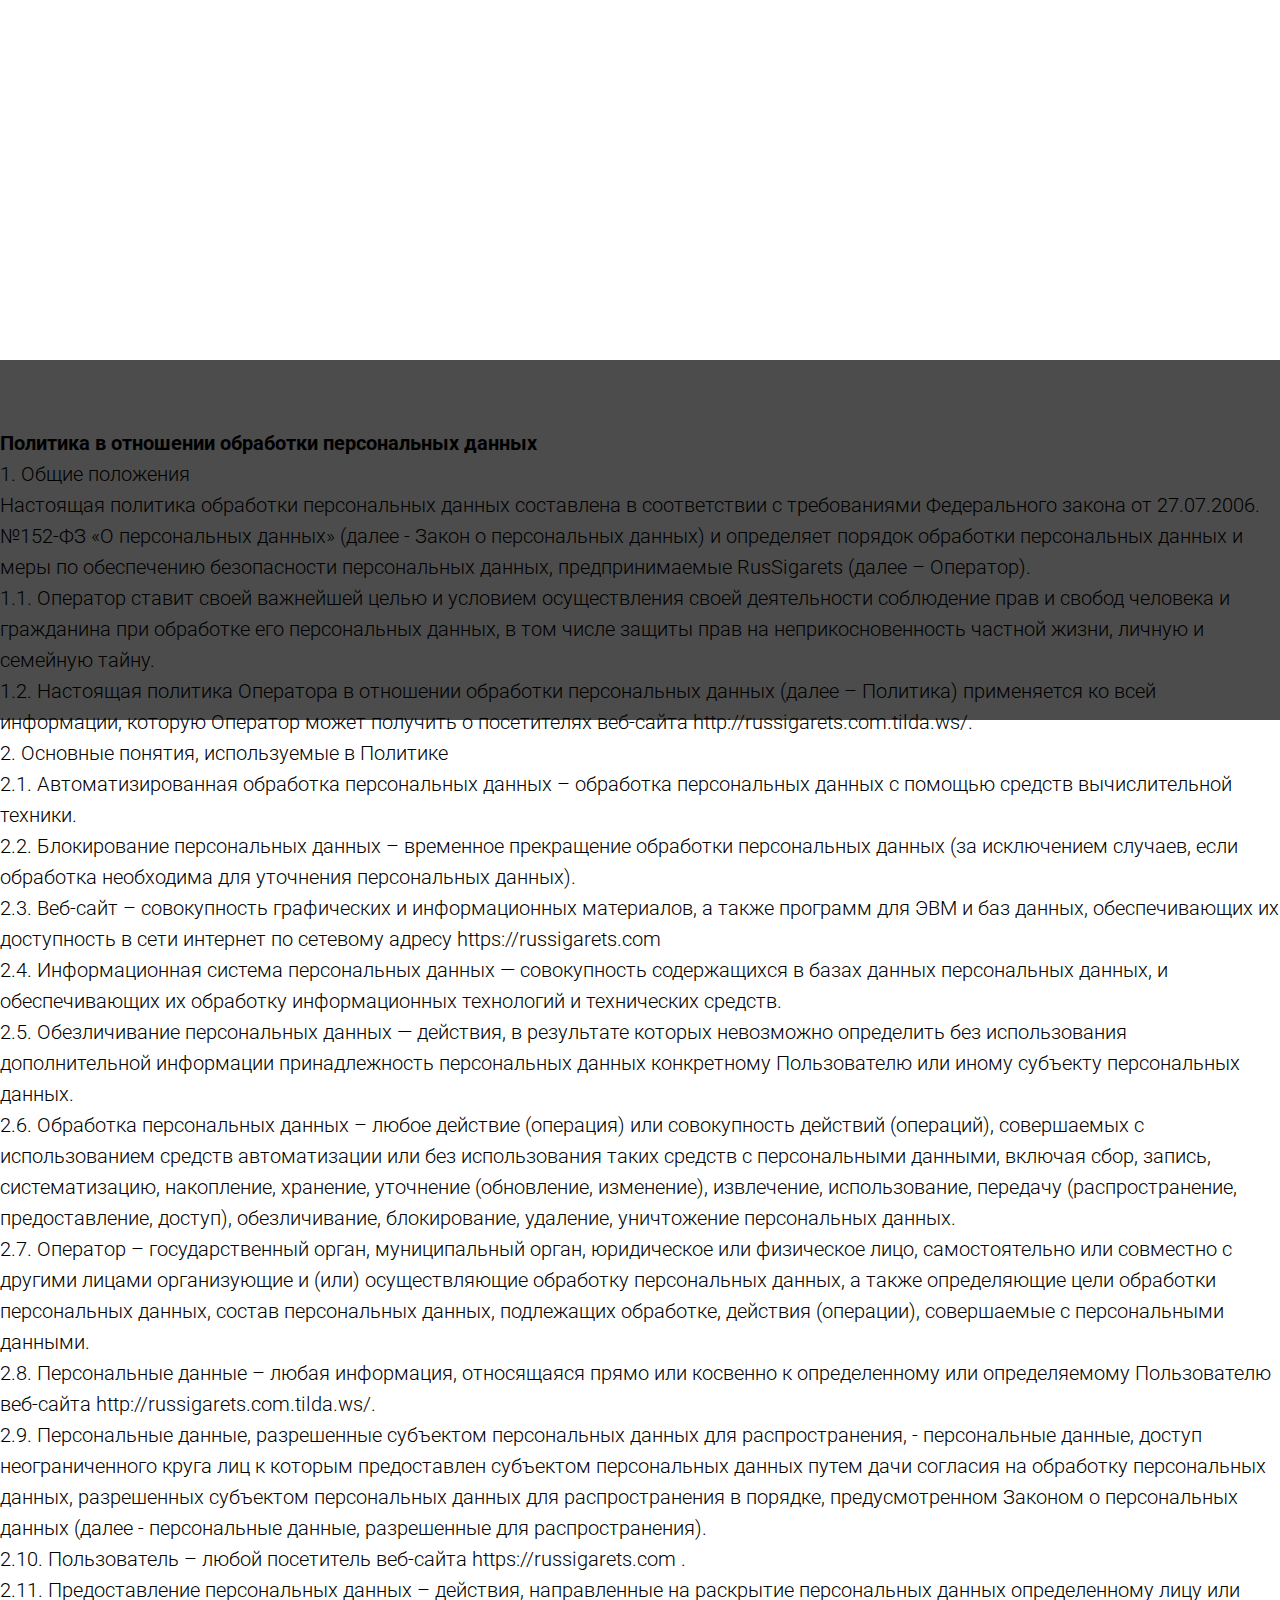
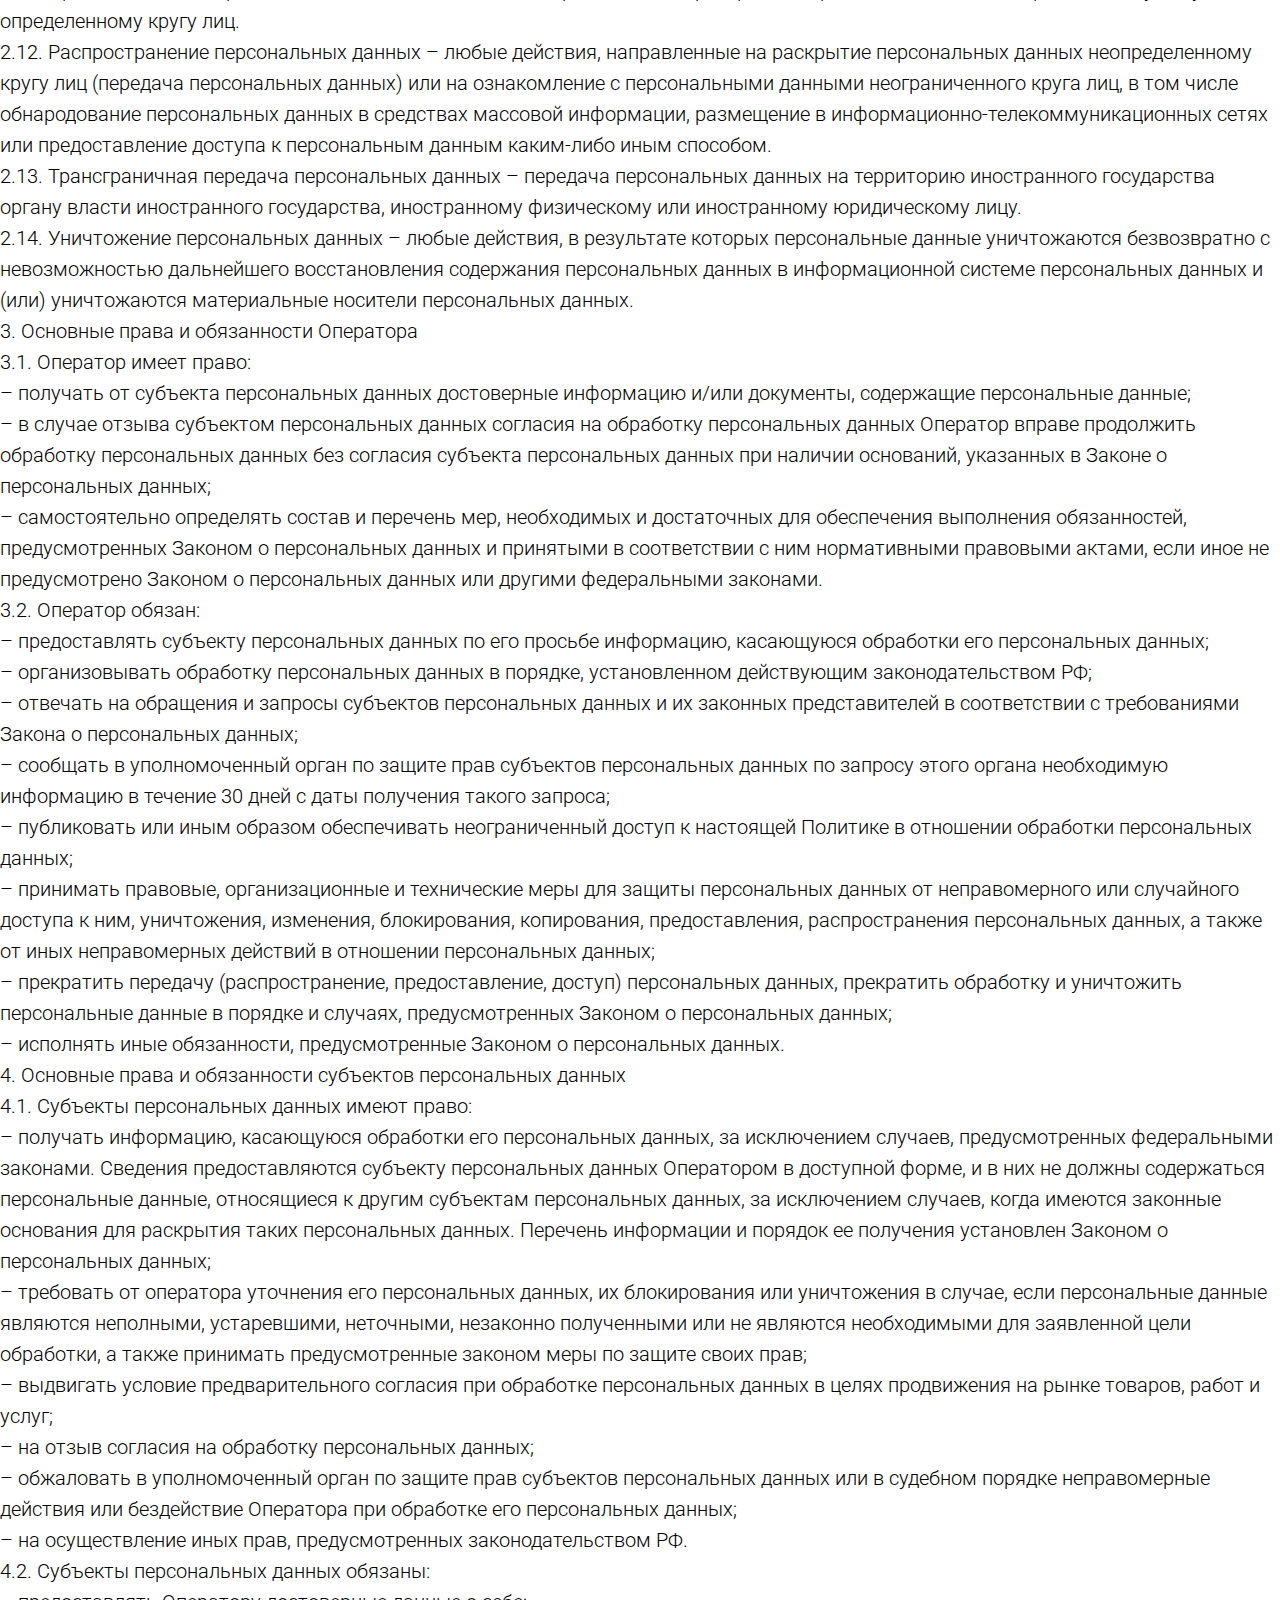
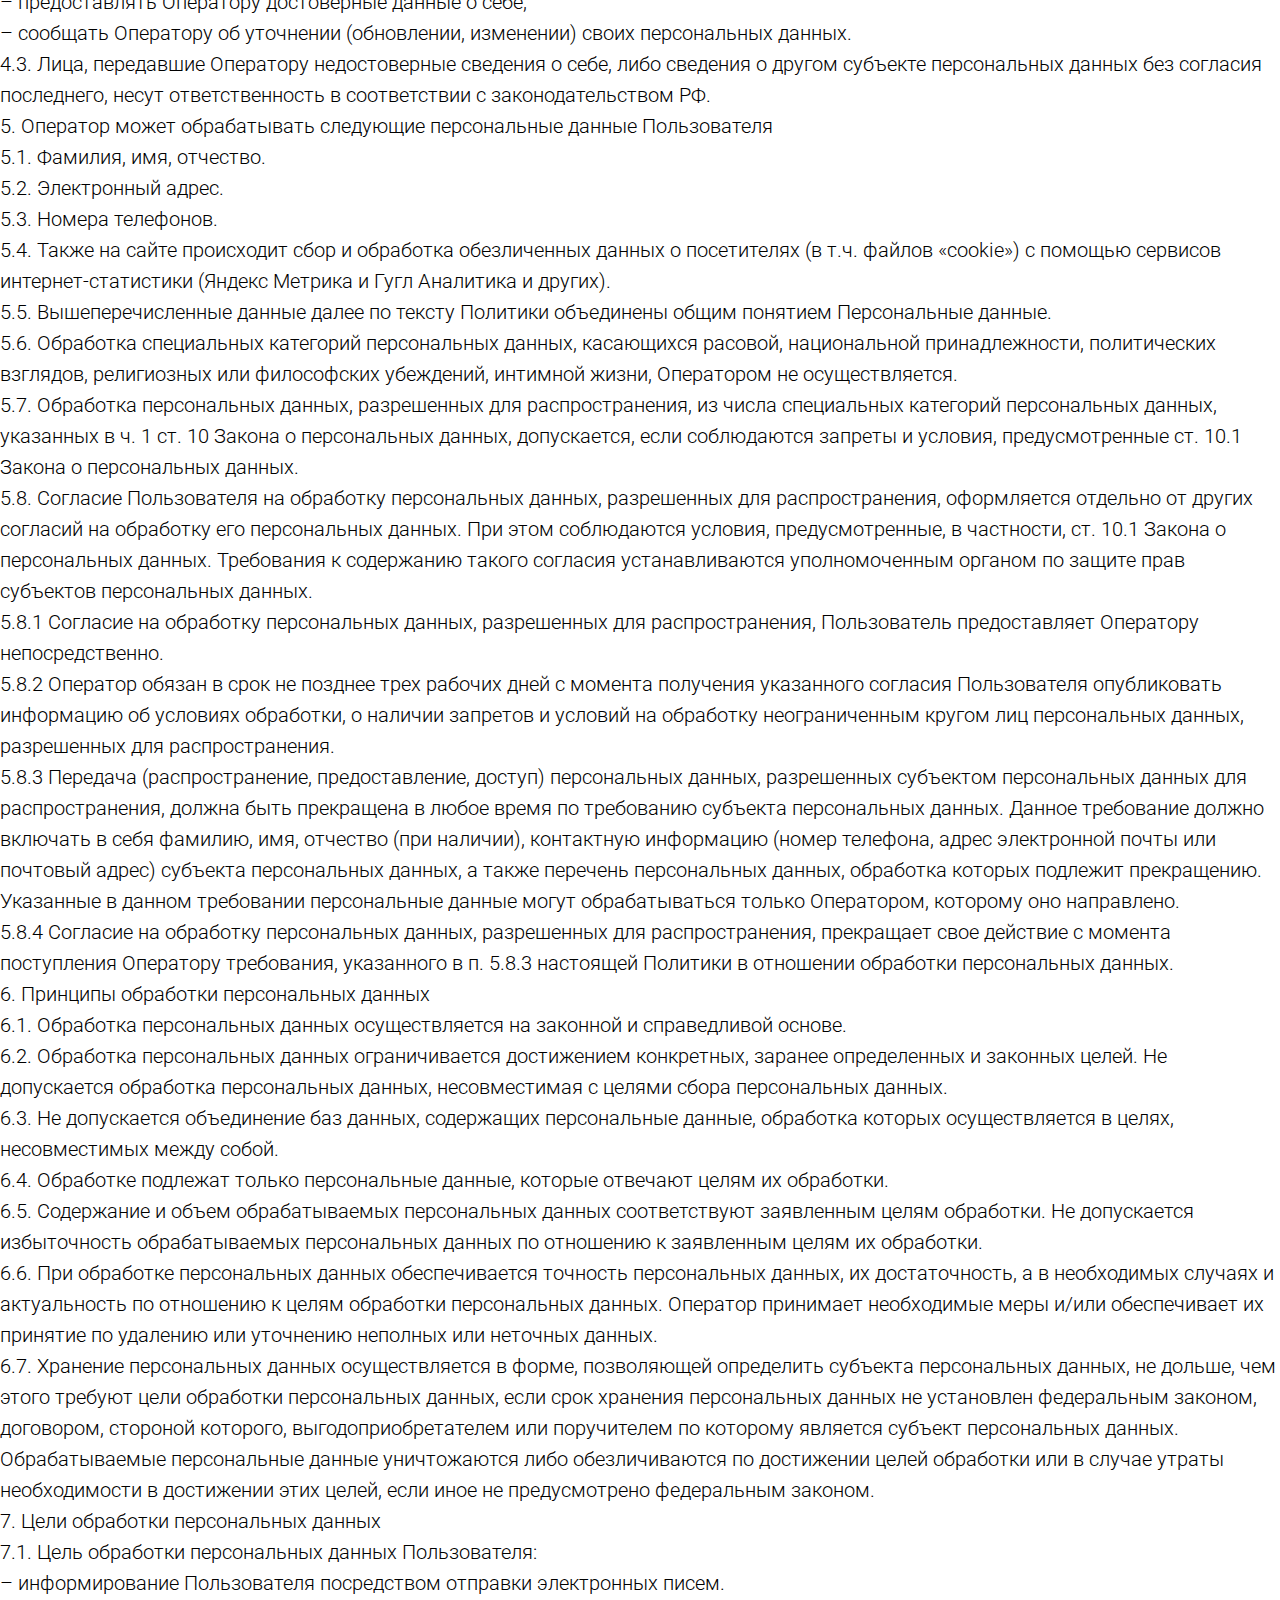
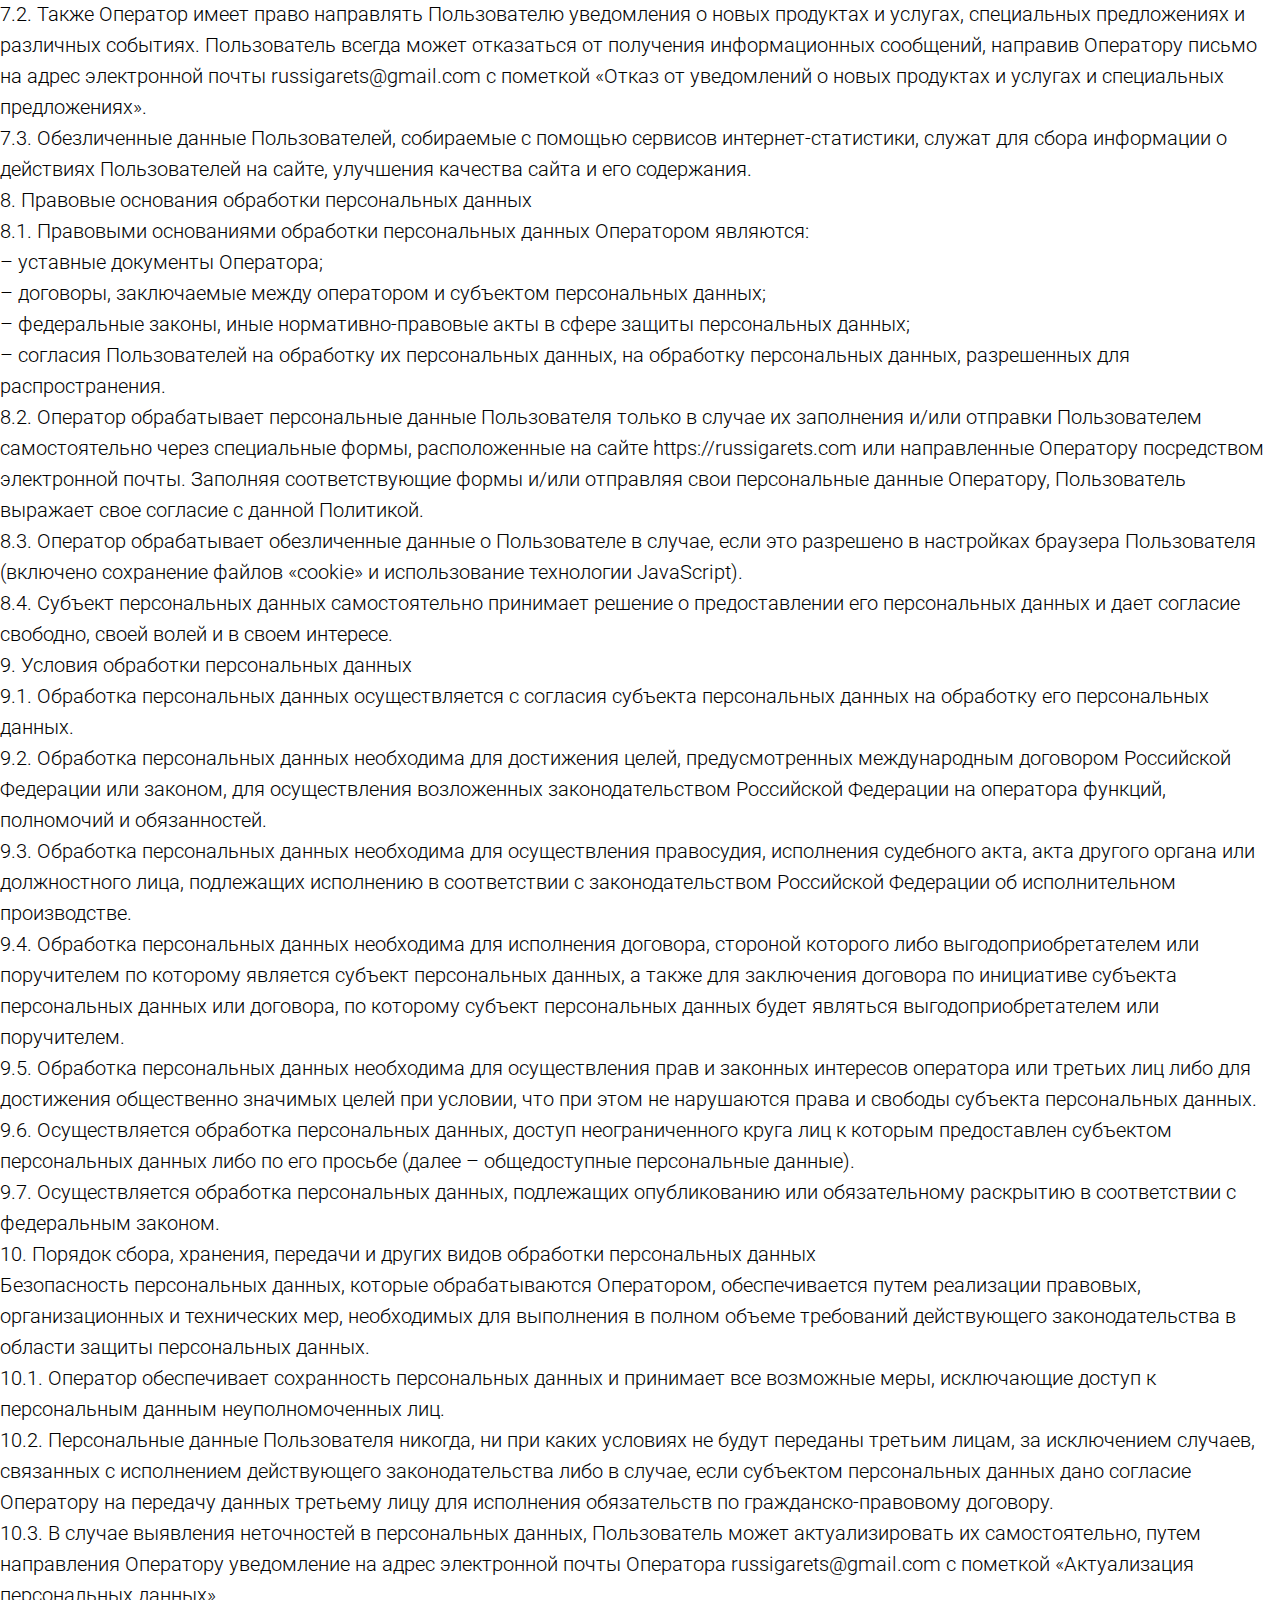
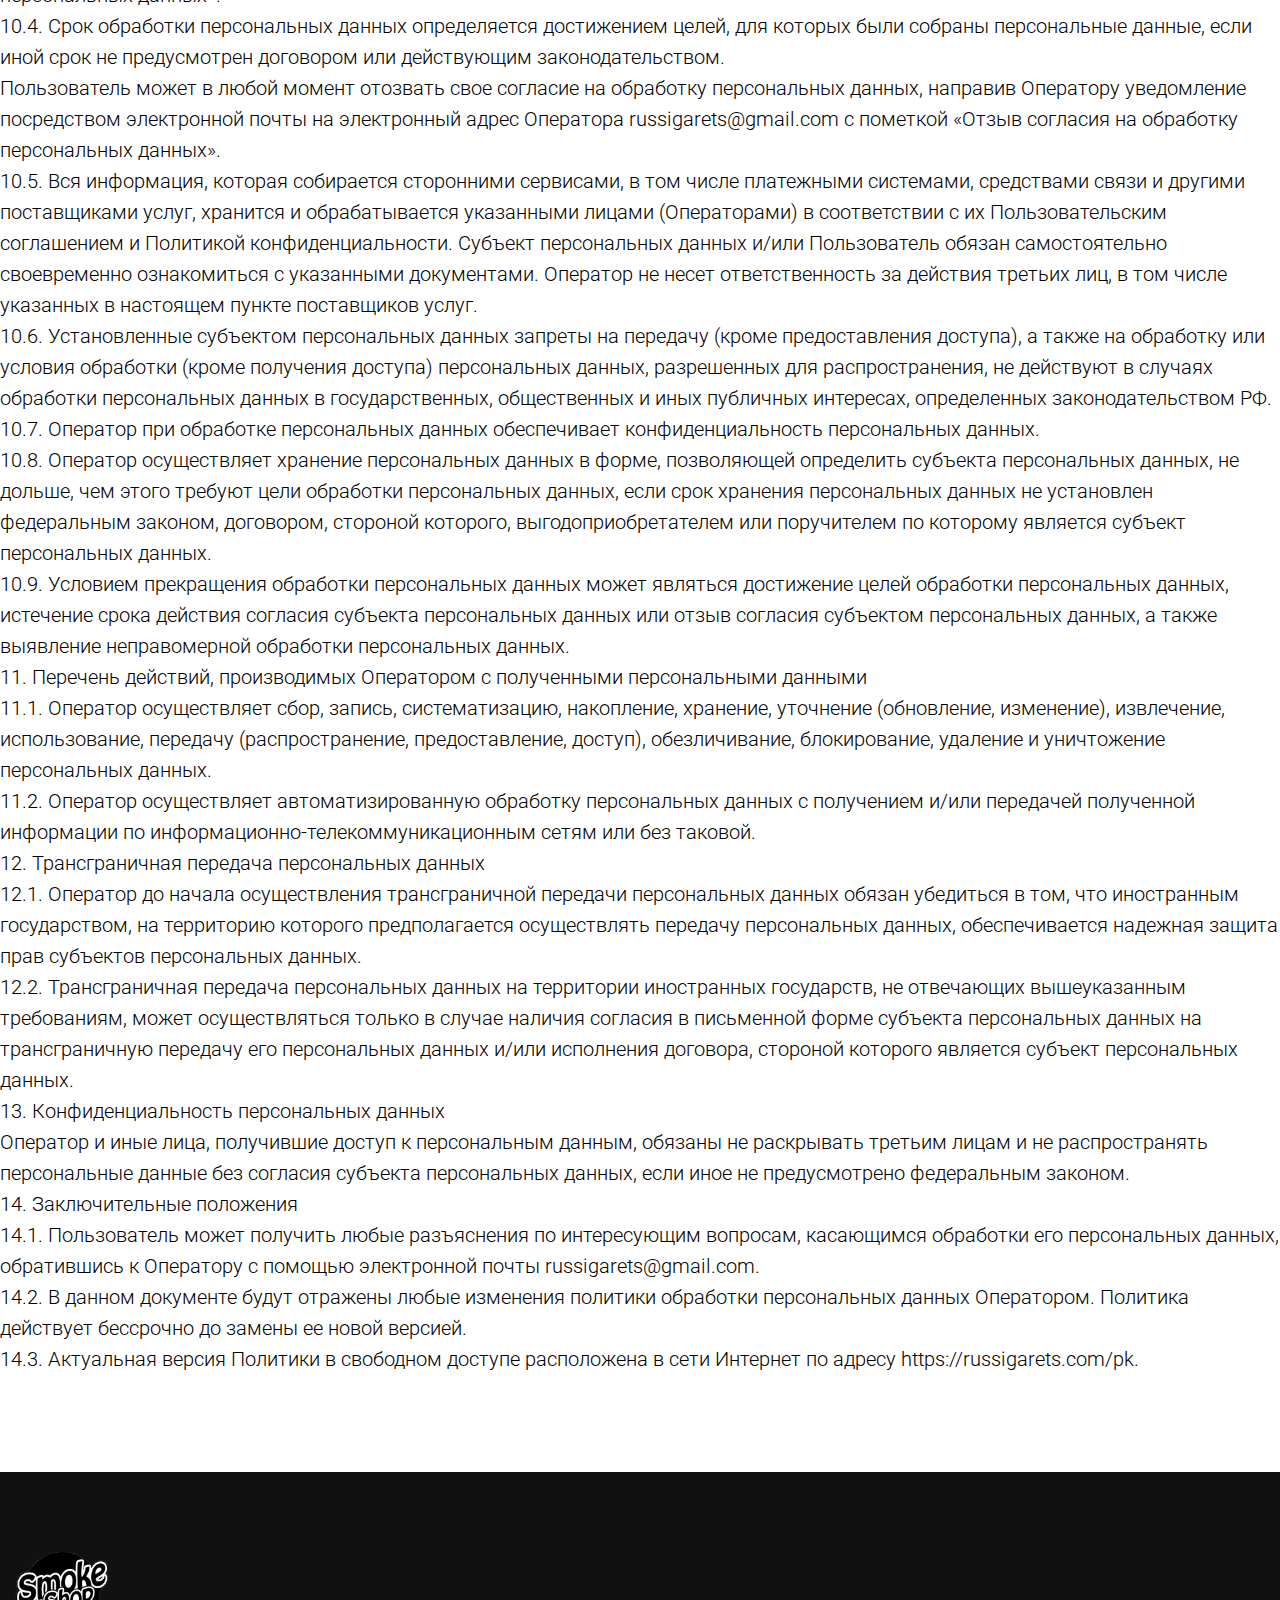
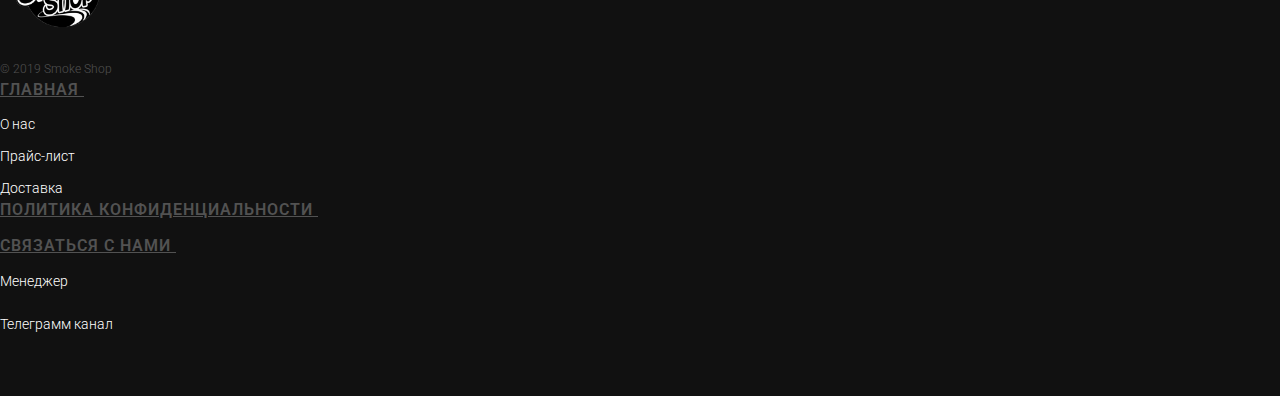
<file: pk.html>
<!DOCTYPE html><html> <head><meta charset="utf-8" /><meta http-equiv="Content-Type" content="text/html; charset=utf-8" /><meta name="viewport" content="width=device-width, initial-scale=1.0" /><meta name="google-site-verification" content="vehnYWoJ1nA0NcM47oDnKNb4HElr8x089BUzLRPFx9o" /><meta name="yandex-verification" content="a18bce45b0b05262" /><!--metatextblock--><title>Политика конфиденциальности </title><meta name="description" content="Политика в отношении обработки персональных данных " /><meta property="og:url" content="https://russigarets.com/pk" /><meta property="og:title" content="Политика конфиденциальности " /><meta property="og:description" content="Политика в отношении обработки персональных данных " /><meta property="og:type" content="website" /><meta property="og:image" content="https://static.tildacdn.com/tild6364-6138-4532-b637-323765623239/-/resize/504x/photo.jpg" /><link rel="canonical" href="pk.html"><!--/metatextblock--><meta name="format-detection" content="telephone=no" /><meta http-equiv="x-dns-prefetch-control" content="on"><link rel="dns-prefetch" href="https://ws.tildacdn.com"><link rel="dns-prefetch" href="https://static.tildacdn.com"><link rel="shortcut icon" href="https://static.tildacdn.com/tild3363-3734-4165-b666-376666383566/favicon.ico" type="image/x-icon" /><!-- Assets --><script src="https://neo.tildacdn.com/js/tilda-fallback-1.0.min.js" charset="utf-8" async></script><link rel="stylesheet" href="https://static.tildacdn.com/css/tilda-grid-3.0.min.css" type="text/css" media="all" onerror="this.loaderr='y';"/><link rel="stylesheet" href="tilda-blocks-page30514140.min.css@t=1669024435.css" type="text/css" media="all" onerror="this.loaderr='y';" /><link rel="preconnect" href="https://fonts.gstatic.com"><link href="https://fonts.googleapis.com/css2?family=Roboto:wght@300;400;500;700&subset=latin,cyrillic" rel="stylesheet"><link rel="stylesheet" href="https://static.tildacdn.com/css/tilda-cover-1.0.min.css" type="text/css" media="all" onerror="this.loaderr='y';" /><script type="text/javascript">(function (d) {
if (!d.visibilityState) {
var s = d.createElement('script');
s.src = 'https://static.tildacdn.com/js/tilda-polyfill-1.0.min.js';
d.getElementsByTagName('head')[0].appendChild(s);
}
})(document);
function t_onReady(func) {
if (document.readyState != 'loading') {
func();
} else {
document.addEventListener('DOMContentLoaded', func);
}
}
function t_onFuncLoad(funcName, okFunc, time) {
if (typeof window[funcName] === 'function') {
okFunc();
} else {
setTimeout(function() {
t_onFuncLoad(funcName, okFunc, time);
},(time || 100));
}
}</script><script src="https://static.tildacdn.com/js/jquery-1.10.2.min.js" charset="utf-8" onerror="this.loaderr='y';"></script><script src="https://static.tildacdn.com/js/tilda-scripts-3.0.min.js" charset="utf-8" defer onerror="this.loaderr='y';"></script><script src="tilda-blocks-page30514140.min.js@t=1669024435" charset="utf-8" async onerror="this.loaderr='y';"></script><script src="https://static.tildacdn.com/js/lazyload-1.3.min.js" charset="utf-8" async onerror="this.loaderr='y';"></script><script src="https://static.tildacdn.com/js/tilda-cover-1.0.min.js" charset="utf-8" async onerror="this.loaderr='y';"></script><script src="https://static.tildacdn.com/js/tilda-events-1.0.min.js" charset="utf-8" async onerror="this.loaderr='y';"></script><script type="text/javascript">window.dataLayer = window.dataLayer || [];</script><!-- Google Tag Manager --><script type="text/javascript">(function(w,d,s,l,i){w[l]=w[l]||[];w[l].push({'gtm.start':
new Date().getTime(),event:'gtm.js'});var f=d.getElementsByTagName(s)[0],
j=d.createElement(s),dl=l!='dataLayer'?'&l='+l:'';j.async=true;j.src=
'https://www.googletagmanager.com/gtm.js?id='+i+dl;f.parentNode.insertBefore(j,f);
})(window,document,'script','dataLayer','GTM-TH6RTXT');</script><!-- End Google Tag Manager --><script type="text/javascript">(function () {
if((/bot|google|yandex|baidu|bing|msn|duckduckbot|teoma|slurp|crawler|spider|robot|crawling|facebook/i.test(navigator.userAgent))===false && typeof(sessionStorage)!='undefined' && sessionStorage.getItem('visited')!=='y' && document.visibilityState){
var style=document.createElement('style');
style.type='text/css';
style.innerHTML='@media screen and (min-width: 980px) {.t-records {opacity: 0;}.t-records_animated {-webkit-transition: opacity ease-in-out .2s;-moz-transition: opacity ease-in-out .2s;-o-transition: opacity ease-in-out .2s;transition: opacity ease-in-out .2s;}.t-records.t-records_visible {opacity: 1;}}';
document.getElementsByTagName('head')[0].appendChild(style);
function t_setvisRecs(){
var alr=document.querySelectorAll('.t-records');
Array.prototype.forEach.call(alr, function(el) {
el.classList.add("t-records_animated");
});
setTimeout(function () {
Array.prototype.forEach.call(alr, function(el) {
el.classList.add("t-records_visible");
});
sessionStorage.setItem("visited", "y");
}, 400);
} 
document.addEventListener('DOMContentLoaded', t_setvisRecs);
}
})();</script></head><body class="t-body" style="margin:0;"><!--allrecords--><div id="allrecords" class="t-records" data-hook="blocks-collection-content-node" data-tilda-project-id="5044453" data-tilda-page-id="30514140" data-tilda-page-alias="pk" data-tilda-formskey="03a41a93ba2aac0769b93b90f5044453" data-tilda-lazy="yes"><div id="rec493888729" class="r t-rec" style=" " data-animationappear="off" data-record-type="18" ><!-- cover --><div class="t-cover"
id="recorddiv493888729"
bgimgfield="img"
style="height:40vh; background-image:url('https://static.tildacdn.com/tild6364-6138-4532-b637-323765623239/-/resize/20x/photo.jpg');"
><div class="t-cover__carrier" id="coverCarry493888729"data-content-cover-id="493888729"data-content-cover-bg="https://static.tildacdn.com/tild6364-6138-4532-b637-323765623239/photo.jpg"data-display-changed="true"data-content-cover-height="40vh"data-content-cover-parallax="fixed"style="height:40vh; "itemscope itemtype="http://schema.org/ImageObject"><meta itemprop="image" content="https://static.tildacdn.com/tild6364-6138-4532-b637-323765623239/photo.jpg"></div><div class="t-cover__filter" style="height:40vh;background-image: -moz-linear-gradient(top, rgba(0,0,0,0.70), rgba(0,0,0,0.70));background-image: -webkit-linear-gradient(top, rgba(0,0,0,0.70), rgba(0,0,0,0.70));background-image: -o-linear-gradient(top, rgba(0,0,0,0.70), rgba(0,0,0,0.70));background-image: -ms-linear-gradient(top, rgba(0,0,0,0.70), rgba(0,0,0,0.70));background-image: linear-gradient(top, rgba(0,0,0,0.70), rgba(0,0,0,0.70));filter: progid:DXImageTransform.Microsoft.gradient(startColorStr='#4c000000', endColorstr='#4c000000');"></div> <div class="t-container"> <div class="t-col t-col_12 "> <div class="t-cover__wrapper t-valign_middle" style="height:40vh;"> <div class="t001 t-align_center"> <div class="t001__wrapper" data-hook-content="covercontent"> 
<h1 class="t001__title t-title t-title_xl" style="" field="title">Политика конфиденциальности </h1> 
<span class="space"></span> </div> </div> </div> </div> </div><!-- arrow --><div class="t-cover__arrow"><div class="t-cover__arrow-wrapper t-cover__arrow-wrapper_animated"><div class="t-cover__arrow_mobile"><svg role="presentation" class="t-cover__arrow-svg" style="fill:#ffffff;" x="0px" y="0px" width="38.417px" height="18.592px" viewBox="0 0 38.417 18.592" style="enable-background:new 0 0 38.417 18.592;"><g><path d="M19.208,18.592c-0.241,0-0.483-0.087-0.673-0.261L0.327,1.74c-0.408-0.372-0.438-1.004-0.066-1.413c0.372-0.409,1.004-0.439,1.413-0.066L19.208,16.24L36.743,0.261c0.411-0.372,1.042-0.342,1.413,0.066c0.372,0.408,0.343,1.041-0.065,1.413L19.881,18.332C19.691,18.505,19.449,18.592,19.208,18.592z"/></g></svg></div></div></div><!-- arrow --></div> </div><div id="rec493888366" class="r t-rec t-rec_pt_60 t-rec_pb_60" style="padding-top:60px;padding-bottom:60px; " data-record-type="106" ><!-- T004 --><div class="t004"><div class="t-container "> <div class="t-col t-col_8 t-prefix_2"><div field="text" class="t-text t-text_md " style=""><strong>Политика в отношении обработки персональных данных</strong><br />1. Общие положения<br />Настоящая политика обработки персональных данных составлена в соответствии с требованиями Федерального закона от 27.07.2006. №152-ФЗ «О персональных данных» (далее - Закон о персональных данных) и определяет порядок обработки персональных данных и меры по обеспечению безопасности персональных данных, предпринимаемые RusSigarets (далее – Оператор).<br />1.1. Оператор ставит своей важнейшей целью и условием осуществления своей деятельности соблюдение прав и свобод человека и гражданина при обработке его персональных данных, в том числе защиты прав на неприкосновенность частной жизни, личную и семейную тайну.<br />1.2. Настоящая политика Оператора в отношении обработки персональных данных (далее – Политика) применяется ко всей информации, которую Оператор может получить о посетителях веб-сайта http://russigarets.com.tilda.ws/.<br />2. Основные понятия, используемые в Политике<br />2.1. Автоматизированная обработка персональных данных – обработка персональных данных с помощью средств вычислительной техники.<br />2.2. Блокирование персональных данных – временное прекращение обработки персональных данных (за исключением случаев, если обработка необходима для уточнения персональных данных).<br />2.3. Веб-сайт – совокупность графических и информационных материалов, а также программ для ЭВМ и баз данных, обеспечивающих их доступность в сети интернет по сетевому адресу https://russigarets.com<br />2.4. Информационная система персональных данных — совокупность содержащихся в базах данных персональных данных, и обеспечивающих их обработку информационных технологий и технических средств.<br />2.5. Обезличивание персональных данных — действия, в результате которых невозможно определить без использования дополнительной информации принадлежность персональных данных конкретному Пользователю или иному субъекту персональных данных.<br />2.6. Обработка персональных данных – любое действие (операция) или совокупность действий (операций), совершаемых с использованием средств автоматизации или без использования таких средств с персональными данными, включая сбор, запись, систематизацию, накопление, хранение, уточнение (обновление, изменение), извлечение, использование, передачу (распространение, предоставление, доступ), обезличивание, блокирование, удаление, уничтожение персональных данных.<br />2.7. Оператор – государственный орган, муниципальный орган, юридическое или физическое лицо, самостоятельно или совместно с другими лицами организующие и (или) осуществляющие обработку персональных данных, а также определяющие цели обработки персональных данных, состав персональных данных, подлежащих обработке, действия (операции), совершаемые с персональными данными.<br />2.8. Персональные данные – любая информация, относящаяся прямо или косвенно к определенному или определяемому Пользователю веб-сайта http://russigarets.com.tilda.ws/.<br />2.9. Персональные данные, разрешенные субъектом персональных данных для распространения, - персональные данные, доступ неограниченного круга лиц к которым предоставлен субъектом персональных данных путем дачи согласия на обработку персональных данных, разрешенных субъектом персональных данных для распространения в порядке, предусмотренном Законом о персональных данных (далее - персональные данные, разрешенные для распространения).<br />2.10. Пользователь – любой посетитель веб-сайта https://russigarets.com .<br />2.11. Предоставление персональных данных – действия, направленные на раскрытие персональных данных определенному лицу или определенному кругу лиц.<br />2.12. Распространение персональных данных – любые действия, направленные на раскрытие персональных данных неопределенному кругу лиц (передача персональных данных) или на ознакомление с персональными данными неограниченного круга лиц, в том числе обнародование персональных данных в средствах массовой информации, размещение в информационно-телекоммуникационных сетях или предоставление доступа к персональным данным каким-либо иным способом.<br />2.13. Трансграничная передача персональных данных – передача персональных данных на территорию иностранного государства органу власти иностранного государства, иностранному физическому или иностранному юридическому лицу.<br />2.14. Уничтожение персональных данных – любые действия, в результате которых персональные данные уничтожаются безвозвратно с невозможностью дальнейшего восстановления содержания персональных данных в информационной системе персональных данных и (или) уничтожаются материальные носители персональных данных.<br />3. Основные права и обязанности Оператора<br />3.1. Оператор имеет право:<br />– получать от субъекта персональных данных достоверные информацию и/или документы, содержащие персональные данные;<br />– в случае отзыва субъектом персональных данных согласия на обработку персональных данных Оператор вправе продолжить обработку персональных данных без согласия субъекта персональных данных при наличии оснований, указанных в Законе о персональных данных;<br />– самостоятельно определять состав и перечень мер, необходимых и достаточных для обеспечения выполнения обязанностей, предусмотренных Законом о персональных данных и принятыми в соответствии с ним нормативными правовыми актами, если иное не предусмотрено Законом о персональных данных или другими федеральными законами.<br />3.2. Оператор обязан:<br />– предоставлять субъекту персональных данных по его просьбе информацию, касающуюся обработки его персональных данных;<br />– организовывать обработку персональных данных в порядке, установленном действующим законодательством РФ;<br />– отвечать на обращения и запросы субъектов персональных данных и их законных представителей в соответствии с требованиями Закона о персональных данных;<br />– сообщать в уполномоченный орган по защите прав субъектов персональных данных по запросу этого органа необходимую информацию в течение 30 дней с даты получения такого запроса;<br />– публиковать или иным образом обеспечивать неограниченный доступ к настоящей Политике в отношении обработки персональных данных;<br />– принимать правовые, организационные и технические меры для защиты персональных данных от неправомерного или случайного доступа к ним, уничтожения, изменения, блокирования, копирования, предоставления, распространения персональных данных, а также от иных неправомерных действий в отношении персональных данных;<br />– прекратить передачу (распространение, предоставление, доступ) персональных данных, прекратить обработку и уничтожить персональные данные в порядке и случаях, предусмотренных Законом о персональных данных;<br />– исполнять иные обязанности, предусмотренные Законом о персональных данных.<br />4. Основные права и обязанности субъектов персональных данных<br />4.1. Субъекты персональных данных имеют право:<br />– получать информацию, касающуюся обработки его персональных данных, за исключением случаев, предусмотренных федеральными законами. Сведения предоставляются субъекту персональных данных Оператором в доступной форме, и в них не должны содержаться персональные данные, относящиеся к другим субъектам персональных данных, за исключением случаев, когда имеются законные основания для раскрытия таких персональных данных. Перечень информации и порядок ее получения установлен Законом о персональных данных;<br />– требовать от оператора уточнения его персональных данных, их блокирования или уничтожения в случае, если персональные данные являются неполными, устаревшими, неточными, незаконно полученными или не являются необходимыми для заявленной цели обработки, а также принимать предусмотренные законом меры по защите своих прав;<br />– выдвигать условие предварительного согласия при обработке персональных данных в целях продвижения на рынке товаров, работ и услуг;<br />– на отзыв согласия на обработку персональных данных;<br />– обжаловать в уполномоченный орган по защите прав субъектов персональных данных или в судебном порядке неправомерные действия или бездействие Оператора при обработке его персональных данных;<br />– на осуществление иных прав, предусмотренных законодательством РФ.<br />4.2. Субъекты персональных данных обязаны:<br />– предоставлять Оператору достоверные данные о себе;<br />– сообщать Оператору об уточнении (обновлении, изменении) своих персональных данных.<br />4.3. Лица, передавшие Оператору недостоверные сведения о себе, либо сведения о другом субъекте персональных данных без согласия последнего, несут ответственность в соответствии с законодательством РФ.<br />5. Оператор может обрабатывать следующие персональные данные Пользователя<br />5.1. Фамилия, имя, отчество.<br />5.2. Электронный адрес.<br />5.3. Номера телефонов.<br />5.4. Также на сайте происходит сбор и обработка обезличенных данных о посетителях (в т.ч. файлов «cookie») с помощью сервисов интернет-статистики (Яндекс Метрика и Гугл Аналитика и других).<br />5.5. Вышеперечисленные данные далее по тексту Политики объединены общим понятием Персональные данные.<br />5.6. Обработка специальных категорий персональных данных, касающихся расовой, национальной принадлежности, политических взглядов, религиозных или философских убеждений, интимной жизни, Оператором не осуществляется.<br />5.7. Обработка персональных данных, разрешенных для распространения, из числа специальных категорий персональных данных, указанных в ч. 1 ст. 10 Закона о персональных данных, допускается, если соблюдаются запреты и условия, предусмотренные ст. 10.1 Закона о персональных данных.<br />5.8. Согласие Пользователя на обработку персональных данных, разрешенных для распространения, оформляется отдельно от других согласий на обработку его персональных данных. При этом соблюдаются условия, предусмотренные, в частности, ст. 10.1 Закона о персональных данных. Требования к содержанию такого согласия устанавливаются уполномоченным органом по защите прав субъектов персональных данных.<br />5.8.1 Согласие на обработку персональных данных, разрешенных для распространения, Пользователь предоставляет Оператору непосредственно.<br />5.8.2 Оператор обязан в срок не позднее трех рабочих дней с момента получения указанного согласия Пользователя опубликовать информацию об условиях обработки, о наличии запретов и условий на обработку неограниченным кругом лиц персональных данных, разрешенных для распространения.<br />5.8.3 Передача (распространение, предоставление, доступ) персональных данных, разрешенных субъектом персональных данных для распространения, должна быть прекращена в любое время по требованию субъекта персональных данных. Данное требование должно включать в себя фамилию, имя, отчество (при наличии), контактную информацию (номер телефона, адрес электронной почты или почтовый адрес) субъекта персональных данных, а также перечень персональных данных, обработка которых подлежит прекращению. Указанные в данном требовании персональные данные могут обрабатываться только Оператором, которому оно направлено.<br />5.8.4 Согласие на обработку персональных данных, разрешенных для распространения, прекращает свое действие с момента поступления Оператору требования, указанного в п. 5.8.3 настоящей Политики в отношении обработки персональных данных.<br />6. Принципы обработки персональных данных<br />6.1. Обработка персональных данных осуществляется на законной и справедливой основе.<br />6.2. Обработка персональных данных ограничивается достижением конкретных, заранее определенных и законных целей. Не допускается обработка персональных данных, несовместимая с целями сбора персональных данных.<br />6.3. Не допускается объединение баз данных, содержащих персональные данные, обработка которых осуществляется в целях, несовместимых между собой.<br />6.4. Обработке подлежат только персональные данные, которые отвечают целям их обработки.<br />6.5. Содержание и объем обрабатываемых персональных данных соответствуют заявленным целям обработки. Не допускается избыточность обрабатываемых персональных данных по отношению к заявленным целям их обработки.<br />6.6. При обработке персональных данных обеспечивается точность персональных данных, их достаточность, а в необходимых случаях и актуальность по отношению к целям обработки персональных данных. Оператор принимает необходимые меры и/или обеспечивает их принятие по удалению или уточнению неполных или неточных данных.<br />6.7. Хранение персональных данных осуществляется в форме, позволяющей определить субъекта персональных данных, не дольше, чем этого требуют цели обработки персональных данных, если срок хранения персональных данных не установлен федеральным законом, договором, стороной которого, выгодоприобретателем или поручителем по которому является субъект персональных данных. Обрабатываемые персональные данные уничтожаются либо обезличиваются по достижении целей обработки или в случае утраты необходимости в достижении этих целей, если иное не предусмотрено федеральным законом.<br />7. Цели обработки персональных данных<br />7.1. Цель обработки персональных данных Пользователя:<br />– информирование Пользователя посредством отправки электронных писем.<br />7.2. Также Оператор имеет право направлять Пользователю уведомления о новых продуктах и услугах, специальных предложениях и различных событиях. Пользователь всегда может отказаться от получения информационных сообщений, направив Оператору письмо на адрес электронной почты russigarets@gmail.com с пометкой «Отказ от уведомлений о новых продуктах и услугах и специальных предложениях».<br />7.3. Обезличенные данные Пользователей, собираемые с помощью сервисов интернет-статистики, служат для сбора информации о действиях Пользователей на сайте, улучшения качества сайта и его содержания.<br />8. Правовые основания обработки персональных данных<br />8.1. Правовыми основаниями обработки персональных данных Оператором являются:<br />– уставные документы Оператора;<br />– договоры, заключаемые между оператором и субъектом персональных данных;<br />– федеральные законы, иные нормативно-правовые акты в сфере защиты персональных данных;<br />– согласия Пользователей на обработку их персональных данных, на обработку персональных данных, разрешенных для распространения.<br />8.2. Оператор обрабатывает персональные данные Пользователя только в случае их заполнения и/или отправки Пользователем самостоятельно через специальные формы, расположенные на сайте https://russigarets.com или направленные Оператору посредством электронной почты. Заполняя соответствующие формы и/или отправляя свои персональные данные Оператору, Пользователь выражает свое согласие с данной Политикой.<br />8.3. Оператор обрабатывает обезличенные данные о Пользователе в случае, если это разрешено в настройках браузера Пользователя (включено сохранение файлов «cookie» и использование технологии JavaScript).<br />8.4. Субъект персональных данных самостоятельно принимает решение о предоставлении его персональных данных и дает согласие свободно, своей волей и в своем интересе.<br />9. Условия обработки персональных данных<br />9.1. Обработка персональных данных осуществляется с согласия субъекта персональных данных на обработку его персональных данных.<br />9.2. Обработка персональных данных необходима для достижения целей, предусмотренных международным договором Российской Федерации или законом, для осуществления возложенных законодательством Российской Федерации на оператора функций, полномочий и обязанностей.<br />9.3. Обработка персональных данных необходима для осуществления правосудия, исполнения судебного акта, акта другого органа или должностного лица, подлежащих исполнению в соответствии с законодательством Российской Федерации об исполнительном производстве.<br />9.4. Обработка персональных данных необходима для исполнения договора, стороной которого либо выгодоприобретателем или поручителем по которому является субъект персональных данных, а также для заключения договора по инициативе субъекта персональных данных или договора, по которому субъект персональных данных будет являться выгодоприобретателем или поручителем.<br />9.5. Обработка персональных данных необходима для осуществления прав и законных интересов оператора или третьих лиц либо для достижения общественно значимых целей при условии, что при этом не нарушаются права и свободы субъекта персональных данных.<br />9.6. Осуществляется обработка персональных данных, доступ неограниченного круга лиц к которым предоставлен субъектом персональных данных либо по его просьбе (далее – общедоступные персональные данные).<br />9.7. Осуществляется обработка персональных данных, подлежащих опубликованию или обязательному раскрытию в соответствии с федеральным законом.<br />10. Порядок сбора, хранения, передачи и других видов обработки персональных данных<br />Безопасность персональных данных, которые обрабатываются Оператором, обеспечивается путем реализации правовых, организационных и технических мер, необходимых для выполнения в полном объеме требований действующего законодательства в области защиты персональных данных.<br />10.1. Оператор обеспечивает сохранность персональных данных и принимает все возможные меры, исключающие доступ к персональным данным неуполномоченных лиц.<br />10.2. Персональные данные Пользователя никогда, ни при каких условиях не будут переданы третьим лицам, за исключением случаев, связанных с исполнением действующего законодательства либо в случае, если субъектом персональных данных дано согласие Оператору на передачу данных третьему лицу для исполнения обязательств по гражданско-правовому договору.<br />10.3. В случае выявления неточностей в персональных данных, Пользователь может актуализировать их самостоятельно, путем направления Оператору уведомление на адрес электронной почты Оператора russigarets@gmail.com с пометкой «Актуализация персональных данных».<br />10.4. Срок обработки персональных данных определяется достижением целей, для которых были собраны персональные данные, если иной срок не предусмотрен договором или действующим законодательством.<br />Пользователь может в любой момент отозвать свое согласие на обработку персональных данных, направив Оператору уведомление посредством электронной почты на электронный адрес Оператора russigarets@gmail.com с пометкой «Отзыв согласия на обработку персональных данных».<br />10.5. Вся информация, которая собирается сторонними сервисами, в том числе платежными системами, средствами связи и другими поставщиками услуг, хранится и обрабатывается указанными лицами (Операторами) в соответствии с их Пользовательским соглашением и Политикой конфиденциальности. Субъект персональных данных и/или Пользователь обязан самостоятельно своевременно ознакомиться с указанными документами. Оператор не несет ответственность за действия третьих лиц, в том числе указанных в настоящем пункте поставщиков услуг.<br />10.6. Установленные субъектом персональных данных запреты на передачу (кроме предоставления доступа), а также на обработку или условия обработки (кроме получения доступа) персональных данных, разрешенных для распространения, не действуют в случаях обработки персональных данных в государственных, общественных и иных публичных интересах, определенных законодательством РФ.<br />10.7. Оператор при обработке персональных данных обеспечивает конфиденциальность персональных данных.<br />10.8. Оператор осуществляет хранение персональных данных в форме, позволяющей определить субъекта персональных данных, не дольше, чем этого требуют цели обработки персональных данных, если срок хранения персональных данных не установлен федеральным законом, договором, стороной которого, выгодоприобретателем или поручителем по которому является субъект персональных данных.<br />10.9. Условием прекращения обработки персональных данных может являться достижение целей обработки персональных данных, истечение срока действия согласия субъекта персональных данных или отзыв согласия субъектом персональных данных, а также выявление неправомерной обработки персональных данных.<br />11. Перечень действий, производимых Оператором с полученными персональными данными<br />11.1. Оператор осуществляет сбор, запись, систематизацию, накопление, хранение, уточнение (обновление, изменение), извлечение, использование, передачу (распространение, предоставление, доступ), обезличивание, блокирование, удаление и уничтожение персональных данных.<br />11.2. Оператор осуществляет автоматизированную обработку персональных данных с получением и/или передачей полученной информации по информационно-телекоммуникационным сетям или без таковой.<br />12. Трансграничная передача персональных данных<br />12.1. Оператор до начала осуществления трансграничной передачи персональных данных обязан убедиться в том, что иностранным государством, на территорию которого предполагается осуществлять передачу персональных данных, обеспечивается надежная защита прав субъектов персональных данных.<br />12.2. Трансграничная передача персональных данных на территории иностранных государств, не отвечающих вышеуказанным требованиям, может осуществляться только в случае наличия согласия в письменной форме субъекта персональных данных на трансграничную передачу его персональных данных и/или исполнения договора, стороной которого является субъект персональных данных.<br />13. Конфиденциальность персональных данных<br />Оператор и иные лица, получившие доступ к персональным данным, обязаны не раскрывать третьим лицам и не распространять персональные данные без согласия субъекта персональных данных, если иное не предусмотрено федеральным законом.<br />14. Заключительные положения<br />14.1. Пользователь может получить любые разъяснения по интересующим вопросам, касающимся обработки его персональных данных, обратившись к Оператору с помощью электронной почты russigarets@gmail.com.<br />14.2. В данном документе будут отражены любые изменения политики обработки персональных данных Оператором. Политика действует бессрочно до замены ее новой версией.<br />14.3. Актуальная версия Политики в свободном доступе расположена в сети Интернет по адресу https://russigarets.com/pk.<br /><br /></div></div></div></div></div><!--footer--><div id="t-footer" class="t-records" data-hook="blocks-collection-content-node" data-tilda-project-id="5044453" data-tilda-page-id="30515008" data-tilda-page-alias="footer" data-tilda-formskey="03a41a93ba2aac0769b93b90f5044453" data-tilda-lazy="yes"><div id="rec493903058" class="r t-rec t-rec_pt_75 t-rec_pb_60" style="padding-top:75px;padding-bottom:60px;background-color:#111111; " data-animationappear="off" data-record-type="420" data-bg-color="#111111"><!-- T420 --><div class="t420"><div class="t-container t-align_left"><div class="t420__col t-col t-col_3"><a href="index.html" style="color:#ffffff;font-size:20px;text-transform:uppercase;"><img class="t420__logo t-img" 
src="logo.png"  
imgfield="img"
alt=" Главная&amp;nbsp; "
></a> <div class="t-sociallinks"> <div class="t-sociallinks__wrapper"> 
    
      <!-- /new soclinks --> <script> 
t_onReady(function () {
var rec = document.getElementById('rec493903058');
if (!rec) return;
var customImageList = rec.querySelectorAll('img.t-sociallinks__customimg');
Array.prototype.forEach.call(customImageList, function(img) {
var imgURL = img.getAttribute('src');
if (imgURL.indexOf('/lib__tildaicon__') !== -1 || imgURL.indexOf('/lib/tildaicon/') !== -1) {
var xhr = new XMLHttpRequest();
xhr.open('GET', imgURL);
xhr.responseType = 'document';
xhr.onload = function() {
if (xhr.status >= 200 && xhr.status < 400) {
var response = xhr.response;
var svg = response.querySelector('svg');
svg.style.width = '25px';
svg.style.height = '25px';
var figureList = svg.querySelectorAll('*:not(g):not(title):not(desc)');
for(var j = 0; j < figureList.length; j++) {
figureList[j].style.fill = '#525252';
}
img.parentNode.append(svg);
img.remove();
} else {
img.style.visibility = 'visible';
}
}
xhr.onerror = function(error) {
img.style.visibility = 'visible';
}
xhr.send();
}
});
});
</script> </div></div><div class="t420__text t-descr t-descr_xxs" style="" field="text">© 2019 Smoke Shop</div></div><div class="t420__col t-col t-col_3"><div class="t420__title t-name t-name_xs t420__title_uppercase" field="title" style="color: #525252;"><a href="index.html" target="_blank" rel="noreferrer noopener"><u>Главная&nbsp;</u></a></div><div class="t420__descr t-descr t-descr_xxs" field="descr" style="color: #ffffff;"><ul><li><a href="aboutus.html">О нас&nbsp;</a></li>
    <li><a href="price.html">Прайс-лист</a></li>
    <li><a href="delivery.html">Доставка</a></li></ul></div></div><div class="t420__floatbeaker_lr3"></div><div><div class="t420__col t-col t-col_3"><div class="t420__title t-name t-name_xs t420__title_uppercase" field="title2" style="color: #525252;"><a href="pk.html" target="_blank" rel="noreferrer noopener"><u>Политика конфиденциальности&nbsp;</u></a></div><div class="t420__descr t-descr t-descr_xxs" field="descr2" style="color: #ffffff;">

</div></div><div class="t420__col t-col t-col_3"><div class="t420__title t-name t-name_xs t420__title_uppercase" field="title3" style="color: #525252;"><a href="https://russigarets.taplink.ws/" target="_blank" rel="noreferrer noopener"><u>Связаться с нами&nbsp;</u></a></div><div class="t420__descr t-descr t-descr_xxs" field="descr3" style="color: #ffffff;"><ul><li><a href="http://t.me/SMOKE_SELL" target="_blank" rel="noreferrer noopener">Менеджер</a></li></ul><br /><ul><li><a href="https://t.me/+sUXvMwy0oI1hMTYy">Телеграмм канал</a></li></ul></div></div></div></div></div></div></div><!--/footer--></div><!--/allrecords--><!-- Stat --><!-- Yandex.Metrika counter 91299801 --> <script type="text/javascript" data-tilda-cookie-type="analytics"> setTimeout(function(){ (function(m,e,t,r,i,k,a){m[i]=m[i]||function(){(m[i].a=m[i].a||[]).push(arguments)}; m[i].l=1*new Date();k=e.createElement(t),a=e.getElementsByTagName(t)[0],k.async=1,k.src=r,a.parentNode.insertBefore(k,a)}) (window, document, "script", "https://mc.yandex.ru/metrika/tag.js", "ym"); window.mainMetrikaId = 91299801; ym(window.mainMetrikaId , "init", { clickmap:true, trackLinks:true, accurateTrackBounce:true, webvisor:true,ecommerce:"dataLayer" }); }, 2000);</script><noscript><div><img src="https://mc.yandex.ru/watch/91299801" style="position:absolute; left:-9999px;" alt="" /></div></noscript> <!-- /Yandex.Metrika counter --> <script type="text/javascript">if (! window.mainTracker) { window.mainTracker = 'tilda'; }
window.tildastatscroll='yes'; 
setTimeout(function(){ (function (d, w, k, o, g) { var n=d.getElementsByTagName(o)[0],s=d.createElement(o),f=function(){n.parentNode.insertBefore(s,n);}; s.type = "text/javascript"; s.async = true; s.key = k; s.id = "tildastatscript"; s.src=g; if (w.opera=="[object Opera]") {d.addEventListener("DOMContentLoaded", f, false);} else { f(); } })(document, window, 'ab9d31f17a623cd92116fc744df9d27f','script','https://static.tildacdn.com/js/tilda-stat-1.0.min.js');
}, 2000);</script><!-- Google Tag Manager (noscript) --><noscript><iframe src="https://www.googletagmanager.com/ns.html?id=GTM-TH6RTXT" height="0" width="0" style="display:none;visibility:hidden"></iframe></noscript><!-- End Google Tag Manager (noscript) --></body></html>
</file>
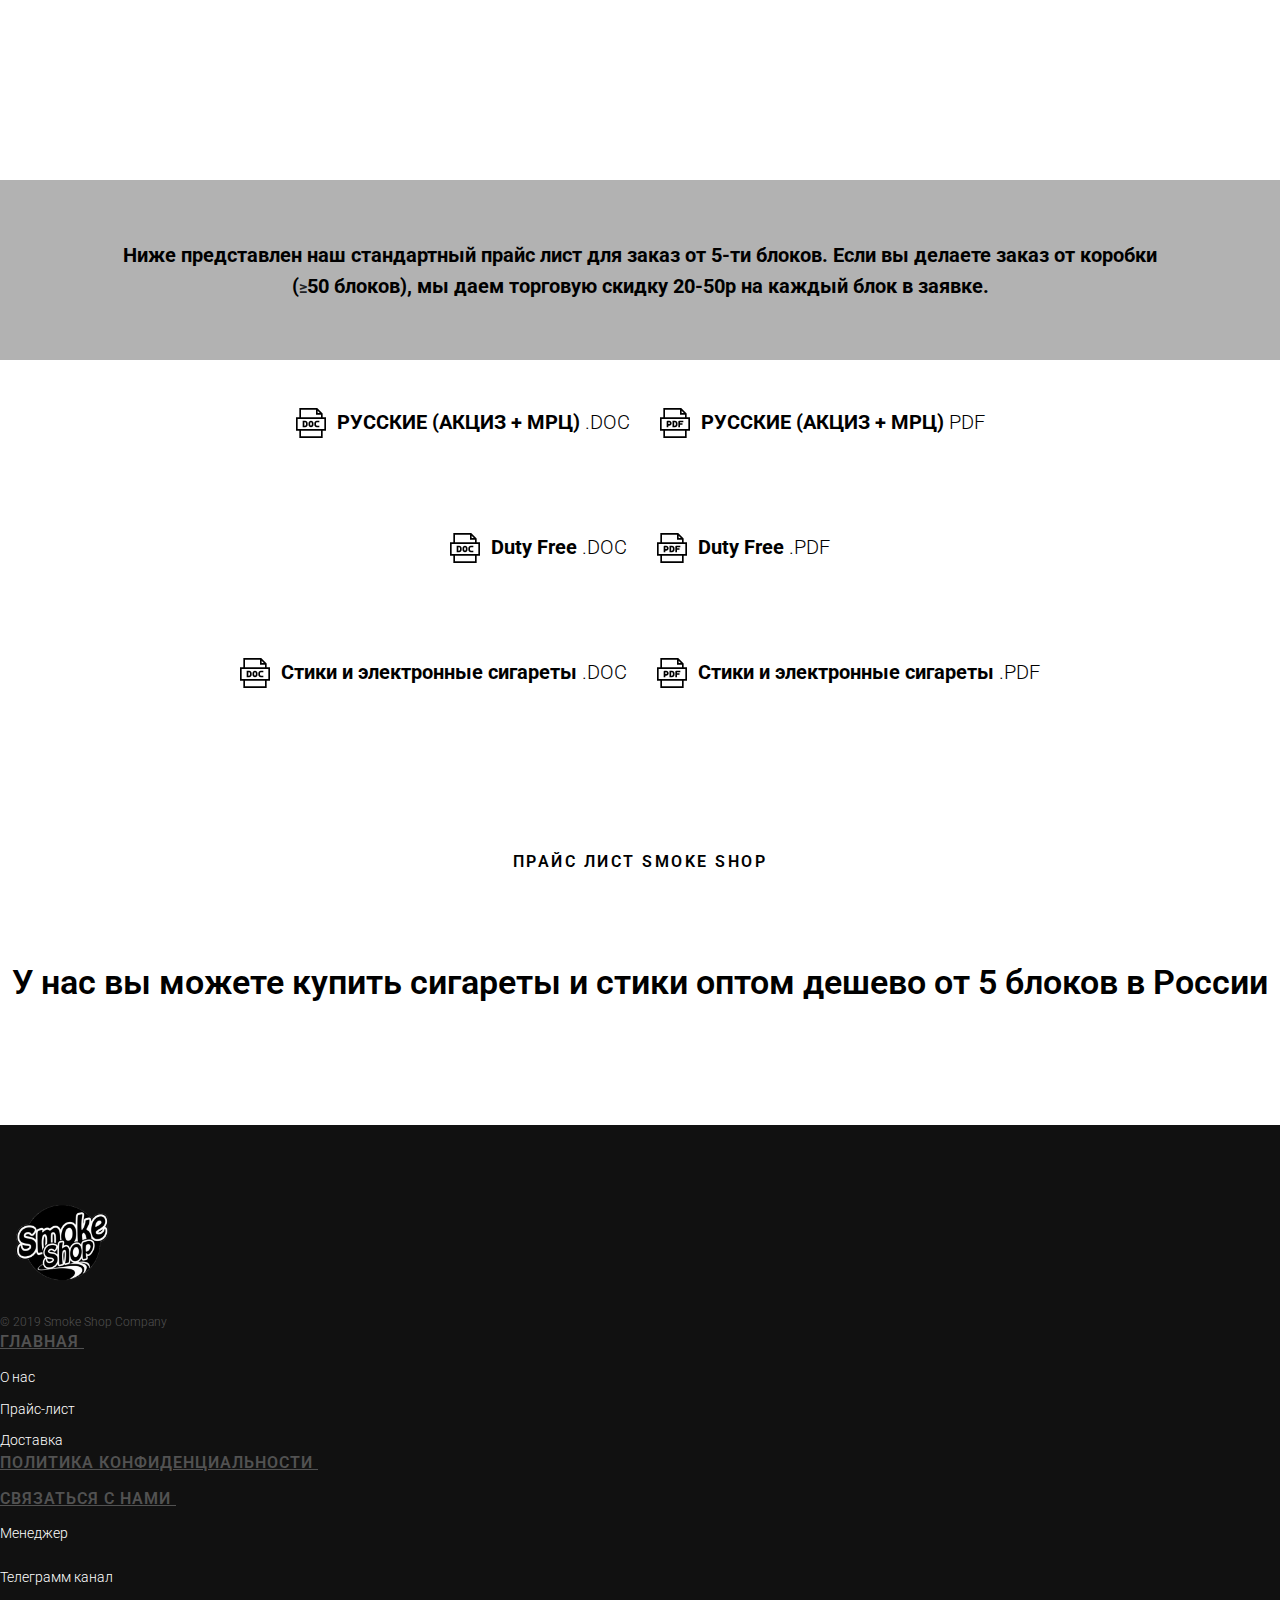
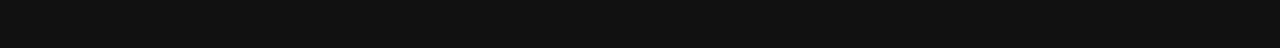
<file: price.html>
<!DOCTYPE html><html> <head><meta charset="utf-8" /><meta http-equiv="Content-Type" content="text/html; charset=utf-8" /><meta name="viewport" content="width=device-width, initial-scale=1.0" /><meta name="google-site-verification" content="vehnYWoJ1nA0NcM47oDnKNb4HElr8x089BUzLRPFx9o" /><meta name="yandex-verification" content="a18bce45b0b05262" /><!--metatextblock--><title>ПРАЙС-ЛИСТ. Цены на сигареты с доставкой по Москве и России</title><meta name="description" content="Тут вы можете найти цены на сигареты и стики оригинального качества, а именно сигареты Россия (дубликаты) сигареты DutyFree и стики (оригиналы). Лучшее качество. Дешево" /><meta property="og:url" content="https://russigarets.com/price" /><meta property="og:title" content="ПРАЙС-ЛИСТ. Цены на сигареты с доставкой по Москве и России" /><meta property="og:description" content="Тут вы можете найти цены на сигареты и стики оригинального качества, а именно сигареты Россия (дубликаты) сигареты DutyFree и стики (оригиналы). Лучшее качество. Дешево" /><meta property="og:type" content="website" /><meta property="og:image" content="https://static.tildacdn.com/tild3836-6236-4161-b031-306236636235/-/resize/504x/noroot.png" /><link rel="canonical" href="price.html"><!--/metatextblock--><meta name="format-detection" content="telephone=no" /><meta http-equiv="x-dns-prefetch-control" content="on"><link rel="dns-prefetch" href="https://ws.tildacdn.com"><link rel="dns-prefetch" href="https://static.tildacdn.com"><link rel="shortcut icon" href="https://static.tildacdn.com/tild3363-3734-4165-b666-376666383566/favicon.ico" type="image/x-icon" /><!-- Assets --><script src="https://neo.tildacdn.com/js/tilda-fallback-1.0.min.js" charset="utf-8" async></script><link rel="stylesheet" href="https://static.tildacdn.com/css/tilda-grid-3.0.min.css" type="text/css" media="all" onerror="this.loaderr='y';"/><link rel="stylesheet" href="tilda-blocks-page25738382.min.css@t=1669024432.css" type="text/css" media="all" onerror="this.loaderr='y';" /><link rel="preconnect" href="https://fonts.gstatic.com"><link href="https://fonts.googleapis.com/css2?family=Roboto:wght@300;400;500;700&subset=latin,cyrillic" rel="stylesheet"><link rel="stylesheet" href="https://static.tildacdn.com/css/tilda-cover-1.0.min.css" type="text/css" media="all" onerror="this.loaderr='y';" /><script type="text/javascript">(function (d) {
if (!d.visibilityState) {
var s = d.createElement('script');
s.src = 'https://static.tildacdn.com/js/tilda-polyfill-1.0.min.js';
d.getElementsByTagName('head')[0].appendChild(s);
}
})(document);
function t_onReady(func) {
if (document.readyState != 'loading') {
func();
} else {
document.addEventListener('DOMContentLoaded', func);
}
}
function t_onFuncLoad(funcName, okFunc, time) {
if (typeof window[funcName] === 'function') {
okFunc();
} else {
setTimeout(function() {
t_onFuncLoad(funcName, okFunc, time);
},(time || 100));
}
}function t_throttle(fn, threshhold, scope) {return function () {fn.apply(scope || this, arguments);};}</script><script src="https://static.tildacdn.com/js/jquery-1.10.2.min.js" charset="utf-8" onerror="this.loaderr='y';"></script><script src="https://static.tildacdn.com/js/tilda-scripts-3.0.min.js" charset="utf-8" defer onerror="this.loaderr='y';"></script><script src="tilda-blocks-page25738382.min.js@t=1669024432" charset="utf-8" async onerror="this.loaderr='y';"></script><script src="https://static.tildacdn.com/js/lazyload-1.3.min.js" charset="utf-8" async onerror="this.loaderr='y';"></script><script src="https://static.tildacdn.com/js/tilda-menu-1.0.min.js" charset="utf-8" async onerror="this.loaderr='y';"></script><script src="https://static.tildacdn.com/js/tilda-cover-1.0.min.js" charset="utf-8" async onerror="this.loaderr='y';"></script><script src="https://static.tildacdn.com/js/tilda-events-1.0.min.js" charset="utf-8" async onerror="this.loaderr='y';"></script><script type="text/javascript">window.dataLayer = window.dataLayer || [];</script><!-- Google Tag Manager --><script type="text/javascript">(function(w,d,s,l,i){w[l]=w[l]||[];w[l].push({'gtm.start':
new Date().getTime(),event:'gtm.js'});var f=d.getElementsByTagName(s)[0],
j=d.createElement(s),dl=l!='dataLayer'?'&l='+l:'';j.async=true;j.src=
'https://www.googletagmanager.com/gtm.js?id='+i+dl;f.parentNode.insertBefore(j,f);
})(window,document,'script','dataLayer','GTM-TH6RTXT');</script><!-- End Google Tag Manager --><script type="text/javascript">(function () {
if((/bot|google|yandex|baidu|bing|msn|duckduckbot|teoma|slurp|crawler|spider|robot|crawling|facebook/i.test(navigator.userAgent))===false && typeof(sessionStorage)!='undefined' && sessionStorage.getItem('visited')!=='y' && document.visibilityState){
var style=document.createElement('style');
style.type='text/css';
style.innerHTML='@media screen and (min-width: 980px) {.t-records {opacity: 0;}.t-records_animated {-webkit-transition: opacity ease-in-out .2s;-moz-transition: opacity ease-in-out .2s;-o-transition: opacity ease-in-out .2s;transition: opacity ease-in-out .2s;}.t-records.t-records_visible {opacity: 1;}}';
document.getElementsByTagName('head')[0].appendChild(style);
function t_setvisRecs(){
var alr=document.querySelectorAll('.t-records');
Array.prototype.forEach.call(alr, function(el) {
el.classList.add("t-records_animated");
});
setTimeout(function () {
Array.prototype.forEach.call(alr, function(el) {
el.classList.add("t-records_visible");
});
sessionStorage.setItem("visited", "y");
}, 400);
} 
document.addEventListener('DOMContentLoaded', t_setvisRecs);
}
})();</script></head><body class="t-body" style="margin:0;"><!--allrecords--><div id="allrecords" class="t-records" data-hook="blocks-collection-content-node" data-tilda-project-id="5044453" data-tilda-page-id="25738382" data-tilda-page-alias="price" data-tilda-formskey="03a41a93ba2aac0769b93b90f5044453" data-tilda-lazy="yes"><div id="rec415483632" class="r t-rec t-screenmin-980px" style=" " data-animationappear="off" data-record-type="257" data-screen-min="980px" ><!-- T228 --><div id="nav415483632marker"></div><div class="tmenu-mobile" ><div class="tmenu-mobile__container"><div class="tmenu-mobile__burgerlogo"><a href="index.html" style="color:#ffffff;font-weight:600;"><div class="t-title" field="title" style="color:#ffffff;font-weight:600;">Smoke Shop</div></a></div><div class="tmenu-mobile__burger"><span></span><span></span><span></span><span></span></div></div></div><style>.tmenu-mobile {
background-color: #111;
display: none;
width: 100%;
top: 0;
z-index: 990;
}
.tmenu-mobile_positionfixed {
position: fixed;
}
.tmenu-mobile__text {
color: #fff;
}
.tmenu-mobile__container {
min-height: 64px;
padding: 20px;
position: relative;
box-sizing: border-box;
display: -webkit-flex;
display: -ms-flexbox;
display: flex;
-webkit-align-items: center;
-ms-flex-align: center;
align-items: center;
-webkit-justify-content: space-between;
-ms-flex-pack: justify;
justify-content: space-between;
}
.tmenu-mobile__burger {
position: relative;
margin-top: 0;
width: 28px;
height: 20px;
transition: .5s ease-in-out;
cursor: pointer;
}
.tmenu-mobile__burger span {
display: block;
position: absolute;
width: 100%;
opacity: 1;
left: 0;
transition: .25s ease-in-out;
height: 3px;
background-color: #fff;
}
.tmenu-mobile__burger span:nth-child(1) {
top: 0px;
}
.tmenu-mobile__burger span:nth-child(2),
.tmenu-mobile__burger span:nth-child(3) {
top: 8px;
}
.tmenu-mobile__burger span:nth-child(4) {
top: 16px;
}
.tmenu-mobile_opened .tmenu-mobile__burger span:nth-child(1) {
top: 8px;
width: 0%;
left: 50%;
}
.tmenu-mobile_opened .tmenu-mobile__burger span:nth-child(2) {
-webkit-transform: rotate(45deg);
transform: rotate(45deg);
}
.tmenu-mobile_opened .tmenu-mobile__burger span:nth-child(3) {
-webkit-transform: rotate(-45deg);
transform: rotate(-45deg);
}
.tmenu-mobile_opened .tmenu-mobile__burger span:nth-child(4) {
top: 8px;
width: 0%;
left: 50%;
}
.tmenu-mobile__list {
display: block;
}
.tmenu-mobile__burgerlogo {
display: inline-block;
font-size: 24px;
font-weight: 400;
white-space: nowrap;
vertical-align: middle;
}
.tmenu-mobile__imglogo {
height: auto;
display: block;
max-width: 300px!important;
box-sizing: border-box;
padding: 0;
margin: 0 auto;
}
@media screen and (max-width: 980px) {
.tmenu-mobile__menucontent_hidden {
display: none;
height: 100%;
}
.tmenu-mobile {
display: block;
}
}
@media screen and (max-width: 980px) {
#rec415483632 .tmenu-mobile__burger {
-webkit-order: 1;
-ms-flex-order: 1;
order: 1;
}
}</style><div id="nav415483632" class="t228 t228__positionabsolute tmenu-mobile__menucontent_hidden" style="background-color: rgba(0,0,0,0.0); " data-bgcolor-hex="#000000" data-bgcolor-rgba="rgba(0,0,0,0.0)" data-navmarker="nav415483632marker" data-appearoffset="" data-bgopacity-two="" data-menushadow="" data-bgopacity="0.0" data-menu-items-align="right" data-menu="yes"><div class="t228__maincontainer t228__c12collumns" style=""><div class="t228__padding40px"></div><div class="t228__leftside"><div class="t228__leftcontainer"><a href="index.html" class="t228__imgwrapper" style="color:#ffffff;font-weight:600;"><div class="t228__logo t-title" field="title" style="color:#ffffff;font-weight:600;">Smoke shop</div></a></div></div><div class="t228__centerside t228__menualign_right"><nav class="t228__centercontainer" 
aria-label="Основные разделы на странице"><ul class="t228__list" 
role="menubar" aria-label="Основные разделы на странице"><li class="t228__list_item" 
role="none" 
style="padding:0 15px 0 0;"><a class="t-menu__link-item" 
href="index.html"
role="menuitem" tabindex="0" data-menu-submenu-hook="" data-menu-item-number="1" 
style="color:#ffffff;font-weight:600;">Главная</a></li><li class="t228__list_item" 
role="none" 
style="padding:0 15px;"><a class="t-menu__link-item" 
href="delivery.html"
role="menuitem" tabindex="0" data-menu-submenu-hook="" data-menu-item-number="2" 
style="color:#ffffff;font-weight:600;">Доставка</a></li><li class="t228__list_item" 
role="none" 
style="padding:0 15px;"><a class="t-menu__link-item" 
href="aboutus.html"
role="menuitem" tabindex="0" data-menu-submenu-hook="" data-menu-item-number="3" 
style="color:#ffffff;font-weight:600;">О нас</a></li><li class="t228__list_item" 
role="none" 
style="padding:0 0 0 15px;"><a class="t-menu__link-item" 
href="faq.html"
role="menuitem" tabindex="0" data-menu-submenu-hook="" data-menu-item-number="4" 
style="color:#ffffff;font-weight:600;">Ответы на вопросы</a></li></ul></nav></div><div class="t228__rightside"></div><div class="t228__padding40px"></div></div></div><style>@media screen and (max-width: 980px) {
#rec415483632 .t228__leftcontainer{
display: none;
}
}</style><style>@media screen and (max-width: 980px) {
#rec415483632 .t228 {
position: static;
}
}</style><script>window.addEventListener('resize', t_throttle(function () {
t_onFuncLoad('t_menu__setBGcolor', function () {
t_menu__setBGcolor('415483632', '.t228');
});
}));
t_onReady(function () {
t_onFuncLoad('t_menu__highlightActiveLinks', function () {
t_menu__highlightActiveLinks('.t228__list_item a');
});
t_onFuncLoad('t228__init', function () {
t228__init('415483632');
});
t_onFuncLoad('t_menu__setBGcolor', function () {
t_menu__setBGcolor('415483632', '.t228');
});
t_onFuncLoad('t_menu__createMobileMenu', function () {
t_menu__createMobileMenu('415483632', '.t228');
});
});</script><!--[if IE 8]><style>#rec415483632 .t228 {
filter: progid:DXImageTransform.Microsoft.gradient(startColorStr='#D9000000', endColorstr='#D9000000');
}</style><![endif]--><style>#rec415483632 .t-menu__link-item{
position: relative;
outline: none;
}
/* #rec415483632 .t-menu__link-item:not(:focus-visible){
outline: none;
} */
#rec415483632 .t-menu__link-item:not(.t-active):not(.tooltipstered)::after {
content: '';
position: absolute;
left: 0;
bottom: 20%;
opacity: 0;
width: 100%;
height: 100%;
border-bottom: 1px solid #ffffff;
-webkit-box-shadow: inset 0px -1px 0px 0px #ffffff;
-moz-box-shadow: inset 0px -1px 0px 0px #ffffff;
box-shadow: inset 0px -1px 0px 0px #ffffff;
-webkit-transition: all 0.3s ease;
transition: all 0.3s ease;
}
#rec415483632 .t-menu__link-item:not(.t-active):not(.tooltipstered):hover::after{
opacity: 1;
bottom: -1px; }
@supports (overflow:-webkit-marquee) and (justify-content:inherit)
{
#rec415483632 .t-menu__link-item,
#rec415483632 .t-menu__link-item.t-active {
opacity: 1 !important;
}
}</style></div><div id="rec493543292" class="r t-rec t-screenmax-980px" style=" " data-animationappear="off" data-record-type="309" data-screen-max="980px" ><!-- T280 --><div id="nav493543292marker"></div><div id="nav493543292" class="t280 " data-menu="yes" data-appearoffset="" ><div class="t280__container t280__positionabsolute" style=""><div class="t280__container__bg" style="background-color: rgba(0,0,0,0.0); " data-bgcolor-hex="#000000" data-bgcolor-rgba="rgba(0,0,0,0.0)" data-navmarker="nav493543292marker" data-appearoffset="" data-bgopacity="0.0" data-menu-shadow="0px 1px 3px rgba(0,0,0,0.)"></div><div class="t280__menu__content "><div class="t280__logo__container" style="min-height:80px;"><div class="t280__logo__content"><a class="t280__logo" href="index.html" style="color:#ffffff;font-size:18px;font-weight:500;text-transform:uppercase;letter-spacing:2px;"><div field="title" class="t-title t-title_xs" style="color:#ffffff;font-size:18px;font-weight:500;text-transform:uppercase;letter-spacing:2px;">Smoke Shop</div></a></div></div><div class="t280__burger"><span style="background-color:#ffffff;"></span><span style="background-color:#ffffff;"></span><span style="background-color:#ffffff;"></span><span style="background-color:#ffffff;"></span></div></div></div><div class="t280__menu__wrapper "><div class="t280__menu__bg" style="background-color:#ebebeb; opacity:1;"></div><div class="t280__menu__container"><nav class="t280__menu t-width t-width_6" 
aria-label="Основные разделы на странице"> <ul class="t280__list" 
role="menubar" aria-label="Основные разделы на странице"><li class="t280__menu__item" role="none"> <a class="t280__menu__link t-title t-title_xl t-menu__link-item" 
href="index.html"
role="menuitem" tabindex="0" data-menu-submenu-hook="" 
style="color:#000000;font-weight:300;">Главная </a></li><li class="t280__menu__item" role="none"> <a class="t280__menu__link t-title t-title_xl t-menu__link-item" 
href="delivery.html"
role="menuitem" tabindex="0" data-menu-submenu-hook="" 
style="color:#000000;font-weight:300;">Доставка</a></li><li class="t280__menu__item" role="none"> <a class="t280__menu__link t-title t-title_xl t-menu__link-item" 
href="contuctus.html"
role="menuitem" tabindex="0" data-menu-submenu-hook="" 
style="color:#000000;font-weight:300;">Контакты</a></li><li class="t280__menu__item" role="none"> <a class="t280__menu__link t-title t-title_xl t-menu__link-item" 
href="faq.html"
role="menuitem" tabindex="0" data-menu-submenu-hook="" 
style="color:#000000;font-weight:300;">Ответы на вопросы</a></li></ul></nav><div class="t280__bottom t-width t-width_6"> <div class="t-sociallinks"> <div class="t-sociallinks__wrapper"> <!-- new soclinks --> <div class="t-sociallinks__item t-sociallinks__item_whatsapp"><a href="https://wa.me/79168571138?text=%D0%9F%D1%80%D0%B8%D0%B2%D0%B5%D1%82%21%20%D0%A5%D0%BE%D1%87%D1%83%20%D1%81%D0%B4%D0%B5%D0%BB%D0%B0%D1%82%D1%8C%20%D0%B7%D0%B0%D0%BA%D0%B0%D0%B7" target="_blank" rel="nofollow" style="width: 30px; height: 30px;"><svg class="t-sociallinks__svg" width=30px height=30px viewBox="0 0 100 100" fill="none" xmlns="http://www.w3.org/2000/svg"> <path fill-rule="evenodd" clip-rule="evenodd" d="M50 100C77.6142 100 100 77.6142 100 50C100 22.3858 77.6142 0 50 0C22.3858 0 0 22.3858 0 50C0 77.6142 22.3858 100 50 100ZM69.7626 28.9928C64.6172 23.841 57.7739 21.0027 50.4832 21C35.4616 21 23.2346 33.2252 23.2292 48.2522C23.2274 53.0557 24.4823 57.7446 26.8668 61.8769L23 76L37.4477 72.2105C41.4282 74.3822 45.9107 75.5262 50.4714 75.528H50.4823C65.5029 75.528 77.7299 63.301 77.7363 48.2749C77.7408 40.9915 74.9089 34.1446 69.7626 28.9928ZM62.9086 53.9588C62.2274 53.6178 58.8799 51.9708 58.2551 51.7435C57.6313 51.5161 57.1766 51.4024 56.7228 52.0845C56.269 52.7666 54.964 54.2998 54.5666 54.7545C54.1692 55.2092 53.7718 55.2656 53.0915 54.9246C52.9802 54.8688 52.8283 54.803 52.6409 54.7217C51.6819 54.3057 49.7905 53.4855 47.6151 51.5443C45.5907 49.7382 44.2239 47.5084 43.8265 46.8272C43.4291 46.1452 43.7837 45.7769 44.1248 45.4376C44.3292 45.2338 44.564 44.9478 44.7987 44.662C44.9157 44.5194 45.0328 44.3768 45.146 44.2445C45.4345 43.9075 45.56 43.6516 45.7302 43.3049C45.7607 43.2427 45.7926 43.1776 45.8272 43.1087C46.0545 42.654 45.9409 42.2565 45.7708 41.9155C45.6572 41.6877 45.0118 40.1167 44.4265 38.6923C44.1355 37.984 43.8594 37.3119 43.671 36.8592C43.1828 35.687 42.6883 35.69 42.2913 35.6924C42.2386 35.6928 42.1876 35.6931 42.1386 35.6906C41.7421 35.6706 41.2874 35.667 40.8336 35.667C40.3798 35.667 39.6423 35.837 39.0175 36.5191C38.9773 36.5631 38.9323 36.6111 38.8834 36.6633C38.1738 37.4209 36.634 39.0648 36.634 42.2002C36.634 45.544 39.062 48.7748 39.4124 49.2411L39.415 49.2444C39.4371 49.274 39.4767 49.3309 39.5333 49.4121C40.3462 50.5782 44.6615 56.7691 51.0481 59.5271C52.6732 60.2291 53.9409 60.6475 54.9303 60.9612C56.5618 61.4796 58.046 61.4068 59.22 61.2313C60.5286 61.0358 63.2487 59.5844 63.8161 57.9938C64.3836 56.4033 64.3836 55.0392 64.2136 54.7554C64.0764 54.5258 63.7545 54.3701 63.2776 54.1395C63.1633 54.0843 63.0401 54.0247 62.9086 53.9588Z" fill="#000000"/></svg></a></div> <div class="t-sociallinks__item t-sociallinks__item_telegram"><a href="https://t.me/russigarets" target="_blank" rel="nofollow" style="width: 30px; height: 30px;"><svg class="t-sociallinks__svg" width=30px height=30px viewBox="0 0 100 100" fill="none" xmlns="http://www.w3.org/2000/svg"> <path fill-rule="evenodd" clip-rule="evenodd" d="M50 100c27.614 0 50-22.386 50-50S77.614 0 50 0 0 22.386 0 50s22.386 50 50 50Zm21.977-68.056c.386-4.38-4.24-2.576-4.24-2.576-3.415 1.414-6.937 2.85-10.497 4.302-11.04 4.503-22.444 9.155-32.159 13.734-5.268 1.932-2.184 3.864-2.184 3.864l8.351 2.577c3.855 1.16 5.91-.129 5.91-.129l17.988-12.238c6.424-4.38 4.882-.773 3.34.773l-13.49 12.882c-2.056 1.804-1.028 3.35-.129 4.123 2.55 2.249 8.82 6.364 11.557 8.16.712.467 1.185.778 1.292.858.642.515 4.111 2.834 6.424 2.319 2.313-.516 2.57-3.479 2.57-3.479l3.083-20.226c.462-3.511.993-6.886 1.417-9.582.4-2.546.705-4.485.767-5.362Z" fill="#000000"/></svg></a></div> <!-- /new soclinks --> <script> 
t_onReady(function () {
var rec = document.getElementById('rec493543292');
if (!rec) return;
var customImageList = rec.querySelectorAll('img.t-sociallinks__customimg');
Array.prototype.forEach.call(customImageList, function(img) {
var imgURL = img.getAttribute('src');
if (imgURL.indexOf('/lib__tildaicon__') !== -1 || imgURL.indexOf('/lib/tildaicon/') !== -1) {
var xhr = new XMLHttpRequest();
xhr.open('GET', imgURL);
xhr.responseType = 'document';
xhr.onload = function() {
if (xhr.status >= 200 && xhr.status < 400) {
var response = xhr.response;
var svg = response.querySelector('svg');
svg.style.width = '30px';
svg.style.height = '30px';
var figureList = svg.querySelectorAll('*:not(g):not(title):not(desc)');
for(var j = 0; j < figureList.length; j++) {
figureList[j].style.fill = '#000000';
}
img.parentNode.append(svg);
img.remove();
} else {
img.style.visibility = 'visible';
}
}
xhr.onerror = function(error) {
img.style.visibility = 'visible';
}
xhr.send();
}
});
});
</script> </div></div></div></div></div></div><style>@media screen and (max-width: 980px) {
#rec493543292 .t280__main_opened .t280__menu__content {
background-color:#ebebeb!important; opacity:1!important;
}
}</style><script>t_onReady(function() {
t_onFuncLoad('t280_showMenu', function () {
t280_showMenu('493543292');
});
t_onFuncLoad('t280_changeSize', function () {
t280_changeSize('493543292');
});
t_onFuncLoad('t280_highlight', function () {
t280_highlight();
});
});
t_onFuncLoad('t280_changeSize', function(){
window.addEventListener('resize', t_throttle(function() {
t280_changeSize('493543292');
}));
});</script><style>#rec493543292 .t-menu__link-item{
outline: none;
}
/* #rec493543292 .t-menu__link-item:not(:focus-visible){
outline: none;
} */
@supports (overflow:-webkit-marquee) and (justify-content:inherit)
{
#rec493543292 .t-menu__link-item,
#rec493543292 .t-menu__link-item.t-active {
opacity: 1 !important;
}
}</style><!--[if IE 8]><style>#rec493543292 .t280__container__bg {
filter: progid:DXImageTransform.Microsoft.gradient(startColorStr='#D9000000', endColorstr='#D9000000');
}</style><![endif]--></div><div id="rec415483633" class="r t-rec t-rec_pt_0 t-rec_pb_0" style="padding-top:0px;padding-bottom:0px; " data-animationappear="off" data-record-type="18" ><!-- cover --><div class="t-cover"
id="recorddiv415483633"
bgimgfield="img"
style="height:20vh; background-image:url('https://static.tildacdn.com/tild3836-6236-4161-b031-306236636235/-/resize/20x/noroot.png');"
><div class="t-cover__carrier" id="coverCarry415483633"data-content-cover-id="415483633"data-content-cover-bg="https://static.tildacdn.com/tild3836-6236-4161-b031-306236636235/noroot.png"data-display-changed="true"data-content-cover-height="20vh"data-content-cover-parallax=""style="height:20vh;background-attachment:scroll; "itemscope itemtype="http://schema.org/ImageObject"><meta itemprop="image" content="https://static.tildacdn.com/tild3836-6236-4161-b031-306236636235/noroot.png"></div><div class="t-cover__filter" style="height:20vh;background-image: -moz-linear-gradient(top, rgba(0,0,0,0.30), rgba(0,0,0,0.30));background-image: -webkit-linear-gradient(top, rgba(0,0,0,0.30), rgba(0,0,0,0.30));background-image: -o-linear-gradient(top, rgba(0,0,0,0.30), rgba(0,0,0,0.30));background-image: -ms-linear-gradient(top, rgba(0,0,0,0.30), rgba(0,0,0,0.30));background-image: linear-gradient(top, rgba(0,0,0,0.30), rgba(0,0,0,0.30));filter: progid:DXImageTransform.Microsoft.gradient(startColorStr='#b2000000', endColorstr='#b2000000');"></div> <div class="t-container"> <div class="t-col t-col_12 "> <div class="t-cover__wrapper t-valign_middle" style="height:20vh;"> <div class="t001 t-align_center"> <div class="t001__wrapper" data-hook-content="covercontent"> 
<div class="t001__title t-title t-title_xl" style="" field="title">ПРАЙС ЛИСТ</div> 
<div class="t001__descr t-descr t-descr_xl t001__descr_center" style="" field="descr">Минимальный заказ 5 блоков (можно разных). <br />При заказе от 1й коробки (50бл.) действует скидка 20-50р на каждый блок сигарет</div> 
<span class="space"></span> </div> </div> </div> </div> </div></div> </div><div id="rec493577222" class="r t-rec t-rec_pt_60 t-rec_pb_60" style="padding-top:60px;padding-bottom:60px; " data-record-type="61" ><!-- T051 --><div class="t051"><div class="t-container"><div class="t-col t-col_12 "><div class="t051__text t-text t-text_md" style="" field="text"><strong>Ниже представлен наш стандартный прайс лист для заказ от 5-ти блоков. Если вы делаете заказ от коробки </strong><br /><strong>(</strong><strong style="font-size: 16px; color: rgb(32, 33, 36);">≥</strong><strong>50 блоков), мы даем торговую скидку 20-50р на каждый блок в заявке.</strong></div></div></div></div></div><div id="rec415485444" class="r t-rec t-rec_pt_45 t-rec_pb_45" style="padding-top:45px;padding-bottom:45px; " data-record-type="432" ><!-- t432 --><div class="t432"><div class="t-container"><div class="t-col t-col_10 t-prefix_1"><div class="t432__wrapone"><div class="t432__wraptwo"><a class="t432__link" href="https://drive.google.com/drive/folders/1K0W0NxL-CPzFQnlch2AYVjsPVupDhMdH?usp=sharing" target="_blank" style=""><div class="t432__link-wrapper t432__link-wrapper-hover"><div class="t432__btn-img-wrapper"><svg role="presentation" style="" class="t432__btn-img t432__btn-img_md" fill="#000000" xmlns="http://www.w3.org/2000/svg" viewBox="0 0 90 90"><path d="M90 28H80V16.4L63.6 0H10v28H0v40h10v22h70V68h10V28zM65 8.5l6.5 6.5H65V8.5zM15 5h45v15h15v8H15V5zm60 80H15V68h60v17zm10-22H5V33h80v30z"/><path class="st0" d="M35 50.5v-5c0-4.1-3.4-7.5-7.5-7.5H20v20h7.5c4.1 0 7.5-3.4 7.5-7.5zM25 43h2.5c1.4 0 2.5 1.1 2.5 2.5v5c0 1.4-1.1 2.5-2.5 2.5H25V43zM45 58c4.1 0 7.5-3.4 7.5-7.5v-5c0-4.1-3.4-7.5-7.5-7.5s-7.5 3.4-7.5 7.5v5c0 4.1 3.4 7.5 7.5 7.5zm-2.5-12.5c0-1.4 1.1-2.5 2.5-2.5s2.5 1.1 2.5 2.5v5c0 1.4-1.1 2.5-2.5 2.5s-2.5-1.1-2.5-2.5v-5zM62.5 58H70v-5h-7.5c-1.4 0-2.5-1.1-2.5-2.5v-5c0-1.4 1.1-2.5 2.5-2.5H70v-5h-7.5c-4.1 0-7.5 3.4-7.5 7.5v5c0 4.1 3.4 7.5 7.5 7.5z"/></svg></div><div class="t432__btn-text t-descr t-descr_md" field="buttontitle" style=" "><strong>﻿РУССКИЕ (АКЦИЗ + МРЦ) </strong>.DOC</div></div></a><a class="t432__link" href="https://drive.google.com/drive/folders/1K0W0NxL-CPzFQnlch2AYVjsPVupDhMdH?usp=sharing" target="_blank" style=""><div class="t432__link-wrapper t432__btn2 t432__link-wrapper-hover"><div class="t432__btn-img-wrapper"><svg role="presentation" style="" class="t432__btn-img t432__btn-img_md" fill="#000000" xmlns="http://www.w3.org/2000/svg" viewBox="0 0 90 90"><path d="M90 28H80V16.4L63.6 0H10v28H0v40h10v22h70V68h10V28zM65 8.5l6.5 6.5H65V8.5zM15 5h45v15h15v8H15V5zm60 80H15V68h60v17zm10-22H5V33h80v30z"/><path class="st0" d="M25 53h2.5c4.1 0 7.5-3.4 7.5-7.5S31.6 38 27.5 38h-5c-1.4 0-2.5 1.1-2.5 2.5V58h5v-5zm0-10h2.5c1.4 0 2.5 1.1 2.5 2.5S28.9 48 27.5 48H25v-5zM52.5 50.5v-5c0-4.1-3.4-7.5-7.5-7.5h-7.5v20H45c4.1 0 7.5-3.4 7.5-7.5zm-10-7.5H45c1.4 0 2.5 1.1 2.5 2.5v5c0 1.4-1.1 2.5-2.5 2.5h-2.5V43zM60 50.5h7.5v-5H60V43h10v-5H57.5c-1.4 0-2.5 1.1-2.5 2.5V58h5v-7.5z"/></svg></div><div class="t432__btn-text t-descr t-descr_md" field="buttontitle2" style=" "><strong>РУССКИЕ (АКЦИЗ + МРЦ)</strong> PDF</div></div></a></div></div></div></div></div></div><div id="rec415490443" class="r t-rec t-rec_pt_45 t-rec_pb_45" style="padding-top:45px;padding-bottom:45px; " data-record-type="432" ><!-- t432 --><div class="t432"><div class="t-container"><div class="t-col t-col_10 t-prefix_1"><div class="t432__wrapone"><div class="t432__wraptwo"><a class="t432__link" href="https://drive.google.com/drive/folders/1K0W0NxL-CPzFQnlch2AYVjsPVupDhMdH?usp=sharing" target="_blank" style=""><div class="t432__link-wrapper t432__link-wrapper-hover"><div class="t432__btn-img-wrapper"><svg role="presentation" style="" class="t432__btn-img t432__btn-img_md" fill="#000000" xmlns="http://www.w3.org/2000/svg" viewBox="0 0 90 90"><path d="M90 28H80V16.4L63.6 0H10v28H0v40h10v22h70V68h10V28zM65 8.5l6.5 6.5H65V8.5zM15 5h45v15h15v8H15V5zm60 80H15V68h60v17zm10-22H5V33h80v30z"/><path class="st0" d="M35 50.5v-5c0-4.1-3.4-7.5-7.5-7.5H20v20h7.5c4.1 0 7.5-3.4 7.5-7.5zM25 43h2.5c1.4 0 2.5 1.1 2.5 2.5v5c0 1.4-1.1 2.5-2.5 2.5H25V43zM45 58c4.1 0 7.5-3.4 7.5-7.5v-5c0-4.1-3.4-7.5-7.5-7.5s-7.5 3.4-7.5 7.5v5c0 4.1 3.4 7.5 7.5 7.5zm-2.5-12.5c0-1.4 1.1-2.5 2.5-2.5s2.5 1.1 2.5 2.5v5c0 1.4-1.1 2.5-2.5 2.5s-2.5-1.1-2.5-2.5v-5zM62.5 58H70v-5h-7.5c-1.4 0-2.5-1.1-2.5-2.5v-5c0-1.4 1.1-2.5 2.5-2.5H70v-5h-7.5c-4.1 0-7.5 3.4-7.5 7.5v5c0 4.1 3.4 7.5 7.5 7.5z"/></svg></div><div class="t432__btn-text t-descr t-descr_md" field="buttontitle" style=" "><strong>Duty Free</strong> .DOC</div></div></a><a class="t432__link" href="https://drive.google.com/drive/folders/1K0W0NxL-CPzFQnlch2AYVjsPVupDhMdH?usp=sharing" target="_blank" style=""><div class="t432__link-wrapper t432__btn2 t432__link-wrapper-hover"><div class="t432__btn-img-wrapper"><svg role="presentation" style="" class="t432__btn-img t432__btn-img_md" fill="#000000" xmlns="http://www.w3.org/2000/svg" viewBox="0 0 90 90"><path d="M90 28H80V16.4L63.6 0H10v28H0v40h10v22h70V68h10V28zM65 8.5l6.5 6.5H65V8.5zM15 5h45v15h15v8H15V5zm60 80H15V68h60v17zm10-22H5V33h80v30z"/><path class="st0" d="M25 53h2.5c4.1 0 7.5-3.4 7.5-7.5S31.6 38 27.5 38h-5c-1.4 0-2.5 1.1-2.5 2.5V58h5v-5zm0-10h2.5c1.4 0 2.5 1.1 2.5 2.5S28.9 48 27.5 48H25v-5zM52.5 50.5v-5c0-4.1-3.4-7.5-7.5-7.5h-7.5v20H45c4.1 0 7.5-3.4 7.5-7.5zm-10-7.5H45c1.4 0 2.5 1.1 2.5 2.5v5c0 1.4-1.1 2.5-2.5 2.5h-2.5V43zM60 50.5h7.5v-5H60V43h10v-5H57.5c-1.4 0-2.5 1.1-2.5 2.5V58h5v-7.5z"/></svg></div><div class="t432__btn-text t-descr t-descr_md" field="buttontitle2" style=" "><strong>﻿Duty Free</strong> .PDF</div></div></a></div></div></div></div></div></div><div id="rec415490856" class="r t-rec t-rec_pt_45 t-rec_pb_45" style="padding-top:45px;padding-bottom:45px; " data-record-type="432" ><!-- t432 --><div class="t432"><div class="t-container"><div class="t-col t-col_10 t-prefix_1"><div class="t432__wrapone"><div class="t432__wraptwo"><a class="t432__link" href="https://drive.google.com/drive/folders/1K0W0NxL-CPzFQnlch2AYVjsPVupDhMdH?usp=sharing" target="_blank" style=""><div class="t432__link-wrapper t432__link-wrapper-hover"><div class="t432__btn-img-wrapper"><svg role="presentation" style="" class="t432__btn-img t432__btn-img_md" fill="#000000" xmlns="http://www.w3.org/2000/svg" viewBox="0 0 90 90"><path d="M90 28H80V16.4L63.6 0H10v28H0v40h10v22h70V68h10V28zM65 8.5l6.5 6.5H65V8.5zM15 5h45v15h15v8H15V5zm60 80H15V68h60v17zm10-22H5V33h80v30z"/><path class="st0" d="M35 50.5v-5c0-4.1-3.4-7.5-7.5-7.5H20v20h7.5c4.1 0 7.5-3.4 7.5-7.5zM25 43h2.5c1.4 0 2.5 1.1 2.5 2.5v5c0 1.4-1.1 2.5-2.5 2.5H25V43zM45 58c4.1 0 7.5-3.4 7.5-7.5v-5c0-4.1-3.4-7.5-7.5-7.5s-7.5 3.4-7.5 7.5v5c0 4.1 3.4 7.5 7.5 7.5zm-2.5-12.5c0-1.4 1.1-2.5 2.5-2.5s2.5 1.1 2.5 2.5v5c0 1.4-1.1 2.5-2.5 2.5s-2.5-1.1-2.5-2.5v-5zM62.5 58H70v-5h-7.5c-1.4 0-2.5-1.1-2.5-2.5v-5c0-1.4 1.1-2.5 2.5-2.5H70v-5h-7.5c-4.1 0-7.5 3.4-7.5 7.5v5c0 4.1 3.4 7.5 7.5 7.5z"/></svg></div><div class="t432__btn-text t-descr t-descr_md" field="buttontitle" style=" "><strong>Стики и электронные сигареты</strong> .DOC</div></div></a><a class="t432__link" href="https://drive.google.com/drive/folders/1K0W0NxL-CPzFQnlch2AYVjsPVupDhMdH?usp=sharing" target="_blank" style=""><div class="t432__link-wrapper t432__btn2 t432__link-wrapper-hover"><div class="t432__btn-img-wrapper"><svg role="presentation" style="" class="t432__btn-img t432__btn-img_md" fill="#000000" xmlns="http://www.w3.org/2000/svg" viewBox="0 0 90 90"><path d="M90 28H80V16.4L63.6 0H10v28H0v40h10v22h70V68h10V28zM65 8.5l6.5 6.5H65V8.5zM15 5h45v15h15v8H15V5zm60 80H15V68h60v17zm10-22H5V33h80v30z"/><path class="st0" d="M25 53h2.5c4.1 0 7.5-3.4 7.5-7.5S31.6 38 27.5 38h-5c-1.4 0-2.5 1.1-2.5 2.5V58h5v-5zm0-10h2.5c1.4 0 2.5 1.1 2.5 2.5S28.9 48 27.5 48H25v-5zM52.5 50.5v-5c0-4.1-3.4-7.5-7.5-7.5h-7.5v20H45c4.1 0 7.5-3.4 7.5-7.5zm-10-7.5H45c1.4 0 2.5 1.1 2.5 2.5v5c0 1.4-1.1 2.5-2.5 2.5h-2.5V43zM60 50.5h7.5v-5H60V43h10v-5H57.5c-1.4 0-2.5 1.1-2.5 2.5V58h5v-7.5z"/></svg></div><div class="t432__btn-text t-descr t-descr_md" field="buttontitle2" style=" "><strong>Стики и электронные сигареты</strong> .PDF</div></div></a></div></div></div></div></div></div><div id="rec486282971" class="r t-rec t-rec_pt_105 t-rec_pb_75" style="padding-top:105px;padding-bottom:75px; " data-record-type="30" ><!-- T015 --><div class="t015"> <div class="t-container t-align_center"> <div class="t-col t-col_10 t-prefix_1"> <div class="t015__uptitle t-uptitle t-uptitle_md" field="subtitle" style="text-transform:uppercase;">Прайс лист Smoke Shop</div> <h1 class="t015__title t-title t-title_lg" field="title" style=""><div style="font-size: 34px;" data-customstyle="yes">У нас вы можете купить сигареты и стики оптом дешево от 5 блоков в России</div></h1> </div> </div></div></div><!--footer--><div id="t-footer" class="t-records" data-hook="blocks-collection-content-node" data-tilda-project-id="5044453" data-tilda-page-id="30515008" data-tilda-page-alias="footer" data-tilda-formskey="03a41a93ba2aac0769b93b90f5044453" data-tilda-lazy="yes"><div id="rec493903058" class="r t-rec t-rec_pt_75 t-rec_pb_60" style="padding-top:75px;padding-bottom:60px;background-color:#111111; " data-animationappear="off" data-record-type="420" data-bg-color="#111111"><!-- T420 --><div class="t420"><div class="t-container t-align_left"><div class="t420__col t-col t-col_3"><a href="index.html" style="color:#ffffff;font-size:20px;text-transform:uppercase;"><img class="t420__logo t-img" 
src="logo.png" 
imgfield="img"
alt=" Главная&amp;nbsp; "
></a> <div class="t-sociallinks"> 
    <div class="t-sociallinks__wrapper"> <!-- new soclinks -->
     <!-- /new soclinks --> <script> 
t_onReady(function () {
var rec = document.getElementById('rec493903058');
if (!rec) return;
var customImageList = rec.querySelectorAll('img.t-sociallinks__customimg');
Array.prototype.forEach.call(customImageList, function(img) {
var imgURL = img.getAttribute('src');
if (imgURL.indexOf('/lib__tildaicon__') !== -1 || imgURL.indexOf('/lib/tildaicon/') !== -1) {
var xhr = new XMLHttpRequest();
xhr.open('GET', imgURL);
xhr.responseType = 'document';
xhr.onload = function() {
if (xhr.status >= 200 && xhr.status < 400) {
var response = xhr.response;
var svg = response.querySelector('svg');
svg.style.width = '25px';
svg.style.height = '25px';
var figureList = svg.querySelectorAll('*:not(g):not(title):not(desc)');
for(var j = 0; j < figureList.length; j++) {
figureList[j].style.fill = '#525252';
}
img.parentNode.append(svg);
img.remove();
} else {
img.style.visibility = 'visible';
}
}
xhr.onerror = function(error) {
img.style.visibility = 'visible';
}
xhr.send();
}
});
});
</script> </div></div><div class="t420__text t-descr t-descr_xxs" style="" field="text">© 2019 Smoke Shop Company</div></div><div class="t420__col t-col t-col_3"><div class="t420__title t-name t-name_xs t420__title_uppercase" field="title" style="color: #525252;"><a href="index.html" target="_blank" rel="noreferrer noopener"><u>Главная&nbsp;</u></a></div><div class="t420__descr t-descr t-descr_xxs" field="descr" style="color: #ffffff;"><ul><li><a href="aboutus.html">О нас&nbsp;</a></li>
    <li><a href="price.html">Прайс-лист</a></li>
<li><a href="delivery.html">Доставка</a></li></ul></div></div><div class="t420__floatbeaker_lr3"></div><div><div class="t420__col t-col t-col_3"><div class="t420__title t-name t-name_xs t420__title_uppercase" field="title2" style="color: #525252;"><a href="pk.html" target="_blank" rel="noreferrer noopener"><u>Политика конфиденциальности&nbsp;</u></a></div><div class="t420__descr t-descr t-descr_xxs" field="descr2" style="color: #ffffff;"></div></div><div class="t420__col t-col t-col_3"><div class="t420__title t-name t-name_xs t420__title_uppercase" field="title3" style="color: #525252;"><a href="#" target="_blank" rel="noreferrer noopener"><u>Связаться с нами&nbsp;</u></a></div><div class="t420__descr t-descr t-descr_xxs" field="descr3" style="color: #ffffff;"><ul><li><a href="http://t.me/SMOKE_SELL" target="_blank" rel="noreferrer noopener">Менеджер</a></li></ul><br /><ul><li><a href="https://t.me/+sUXvMwy0oI1hMTYy">Телеграмм канал</a></li></ul></div></div></div></div></div></div></div><!--/footer--></div><!--/allrecords--><!-- Stat --><!-- Yandex.Metrika counter 91299801 --> <script type="text/javascript" data-tilda-cookie-type="analytics"> setTimeout(function(){ (function(m,e,t,r,i,k,a){m[i]=m[i]||function(){(m[i].a=m[i].a||[]).push(arguments)}; m[i].l=1*new Date();k=e.createElement(t),a=e.getElementsByTagName(t)[0],k.async=1,k.src=r,a.parentNode.insertBefore(k,a)}) (window, document, "script", "https://mc.yandex.ru/metrika/tag.js", "ym"); window.mainMetrikaId = 91299801; ym(window.mainMetrikaId , "init", { clickmap:true, trackLinks:true, accurateTrackBounce:true, webvisor:true,ecommerce:"dataLayer" }); }, 2000);</script><noscript><div><img src="https://mc.yandex.ru/watch/91299801" style="position:absolute; left:-9999px;" alt="" /></div></noscript> <!-- /Yandex.Metrika counter --> <script type="text/javascript">if (! window.mainTracker) { window.mainTracker = 'tilda'; }
window.tildastatscroll='yes'; 
setTimeout(function(){ (function (d, w, k, o, g) { var n=d.getElementsByTagName(o)[0],s=d.createElement(o),f=function(){n.parentNode.insertBefore(s,n);}; s.type = "text/javascript"; s.async = true; s.key = k; s.id = "tildastatscript"; s.src=g; if (w.opera=="[object Opera]") {d.addEventListener("DOMContentLoaded", f, false);} else { f(); } })(document, window, 'ab9d31f17a623cd92116fc744df9d27f','script','https://static.tildacdn.com/js/tilda-stat-1.0.min.js');
}, 2000);</script><!-- Google Tag Manager (noscript) --><noscript><iframe src="https://www.googletagmanager.com/ns.html?id=GTM-TH6RTXT" height="0" width="0" style="display:none;visibility:hidden"></iframe></noscript><!-- End Google Tag Manager (noscript) --></body></html>
</file>
<file: tilda-blocks-page24715472.min.css@t=1675408459.css>
.csssize{height:8636px}.t-body{margin:0}#allrecords{-webkit-font-smoothing:antialiased;background-color:none}#allrecords a{color:#ff8562;text-decoration:none}#allrecords a[href^=tel]{color:inherit;text-decoration:none}#allrecords ol{padding-left:22px}#allrecords ul{padding-left:20px}#allrecords b,#allrecords strong{font-weight:700}@media print{body,html{min-width:1200px;max-width:1200px;padding:0;margin:0 auto;border:none}}.t-records{-webkit-font_smoothing:antialiased;background-color:none}.t-records a{color:#ff8562;text-decoration:none}.t-records a[href^=tel]{color:inherit;text-decoration:none}.t-records ol{padding-left:22px;margin-top:0;margin-bottom:10px}.t-records ul{padding-left:20px;margin-top:0;margin-bottom:10px}.t-mbfix{opacity:.01;-webkit-transform:translateX(0);-ms-transform:translateX(0);transform:translateX(0);width:100%;background-color:white;top:0;left:0;z-index:10000;-webkit-transition:all 0.1s ease;transition:all 0.1s ease}.t-mbfix_hide{-webkit-transform:translateX(3000px);-ms-transform:translateX(3000px);transform:translateX(3000px)}img:not([src]){visibility:hidden}.t-body_scroll-locked{position:fixed;left:0;width:100%;height:100%;overflow:hidden}.r_anim{-webkit-transition:opacity 0.5s;transition:opacity 0.5s}.r_hidden{opacity:0}.r_showed{opacity:1}.t-text{font-family:'Roboto',Arial,sans-serif;font-weight:300;color:#000000}.t-text_xs{font-size:15px;line-height:1.55}.t-text_sm{font-size:18px;line-height:1.55}.t-text_md{font-size:20px;line-height:1.55}.t-name{font-family:'Roboto',Arial,sans-serif;font-weight:600;color:#000000}.t-name_xs{font-size:16px;line-height:1.35}.t-name_md{font-size:20px;line-height:1.35}.t-name_xl{font-size:24px;line-height:1.35}.t-heading{font-family:'Roboto',Arial,sans-serif;font-weight:600;color:#000000}.t-heading_lg{font-size:32px;line-height:1.17}.t-title{font-family:'Roboto',Arial,sans-serif;font-weight:600;color:#000000}.t-title_xs{font-size:42px;line-height:1.23}.t-title_xl{font-size:72px;line-height:1.17}.t-title_xxl{font-size:82px;line-height:1.17}.t-descr{font-family:'Roboto',Arial,sans-serif;font-weight:300;color:#000000}.t-descr_xxs{font-size:14px;line-height:1.55}.t-descr_xs{font-size:16px;line-height:1.55}.t-descr_sm{font-size:18px;line-height:1.55}.t-descr_md{font-size:20px;line-height:1.55}.t-descr_xl{font-size:24px;line-height:1.5}.t-descr_xxl{font-size:26px;line-height:1.45}.t-uptitle{font-family:'Roboto',Arial,sans-serif;font-weight:600;color:#000000;letter-spacing:2.5px}.t-uptitle_sm{font-size:14px}.t-uptitle_xxl{font-size:22px;letter-spacing:2px}.t-btn{display:inline-block;font-family:'Roboto',Arial,sans-serif;border:0 none;text-align:center;white-space:nowrap;vertical-align:middle;font-weight:700;background-image:none;cursor:pointer;-webkit-appearance:none;-webkit-user-select:none;-moz-user-select:none;-ms-user-select:none;-o-user-select:none;user-select:none;-webkit-box-sizing:border-box;-moz-box-sizing:border-box;box-sizing:border-box}.t-btn td{vertical-align:middle}.t-btn_sending{opacity:.5}.t-btn_xs{height:35px;font-size:13px;padding-left:15px;padding-right:15px}.t-btn_sm{height:45px;font-size:14px;padding-left:30px;padding-right:30px}.t-btn_md{height:60px;font-size:16px;padding-left:60px;padding-right:60px}.t-opacity_70{filter:alpha(opacity=70);KHTMLOpacity:.7;MozOpacity:.7;opacity:.7}.t-align_center{text-align:center}.t-align_left{text-align:left}.t-valign_middle{vertical-align:middle}.t-submit{font-family:'Roboto',Arial,sans-serif}.t-input{font-family:'Roboto',Arial,sans-serif}.t-input__vis-ph{font-family:'Roboto',Arial,sans-serif}.t-select{font-family:'Roboto',Arial,sans-serif}.t-input-error{font-family:'Roboto',Arial,sans-serif}.t-form__errorbox-wrapper{font-family:'Roboto',Arial,sans-serif}.t-form__errorbox-text{font-family:'Roboto',Arial,sans-serif}.t-form__errorbox-item{font-family:'Roboto',Arial,sans-serif}.t-form__successbox{font-family:'Roboto',Arial,sans-serif}.t-rec_pt_15{padding-top:15px}.t-rec_pt_30{padding-top:30px}.t-rec_pt_45{padding-top:45px}.t-rec_pt_60{padding-top:60px}.t-rec_pt_75{padding-top:75px}.t-rec_pt_105{padding-top:105px}.t-rec_pt_120{padding-top:120px}.t-rec_pt_195{padding-top:195px}.t-rec_pb_15{padding-bottom:15px}.t-rec_pb_45{padding-bottom:45px}.t-rec_pb_60{padding-bottom:60px}.t-rec_pb_75{padding-bottom:75px}.t-rec_pb_90{padding-bottom:90px}@media screen and (max-width:1200px){.t-text_xs{font-size:14px}.t-text_sm{font-size:16px}.t-text_md{font-size:18px}.t-descr_xxs{font-size:12px}.t-descr_xs{font-size:14px}.t-descr_sm{font-size:16px}.t-descr_md{font-size:18px}.t-descr_xl{font-size:22px}.t-descr_xxl{font-size:22px}.t-uptitle_xxl{font-size:20px}.t-title_xs{font-size:38px}.t-title_xl{font-size:68px}.t-title_xxl{font-size:78px}.t-name_xs{font-size:14px}.t-name_md{font-size:18px}.t-name_xl{font-size:22px}.t-heading_lg{font-size:30px}}@media screen and (max-width:640px){.t-text_xs{font-size:12px;line-height:1.45}.t-text_sm{font-size:14px;line-height:1.45}.t-text_md{font-size:16px;line-height:1.45}.t-descr_xs{font-size:12px;line-height:1.45}.t-descr_sm{font-size:14px;line-height:1.45}.t-descr_md{font-size:16px;line-height:1.45}.t-descr_xl{font-size:20px;line-height:1.4}.t-descr_xxl{font-size:20px}.t-uptitle_sm{font-size:10px}.t-uptitle_xxl{font-size:18px}.t-title_xs{font-size:30px}.t-title_xl{font-size:32px}.t-title_xxl{font-size:36px}.t-name_xs{font-size:12px}.t-name_md{font-size:16px}.t-name_xl{font-size:20px}.t-heading_lg{font-size:26px}.t-btn{white-space:normal}.t-btn_sm{padding-left:20px;padding-right:20px}.t-btn_md{padding-left:30px;padding-right:30px}}@media screen and (max-width:480px){.t-title_xl{font-size:30px}.t-title_xxl{font-size:30px}.t-rec_pt_15{padding-top:15px}.t-rec_pt_30{padding-top:30px}.t-rec_pt_45{padding-top:45px}.t-rec_pt_60{padding-top:60px}.t-rec_pt_75{padding-top:75px}.t-rec_pt_105{padding-top:90px}.t-rec_pt_120{padding-top:90px!important}.t-rec_pt_195{padding-top:120px!important}.t-rec_pb_15{padding-bottom:15px}.t-rec_pb_45{padding-bottom:45px}.t-rec_pb_60{padding-bottom:60px}.t-rec_pb_75{padding-bottom:75px}.t-rec_pb_90{padding-bottom:90px}}@media screen and (max-width:1200px){.t-screenmin-1200px{display:none}}@media screen and (max-width:980px){.t-screenmin-980px{display:none}}@media screen and (max-width:640px){.t-screenmin-640px{display:none}}@media screen and (max-width:480px){.t-screenmin-480px{display:none}}@media screen and (max-width:320px){.t-screenmin-320px{display:none}}@media screen and (min-width:321px){.t-screenmax-320px{display:none}}@media screen and (min-width:481px){.t-screenmax-480px{display:none}}@media screen and (min-width:641px){.t-screenmax-640px{display:none}}@media screen and (min-width:981px){.t-screenmax-980px{display:none}}@media screen and (min-width:1201px){.t-screenmax-1200px{display:none}}.t-menusub__menu{display:none}.t228{width:100%;height:80px;z-index:2000;position:fixed;top:0;box-shadow:0 1px 3px rgba(0,0,0,0);transition:background-color .3s linear}.t228__beforeready{visibility:hidden}.t228 ul{margin:0}.t228__maincontainer{width:100%;height:80px;display:table}.t228__maincontainer.t228__c12collumns{max-width:1200px;margin:0 auto}.t228__leftside{display:table-cell;vertical-align:middle}.t228__centerside{display:table-cell;vertical-align:middle;text-align:center;width:100%}.t228__centerside.t228__menualign_left{text-align:left}.t228__centerside.t228__menualign_right{text-align:right}.t228__rightside{display:table-cell;vertical-align:middle;text-align:right}.t228__right_langs_lang a[href=""]{cursor:text}.t228 .lastside{display:table-cell;vertical-align:middle}.t228__padding40px{width:40px}.t228__maincontainer.t228__c12collumns .t228__padding40px{width:20px}.t228__imgwrapper{display:inline-block}.t228__logo{display:inline-block;font-size:24px;font-weight:400;white-space:nowrap;padding-right:30px}.t228__imglogo{margin-right:30px;vertical-align:middle}.t228__list{list-style-type:none;margin:0;padding:0!important;transition:opacity ease-in-out .2s}.t228__list_item{clear:both;font-family:'Roboto',Arial,sans-serif;font-size:16px;display:inline-block;padding-left:15px;padding-right:15px;margin:0;color:#000000;white-space:nowrap}.t228__list_item .t-active{opacity:.7}.t228__list_hidden{opacity:0}.t228__list_item:first-child{padding-left:0}.t228__list_item:last-child{padding-right:0}.t228__leftcontainer{display:inline-block}.t228__rightcontainer{display:table;text-align:right;width:auto;position:relative;float:right}.t228__right_descr{padding-left:30px;display:table-cell;vertical-align:middle;white-space:nowrap;font-family:'Roboto',Arial,sans-serif;font-size:13px;color:#000000}.t228__right_buttons{padding-left:30px;display:table-cell;vertical-align:middle}.t228__right_buttons_wrap{display:table;width:auto;float:right}.t228__right_buttons_but{display:table-cell;vertical-align:middle}.t228__right_share_buttons{display:table-cell;vertical-align:middle;min-width:220px}.t228 .b-share{display:table!important;float:right}.t228 .b-share-btn__wrap{display:table-cell!important;float:none!important;padding-left:5px!important}.t228__right_langs{padding-left:30px;display:table-cell;vertical-align:middle}.t228__right_langs_wrap{display:table;width:auto;float:right}.t228__right_langs_lang{display:table-cell;vertical-align:middle;padding:0 10px;font-family:'Roboto',Arial,sans-serif;font-size:16px;color:#000000;word-break:keep-all}.t228 .t-sociallinks,.t228__right_social_links{padding-left:30px;display:table-cell;vertical-align:middle;line-height:0}.t228 .t-sociallinks__wrapper,.t228__right_social_links_wrap{display:table;width:auto}.t228 .t-sociallinks a,.t228__right_social_links a{display:block;vertical-align:middle}.t228 .t-sociallinks__item,.t228__right_social_links_item{display:table-cell;vertical-align:middle;padding:0 5px}.t228__mobile{display:none;width:100%;top:0;z-index:990}.t228 a,#allrecords .t228 a{text-decoration:none;color:#000000}.t228 .t-btn{height:40px;font-size:14px;padding-left:30px;padding-right:30px;margin-left:10px}.t228__right_langs_lang a,.t228__right_langs_lang .t794__tm-link{white-space:nowrap}@media screen and (max-width:1200px){.t228__padding40px{width:20px}.t228__maincontainer.t228__c12collumns .t228__padding40px{width:20px}.t228__imglogo{margin-right:15px}.t228__logo{padding-right:15px}.t228__right_descr{padding-left:15px}.t228__right_buttons{padding-left:15px}.t228__right_share_buttons{padding-left:15px}.t228__right_langs{padding-left:15px}.t228 .t-sociallinks,.t228__right_social_links{padding-left:15px}}@media screen and (max-width:980px){.t228__list_hidden{opacity:1}.t228{position:static;text-align:center;display:block;margin:0;padding:0;height:auto!important}.t228__maincontainer{height:auto!important;display:block}.t228__mobile.t228__positionfixed+.t228.t228__positionfixed{top:64px}.t228__leftside,.t228__rightside,.t228__centerside{display:block;text-align:center;float:none}.t228__leftcontainer,.t228__centercontainer,.t228__rightcontainer{padding:20px 0}.t228__imglogo{width:auto!important;box-sizing:border-box;padding:20px;margin:0 auto}.t228__imglogomobile.t228__imglogo{width:100%!important;min-width:100%!important}.t228__padding40px{display:none}.t228__padding10px{display:none}.t228__rightcontainer{display:table;position:static;float:none;text-align:center;margin:0 auto}.t228__right_share_buttons{display:table;position:static;padding:15px 0;margin:0 auto;text-align:center;float:none;min-width:inherit}.t228__right_buttons{display:table;padding:15px 0;margin:0 auto;text-align:center}.t228 .t-sociallinks,.t228__right_descr,.t228__right_langs,.t228__right_social_links{display:table;padding:10px 0;margin:0 auto;text-align:center}.t228__logo{text-align:center;margin:20px}.t228 img{float:inherit}.t228 .t228__list_item{display:block;text-align:center;padding:10px!important;white-space:normal}.t228__list_item a{display:inline-block}.t228 .t-btn{margin-left:5px;margin-left:5px}.t228__logo{white-space:normal;padding:0}}@media screen and (max-width:640px){.t228__right_buttons_but{display:table;padding:0 0;margin:0 auto 10px}}.t228__overflow{overflow:scroll}.t228__positionabsolute{position:absolute}.t228__mobile.t228__positionfixed{position:fixed}.t228__positionstatic{position:static}.t228 .ya-share2__container_size_m .ya-share2__icon{width:28px;height:28px}.t228 .ya-share2__list{margin-bottom:0}.t228 .ya-share2__container_size_m .ya-share2__counter{line-height:28px}.t228__black-white .ya-share2__badge{background-color:#111!important}.t228__transp-white .ya-share2__badge{background-color:transparent!important}.t228__transp-white .ya-share2__container_size_m .ya-share2__counter:before{display:none}.t228__transp-white .ya-share2__container_size_m .ya-share2__counter{padding-left:0!important;margin-top:2px}.t228__white-black .ya-share2__badge{background-color:#fff!important}.t228__white-black .ya-share2__container_size_m .ya-share2__item_service_facebook .ya-share2__icon{background-image:url([data-uri])}.t228__white-black .ya-share2__container_size_m .ya-share2__counter{color:#222}.t228__white-black .ya-share2__counter:before{background-color:#222}.t228__white-black .ya-share2__container_size_m .ya-share2__item_service_vkontakte .ya-share2__icon{background-image:url([data-uri])}.t228__white-black .ya-share2__container_size_m .ya-share2__item_service_twitter .ya-share2__icon{background-image:url([data-uri])}.t228__white-black .ya-share2__container_size_m .ya-share2__item_service_odnoklassniki .ya-share2__icon{background-image:url([data-uri]);background-size:28px 28px}.t228__transp-black .ya-share2__badge{background-color:transparent!important}.t228__transp-black .ya-share2__container_size_m .ya-share2__item_service_facebook .ya-share2__icon{background-image:url([data-uri])}.t228__transp-black .ya-share2__container_size_m .ya-share2__counter{color:#222;padding-left:0!important;margin-top:2px}.t228__transp-black .ya-share2__counter:before{display:none}.t228__transp-black .ya-share2__container_size_m .ya-share2__item_service_vkontakte .ya-share2__icon{background-image:url([data-uri])}.t228__transp-black .ya-share2__container_size_m .ya-share2__item_service_twitter .ya-share2__icon{background-image:url([data-uri])}.t228__transp-black .ya-share2__container_size_m .ya-share2__item_service_odnoklassniki .ya-share2__icon{background-image:url([data-uri]);background-size:28px 28px}.t280{transition:visibility 0.2s,opacity 0.2s}.t280__container{width:100%;z-index:990;position:fixed;top:0;right:0;left:0}.t280__beforeready{visibility:hidden}.t280__main_opened .t280__container{position:fixed!important;top:0!important;right:0!important;left:0!important;z-index:99999}.t280__container.t280__positionfixed{position:fixed;top:0;right:0;left:0}.t280__container.t280__positionstatic{position:relative;top:auto;right:auto;left:auto}.t280__container.t280__positionabsolute{position:absolute}.t280__col-12{max-width:1160px}.t280__container__bg{position:absolute;top:0;right:0;bottom:0;left:0;transition:all ease-in-out .3s}.t280__menu__content{position:relative;margin:0 auto;padding:0 40px;display:-webkit-flex;display:-ms-flexbox;display:flex;-webkit-align-items:center;-ms-flex-align:center;align-items:center}.t280__main_opened .t280__container__bg{opacity:0!important}.t280__logo__container{display:-webkit-flex;display:-ms-flexbox;display:flex;-webkit-align-items:center;-ms-flex-align:center;align-items:center;min-height:100px;margin-right:auto}.t280__logo__container:after{content:'';display:block;min-height:inherit;font-size:0}.t280__logo__content{height:100%}.t280__logo{position:relative;z-index:1;display:block;transition:all ease-in-out .2s}.t280__logo:hover{opacity:.8}.t280__logo__img{display:block;height:100%}.t280__menu__wrapper{position:fixed;top:0;right:0;left:0;bottom:0;z-index:-100;opacity:0;transition:.3s ease-in-out;overflow-y:auto;padding:0 20px;display:none}.t280__main_opened .t280__menu__wrapper{z-index:9999;opacity:1;display:block}.t280__menu__bg{position:fixed;top:0;right:0;left:0;bottom:0}.t280__menu{z-index:1;text-align:center;position:absolute;top:45%;-webkit-transform:translateY(-30%) scale(.9);transform:translateY(-30%) scale(.9);transition:.2s ease-in-out;right:0;left:0;opacity:0;margin:0 auto}.t280__menu__wrapper_2 .t280__menu{top:47%}.t280__main_opened .t280__menu{-webkit-transform:translateY(-50%);transform:translateY(-50%);opacity:1}.t280__menu_static .t280__menu{-webkit-transform:translateY(20%);transform:translateY(20%);position:relative;right:auto;left:auto;top:auto;padding:140px 0 0}.t280__main_opened .t280__menu_static .t280__menu{-webkit-transform:translateY(0);transform:translateY(0)}.t280__menu__item{margin:20px auto}.t280__menu__item:first-child{margin-top:0!important}.t280__menu__item:last-child{margin-bottom:0!important}.t280__menu__link{display:block;margin:20px auto}.t280__menu__link.t-active{opacity:.7}.t280_opened{height:100vh;min-height:100vh;overflow:hidden}.t280__bottom{position:absolute;bottom:40px;right:0;left:0;text-align:center;margin:0 auto;-webkit-transform:translateY(30%) scale(.9);transform:translateY(30%) scale(.9);transition:.2s ease-in-out;opacity:0}.t280__main_opened .t280__bottom{-webkit-transform:translateY(0);transform:translateY(0);opacity:1}.t280 .t-sociallinks__item,.t280__social__item{display:inline-block;margin:0 3px}.t280__bottom__item,.t280 .t-sociallinks{margin-top:20px;display:block}.t280__lang_first,.t280__lang_second{margin:0 10px}.t280__menu_static .t280__bottom{position:relative;bottom:auto;display:block;padding:40px 0 20px;left:auto;right:auto}.t280__menu_static .t280__menu__container{position:relative;display:block;z-index:9999;height:auto}.t280__menu__container{position:relative;height:100%;margin:0 auto}#allrecords ul.t280__list{margin:0;padding:0;list-style-type:none}@media screen and (max-width:1200px){.t280__menu__content{padding:0 20px}}@media screen and (max-width:980px){.t280__menu__wrapper .t-menusub__content{padding-top:3px}}@media screen and (max-width:660px){.t280__menu__content{padding:0 20px}}.t280 .ya-share2__container_size_m .ya-share2__icon{width:28px;height:28px}.t280 .ya-share2__container_size_m .ya-share2__counter{line-height:28px}.t280__black-white .ya-share2__badge{background-color:#111!important}.t280__transp-white .ya-share2__badge{background-color:transparent!important}.t280__transp-white .ya-share2__container_size_m .ya-share2__counter:before{display:none}.t280__transp-white .ya-share2__container_size_m .ya-share2__counter{padding-left:0!important;margin-top:2px}.t280__white-black .ya-share2__badge{background-color:#fff!important}.t280__white-black .ya-share2__container_size_m .ya-share2__item_service_facebook .ya-share2__icon{background-image:url([data-uri])}.t280__white-black .ya-share2__container_size_m .ya-share2__counter{color:#222}.t280__white-black .ya-share2__counter:before{background-color:#222}.t280__white-black .ya-share2__container_size_m .ya-share2__item_service_vkontakte .ya-share2__icon{background-image:url([data-uri])}.t280__white-black .ya-share2__container_size_m .ya-share2__item_service_twitter .ya-share2__icon{background-image:url([data-uri])}.t280__white-black .ya-share2__container_size_m .ya-share2__item_service_odnoklassniki .ya-share2__icon{background-image:url([data-uri]);background-size:28px 28px}.t280__transp-black .ya-share2__badge{background-color:transparent!important}.t280__transp-black .ya-share2__container_size_m .ya-share2__item_service_facebook .ya-share2__icon{background-image:url([data-uri])}.t280__transp-black .ya-share2__container_size_m .ya-share2__counter{color:#222;padding-left:0!important;margin-top:2px}.t280__transp-black .ya-share2__counter:before{display:none}.t280__transp-black .ya-share2__container_size_m .ya-share2__item_service_vkontakte .ya-share2__icon{background-image:url([data-uri])}.t280__transp-black .ya-share2__container_size_m .ya-share2__item_service_twitter .ya-share2__icon{background-image:url([data-uri])}.t280__transp-black .ya-share2__container_size_m .ya-share2__item_service_odnoklassniki .ya-share2__icon{background-image:url([data-uri]);background-size:28px 28px}.t658_closed .t658__popup{opacity:0}.t658_closed .t658__wrapper{-webkit-transform:scale(1.05);transform:scale(1.05)}.t658__body_popupshowed{height:100vh;min-height:100vh;overflow:hidden}.t658__popup{position:fixed;top:0;right:0;bottom:0;left:0;overflow-y:auto;width:100%;height:100%;box-sizing:border-box;background-color:rgba(0,0,0,.6);z-index:9999999;-webkit-transition:opacity ease-in-out .2s;transition:opacity ease-in-out .2s}.t658__popup_confirm{display:block}.t658__popup_deny{display:none}.t658__popup_container{position:absolute;top:50%;right:20px;left:20px;display:inline-table;max-width:560px;margin:0 auto;transform:translateY(-50%)}.t658__wrapper{background:#fff;padding:50px;-webkit-transition:-webkit-transform ease-in-out .2s;transition:transform ease-in-out .2s}.t658__btn{display:flex;align-items:center;padding-left:50px;padding-right:50px}.t658__btn:not(:last-child){margin-right:10px}.t658__btn-wrapper{margin-top:35px;display:inline-flex}.t658__descr{margin-top:14px}@media screen and (max-width:640px){.t658__popup_container{display:block;width:auto}.t658__wrapper{padding:20px}.t658__btn{font-size:12px;height:44px;padding:0 18px}.t658__btn-wrapper,.t658__social{margin-top:16px}.t658__uptitle{margin-bottom:6px}.t658__descr{margin-top:8px}}.t001__wrapper{padding-top:42px;padding-bottom:42px}.t001__uptitle{padding-top:30px;padding-bottom:60px;color:#ffffff}.t001__title{padding:24px 0 38px 0;letter-spacing:.5px;color:#fff}.t001__descr{padding:0 0 30px 0;color:#fff}.t001__descr_center{max-width:700px;margin:0 auto}.t001__descr_center a:not([style]){color:#fff!important}.t001__descr_center a{font-weight:600}@media screen and (max-width:640px){.t001__title{padding-right:10px;padding-left:10px}.t001__uptitle{padding-right:10px;padding-left:10px}.t001__descr{padding-right:10px;padding-left:10px;font-size:14px;line-height:20px}}.t951 .t-store__card__btns-wrapper{margin-top:20px}.t951__container{font-size:0;box-sizing:border-box}.t951 .t-store__valign-buttons.js-store-grid-cont{display:flex;align-content:flex-start}.t951 .t951__grid-cont.t-store__valign-buttons .t-item{display:flex;flex-direction:column;justify-content:space-between}.t951__grid-cont_hidden{display:none!important}.t951__col{display:inline-block;vertical-align:top;box-sizing:border-box;font-size:initial}.t951__container_indent.t951__container_clgap-0px{padding:0 40px 0 40px}.t951__container_indent.t951__container_clgap-10px{padding:0 35px 0 35px}.t951__container_indent.t951__container_clgap-20px{padding:0 30px 0 30px}.t951__container_indent.t951__container_clgap-40px{padding:0 20px 0 20px}.t-container_100.t951__container_clgap-10px{padding:0 5px 0 5px}.t-container_100.t951__container_clgap-20px{padding:0 10px 0 10px}.t-container_100.t951__container_clgap-40px{padding:0 20px 0 20px}.t-container.t951__container_clgap-0px{padding:0 20px 0 20px}.t-container.t951__container_clgap-10px{padding:0 15px 0 15px}.t-container.t951__container_clgap-20px{padding:0 10px 0 10px}.t951__container_clgap-10px .t951__col{padding:0 5px 0 5px}.t951__container_clgap-20px .t951__col{padding:0 10px 0 10px}.t951__container_clgap-40px .t951__col{padding:0 20px 0 20px}@media screen and (max-width:1200px){.t-container.t951__container_clgap-0px{padding:0 10px 0 10px}.t-container.t951__container_clgap-10px{padding:0 5px 0 5px}.t-container.t951__container_clgap-20px,.t-container.t951__container_clgap-40px{padding:0 0 0 0}.t-container.t951__container_clgap-40px .t951__col{padding:0 10px 0 10px}}@media screen and (max-width:960px){.t-container_100.t951__container_clgap-0px{padding:0 0 0 0}.t-container_100.t951__container_clgap-10px{padding:0 5px 0 5px}.t-container_100.t951__container_clgap-20px{padding:0 5px 0 5px}.t-container_100.t951__container_clgap-40px{padding:0 10px 0 10px}.t-container.t951__container_clgap-0px,.t951__container_indent.t951__container_clgap-0px{padding:0 20px 0 20px}.t-container.t951__container_clgap-10px,.t951__container_indent.t951__container_clgap-10px{padding:0 15px 0 15px}.t-container.t951__container_clgap-20px,.t951__container_indent.t951__container_clgap-20px{padding:0 15px 0 15px}.t-container.t951__container_clgap-40px,.t951__container_indent.t951__container_clgap-40px{padding:0 10px 0 10px}.t951__container_clgap-20px .t951__col{padding:0 5px 0 5px}.t951__container_clgap-40px .t951__col{padding:0 10px 0 10px}}.t951__col_25{width:25%}.t951__col_33{width:33.333%}.t951__col_50{width:50%}.t951__col_100{width:100%}.t951__separator{margin-bottom:90px}.t706__body_cartwinshowed .t951__imgwrapper{z-index:0}.t951__imgwrapper{position:relative;width:100%;margin-bottom:20px;padding-bottom:110%}.t951__imgwrapper_16-9{padding-bottom:56%}.t951__imgwrapper_4-3{padding-bottom:75%}.t951__imgwrapper_3-2{padding-bottom:66%}.t951__imgwrapper_1-1{padding-bottom:100%}.t951__imgwrapper_2-3{padding-bottom:150%}.t951__imgwrapper_3-4{padding-bottom:133%}.t951__imgwrapper_9-16{padding-bottom:177%}.t951__bgimg{background-position:center;background-repeat:no-repeat;background-size:cover;position:absolute;top:0;right:0;bottom:0;left:0;z-index:2;-webkit-transition:opacity 0.1s linear;transition:opacity 0.1s linear}.t951__img{max-width:100%;max-height:100%;position:absolute;margin:auto;top:0;bottom:0;right:0;left:0;z-index:2;-webkit-transition:opacity 0.1s linear;transition:opacity 0.1s linear}.t951__bgimg_second,.t951__img_second{z-index:1;opacity:0}.t951__markwrapper{position:absolute;right:10px;top:10px;z-index:5;display:table}.t951__mark{font-weight:400;font-size:12px;font-family:'Roboto',Arial,sans-serif;display:table-cell;width:50px;height:50px;text-align:center;vertical-align:middle;border-radius:50px;background-color:#111;color:#fff;box-sizing:border-box;padding:0 10px}.t951__uptitle{margin-bottom:8px;color:#ff8562}.t951__descr{margin-top:8px}.t951__price-wrapper{margin-top:12px}.t951__price-wrapper_above-title{margin-top:0;margin-bottom:12px}.t951__price-item{display:inline-block;vertical-align:middle}.t951__price-value,.t951__price-currency{display:inline-block;vertical-align:middle;float:left}.t951__price-value+.t951__price-currency:before{content:'\a0'}.t951__price_old{position:relative;color:#bdbdbd}.t951__price_old:after{content:'';position:absolute;top:50%;right:-1px;left:-1px;border-top:1px solid;width:100%}.t951__buttons{margin-top:19px}.t951__scroll-icon-wrapper{display:none}.t951__buttonwrapper{padding:0 20px;text-align:center}.t951__showmore{margin-top:50px}.t951__separator_hide{display:none}@media screen and (max-width:980px){.t951__showmore{margin-top:40px}}@media screen and (max-width:640px){.t951__showmore{margin-top:30px}}@media screen and (max-width:480px){.t951__showmore{margin-top:20px}}.t951 .t-popup{padding:0;-webkit-overflow-scrolling:touch}.t951 .t-popup__container{max-width:1240px;right:0;left:0}.t951 .t-popup__container.t951__popup-container_8-cols{max-width:760px}.t-popup .t951__container{display:block;padding:40px 20px}.t951__popup-container_8-cols .t951__container{padding:40px!important}.t951__popup-container_8-cols .t951__wrapper{padding-top:40px}.t-popup .t951__container:after{content:'';display:block;height:0;clear:both}.t951 .t-popup__close{z-index:999}.t951__close-text-wrapper{z-index:999;position:fixed;left:20px;top:20px}.t951__close-text{margin-bottom:20px;cursor:pointer;display:inline-block;opacity:.8;font-weight:400}.t951__close-text:before{content:"←\a0";font-family:Arial,Helvetica,sans-serif}@media screen and (max-width:1240px){.t951 .t-popup__container{max-width:1200px}.t-popup .t951__container{padding:30px 10px}.t951__col_left{margin-right:10px}.t951__col_right{margin-left:10px}}@media screen and (max-width:1200px){.t951 .t-popup__container{max-width:1000px}.t-popup .t951__container{padding:30px 20px}.t951 .t-popup__container.t951__popup-container_8-cols{max-width:620px}}@media screen and (max-width:1000px){.t951 .t-popup__container{max-width:980px}.t-popup .t951__container{padding:20px 10px}}@media screen and (max-width:980px){.t951 .t-popup{padding:0 20px}.t951 .t-popup__container{max-width:640px}.t-popup .t951__container{padding:30px}.t951__col_left,.t951__col_right{margin:0;display:block;max-width:100%}.t951__col_left{padding:0}.t951__col_right{padding:25px 0 0 0}}@media screen and (max-width:670px){.t951__btn{display:block;width:100%}.t951__btn:last-child{margin-top:10px}.t951 .t-popup__container{right:20px;left:20px}}@media screen and (max-width:560px){.t951 .t-popup_show .t-popup__container{max-width:100%;right:0;left:0;top:50px;bottom:0;-webkit-transform:translateY(0);transform:translateY(0)}.t951 .t-popup_show .t-popup__container.t-popup__container-static{max-width:100%;min-height:100vh;top:0;margin:50px 0 0}.t951__popup-container_8-cols .t951__container{padding:20px!important}.t951__popup-container_8-cols .t951__wrapper{padding-top:30px}.t951 .t-popup{padding:0}.t951 .t-popup__close{width:100%;height:50px;background:#000;position:fixed;display:table;z-index:2;left:0;right:0;top:0}.t951 .t-popup__close-wrapper{display:table-cell;vertical-align:middle;text-align:right;width:100%;padding-right:20px;font-size:0}.t951 .t-popup__close-icon{width:16px}.t951 .t-popup__close-icon g{fill:#fff}.t951__close-text-wrapper{display:none}.t-popup .t951__container{padding:20px}.t951__col_right{padding-top:30px}}.t-popup .t951__title-wrapper{margin-bottom:18px}.t-popup .t951__title_small{margin-top:4px;color:#777}.t-popup .t951__descr{margin-top:20px}.t-popup .t951__price-wrapper{margin-top:0}.t-align_center .t951__price-wrapper{margin-bottom:10px}.t-popup .t951__btn-wrapper{margin-top:20px;margin-bottom:30px}.t951 .t-product__option{margin-top:10px;margin-bottom:10px}.t951 .t-product__option-title{padding-bottom:3px}.t951 .t-product__option-variants{position:relative;display:table;min-width:150px}.t951 .t-align_center .t-product__option{display:inline-table}.t951 .t-align_center .t-product__option~.t-product__option{padding-left:10px}.t951 .t-align_center .t-product__option-title,.t951__popup-container_8-cols .t-product__option-title{display:table-cell;padding-right:5px;padding-bottom:0}.t951 .t-align_center .t-product__option-variants,.t951__popup-container_8-cols .t-product__option-variants{display:table-cell}.t951 .t-product__option-variants:after{content:' ';width:0;height:0;border-style:solid;border-width:6px 5px 0 5px;border-color:#000 transparent transparent transparent;position:absolute;right:10px;top:0;bottom:0;margin:auto;pointer-events:none}.t951 .t-product__option-select{width:100%;border:1px #ddd solid;background:#f8f8f8;color:#000;box-sizing:border-box;cursor:pointer;padding:2px 30px 2px 10px;border-radius:5px;-webkit-appearance:none;appearance:none;-moz-appearance:none}.t951 .t-product__option-select::-ms-expand{width:0;height:0;opacity:0}@media screen and (max-width:960px){.t951 .t-align_center .t-product__option{display:table;padding:0px!important;margin-left:auto;margin-right:auto}}@media screen and (max-width:640px){.t951 .t-product__option-select{font-size:16px}}.t951 .t-slds__wrapper{padding:0!important}.t951 .t-slds__arrow_wrapper{height:auto!important}@media screen and (min-width:1200px){.t951 .t951__cont-w-filter.t-container{padding-left:20px!important;padding-right:20px!important}.t951__grid-cont[data-col-gap='40']{max-width:calc(100% - 230px)}}@media screen and (min-width:960px) and (max-width:1200px){.t951 .t951__cont-w-filter.t-container{padding-left:10px!important;padding-right:10px!important}.t951__grid-cont[data-col-gap='40']{width:calc(100% - 250px);max-width:calc(100% - 250px)}.t951__grid-cont[data-col-gap='20']{width:calc(100% - 240px);max-width:calc(100% - 240px)}.t951__cont-w-filter.t-container_100:not(.t-store__grid-cont_indent)[data-col-gap="40"] .t-store__filter__sort .t-store__sort-select-wrapper{margin-right:10px}.t951__grid-cont.t-container:not([data-col-gap='0']){margin-right:-10px!important}}@media screen and (min-width:960px){.t951 .t951__cont-w-filter.t-store__grid-cont_col-width_stretch.t-container_100:not(.t-store__grid-cont_indent){padding-left:initial!important;padding-right:initial!important}.t951 .t951__cont-w-filter.t-store__grid-cont_col-width_stretch.t-container:not(.t-store__grid-cont_indent){padding-left:20px!important;padding-right:20px!important}.t951__cont-w-filter .t951__cont-wrapper .t-store__grid-cont_col-width_stretch.t-store__grid-cont_indent{padding-left:initial;padding-right:initial}.t951__grid-cont.t-container_100:not(.t-store__grid-cont_indent)[data-col-gap='10']{margin-right:-10px}.t951__grid-cont.t-container_100:not(.t-store__grid-cont_indent)[data-col-gap='20']{margin-right:-20px}.t951__grid-cont.t-container_100:not(.t-store__grid-cont_indent)[data-col-gap='40']{margin-right:-40px}.t951__grid-cont.t-container:not([data-col-gap='0']){margin-right:-20px}.t951__grid-cont[data-col-gap='10']{margin-left:-5px;margin-right:-5px}.t951__grid-cont[data-col-gap='20']{margin-left:-10px;margin-right:-10px}.t951__grid-cont[data-col-gap='40']{margin-left:-20px;margin-right:-20px}}@media screen and (min-width:960px){.t951{padding-left:20px;padding-right:20px}.t951__cont-wrapper{display:flex}.t951__cont-wrapper .js-store-parts-select-container{z-index:989}.t951 .t-store__grid-cont_indent{padding:0 40px}.t951__grid-cont,.t951 .js-store-grid-cont-preloader{width:calc(100% - 250px);max-width:calc(100% - 250px);flex-grow:1}.t951__sidebar{margin-right:30px;width:250px}.t951__sidebar_sticky{margin-right:0}.t951__sidebar_sticky .t951__sidebar-wrapper{padding-right:30px;position:sticky;position:-webkit-sticky;top:50px;display:block;max-height:100vh;overflow-y:auto}.t951__sidebar .t-store__filter__options_center{text-align:initial}.t951 .t951__cont-wrapper .t951__sidebar .t-store__filter{margin-left:0;margin-right:0}.t951__sidebar_empty{font-size:12px;color:#000000;width:280px}.t951__sidebar .t-store__parts-switch-btn{margin-left:0;margin-right:0}.t951__sidebar .t-store__filter,.t951__sidebar .t-store__filter .t-store__filter__controls-wrapper,.t951__sidebar .t-store__filter__options{display:flex;flex-direction:column}.t951 .t-store__filter .t-store__filter__item_storepartuid{display:none}.t951 .t-store__filter__btn{display:none}.t951__sidebar .t-store__parts-switch-wrapper{margin-bottom:10px;display:flex;flex-direction:column;text-align:left}.t951__sidebar .t-store__filter__chosen-val{max-width:200px}.t951__sidebar .t-store__filter__chosen-val-close{margin-right:0;height:8px;width:8px;padding:0}.t951__sidebar .t-store__filter__options{order:2}.t951 .t-store__filter__search-and-sort{margin-bottom:20px;display:block}.t951__sidebar .t-store__search-wrapper{margin-bottom:10px}.t951__sidebar .t-store__filter__search-and-sort .t-store__filter__input,.t951__sidebar .t-store__filter__sort .t-store__sort-select{width:100%}.t951__sidebar .t-store__filter__sort{margin-left:initial}.t951__sidebar .t-store__filter__sort{margin-left:initial}.t951__cont-w-filter.t-container_100:not(.t-store__grid-cont_indent)[data-col-gap="40"] .t-store__filter__sort{margin-right:10px}.t951__sidebar .t-store__filter__sort .t-store__sort-select-wrapper{width:100%}.t951__sidebar .t-store__filter__item-controls-wrap{margin-top:0;display:block;position:static;box-shadow:none;background:none}.t951__sidebar .t-store__filter__item_price .t-store__filter__input{flex-grow:1}.t951__sidebar .t-store__filter__item-controls-wrap.t-store__filter__item-price-box.js-store-filter-item-controls-wr{display:flex;align-items:center}.t951__sidebar .t-store__filter__item-controls-wrap.t-store__filter__item-price-slider{position:relative}.t951__sidebar .t-store__filter__item_checkbox .t-store__filter__item-controls-container{padding:0;overflow:initial;height:initial;max-height:initial}.t951__sidebar .t-store__filter__item{margin-right:initial;margin-bottom:30px}.t951__sidebar .t-store__filter__item-title{margin-bottom:10px;padding-right:initial;cursor:initial;font-weight:500}.t951__sidebar .t-store__filter__item-title:hover,.t951__sidebar .t-store__filter__item.active .t-store__filter__item-title{opacity:initial}.t951__sidebar .t-store__filter__item-title::after{display:none}.t951__sidebar .t-store__filter__item_available .t-store__filter__item-controls-wrap,.t951__sidebar .t-store__filter__item_price .t-store__filter__item-controls-wrap{margin-top:-2px;min-width:initial;padding:0}.t951__sidebar .t-store__filter__custom-sel{padding-left:initial}.t951 .t-store__filter__chosen-wrapper{margin-top:0}.t951 .t-store__filter__reset{margin-left:0;margin-bottom:0}.t951 .t-store__parts-switch-btn{font-size:15px;font-weight:300}.t951 .t-store__parts-switch-btn:hover{font-weight:500}.t951 .t-store__parts-switch-btn.t-active{font-weight:600}.t951 .t-store__filter__chosen-bar{padding:15px;z-index:99;position:fixed;bottom:10px;left:10px;display:flex;flex-direction:column;width:230px;height:auto;background-color:rgba(255,255,255,.94);border-radius:4px;border:1px solid rgba(0,0,0,.1);box-shadow:0 4px 10px 2px rgba(0,0,0,.1)}.t830__allrecords_padd-small .t951 .t-store__filter__chosen-bar{left:60px}.t951 .t-store__filter__prods-number{margin-bottom:12px;order:1;font-size:12px}.t951 .t-store__filter__chosen-wrapper{margin-bottom:0;order:2}.t951 .t-store__filter__search .t-store__filter__input{width:220px}.t951__sidebar .t-store__filter__item_custom .t-store__filter__item-controls-container_buttons.t-store__filter__item-controls-container_color{padding:0}.t951__sidebar .t-store__filter__checkbox_buttons.t-store__filter__checkbox_color .t-store__filter__checkmark_buttons.t-store__filter__checkmark_color{margin-right:10px;margin-left:0}}@media screen and (min-width:960px){.t951__imgwrapper:hover .t951__bgimg_first_hover,.t951__imgwrapper:hover .t951__img_first_hover{opacity:0}.t951__imgwrapper:hover .t951__bgimg_second,.t951__imgwrapper:hover .t951__img_second{z-index:3;opacity:1}}@media screen and (max-width:960px){.t951__separator{display:none}.t951__container_mobile-grid{padding:0 10px}.t951__col_mobile-grid{width:50%;display:inline-block;vertical-align:top}.t951__col{margin-bottom:60px}.t-col_8 .t951__imgwrapper_mobile-nopadding{padding-bottom:0px!important;font-size:0}.t-col_8 .t951__imgwrapper_mobile-nopadding .t951__img{position:initial}.t951__img_second{display:none}.t951__container_mobile-flex{display:-webkit-box;display:-moz-box;display:-ms-flexbox;display:-webkit-flex;display:flex;overflow-x:scroll;-webkit-overflow-scrolling:touch;max-width:100%;box-sizing:border-box;padding:0px!important}.t951__container_mobile-flex .t951__col{min-width:38%;max-width:38%;margin-bottom:0px!important}.t951__container_mobile-flex.t951__container_clgap-0px .t951__col:first-child{margin-left:20px}.t951__container_mobile-flex.t951__container_clgap-10px .t951__col:first-child,.t951__container_mobile-flex.t951__container_clgap-20px .t951__col:first-child{margin-left:15px}.t951__container_mobile-flex.t951__container_clgap-40px .t951__col:first-child{margin-left:10px}.t951__container_clgap-0px .t951__mobile-flex-gap{width:20px;min-width:20px;height:inherit}.t951__container_clgap-10px .t951__mobile-flex-gap,.t951__container_clgap-20px .t951__mobile-flex-gap{width:15px;min-width:15px;height:inherit}.t951__container_clgap-40px .t951__mobile-flex-gap{width:10px;min-width:10px;height:inherit}.t951__scroll-icon-wrapper{display:block;padding:0 40px 20px 0;color:#a1a1a1;text-align:right;font-size:0}@-webkit-keyframes t951__icon-anim{0%{-webkit-transform:translate3d(-20px,0,0);opacity:0}10%{-webkit-transform:translate3d(-20px,0,0);opacity:0}20%{-webkit-transform:translate3d(-20px,0,0);opacity:1}70%{-webkit-transform:translate3d(0,0,0);opacity:1}80%{-webkit-transform:translate3d(0,0,0);opacity:1}81%{-webkit-transform:translate3d(0,0,0);opacity:0}100%{-webkit-transform:translate3d(0,0,0);opacity:0}}@keyframes t951__icon-anim{0%{transform:translate3d(-20px,0,0);opacity:0}10%{transform:translate3d(-20px,0,0);opacity:0}20%{transform:translate3d(-20px,0,0);opacity:1}70%{transform:translate3d(0,0,0);opacity:1}80%{transform:translate3d(0,0,0);opacity:1}81%{transform:translate3d(0,0,0);opacity:0}100%{transform:translate3d(0,0,0);opacity:0}}.t951__scroll-icon{-webkit-animation:t951__icon-anim 1.5s infinite;animation:t951__icon-anim 1.5s infinite}}@media screen and (max-width:640px){.t951__container_mobile-grid{box-sizing:border-box}.t951__container_mobile-flex .t951__col:first-child{margin-left:0}.t951__container_mobile-flex .t951__col{min-width:70%;max-width:70%}.t951__scroll-icon-wrapper{padding:0 20px 10px 0}}@media screen and (max-width:480px){.t951__imgwrapper_mobile-nopadding{padding-bottom:0px!important;font-size:0}.t951__imgwrapper_mobile-nopadding .t951__img{position:initial}.t951__col_mobile-grid{width:100%;display:block}.t951__container_mobile-flex .t951__col{min-width:80%;max-width:80%}.t951 .mobile-two-columns .t-item,.t951 .t951__cont-wrapper .t-store__mobile-two-columns .t-item{width:50%;display:inline-block;vertical-align:top}.t951 .t951__grid-cont .mobile-two-columns.t-store__valign-buttons .t-item{display:flex}.t951 .t951__grid-cont.t-store__valign-buttons .t-item{display:flex;flex-direction:column;justify-content:space-between}.t951 .mobile-two-columns .t951__title.t-name{font-size:14px;word-break:break-word}.t951 .mobile-two-columns .t951__btn.t-btn{font-size:12px;padding:0 10px}.t951 .mobile-two-columns .t951__btn.t951__btn_second.t-btn{font-size:12px;padding:0 10px}}.t029__container{text-align:center;padding-bottom:8px}.t029__col{float:none;display:inline-block}.t029__linewrapper{position:relative}.t029__line{width:100%;height:1px;display:table-cell}.t029__opacity{display:table-cell;min-width:200px;height:1px}@media screen and (max-width:600px){.t029__opacity{min-width:120px}}.t142 .t142__submit-overflowed{line-height:1.1!important}.t142 .t142__text{display:table-cell;vertical-align:middle;height:inherit}.t142 .t142__wrapone{position:relative}.t142 .t142__wraptwo{position:relative;z-index:1;text-align:center}.t142 .t142__submit{font-family:'Roboto',Arial,sans-serif;text-align:center;line-height:60px;border:0 none;font-size:16px;padding-left:60px;padding-right:60px;-webkit-appearance:none;font-weight:700;background:none;cursor:pointer;box-sizing:content-box}.t142 .t142__submit_size_sm{height:40px;line-height:40px;font-size:14px;padding-left:30px;padding-right:30px}.t142 .t142__submit_size_lg{height:60px;line-height:60px;font-size:22px;padding-left:70px;padding-right:70px}.t142 .t142__submit_size_xl{height:80px;line-height:80px;font-size:26px;padding-left:80px;padding-right:80px}.t142 .t142__submit_size_xxl{height:100px;line-height:100px;font-size:30px;padding-left:90px;padding-right:90px}@media screen and (max-width:640px){.t142__wraptwo{margin-left:20px;margin-right:20px}.t142 .t142__submit{white-space:normal;padding-left:30px;padding-right:30px;-webkit-border-radius:0}.t142 .t142__submit_size_lg,.t142 .t142__submit_size_xl,.t142 .t142__submit_size_xxl{height:60px;line-height:60px;font-size:18px;padding-left:40px;padding-right:40px}.t142 .t142__submit_size_lg .t142__text,.t142 .t142__submit_size_xl .t142__text,.t142 .t142__submit_size_xxl .t142__text{height:60px}}.t050__uptitle{padding-top:9px;padding-bottom:93px}.t050__descr{padding-top:50px;padding-bottom:9px}.t015{box-sizing:border-box}.t015__title{padding-top:8px;padding-bottom:3px}.t015__uptitle{padding-top:10px;padding-bottom:40px}.t015__descr{padding:41px 0 0 0}.t004{padding-top:8px;padding-bottom:6px;position:relative}.t004__text-column-count_2{column-count:2;column-gap:40px;-moz-column-count:2;-moz-column-gap:40px;-webkit-column-count:2;-webkit-column-gap:40px}.t004__text-column-count_3{column-count:3;column-gap:40px;-moz-column-count:3;-moz-column-gap:40px;-webkit-column-count:3;-webkit-column-gap:40px}.t004__text-column-count_4{column-count:4;column-gap:40px;-moz-column-count:4;-moz-column-gap:40px;-webkit-column-count:4;-webkit-column-gap:40px}.t004__initial-letter::first-letter{font-size:100px;float:left;line-height:.65;margin:10px 10px 10px 0}.t004 table{border-collapse:collapse;font-size:1em;width:100%}.t004 table td,.t004 table th{padding:5px;border:1px solid #ddd;vertical-align:top}.t004 table thead td,.t004 table th{font-weight:700;border-bottom-color:#888}@media screen and (max-width:1200px){.t004__text-column-count_2,.t004__text-column-count_3,.t004__text-column-count_4{column-gap:20px;-moz-column-gap:20px;-webkit-column-gap:20px}}@media screen and (max-width:960px){.t004__text-column-count_2,.t004__text-column-count_3,.t004__text-column-count_4{column-count:1;column-gap:0;-moz-column-count:1;-moz-column-gap:0;-webkit-column-count:1;-webkit-column-gap:0}}@media screen and (max-width:640px){.t004 h1{font-size:28px;line-height:35px}}.uploadcare-dialog.uploadcare-active{z-index:9999999}.payment-tools-container #buttonsContainer button{box-sizing:border-box}.t706__body_cartwinshowed .t706__carticon{display:none}.t706__carticon{display:none;position:fixed;top:100px;right:50px;z-index:4000}.t706__carticon_showed{display:block}.t706__carticon_neworder .t706__carticon-text{opacity:.9;cursor:pointer;pointer-events:initial}.t706__cartwin-prodamount-currency,.t706__cartwin-prodamount{white-space:nowrap}@media screen and (min-width:960px){.t706__carticon:hover .t706__carticon-text{opacity:1!important;cursor:pointer;pointer-events:initial}.t706__carticon-imgwrap:hover{-webkit-transform:scale(1.1);transform:scale(1.1)}}.t706__carticon-text{position:absolute;-webkit-transform:translateX(0%) translateY(-50%);transform:translateX(0%) translateY(-50%);top:50%;right:130%;white-space:nowrap;background:#292929;color:#fff;font-size:15px;box-sizing:border-box;padding:9px 13px;border-radius:3px;transition:opacity 0.3s linear;opacity:0;pointer-events:none}.t706__carticon-text:after{content:'';position:absolute;width:0;height:0;border:solid transparent;border-width:10px;top:50%;right:-20px;-webkit-transform:translateY(-50%);transform:translateY(-50%);border-left-color:#292929}.t706__carticon_neworder .t706__carticon-imgwrap{-webkit-animation:t706__pulse-anim 0.7s;animation:t706__pulse-anim 0.6s}@-webkit-keyframes t706__pulse-anim{0%{-webkit-transform:scale(1)}60%{-webkit-transform:scale(1.25)}100%{-webkit-transform:scale(1)}}@keyframes t706__pulse-anim{0%{-webkit-transform:scale(1);transform:scale(1)}60%{-webkit-transform:scale(1.25);transform:scale(1.25)}100%{-webkit-transform:scale(1);transform:scale(1)}}.t706__carticon-wrapper{position:relative}.t706__carticon-imgwrap{position:relative;background-color:rgba(255,255,255,.8);border-radius:50px;width:80px;height:80px;cursor:pointer;box-shadow:0 0 10px 0 rgba(0,0,0,.2);will-change:transform;transition:-webkit-transform 0.2s ease-in-out;transition:transform 0.2s ease-in-out;transition:transform 0.2s ease-in-out,-webkit-transform 0.2s ease-in-out;overflow:hidden}.t706__bgimg{position:absolute;top:0;left:0;right:0;bottom:0;background-size:cover;background-position:center center;background-repeat:no-repeat}.t706__carticon-img{width:40px;height:40px;padding:18px 20px 22px;stroke:#000}.t706__carticon-counter{width:30px;height:30px;background-color:red;color:#fff;border-radius:30px;position:absolute;right:-3px;bottom:-3px;text-align:center;line-height:30px;font-family:Arial,Helvetica,sans-serif}.t706__carticon_sm .t706__carticon-imgwrap{width:60px;height:60px}.t706__carticon_sm .t706__carticon-counter{right:-6px;bottom:-6px;width:24px;height:24px;line-height:24px;font-size:14px}.t706__carticon_sm .t706__carticon-img{width:34px;height:34px;padding:12px 13px 14px}.t706__carticon_lg .t706__carticon-imgwrap{height:100px;width:100px}.t706__carticon_lg .t706__carticon-img{width:50px;height:50px;padding:22px 25px 28px}.t706__cartwin{display:none;position:fixed;background-color:rgba(0,0,0,.8);width:100%;height:100%;z-index:4002;left:0;top:0;right:0;bottom:0;overflow-y:auto}.t706__cartwin_showed{display:block;z-index:100001}.t706__body_cartwinshowed{height:100vh;min-height:100vh;overflow:hidden}@supports (-webkit-touch-callout:none){.t706__body_cartwinshowed{height:-webkit-fill-available;min-height:-webkit-fill-available}}.t706__cartwin-content{margin:65px auto;width:100%;max-width:560px;min-height:300px;background-color:rgba(255,255,255,1);padding:40px;box-sizing:border-box;overflow:auto}.t706__cartwin-close{position:fixed;right:20px;top:20px;color:#fff;cursor:pointer;z-index:1}.t706 .t706__close{top:10px;right:10px;width:43px;height:43px}.t706 .t706__close-button{width:23px;padding:10px;font-size:0;border:none;background-color:transparent;cursor:pointer}.t706__cartwin-top{padding:0 0 30px 0;border-bottom:1px solid rgba(0,0,0,.2)}.t706__cartwin-bottom{padding-top:30px;border-top:1px solid rgba(0,0,0,.2)}.t706__cartwin-products{display:table;width:100%}.t706__product{display:table;width:100%;height:50px;vertical-align:middle}.t706__product-thumb{display:table-cell;width:70px;height:100px;padding-right:20px;vertical-align:middle}.t706__product-imgdiv{width:70px;height:70px;background-size:cover;border-radius:7px;background-color:#eee;background-position:center}.t706__product-title{display:table-cell;font-size:16px;padding:15px 0;font-weight:600;vertical-align:middle;color:#000}.t706__product-title__portion,.t706__product-title__option,.t706__product-amount--portion .t706__product-portion{opacity:.7;font-size:12px;font-weight:400}.t706__product-amount--portion .t706__product-portion{display:inline-block}.t706__product-plusminus{display:table-cell;width:80px;padding:13px 20px 16px;padding-left:10px;vertical-align:middle;color:#000;white-space:nowrap}.t706__product-quantity{font-size:16px;line-height:16px;margin:0 5px;padding:2px 5px;color:#000;border:1px solid rgba(0,0,0,0)}.t706__product-portion{margin-right:0}.t706__product-quantity:hover{border:1px solid rgba(0,0,0,.3)}.t706__product-quantity_editing:hover{border:1px solid rgba(0,0,0,0)}.t706__product-quantity-inp{width:25px;display:inline;background-color:rgba(0,0,0,.05);font-size:16px;outline:none;padding-top:2px;padding-bottom:2px}.t706__product-plus,.t706__product-minus{display:inline-block;cursor:pointer;opacity:.4;width:16px;height:16px}.t706__product-amount--portion,.t706__product-amount{display:table-cell;width:80px;font-size:16px;padding:15px 0;vertical-align:middle;color:#000;white-space:nowrap}.t706__product-amount--portion .t706__product-amount{display:block;padding-bottom:0}.t706__product-del{display:table-cell;width:20px;padding:15px 0 15px 15px;cursor:pointer;opacity:.4;vertical-align:middle}.t706__product:hover .t706__product-plus,.t706__product:hover .t706__product-minus,.t706__product:hover .t706__product-del{opacity:1}.t706__cartwin-prodamount-wrap{padding-bottom:20px;font-size:16px;text-align:right;font-weight:600;color:#000}.t706__cartwin-orderbtn{height:50px;font-size:16px;width:100%}.t706__cartdata{display:none}.t706__cartwin-totalamount-wrap{padding-top:15px;display:none;font-weight:600;text-align:right}.t706__cartwin-totalamount-info_value{margin-left:5px;display:inline-block}.t706__cartwin-prodamount-currency,.t706__cartwin-prodamount-price{display:inline-block}.t706__cartwin-prodamount-currency+.t706__cartwin-prodamount-price::before,.t706__cartwin-prodamount-price+.t706__cartwin-prodamount-currency:before{content:'';padding-left:5px}.t706__submit_disable{pointer-events:none;opacity:.5}@media screen and (max-width:640px){.t706__cartwin-content{max-width:460px}.t706__carticon{right:10px}.t706__carticon-imgwrap,.t706__carticon_lg .t706__carticon-imgwrap{width:60px;height:60px}.t706__carticon-counter,.t706__carticon_lg .t706__carticon-counter{right:-6px;bottom:-6px;width:24px;height:24px;line-height:24px;font-size:14px}.t706__carticon-img,.t706__carticon_lg .t706__carticon-img{width:34px;height:34px;padding:12px 13px 14px}.t706__product{display:table;position:relative;margin:35px 0}.t706__product-thumb{height:auto;vertical-align:top}.t706__product-title{display:block;padding-top:0;padding-bottom:10px;padding-right:30px;width:100%;vertical-align:top;box-sizing:border-box}.t706__product-plusminus,.t706__product-amount{width:auto;display:inline-block;vertical-align:bottom;padding:0 20px 0 0}.t706__product-del{position:absolute;top:0;right:0;padding:0}}@media screen and (max-width:560px){.t706__cartwin-content{margin:0 auto;max-width:100%;margin-top:50px;min-height:calc(100vh - 50px)}@supports (-webkit-touch-callout:none){.t706__cartwin-content{height:-webkit-fill-available;min-height:-webkit-fill-available}}.t706__cartwin-close{background-color:#000;width:100%;top:0;left:0;right:0;display:table;height:50px}.t706__cartwin-close-wrapper{display:table-cell;vertical-align:middle;text-align:right;width:100%;padding-right:20px;font-size:0}.t706 .t706__close{position:fixed;z-index:2;left:0;right:0;top:0;display:flex;justify-content:flex-end;align-items:center;width:100%;height:50px;background:#000000}.t706 .t706__close-button{width:16px;margin-right:10px;padding:10px}.t706__cartwin-close-icon{width:16px}.t706__close .t706__cartwin-close-icon{height:16px}}.t706__orderform{margin-top:20px;margin-bottom:20px}.t706 .t-form .t-descr_md{font-size:16px}.t706 .t-form .t-input{height:56px}.t706 .t-form input.t-input{-webkit-transform:translateZ(0)}.t706 .t-form .t-input.t-input-phonemask{height:100%}.t706 .t-input-group{margin-bottom:20px}.t706 .t-input-block textarea{padding-top:17px;-webkit-transform:translateZ(0);transform:translateZ(0)}.t706 .t-input-title{padding-bottom:5px}.t706 .t-input-subtitle{padding-bottom:15px}.t706 .t-input-group_rd .t-input-subtitle{padding-bottom:5px}.t706 .t-inputtime,.t706 .t-datepicker__wrapper{max-width:245px}.t706 .t-form__submit{display:block;text-align:center;vertical-align:middle;height:100%;margin-top:30px;margin-bottom:10px;width:100%}.t706 .t-submit{width:100%}.t706 .t-form_bbonly .t-input-title{padding-bottom:0;margin-bottom:0}.t706 .t-form_bbonly .t-input-subtitle{padding-bottom:0;padding-top:5px}.t706 .t-form_bbonly .t-input-block{margin-bottom:35px}.t706__form-bottom-text{margin-top:20px;text-align:center;margin-bottom:60px}.t706__form-upper-text{padding-top:30px;padding-bottom:10px}.t706 .t-form__successbox{padding-top:70px;padding-bottom:70px}.t706__body_cartwinshowed .t396__artboard{z-index:0}@media screen and (max-width:640px){.t706 .t-form__submit{display:block;width:100%;padding-bottom:20px;text-align:center}.t706 .t-input-block textarea{padding-top:5px}.t706 .t-input-block{padding-right:0}.t706 .t-submit{width:100%}}@media screen and (max-width:480px){.t706 .t-inputtime,.t706 .t-datepicker__wrapper{max-width:100%}.t706__orderform{margin-bottom:40px}.t706__cartwin-content{padding:20px}}.t706__product-deleted{display:table;position:relative;width:100%;-webkit-transform:scale(1);transform:scale(1)}.t706__product-deleted-wrapper{width:100%;position:relative;display:table-cell;vertical-align:middle}@media screen and (max-width:640px){.t706__product-deleted{margin:35px 0;display:table}.t706__product-deleted-wrapper{display:table-cell}}.t706__product-deleted__timer{display:-ms-flexbox;display:-webkit-flex;display:flex;font-size:14px;width:100%;color:#7b7b7b}.t706__product-deleted__timer__left{display:-ms-flexbox;display:-webkit-flex;display:flex;-ms-flex-direction:row;-webkit-flex-direction:row;flex-direction:row;-ms-flex-align:center;-webkit-align-items:center;align-items:center;-ms-flex:1 0 auto;-webkit-flex:1;flex:1}.t706__product-deleted__timer__counter{display:-ms-inline-flexbox;display:-webkit-inline-flex;display:inline-flex;-ms-flex-align:center;-webkit-align-items:center;align-items:center;-ms-flex-pack:center;-webkit-justify-content:center;justify-content:center;position:relative;margin-right:15px;min-width:24px;min-height:24px;line-height:24px}.t706__product-deleted__timer__title{display:-ms-inline-flexbox;display:-webkit-inline-flex;display:inline-flex}.t706__product-deleted__timer__counter__number{display:block;font-weight:600;font-size:15px;font-family:Arial,Helvetica,sans-serif;color:#f95d51;width:24px;text-align:center}.t706__product-deleted__timer__counter__circle{position:absolute;top:0;left:0;width:100%;height:100%;-webkit-transform:rotate(90deg) scaleX(-1);transform:rotate(90deg) scaleX(-1)}.t706__product-deleted__timer__counter__circle circle{stroke-dasharray:100;stroke-dashoffset:0;stroke-linecap:round;stroke-width:2px;stroke:#f95d51;fill:none;-webkit-animation:t706_countdown 4s linear infinite forwards;animation:t706_countdown 4s linear infinite forwards}@-webkit-keyframes t706_countdown{0%{stroke-dashoffset:35}100%{stroke-dashoffset:102}}@keyframes t706_countdown{0%{stroke-dashoffset:35}100%{stroke-dashoffset:102}}.t706__product-deleted__timer__return{display:-ms-inline-flexbox;display:-webkit-inline-flex;display:inline-flex;-ms-flex-align:center;-webkit-align-items:center;align-items:center;transition:opacity ease .1s;cursor:pointer;margin-left:15px}.t706__product-deleted__timer__return:hover{opacity:1}@media screen and (max-width:375px){.t706__product__timer{-ms-flex-align:start;-webkit-align-items:start;align-items:start}}.t420__descr ul{padding:0!important;margin:0}.t420__descr li{display:block;margin-bottom:10px}.t420__descr li:last-child{margin-bottom:0}.t420__title{margin-bottom:14px;color:#fff}.t420__title a,.t420__descr a{color:inherit!important}.t420__floatbeaker_lr3{display:none}.t420__title_uppercase{letter-spacing:1px;text-transform:uppercase}.t420__logo{display:block;max-width:120px;width:100%}.t420 .t-sociallinks__item,.t420__right_social_links_item{display:inline-block;margin-right:4px;-webkit-transition:opacity ease-in-out 0.2s;-moz-transition:opacity ease-in-out 0.2s;-o-transition:opacity ease-in-out 0.2s;transition:opacity ease-in-out 0.2s}.t420 .t-sociallinks__item:hover,.t420__right_social_links_item:hover{opacity:.9}.t420 .t-sociallinks__item:last-child,.t420__right_social_links_item:last-child{margin-right:0}.t420 .t-sociallinks,.t420__right_social_links{margin-top:30px}.t420__text{color:#525252;margin-top:21px;font-size:12px}@media screen and (max-width:960px){.t420__col.t-col_3{max-width:320px;display:inline;float:left;margin-bottom:30px}.t420__floatbeaker_lr3{display:block;width:100%;content:" ";clear:both}}@media screen and (max-width:640px){.t420__col.t-col_3{max-width:50%;width:100%}}@media screen and (max-width:420px){.t420__col.t-col_3{max-width:100%;width:100%}}
</file>
<file: tilda-blocks-page24715999.min.css@t=1669024425.css>
.csssize{height:5665px}.t-body{margin:0}#allrecords{-webkit-font-smoothing:antialiased;background-color:none}#allrecords a{color:#ff8562;text-decoration:none}#allrecords a[href^=tel]{color:inherit;text-decoration:none}#allrecords ol{padding-left:22px}#allrecords ul{padding-left:20px}#allrecords b,#allrecords strong{font-weight:700}@media print{body,html{min-width:1200px;max-width:1200px;padding:0;margin:0 auto;border:none}}.t-records{-webkit-font_smoothing:antialiased;background-color:none}.t-records a{color:#ff8562;text-decoration:none}.t-records a[href^=tel]{color:inherit;text-decoration:none}.t-records ol{padding-left:22px;margin-top:0;margin-bottom:10px}.t-records ul{padding-left:20px;margin-top:0;margin-bottom:10px}.t-mbfix{opacity:.01;-webkit-transform:translateX(0);-ms-transform:translateX(0);transform:translateX(0);width:100%;background-color:white;top:0;left:0;z-index:10000;-webkit-transition:all 0.1s ease;transition:all 0.1s ease}.t-mbfix_hide{-webkit-transform:translateX(3000px);-ms-transform:translateX(3000px);transform:translateX(3000px)}img:not([src]){visibility:hidden}.t-body_scroll-locked{position:fixed;left:0;width:100%;height:100%;overflow:hidden}.r_anim{-webkit-transition:opacity 0.5s;transition:opacity 0.5s}.r_hidden{opacity:0}.r_showed{opacity:1}.t-text{font-family:'Roboto',Arial,sans-serif;font-weight:300;color:#000000}.t-text_sm{font-size:18px;line-height:1.55}.t-text_md{font-size:20px;line-height:1.55}.t-name{font-family:'Roboto',Arial,sans-serif;font-weight:600;color:#000000}.t-name_xs{font-size:16px;line-height:1.35}.t-heading{font-family:'Roboto',Arial,sans-serif;font-weight:600;color:#000000}.t-heading_lg{font-size:32px;line-height:1.17}.t-title{font-family:'Roboto',Arial,sans-serif;font-weight:600;color:#000000}.t-title_xs{font-size:42px;line-height:1.23}.t-title_lg{font-size:64px;line-height:1.23}.t-title_xl{font-size:72px;line-height:1.17}.t-descr{font-family:'Roboto',Arial,sans-serif;font-weight:300;color:#000000}.t-descr_xxs{font-size:14px;line-height:1.55}.t-descr_sm{font-size:18px;line-height:1.55}.t-descr_md{font-size:20px;line-height:1.55}.t-descr_xl{font-size:24px;line-height:1.5}.t-align_center{text-align:center}.t-align_left{text-align:left}.t-valign_middle{vertical-align:middle}.t-rec_pt_0{padding-top:0}.t-rec_pt_75{padding-top:75px}.t-rec_pt_120{padding-top:120px}.t-rec_pb_15{padding-bottom:15px}.t-rec_pb_60{padding-bottom:60px}.t-rec_pb_120{padding-bottom:120px}.t-rec_pb_150{padding-bottom:150px}@media screen and (max-width:1200px){.t-text_sm{font-size:16px}.t-text_md{font-size:18px}.t-descr_xxs{font-size:12px}.t-descr_sm{font-size:16px}.t-descr_md{font-size:18px}.t-descr_xl{font-size:22px}.t-title_xs{font-size:38px}.t-title_lg{font-size:60px}.t-title_xl{font-size:68px}.t-name_xs{font-size:14px}.t-heading_lg{font-size:30px}}@media screen and (max-width:640px){.t-text_sm{font-size:14px;line-height:1.45}.t-text_md{font-size:16px;line-height:1.45}.t-descr_sm{font-size:14px;line-height:1.45}.t-descr_md{font-size:16px;line-height:1.45}.t-descr_xl{font-size:20px;line-height:1.4}.t-title_xs{font-size:30px}.t-title_lg{font-size:30px}.t-title_xl{font-size:32px}.t-name_xs{font-size:12px}.t-heading_lg{font-size:26px}}@media screen and (max-width:480px){.t-title_xl{font-size:30px}.t-rec_pt_0{padding-top:0}.t-rec_pt_75{padding-top:75px}.t-rec_pt_120{padding-top:90px!important}.t-rec_pb_15{padding-bottom:15px}.t-rec_pb_60{padding-bottom:60px}.t-rec_pb_120{padding-bottom:90px!important}.t-rec_pb_150{padding-bottom:90px!important}}@media screen and (max-width:1200px){.t-screenmin-1200px{display:none}}@media screen and (max-width:980px){.t-screenmin-980px{display:none}}@media screen and (max-width:640px){.t-screenmin-640px{display:none}}@media screen and (max-width:480px){.t-screenmin-480px{display:none}}@media screen and (max-width:320px){.t-screenmin-320px{display:none}}@media screen and (min-width:321px){.t-screenmax-320px{display:none}}@media screen and (min-width:481px){.t-screenmax-480px{display:none}}@media screen and (min-width:641px){.t-screenmax-640px{display:none}}@media screen and (min-width:981px){.t-screenmax-980px{display:none}}@media screen and (min-width:1201px){.t-screenmax-1200px{display:none}}.t-menusub__menu{display:none}.t228{width:100%;height:80px;z-index:2000;position:fixed;top:0;box-shadow:0 1px 3px rgba(0,0,0,0);transition:background-color .3s linear}.t228__beforeready{visibility:hidden}.t228 ul{margin:0}.t228__maincontainer{width:100%;height:80px;display:table}.t228__maincontainer.t228__c12collumns{max-width:1200px;margin:0 auto}.t228__leftside{display:table-cell;vertical-align:middle}.t228__centerside{display:table-cell;vertical-align:middle;text-align:center;width:100%}.t228__centerside.t228__menualign_left{text-align:left}.t228__centerside.t228__menualign_right{text-align:right}.t228__rightside{display:table-cell;vertical-align:middle;text-align:right}.t228__right_langs_lang a[href=""]{cursor:text}.t228 .lastside{display:table-cell;vertical-align:middle}.t228__padding40px{width:40px}.t228__maincontainer.t228__c12collumns .t228__padding40px{width:20px}.t228__imgwrapper{display:inline-block}.t228__logo{display:inline-block;font-size:24px;font-weight:400;white-space:nowrap;padding-right:30px}.t228__imglogo{margin-right:30px;vertical-align:middle}.t228__list{list-style-type:none;margin:0;padding:0!important;transition:opacity ease-in-out .2s}.t228__list_item{clear:both;font-family:'Roboto',Arial,sans-serif;font-size:16px;display:inline-block;padding-left:15px;padding-right:15px;margin:0;color:#000000;white-space:nowrap}.t228__list_item .t-active{opacity:.7}.t228__list_item:first-child{padding-left:0}.t228__list_item:last-child{padding-right:0}.t228__leftcontainer{display:inline-block}.t228__rightcontainer{display:table;text-align:right;width:auto;position:relative;float:right}.t228__right_descr{padding-left:30px;display:table-cell;vertical-align:middle;white-space:nowrap;font-family:'Roboto',Arial,sans-serif;font-size:13px;color:#000000}.t228__right_buttons{padding-left:30px;display:table-cell;vertical-align:middle}.t228__right_buttons_wrap{display:table;width:auto;float:right}.t228__right_buttons_but{display:table-cell;vertical-align:middle}.t228__right_share_buttons{display:table-cell;vertical-align:middle;min-width:220px}.t228 .b-share{display:table!important;float:right}.t228 .b-share-btn__wrap{display:table-cell!important;float:none!important;padding-left:5px!important}.t228__right_langs{padding-left:30px;display:table-cell;vertical-align:middle}.t228__right_langs_wrap{display:table;width:auto;float:right}.t228__right_langs_lang{display:table-cell;vertical-align:middle;padding:0 10px;font-family:'Roboto',Arial,sans-serif;font-size:16px;color:#000000;word-break:keep-all}.t228 .t-sociallinks,.t228__right_social_links{padding-left:30px;display:table-cell;vertical-align:middle;line-height:0}.t228 .t-sociallinks__wrapper,.t228__right_social_links_wrap{display:table;width:auto}.t228 .t-sociallinks a,.t228__right_social_links a{display:block;vertical-align:middle}.t228 .t-sociallinks__item,.t228__right_social_links_item{display:table-cell;vertical-align:middle;padding:0 5px}.t228__mobile{display:none;width:100%;top:0;z-index:990}.t228 a,#allrecords .t228 a{text-decoration:none;color:#000000}.t228 .t-btn{height:40px;font-size:14px;padding-left:30px;padding-right:30px;margin-left:10px}.t228__right_langs_lang a,.t228__right_langs_lang .t794__tm-link{white-space:nowrap}@media screen and (max-width:1200px){.t228__padding40px{width:20px}.t228__maincontainer.t228__c12collumns .t228__padding40px{width:20px}.t228__imglogo{margin-right:15px}.t228__logo{padding-right:15px}.t228__right_descr{padding-left:15px}.t228__right_buttons{padding-left:15px}.t228__right_share_buttons{padding-left:15px}.t228__right_langs{padding-left:15px}.t228 .t-sociallinks,.t228__right_social_links{padding-left:15px}}@media screen and (max-width:980px){.t228__list_hidden{opacity:1}.t228{position:static;text-align:center;display:block;margin:0;padding:0;height:auto!important}.t228__maincontainer{height:auto!important;display:block}.t228__mobile.t228__positionfixed+.t228.t228__positionfixed{top:64px}.t228__leftside,.t228__rightside,.t228__centerside{display:block;text-align:center;float:none}.t228__leftcontainer,.t228__centercontainer,.t228__rightcontainer{padding:20px 0}.t228__imglogo{width:auto!important;box-sizing:border-box;padding:20px;margin:0 auto}.t228__imglogomobile.t228__imglogo{width:100%!important;min-width:100%!important}.t228__padding40px{display:none}.t228__padding10px{display:none}.t228__rightcontainer{display:table;position:static;float:none;text-align:center;margin:0 auto}.t228__right_share_buttons{display:table;position:static;padding:15px 0;margin:0 auto;text-align:center;float:none;min-width:inherit}.t228__right_buttons{display:table;padding:15px 0;margin:0 auto;text-align:center}.t228 .t-sociallinks,.t228__right_descr,.t228__right_langs,.t228__right_social_links{display:table;padding:10px 0;margin:0 auto;text-align:center}.t228__logo{text-align:center;margin:20px}.t228 img{float:inherit}.t228 .t228__list_item{display:block;text-align:center;padding:10px!important;white-space:normal}.t228__list_item a{display:inline-block}.t228 .t-btn{margin-left:5px;margin-left:5px}.t228__logo{white-space:normal;padding:0}}@media screen and (max-width:640px){.t228__right_buttons_but{display:table;padding:0 0;margin:0 auto 10px}}.t228__overflow{overflow:scroll}.t228__positionabsolute{position:absolute}.t228__mobile.t228__positionfixed{position:fixed}.t228__positionstatic{position:static}.t228 .ya-share2__container_size_m .ya-share2__icon{width:28px;height:28px}.t228 .ya-share2__list{margin-bottom:0}.t228 .ya-share2__container_size_m .ya-share2__counter{line-height:28px}.t228__black-white .ya-share2__badge{background-color:#111!important}.t228__transp-white .ya-share2__badge{background-color:transparent!important}.t228__transp-white .ya-share2__container_size_m .ya-share2__counter:before{display:none}.t228__transp-white .ya-share2__container_size_m .ya-share2__counter{padding-left:0!important;margin-top:2px}.t228__white-black .ya-share2__badge{background-color:#fff!important}.t228__white-black .ya-share2__container_size_m .ya-share2__item_service_facebook .ya-share2__icon{background-image:url([data-uri])}.t228__white-black .ya-share2__container_size_m .ya-share2__counter{color:#222}.t228__white-black .ya-share2__counter:before{background-color:#222}.t228__white-black .ya-share2__container_size_m .ya-share2__item_service_vkontakte .ya-share2__icon{background-image:url([data-uri])}.t228__white-black .ya-share2__container_size_m .ya-share2__item_service_twitter .ya-share2__icon{background-image:url([data-uri])}.t228__white-black .ya-share2__container_size_m .ya-share2__item_service_odnoklassniki .ya-share2__icon{background-image:url([data-uri]);background-size:28px 28px}.t228__transp-black .ya-share2__badge{background-color:transparent!important}.t228__transp-black .ya-share2__container_size_m .ya-share2__item_service_facebook .ya-share2__icon{background-image:url([data-uri])}.t228__transp-black .ya-share2__container_size_m .ya-share2__counter{color:#222;padding-left:0!important;margin-top:2px}.t228__transp-black .ya-share2__counter:before{display:none}.t228__transp-black .ya-share2__container_size_m .ya-share2__item_service_vkontakte .ya-share2__icon{background-image:url([data-uri])}.t228__transp-black .ya-share2__container_size_m .ya-share2__item_service_twitter .ya-share2__icon{background-image:url([data-uri])}.t228__transp-black .ya-share2__container_size_m .ya-share2__item_service_odnoklassniki .ya-share2__icon{background-image:url([data-uri]);background-size:28px 28px}.t280{transition:visibility 0.2s,opacity 0.2s}.t280__container{width:100%;z-index:990;position:fixed;top:0;right:0;left:0}.t280__beforeready{visibility:hidden}.t280__main_opened .t280__container{position:fixed!important;top:0!important;right:0!important;left:0!important;z-index:99999}.t280__container.t280__positionfixed{position:fixed;top:0;right:0;left:0}.t280__container.t280__positionstatic{position:relative;top:auto;right:auto;left:auto}.t280__container.t280__positionabsolute{position:absolute}.t280__col-12{max-width:1160px}.t280__container__bg{position:absolute;top:0;right:0;bottom:0;left:0;transition:all ease-in-out .3s}.t280__menu__content{position:relative;margin:0 auto;padding:0 40px;display:-webkit-flex;display:-ms-flexbox;display:flex;-webkit-align-items:center;-ms-flex-align:center;align-items:center}.t280__main_opened .t280__container__bg{opacity:0!important}.t280__logo__container{display:-webkit-flex;display:-ms-flexbox;display:flex;-webkit-align-items:center;-ms-flex-align:center;align-items:center;min-height:100px;margin-right:auto}.t280__logo__container:after{content:'';display:block;min-height:inherit;font-size:0}.t280__logo__content{height:100%}.t280__logo{position:relative;z-index:1;display:block;transition:all ease-in-out .2s}.t280__logo:hover{opacity:.8}.t280__logo__img{display:block;height:100%}.t280__burger{position:relative;flex-shrink:0;width:28px;height:20px;top:50%;-webkit-transform:rotate(0deg);transform:rotate(0deg);transition:.5s ease-in-out;cursor:pointer;z-index:999}.t280__big .t280__burger{width:42px;height:32px}.t280__small .t280__burger{width:22px;height:14px}.t280__burger span{display:block;position:absolute;width:100%;opacity:1;left:0;-webkit-transform:rotate(0deg);transform:rotate(0deg);transition:.25s ease-in-out;height:3px;background-color:#000}.t280__big .t280__burger span{height:5px}.t280__small .t280__burger span{height:2px}.t280__burger span:nth-child(1){top:0}.t280__burger span:nth-child(2),.t280__burger span:nth-child(3){top:8px}.t280__big .t280__burger span:nth-child(2),.t280__big .t280__burger span:nth-child(3){top:13px}.t280__small .t280__burger span:nth-child(2),.t280__small .t280__burger span:nth-child(3){top:6px}.t280__burger span:nth-child(4){top:16px}.t280__big .t280__burger span:nth-child(4){top:26px}.t280__small .t280__burger span:nth-child(4){top:12px}.t280__main_opened .t280__burger span:nth-child(1){top:8px;width:0%;left:50%}.t280__main_opened .t280__small .t280__burger span:nth-child(1){top:6px}.t280__main_opened .t280__big .t280__burger span:nth-child(1){top:6px}.t280__main_opened .t280__burger span:nth-child(2){-webkit-transform:rotate(45deg);transform:rotate(45deg)}.t280__main_opened .t280__burger span:nth-child(3){-webkit-transform:rotate(-45deg);transform:rotate(-45deg)}.t280__main_opened .t280__burger span:nth-child(4){top:8px;width:0%;left:50%}.t280__main_opened .t280__big .t280__burger span:nth-child(4){top:18px}.t280__main_opened .t280__small .t280__burger span:nth-child(4){top:6px}.t280__menu__wrapper{position:fixed;top:0;right:0;left:0;bottom:0;z-index:-100;opacity:0;transition:.3s ease-in-out;overflow-y:auto;padding:0 20px;display:none}.t280__main_opened .t280__menu__wrapper{z-index:9999;opacity:1;display:block}.t280__menu__bg{position:fixed;top:0;right:0;left:0;bottom:0}.t280__menu{z-index:1;text-align:center;position:absolute;top:45%;-webkit-transform:translateY(-30%) scale(.9);transform:translateY(-30%) scale(.9);transition:.2s ease-in-out;right:0;left:0;opacity:0;margin:0 auto}.t280__menu__wrapper_2 .t280__menu{top:47%}.t280__main_opened .t280__menu{-webkit-transform:translateY(-50%);transform:translateY(-50%);opacity:1}.t280__menu_static .t280__menu{-webkit-transform:translateY(20%);transform:translateY(20%);position:relative;right:auto;left:auto;top:auto;padding:140px 0 0}.t280__main_opened .t280__menu_static .t280__menu{-webkit-transform:translateY(0);transform:translateY(0)}.t280__menu__item{margin:20px auto}.t280__menu__item:first-child{margin-top:0!important}.t280__menu__item:last-child{margin-bottom:0!important}.t280__menu__link{display:block;margin:20px auto}.t280__menu__link.t-active{opacity:.7}.t280_opened{height:100vh;min-height:100vh;overflow:hidden}.t280__bottom{position:absolute;bottom:40px;right:0;left:0;text-align:center;margin:0 auto;-webkit-transform:translateY(30%) scale(.9);transform:translateY(30%) scale(.9);transition:.2s ease-in-out;opacity:0}.t280__main_opened .t280__bottom{-webkit-transform:translateY(0);transform:translateY(0);opacity:1}.t280 .t-sociallinks__item,.t280__social__item{display:inline-block;margin:0 3px}.t280__bottom__item,.t280 .t-sociallinks{margin-top:20px;display:block}.t280__lang_first,.t280__lang_second{margin:0 10px}.t280__menu_static .t280__bottom{position:relative;bottom:auto;display:block;padding:40px 0 20px;left:auto;right:auto}.t280__menu_static .t280__menu__container{position:relative;display:block;z-index:9999;height:auto}.t280__menu__container{position:relative;height:100%;margin:0 auto}#allrecords ul.t280__list{margin:0;padding:0;list-style-type:none}@media screen and (max-width:1200px){.t280__menu__content{padding:0 20px}}@media screen and (max-width:980px){.t280__menu__wrapper .t-menusub__content{padding-top:3px}}@media screen and (max-width:660px){.t280__menu__content{padding:0 20px}}.t280 .ya-share2__container_size_m .ya-share2__icon{width:28px;height:28px}.t280 .ya-share2__container_size_m .ya-share2__counter{line-height:28px}.t280__black-white .ya-share2__badge{background-color:#111!important}.t280__transp-white .ya-share2__badge{background-color:transparent!important}.t280__transp-white .ya-share2__container_size_m .ya-share2__counter:before{display:none}.t280__transp-white .ya-share2__container_size_m .ya-share2__counter{padding-left:0!important;margin-top:2px}.t280__white-black .ya-share2__badge{background-color:#fff!important}.t280__white-black .ya-share2__container_size_m .ya-share2__item_service_facebook .ya-share2__icon{background-image:url([data-uri])}.t280__white-black .ya-share2__container_size_m .ya-share2__counter{color:#222}.t280__white-black .ya-share2__counter:before{background-color:#222}.t280__white-black .ya-share2__container_size_m .ya-share2__item_service_vkontakte .ya-share2__icon{background-image:url([data-uri])}.t280__white-black .ya-share2__container_size_m .ya-share2__item_service_twitter .ya-share2__icon{background-image:url([data-uri])}.t280__white-black .ya-share2__container_size_m .ya-share2__item_service_odnoklassniki .ya-share2__icon{background-image:url([data-uri]);background-size:28px 28px}.t280__transp-black .ya-share2__badge{background-color:transparent!important}.t280__transp-black .ya-share2__container_size_m .ya-share2__item_service_facebook .ya-share2__icon{background-image:url([data-uri])}.t280__transp-black .ya-share2__container_size_m .ya-share2__counter{color:#222;padding-left:0!important;margin-top:2px}.t280__transp-black .ya-share2__counter:before{display:none}.t280__transp-black .ya-share2__container_size_m .ya-share2__item_service_vkontakte .ya-share2__icon{background-image:url([data-uri])}.t280__transp-black .ya-share2__container_size_m .ya-share2__item_service_twitter .ya-share2__icon{background-image:url([data-uri])}.t280__transp-black .ya-share2__container_size_m .ya-share2__item_service_odnoklassniki .ya-share2__icon{background-image:url([data-uri]);background-size:28px 28px}.t001__wrapper{padding-top:42px;padding-bottom:42px}.t001__uptitle{padding-top:30px;padding-bottom:60px;color:#ffffff}.t001__title{padding:24px 0 38px 0;letter-spacing:.5px;color:#fff}.t001__descr{padding:0 0 30px 0;color:#fff}.t001__descr_center{max-width:700px;margin:0 auto}.t001__descr_center a:not([style]){color:#fff!important}.t001__descr_center a{font-weight:600}@media screen and (max-width:640px){.t001__title{padding-right:10px;padding-left:10px}.t001__uptitle{padding-right:10px;padding-left:10px}.t001__descr{padding-right:10px;padding-left:10px;font-size:14px;line-height:20px}}.t469__title{margin-bottom:40px}.t469__descr{margin-top:40px;overflow:hidden;text-overflow:ellipsis}.t469 .t-btn{margin-top:60px}.t469__line{max-width:100px;width:100%;height:3px;background-color:#000}.t495 .t-section__topwrapper{margin-bottom:105px}.t495 .t-section__title{margin-bottom:40px}.t495 .t-section__descr{max-width:560px}.t495 .t-section__bottomwrapper{margin-top:105px}.t495__col .t-heading{padding-top:8px;padding-bottom:6px;margin-right:20px;font-weight:700}.t495__line{height:3px;margin:14px 20px 14px 0;background-color:#000}.t495__col .t-descr{padding-top:4px;padding-bottom:6px;margin-right:20px}@media screen and (max-width:960px){.t495__col .t-heading,.t495__line,.t495__col .t-descr{margin-right:0}.t495__col{margin-top:20px;margin-bottom:20px}.t495 .t-section__bottomwrapper{margin-top:45px}.t495 .t-section__topwrapper{margin-bottom:45px}.t495 .t-section__title{margin-bottom:20px}}.t529 .t-section__topwrapper{margin-bottom:90px}.t529 .t-section__title{margin-bottom:40px}.t529 .t-section__descr{max-width:560px}.t529 .t-section__bottomwrapper{margin-top:85px}#allrecords .t529__container{margin-bottom:0;padding-left:0;list-style:none}.t529__separator{margin-bottom:60px}.t529__bubble{padding:35px;border-radius:10px;background-color:#fff}.t529__bubble-tail{width:0;height:0;margin-left:35px;border:12px solid;border-color:#fff transparent transparent #fff}.t529__name-wrapper{margin:10px 0 0 0}.t529__descr{color:#666666}.t529__bgimg{width:50px;height:50px;border-radius:50%;-moz-border-radius:50%;-webkit-border-radius:50%;margin-left:10px;margin-right:10px;background-position:center center;background-repeat:no-repeat;background-size:cover}@media screen and (max-width:960px){.t529 .t-section__bottomwrapper{margin-top:20px}.t529 .t-section__topwrapper{margin-bottom:40px}.t529 .t-section__title{margin-bottom:20px}.t529__separator{margin-bottom:40px}.t529__col{margin-bottom:40px}}@media screen and (max-width:640px){.t529__bubble{padding:20px}}.t004{padding-top:8px;padding-bottom:6px;position:relative}.t004__text-column-count_2{column-count:2;column-gap:40px;-moz-column-count:2;-moz-column-gap:40px;-webkit-column-count:2;-webkit-column-gap:40px}.t004__text-column-count_3{column-count:3;column-gap:40px;-moz-column-count:3;-moz-column-gap:40px;-webkit-column-count:3;-webkit-column-gap:40px}.t004__text-column-count_4{column-count:4;column-gap:40px;-moz-column-count:4;-moz-column-gap:40px;-webkit-column-count:4;-webkit-column-gap:40px}.t004__initial-letter::first-letter{font-size:100px;float:left;line-height:.65;margin:10px 10px 10px 0}.t004 table{border-collapse:collapse;font-size:1em;width:100%}.t004 table td,.t004 table th{padding:5px;border:1px solid #ddd;vertical-align:top}.t004 table thead td,.t004 table th{font-weight:700;border-bottom-color:#888}@media screen and (max-width:1200px){.t004__text-column-count_2,.t004__text-column-count_3,.t004__text-column-count_4{column-gap:20px;-moz-column-gap:20px;-webkit-column-gap:20px}}@media screen and (max-width:960px){.t004__text-column-count_2,.t004__text-column-count_3,.t004__text-column-count_4{column-count:1;column-gap:0;-moz-column-count:1;-moz-column-gap:0;-webkit-column-count:1;-webkit-column-gap:0}}@media screen and (max-width:640px){.t004 h1{font-size:28px;line-height:35px}}.t420__descr ul{padding:0!important;margin:0}.t420__descr li{display:block;margin-bottom:10px}.t420__descr li:last-child{margin-bottom:0}.t420__title{margin-bottom:14px;color:#fff}.t420__title a,.t420__descr a{color:inherit!important}.t420__floatbeaker_lr3{display:none}.t420__title_uppercase{letter-spacing:1px;text-transform:uppercase}.t420__logo{display:block;max-width:120px;width:100%}.t420 .t-sociallinks__item,.t420__right_social_links_item{display:inline-block;margin-right:4px;-webkit-transition:opacity ease-in-out 0.2s;-moz-transition:opacity ease-in-out 0.2s;-o-transition:opacity ease-in-out 0.2s;transition:opacity ease-in-out 0.2s}.t420 .t-sociallinks__item:hover,.t420__right_social_links_item:hover{opacity:.9}.t420 .t-sociallinks__item:last-child,.t420__right_social_links_item:last-child{margin-right:0}.t420 .t-sociallinks,.t420__right_social_links{margin-top:30px}.t420__text{color:#525252;margin-top:21px;font-size:12px}@media screen and (max-width:960px){.t420__col.t-col_3{max-width:320px;display:inline;float:left;margin-bottom:30px}.t420__floatbeaker_lr3{display:block;width:100%;content:" ";clear:both}}@media screen and (max-width:640px){.t420__col.t-col_3{max-width:50%;width:100%}}@media screen and (max-width:420px){.t420__col.t-col_3{max-width:100%;width:100%}}
</file>
<file: tilda-blocks-page30514140.min.css@t=1669024435.css>
.csssize{height:3190px}.t-body{margin:0}#allrecords{-webkit-font-smoothing:antialiased;background-color:none}#allrecords a{color:#ff8562;text-decoration:none}#allrecords a[href^=tel]{color:inherit;text-decoration:none}#allrecords ol{padding-left:22px}#allrecords ul{padding-left:20px}#allrecords b,#allrecords strong{font-weight:700}@media print{body,html{min-width:1200px;max-width:1200px;padding:0;margin:0 auto;border:none}}.t-records{-webkit-font_smoothing:antialiased;background-color:none}.t-records a{color:#ff8562;text-decoration:none}.t-records a[href^=tel]{color:inherit;text-decoration:none}.t-records ol{padding-left:22px;margin-top:0;margin-bottom:10px}.t-records ul{padding-left:20px;margin-top:0;margin-bottom:10px}.t-mbfix{opacity:.01;-webkit-transform:translateX(0);-ms-transform:translateX(0);transform:translateX(0);width:100%;background-color:white;top:0;left:0;z-index:10000;-webkit-transition:all 0.1s ease;transition:all 0.1s ease}.t-mbfix_hide{-webkit-transform:translateX(3000px);-ms-transform:translateX(3000px);transform:translateX(3000px)}img:not([src]){visibility:hidden}.t-body_scroll-locked{position:fixed;left:0;width:100%;height:100%;overflow:hidden}.r_anim{-webkit-transition:opacity 0.5s;transition:opacity 0.5s}.r_hidden{opacity:0}.r_showed{opacity:1}.t-text{font-family:'Roboto',Arial,sans-serif;font-weight:300;color:#000000}.t-text_md{font-size:20px;line-height:1.55}.t-name{font-family:'Roboto',Arial,sans-serif;font-weight:600;color:#000000}.t-name_xs{font-size:16px;line-height:1.35}.t-title{font-family:'Roboto',Arial,sans-serif;font-weight:600;color:#000000}.t-title_xl{font-size:72px;line-height:1.17}.t-descr{font-family:'Roboto',Arial,sans-serif;font-weight:300;color:#000000}.t-descr_xxs{font-size:14px;line-height:1.55}.t-align_center{text-align:center}.t-align_left{text-align:left}.t-valign_middle{vertical-align:middle}.t-rec_pt_60{padding-top:60px}.t-rec_pt_75{padding-top:75px}.t-rec_pb_60{padding-bottom:60px}@media screen and (max-width:1200px){.t-text_md{font-size:18px}.t-descr_xxs{font-size:12px}.t-title_xl{font-size:68px}.t-name_xs{font-size:14px}}@media screen and (max-width:640px){.t-text_md{font-size:16px;line-height:1.45}.t-title_xl{font-size:32px}.t-name_xs{font-size:12px}}@media screen and (max-width:480px){.t-title_xl{font-size:30px}.t-rec_pt_60{padding-top:60px}.t-rec_pt_75{padding-top:75px}.t-rec_pb_60{padding-bottom:60px}}.t001__wrapper{padding-top:42px;padding-bottom:42px}.t001__uptitle{padding-top:30px;padding-bottom:60px;color:#ffffff}.t001__title{padding:24px 0 38px 0;letter-spacing:.5px;color:#fff}.t001__descr{padding:0 0 30px 0;color:#fff}.t001__descr_center{max-width:700px;margin:0 auto}.t001__descr_center a:not([style]){color:#fff!important}.t001__descr_center a{font-weight:600}@media screen and (max-width:640px){.t001__title{padding-right:10px;padding-left:10px}.t001__uptitle{padding-right:10px;padding-left:10px}.t001__descr{padding-right:10px;padding-left:10px;font-size:14px;line-height:20px}}.t004{padding-top:8px;padding-bottom:6px;position:relative}.t004__text-column-count_2{column-count:2;column-gap:40px;-moz-column-count:2;-moz-column-gap:40px;-webkit-column-count:2;-webkit-column-gap:40px}.t004__text-column-count_3{column-count:3;column-gap:40px;-moz-column-count:3;-moz-column-gap:40px;-webkit-column-count:3;-webkit-column-gap:40px}.t004__text-column-count_4{column-count:4;column-gap:40px;-moz-column-count:4;-moz-column-gap:40px;-webkit-column-count:4;-webkit-column-gap:40px}.t004__initial-letter::first-letter{font-size:100px;float:left;line-height:.65;margin:10px 10px 10px 0}.t004 table{border-collapse:collapse;font-size:1em;width:100%}.t004 table td,.t004 table th{padding:5px;border:1px solid #ddd;vertical-align:top}.t004 table thead td,.t004 table th{font-weight:700;border-bottom-color:#888}@media screen and (max-width:1200px){.t004__text-column-count_2,.t004__text-column-count_3,.t004__text-column-count_4{column-gap:20px;-moz-column-gap:20px;-webkit-column-gap:20px}}@media screen and (max-width:960px){.t004__text-column-count_2,.t004__text-column-count_3,.t004__text-column-count_4{column-count:1;column-gap:0;-moz-column-count:1;-moz-column-gap:0;-webkit-column-count:1;-webkit-column-gap:0}}@media screen and (max-width:640px){.t004 h1{font-size:28px;line-height:35px}}.t420__descr ul{padding:0!important;margin:0}.t420__descr li{display:block;margin-bottom:10px}.t420__descr li:last-child{margin-bottom:0}.t420__title{margin-bottom:14px;color:#fff}.t420__title a,.t420__descr a{color:inherit!important}.t420__floatbeaker_lr3{display:none}.t420__title_uppercase{letter-spacing:1px;text-transform:uppercase}.t420__logo{display:block;max-width:120px;width:100%}.t420 .t-sociallinks__item,.t420__right_social_links_item{display:inline-block;margin-right:4px;-webkit-transition:opacity ease-in-out 0.2s;-moz-transition:opacity ease-in-out 0.2s;-o-transition:opacity ease-in-out 0.2s;transition:opacity ease-in-out 0.2s}.t420 .t-sociallinks__item:hover,.t420__right_social_links_item:hover{opacity:.9}.t420 .t-sociallinks__item:last-child,.t420__right_social_links_item:last-child{margin-right:0}.t420 .t-sociallinks,.t420__right_social_links{margin-top:30px}.t420__text{color:#525252;margin-top:21px;font-size:12px}@media screen and (max-width:960px){.t420__col.t-col_3{max-width:320px;display:inline;float:left;margin-bottom:30px}.t420__floatbeaker_lr3{display:block;width:100%;content:" ";clear:both}}@media screen and (max-width:640px){.t420__col.t-col_3{max-width:50%;width:100%}}@media screen and (max-width:420px){.t420__col.t-col_3{max-width:100%;width:100%}}
</file>
<file: tilda-blocks-page25738382.min.css@t=1669024432.css>
.csssize{height:5407px}.t-body{margin:0}#allrecords{-webkit-font-smoothing:antialiased;background-color:none}#allrecords a{color:#ff8562;text-decoration:none}#allrecords a[href^=tel]{color:inherit;text-decoration:none}#allrecords ol{padding-left:22px}#allrecords ul{padding-left:20px}#allrecords b,#allrecords strong{font-weight:700}@media print{body,html{min-width:1200px;max-width:1200px;padding:0;margin:0 auto;border:none}}.t-records{-webkit-font_smoothing:antialiased;background-color:none}.t-records a{color:#ff8562;text-decoration:none}.t-records a[href^=tel]{color:inherit;text-decoration:none}.t-records ol{padding-left:22px;margin-top:0;margin-bottom:10px}.t-records ul{padding-left:20px;margin-top:0;margin-bottom:10px}.t-mbfix{opacity:.01;-webkit-transform:translateX(0);-ms-transform:translateX(0);transform:translateX(0);width:100%;background-color:white;top:0;left:0;z-index:10000;-webkit-transition:all 0.1s ease;transition:all 0.1s ease}.t-mbfix_hide{-webkit-transform:translateX(3000px);-ms-transform:translateX(3000px);transform:translateX(3000px)}img:not([src]){visibility:hidden}.t-body_scroll-locked{position:fixed;left:0;width:100%;height:100%;overflow:hidden}.r_anim{-webkit-transition:opacity 0.5s;transition:opacity 0.5s}.r_hidden{opacity:0}.r_showed{opacity:1}.t-text{font-family:'Roboto',Arial,sans-serif;font-weight:300;color:#000000}.t-text_md{font-size:20px;line-height:1.55}.t-name{font-family:'Roboto',Arial,sans-serif;font-weight:600;color:#000000}.t-name_xs{font-size:16px;line-height:1.35}.t-title{font-family:'Roboto',Arial,sans-serif;font-weight:600;color:#000000}.t-title_xs{font-size:42px;line-height:1.23}.t-title_lg{font-size:64px;line-height:1.23}.t-title_xl{font-size:72px;line-height:1.17}.t-descr{font-family:'Roboto',Arial,sans-serif;font-weight:300;color:#000000}.t-descr_xxs{font-size:14px;line-height:1.55}.t-descr_md{font-size:20px;line-height:1.55}.t-descr_xl{font-size:24px;line-height:1.5}.t-uptitle{font-family:'Roboto',Arial,sans-serif;font-weight:600;color:#000000;letter-spacing:2.5px}.t-uptitle_md{font-size:16px}.t-align_center{text-align:center}.t-align_left{text-align:left}.t-valign_middle{vertical-align:middle}.t-rec_pt_0{padding-top:0}.t-rec_pt_45{padding-top:45px}.t-rec_pt_60{padding-top:60px}.t-rec_pt_75{padding-top:75px}.t-rec_pt_105{padding-top:105px}.t-rec_pb_0{padding-bottom:0}.t-rec_pb_45{padding-bottom:45px}.t-rec_pb_60{padding-bottom:60px}.t-rec_pb_75{padding-bottom:75px}@media screen and (max-width:1200px){.t-text_md{font-size:18px}.t-descr_xxs{font-size:12px}.t-descr_md{font-size:18px}.t-descr_xl{font-size:22px}.t-uptitle_md{font-size:14px}.t-title_xs{font-size:38px}.t-title_lg{font-size:60px}.t-title_xl{font-size:68px}.t-name_xs{font-size:14px}}@media screen and (max-width:640px){.t-text_md{font-size:16px;line-height:1.45}.t-descr_md{font-size:16px;line-height:1.45}.t-descr_xl{font-size:20px;line-height:1.4}.t-uptitle_md{font-size:12px}.t-title_xs{font-size:30px}.t-title_lg{font-size:30px}.t-title_xl{font-size:32px}.t-name_xs{font-size:12px}}@media screen and (max-width:480px){.t-title_xl{font-size:30px}.t-rec_pt_0{padding-top:0}.t-rec_pt_45{padding-top:45px}.t-rec_pt_60{padding-top:60px}.t-rec_pt_75{padding-top:75px}.t-rec_pt_105{padding-top:90px}.t-rec_pb_0{padding-bottom:0}.t-rec_pb_45{padding-bottom:45px}.t-rec_pb_60{padding-bottom:60px}.t-rec_pb_75{padding-bottom:75px}}@media screen and (max-width:1200px){.t-screenmin-1200px{display:none}}@media screen and (max-width:980px){.t-screenmin-980px{display:none}}@media screen and (max-width:640px){.t-screenmin-640px{display:none}}@media screen and (max-width:480px){.t-screenmin-480px{display:none}}@media screen and (max-width:320px){.t-screenmin-320px{display:none}}@media screen and (min-width:321px){.t-screenmax-320px{display:none}}@media screen and (min-width:481px){.t-screenmax-480px{display:none}}@media screen and (min-width:641px){.t-screenmax-640px{display:none}}@media screen and (min-width:981px){.t-screenmax-980px{display:none}}@media screen and (min-width:1201px){.t-screenmax-1200px{display:none}}.t-menusub__menu{display:none}.t228{width:100%;height:80px;z-index:2000;position:fixed;top:0;box-shadow:0 1px 3px rgba(0,0,0,0);transition:background-color .3s linear}.t228__beforeready{visibility:hidden}.t228 ul{margin:0}.t228__maincontainer{width:100%;height:80px;display:table}.t228__maincontainer.t228__c12collumns{max-width:1200px;margin:0 auto}.t228__leftside{display:table-cell;vertical-align:middle}.t228__centerside{display:table-cell;vertical-align:middle;text-align:center;width:100%}.t228__centerside.t228__menualign_left{text-align:left}.t228__centerside.t228__menualign_right{text-align:right}.t228__rightside{display:table-cell;vertical-align:middle;text-align:right}.t228__right_langs_lang a[href=""]{cursor:text}.t228 .lastside{display:table-cell;vertical-align:middle}.t228__padding40px{width:40px}.t228__maincontainer.t228__c12collumns .t228__padding40px{width:20px}.t228__imgwrapper{display:inline-block}.t228__logo{display:inline-block;font-size:24px;font-weight:400;white-space:nowrap;padding-right:30px}.t228__imglogo{margin-right:30px;vertical-align:middle}.t228__list{list-style-type:none;margin:0;padding:0!important;transition:opacity ease-in-out .2s}.t228__list_item{clear:both;font-family:'Roboto',Arial,sans-serif;font-size:16px;display:inline-block;padding-left:15px;padding-right:15px;margin:0;color:#000000;white-space:nowrap}.t228__list_item .t-active{opacity:.7}.t228__list_item:first-child{padding-left:0}.t228__list_item:last-child{padding-right:0}.t228__leftcontainer{display:inline-block}.t228__rightcontainer{display:table;text-align:right;width:auto;position:relative;float:right}.t228__right_descr{padding-left:30px;display:table-cell;vertical-align:middle;white-space:nowrap;font-family:'Roboto',Arial,sans-serif;font-size:13px;color:#000000}.t228__right_buttons{padding-left:30px;display:table-cell;vertical-align:middle}.t228__right_buttons_wrap{display:table;width:auto;float:right}.t228__right_buttons_but{display:table-cell;vertical-align:middle}.t228__right_share_buttons{display:table-cell;vertical-align:middle;min-width:220px}.t228 .b-share{display:table!important;float:right}.t228 .b-share-btn__wrap{display:table-cell!important;float:none!important;padding-left:5px!important}.t228__right_langs{padding-left:30px;display:table-cell;vertical-align:middle}.t228__right_langs_wrap{display:table;width:auto;float:right}.t228__right_langs_lang{display:table-cell;vertical-align:middle;padding:0 10px;font-family:'Roboto',Arial,sans-serif;font-size:16px;color:#000000;word-break:keep-all}.t228 .t-sociallinks,.t228__right_social_links{padding-left:30px;display:table-cell;vertical-align:middle;line-height:0}.t228 .t-sociallinks__wrapper,.t228__right_social_links_wrap{display:table;width:auto}.t228 .t-sociallinks a,.t228__right_social_links a{display:block;vertical-align:middle}.t228 .t-sociallinks__item,.t228__right_social_links_item{display:table-cell;vertical-align:middle;padding:0 5px}.t228__mobile{display:none;width:100%;top:0;z-index:990}.t228 a,#allrecords .t228 a{text-decoration:none;color:#000000}.t228 .t-btn{height:40px;font-size:14px;padding-left:30px;padding-right:30px;margin-left:10px}.t228__right_langs_lang a,.t228__right_langs_lang .t794__tm-link{white-space:nowrap}@media screen and (max-width:1200px){.t228__padding40px{width:20px}.t228__maincontainer.t228__c12collumns .t228__padding40px{width:20px}.t228__imglogo{margin-right:15px}.t228__logo{padding-right:15px}.t228__right_descr{padding-left:15px}.t228__right_buttons{padding-left:15px}.t228__right_share_buttons{padding-left:15px}.t228__right_langs{padding-left:15px}.t228 .t-sociallinks,.t228__right_social_links{padding-left:15px}}@media screen and (max-width:980px){.t228__list_hidden{opacity:1}.t228{position:static;text-align:center;display:block;margin:0;padding:0;height:auto!important}.t228__maincontainer{height:auto!important;display:block}.t228__mobile.t228__positionfixed+.t228.t228__positionfixed{top:64px}.t228__leftside,.t228__rightside,.t228__centerside{display:block;text-align:center;float:none}.t228__leftcontainer,.t228__centercontainer,.t228__rightcontainer{padding:20px 0}.t228__imglogo{width:auto!important;box-sizing:border-box;padding:20px;margin:0 auto}.t228__imglogomobile.t228__imglogo{width:100%!important;min-width:100%!important}.t228__padding40px{display:none}.t228__padding10px{display:none}.t228__rightcontainer{display:table;position:static;float:none;text-align:center;margin:0 auto}.t228__right_share_buttons{display:table;position:static;padding:15px 0;margin:0 auto;text-align:center;float:none;min-width:inherit}.t228__right_buttons{display:table;padding:15px 0;margin:0 auto;text-align:center}.t228 .t-sociallinks,.t228__right_descr,.t228__right_langs,.t228__right_social_links{display:table;padding:10px 0;margin:0 auto;text-align:center}.t228__logo{text-align:center;margin:20px}.t228 img{float:inherit}.t228 .t228__list_item{display:block;text-align:center;padding:10px!important;white-space:normal}.t228__list_item a{display:inline-block}.t228 .t-btn{margin-left:5px;margin-left:5px}.t228__logo{white-space:normal;padding:0}}@media screen and (max-width:640px){.t228__right_buttons_but{display:table;padding:0 0;margin:0 auto 10px}}.t228__overflow{overflow:scroll}.t228__positionabsolute{position:absolute}.t228__mobile.t228__positionfixed{position:fixed}.t228__positionstatic{position:static}.t228 .ya-share2__container_size_m .ya-share2__icon{width:28px;height:28px}.t228 .ya-share2__list{margin-bottom:0}.t228 .ya-share2__container_size_m .ya-share2__counter{line-height:28px}.t228__black-white .ya-share2__badge{background-color:#111!important}.t228__transp-white .ya-share2__badge{background-color:transparent!important}.t228__transp-white .ya-share2__container_size_m .ya-share2__counter:before{display:none}.t228__transp-white .ya-share2__container_size_m .ya-share2__counter{padding-left:0!important;margin-top:2px}.t228__white-black .ya-share2__badge{background-color:#fff!important}.t228__white-black .ya-share2__container_size_m .ya-share2__item_service_facebook .ya-share2__icon{background-image:url([data-uri])}.t228__white-black .ya-share2__container_size_m .ya-share2__counter{color:#222}.t228__white-black .ya-share2__counter:before{background-color:#222}.t228__white-black .ya-share2__container_size_m .ya-share2__item_service_vkontakte .ya-share2__icon{background-image:url([data-uri])}.t228__white-black .ya-share2__container_size_m .ya-share2__item_service_twitter .ya-share2__icon{background-image:url([data-uri])}.t228__white-black .ya-share2__container_size_m .ya-share2__item_service_odnoklassniki .ya-share2__icon{background-image:url([data-uri]);background-size:28px 28px}.t228__transp-black .ya-share2__badge{background-color:transparent!important}.t228__transp-black .ya-share2__container_size_m .ya-share2__item_service_facebook .ya-share2__icon{background-image:url([data-uri])}.t228__transp-black .ya-share2__container_size_m .ya-share2__counter{color:#222;padding-left:0!important;margin-top:2px}.t228__transp-black .ya-share2__counter:before{display:none}.t228__transp-black .ya-share2__container_size_m .ya-share2__item_service_vkontakte .ya-share2__icon{background-image:url([data-uri])}.t228__transp-black .ya-share2__container_size_m .ya-share2__item_service_twitter .ya-share2__icon{background-image:url([data-uri])}.t228__transp-black .ya-share2__container_size_m .ya-share2__item_service_odnoklassniki .ya-share2__icon{background-image:url([data-uri]);background-size:28px 28px}.t280{transition:visibility 0.2s,opacity 0.2s}.t280__container{width:100%;z-index:990;position:fixed;top:0;right:0;left:0}.t280__beforeready{visibility:hidden}.t280__main_opened .t280__container{position:fixed!important;top:0!important;right:0!important;left:0!important;z-index:99999}.t280__container.t280__positionfixed{position:fixed;top:0;right:0;left:0}.t280__container.t280__positionstatic{position:relative;top:auto;right:auto;left:auto}.t280__container.t280__positionabsolute{position:absolute}.t280__col-12{max-width:1160px}.t280__container__bg{position:absolute;top:0;right:0;bottom:0;left:0;transition:all ease-in-out .3s}.t280__menu__content{position:relative;margin:0 auto;padding:0 40px;display:-webkit-flex;display:-ms-flexbox;display:flex;-webkit-align-items:center;-ms-flex-align:center;align-items:center}.t280__main_opened .t280__container__bg{opacity:0!important}.t280__logo__container{display:-webkit-flex;display:-ms-flexbox;display:flex;-webkit-align-items:center;-ms-flex-align:center;align-items:center;min-height:100px;margin-right:auto}.t280__logo__container:after{content:'';display:block;min-height:inherit;font-size:0}.t280__logo__content{height:100%}.t280__logo{position:relative;z-index:1;display:block;transition:all ease-in-out .2s}.t280__logo:hover{opacity:.8}.t280__logo__img{display:block;height:100%}.t280__burger{position:relative;flex-shrink:0;width:28px;height:20px;top:50%;-webkit-transform:rotate(0deg);transform:rotate(0deg);transition:.5s ease-in-out;cursor:pointer;z-index:999}.t280__big .t280__burger{width:42px;height:32px}.t280__small .t280__burger{width:22px;height:14px}.t280__burger span{display:block;position:absolute;width:100%;opacity:1;left:0;-webkit-transform:rotate(0deg);transform:rotate(0deg);transition:.25s ease-in-out;height:3px;background-color:#000}.t280__big .t280__burger span{height:5px}.t280__small .t280__burger span{height:2px}.t280__burger span:nth-child(1){top:0}.t280__burger span:nth-child(2),.t280__burger span:nth-child(3){top:8px}.t280__big .t280__burger span:nth-child(2),.t280__big .t280__burger span:nth-child(3){top:13px}.t280__small .t280__burger span:nth-child(2),.t280__small .t280__burger span:nth-child(3){top:6px}.t280__burger span:nth-child(4){top:16px}.t280__big .t280__burger span:nth-child(4){top:26px}.t280__small .t280__burger span:nth-child(4){top:12px}.t280__main_opened .t280__burger span:nth-child(1){top:8px;width:0%;left:50%}.t280__main_opened .t280__small .t280__burger span:nth-child(1){top:6px}.t280__main_opened .t280__big .t280__burger span:nth-child(1){top:6px}.t280__main_opened .t280__burger span:nth-child(2){-webkit-transform:rotate(45deg);transform:rotate(45deg)}.t280__main_opened .t280__burger span:nth-child(3){-webkit-transform:rotate(-45deg);transform:rotate(-45deg)}.t280__main_opened .t280__burger span:nth-child(4){top:8px;width:0%;left:50%}.t280__main_opened .t280__big .t280__burger span:nth-child(4){top:18px}.t280__main_opened .t280__small .t280__burger span:nth-child(4){top:6px}.t280__menu__wrapper{position:fixed;top:0;right:0;left:0;bottom:0;z-index:-100;opacity:0;transition:.3s ease-in-out;overflow-y:auto;padding:0 20px;display:none}.t280__main_opened .t280__menu__wrapper{z-index:9999;opacity:1;display:block}.t280__menu__bg{position:fixed;top:0;right:0;left:0;bottom:0}.t280__menu{z-index:1;text-align:center;position:absolute;top:45%;-webkit-transform:translateY(-30%) scale(.9);transform:translateY(-30%) scale(.9);transition:.2s ease-in-out;right:0;left:0;opacity:0;margin:0 auto}.t280__menu__wrapper_2 .t280__menu{top:47%}.t280__main_opened .t280__menu{-webkit-transform:translateY(-50%);transform:translateY(-50%);opacity:1}.t280__menu_static .t280__menu{-webkit-transform:translateY(20%);transform:translateY(20%);position:relative;right:auto;left:auto;top:auto;padding:140px 0 0}.t280__main_opened .t280__menu_static .t280__menu{-webkit-transform:translateY(0);transform:translateY(0)}.t280__menu__item{margin:20px auto}.t280__menu__item:first-child{margin-top:0!important}.t280__menu__item:last-child{margin-bottom:0!important}.t280__menu__link{display:block;margin:20px auto}.t280__menu__link.t-active{opacity:.7}.t280_opened{height:100vh;min-height:100vh;overflow:hidden}.t280__bottom{position:absolute;bottom:40px;right:0;left:0;text-align:center;margin:0 auto;-webkit-transform:translateY(30%) scale(.9);transform:translateY(30%) scale(.9);transition:.2s ease-in-out;opacity:0}.t280__main_opened .t280__bottom{-webkit-transform:translateY(0);transform:translateY(0);opacity:1}.t280 .t-sociallinks__item,.t280__social__item{display:inline-block;margin:0 3px}.t280__bottom__item,.t280 .t-sociallinks{margin-top:20px;display:block}.t280__lang_first,.t280__lang_second{margin:0 10px}.t280__menu_static .t280__bottom{position:relative;bottom:auto;display:block;padding:40px 0 20px;left:auto;right:auto}.t280__menu_static .t280__menu__container{position:relative;display:block;z-index:9999;height:auto}.t280__menu__container{position:relative;height:100%;margin:0 auto}#allrecords ul.t280__list{margin:0;padding:0;list-style-type:none}@media screen and (max-width:1200px){.t280__menu__content{padding:0 20px}}@media screen and (max-width:980px){.t280__menu__wrapper .t-menusub__content{padding-top:3px}}@media screen and (max-width:660px){.t280__menu__content{padding:0 20px}}.t280 .ya-share2__container_size_m .ya-share2__icon{width:28px;height:28px}.t280 .ya-share2__container_size_m .ya-share2__counter{line-height:28px}.t280__black-white .ya-share2__badge{background-color:#111!important}.t280__transp-white .ya-share2__badge{background-color:transparent!important}.t280__transp-white .ya-share2__container_size_m .ya-share2__counter:before{display:none}.t280__transp-white .ya-share2__container_size_m .ya-share2__counter{padding-left:0!important;margin-top:2px}.t280__white-black .ya-share2__badge{background-color:#fff!important}.t280__white-black .ya-share2__container_size_m .ya-share2__item_service_facebook .ya-share2__icon{background-image:url([data-uri])}.t280__white-black .ya-share2__container_size_m .ya-share2__counter{color:#222}.t280__white-black .ya-share2__counter:before{background-color:#222}.t280__white-black .ya-share2__container_size_m .ya-share2__item_service_vkontakte .ya-share2__icon{background-image:url([data-uri])}.t280__white-black .ya-share2__container_size_m .ya-share2__item_service_twitter .ya-share2__icon{background-image:url([data-uri])}.t280__white-black .ya-share2__container_size_m .ya-share2__item_service_odnoklassniki .ya-share2__icon{background-image:url([data-uri]);background-size:28px 28px}.t280__transp-black .ya-share2__badge{background-color:transparent!important}.t280__transp-black .ya-share2__container_size_m .ya-share2__item_service_facebook .ya-share2__icon{background-image:url([data-uri])}.t280__transp-black .ya-share2__container_size_m .ya-share2__counter{color:#222;padding-left:0!important;margin-top:2px}.t280__transp-black .ya-share2__counter:before{display:none}.t280__transp-black .ya-share2__container_size_m .ya-share2__item_service_vkontakte .ya-share2__icon{background-image:url([data-uri])}.t280__transp-black .ya-share2__container_size_m .ya-share2__item_service_twitter .ya-share2__icon{background-image:url([data-uri])}.t280__transp-black .ya-share2__container_size_m .ya-share2__item_service_odnoklassniki .ya-share2__icon{background-image:url([data-uri]);background-size:28px 28px}.t001__wrapper{padding-top:42px;padding-bottom:42px}.t001__uptitle{padding-top:30px;padding-bottom:60px;color:#ffffff}.t001__title{padding:24px 0 38px 0;letter-spacing:.5px;color:#fff}.t001__descr{padding:0 0 30px 0;color:#fff}.t001__descr_center{max-width:700px;margin:0 auto}.t001__descr_center a:not([style]){color:#fff!important}.t001__descr_center a{font-weight:600}@media screen and (max-width:640px){.t001__title{padding-right:10px;padding-left:10px}.t001__uptitle{padding-right:10px;padding-left:10px}.t001__descr{padding-right:10px;padding-left:10px;font-size:14px;line-height:20px}}.t051__text{text-align:center}.t432{overflow:hidden}.t432__link{display:inline-block;cursor:pointer}.t432__btn-text{display:table-cell;vertical-align:middle}.t432__wrapone{position:relative;right:50%;float:right}.t432__wraptwo{position:relative;right:-50%}.t432__link-wrapper{height:auto;padding:0;font-size:24px;display:inline-block}.t432__link-wrapper_sm{font-size:16px}.t432__btn-img{display:block;padding-right:11px}.t432__btn-img_sm{width:24px}.t432__btn-img_md{width:30px}.t432__btn-img_xl{width:36px}.t432__btn-img-wrapper{display:table-cell;vertical-align:middle}.t432__btn2{margin-left:30px}.t432__link-wrapper-hover:hover{text-decoration:underline}@media screen and (max-width:640px){.t432__link,.t432__link-wrapper{display:block}.t432__btn2{margin-left:0;margin-top:10px}}.t015{box-sizing:border-box}.t015__title{padding-top:8px;padding-bottom:3px}.t015__uptitle{padding-top:10px;padding-bottom:40px}.t015__descr{padding:41px 0 0 0}.t420__descr ul{padding:0!important;margin:0}.t420__descr li{display:block;margin-bottom:10px}.t420__descr li:last-child{margin-bottom:0}.t420__title{margin-bottom:14px;color:#fff}.t420__title a,.t420__descr a{color:inherit!important}.t420__floatbeaker_lr3{display:none}.t420__title_uppercase{letter-spacing:1px;text-transform:uppercase}.t420__logo{display:block;max-width:120px;width:100%}.t420 .t-sociallinks__item,.t420__right_social_links_item{display:inline-block;margin-right:4px;-webkit-transition:opacity ease-in-out 0.2s;-moz-transition:opacity ease-in-out 0.2s;-o-transition:opacity ease-in-out 0.2s;transition:opacity ease-in-out 0.2s}.t420 .t-sociallinks__item:hover,.t420__right_social_links_item:hover{opacity:.9}.t420 .t-sociallinks__item:last-child,.t420__right_social_links_item:last-child{margin-right:0}.t420 .t-sociallinks,.t420__right_social_links{margin-top:30px}.t420__text{color:#525252;margin-top:21px;font-size:12px}@media screen and (max-width:960px){.t420__col.t-col_3{max-width:320px;display:inline;float:left;margin-bottom:30px}.t420__floatbeaker_lr3{display:block;width:100%;content:" ";clear:both}}@media screen and (max-width:640px){.t420__col.t-col_3{max-width:50%;width:100%}}@media screen and (max-width:420px){.t420__col.t-col_3{max-width:100%;width:100%}}
</file>
